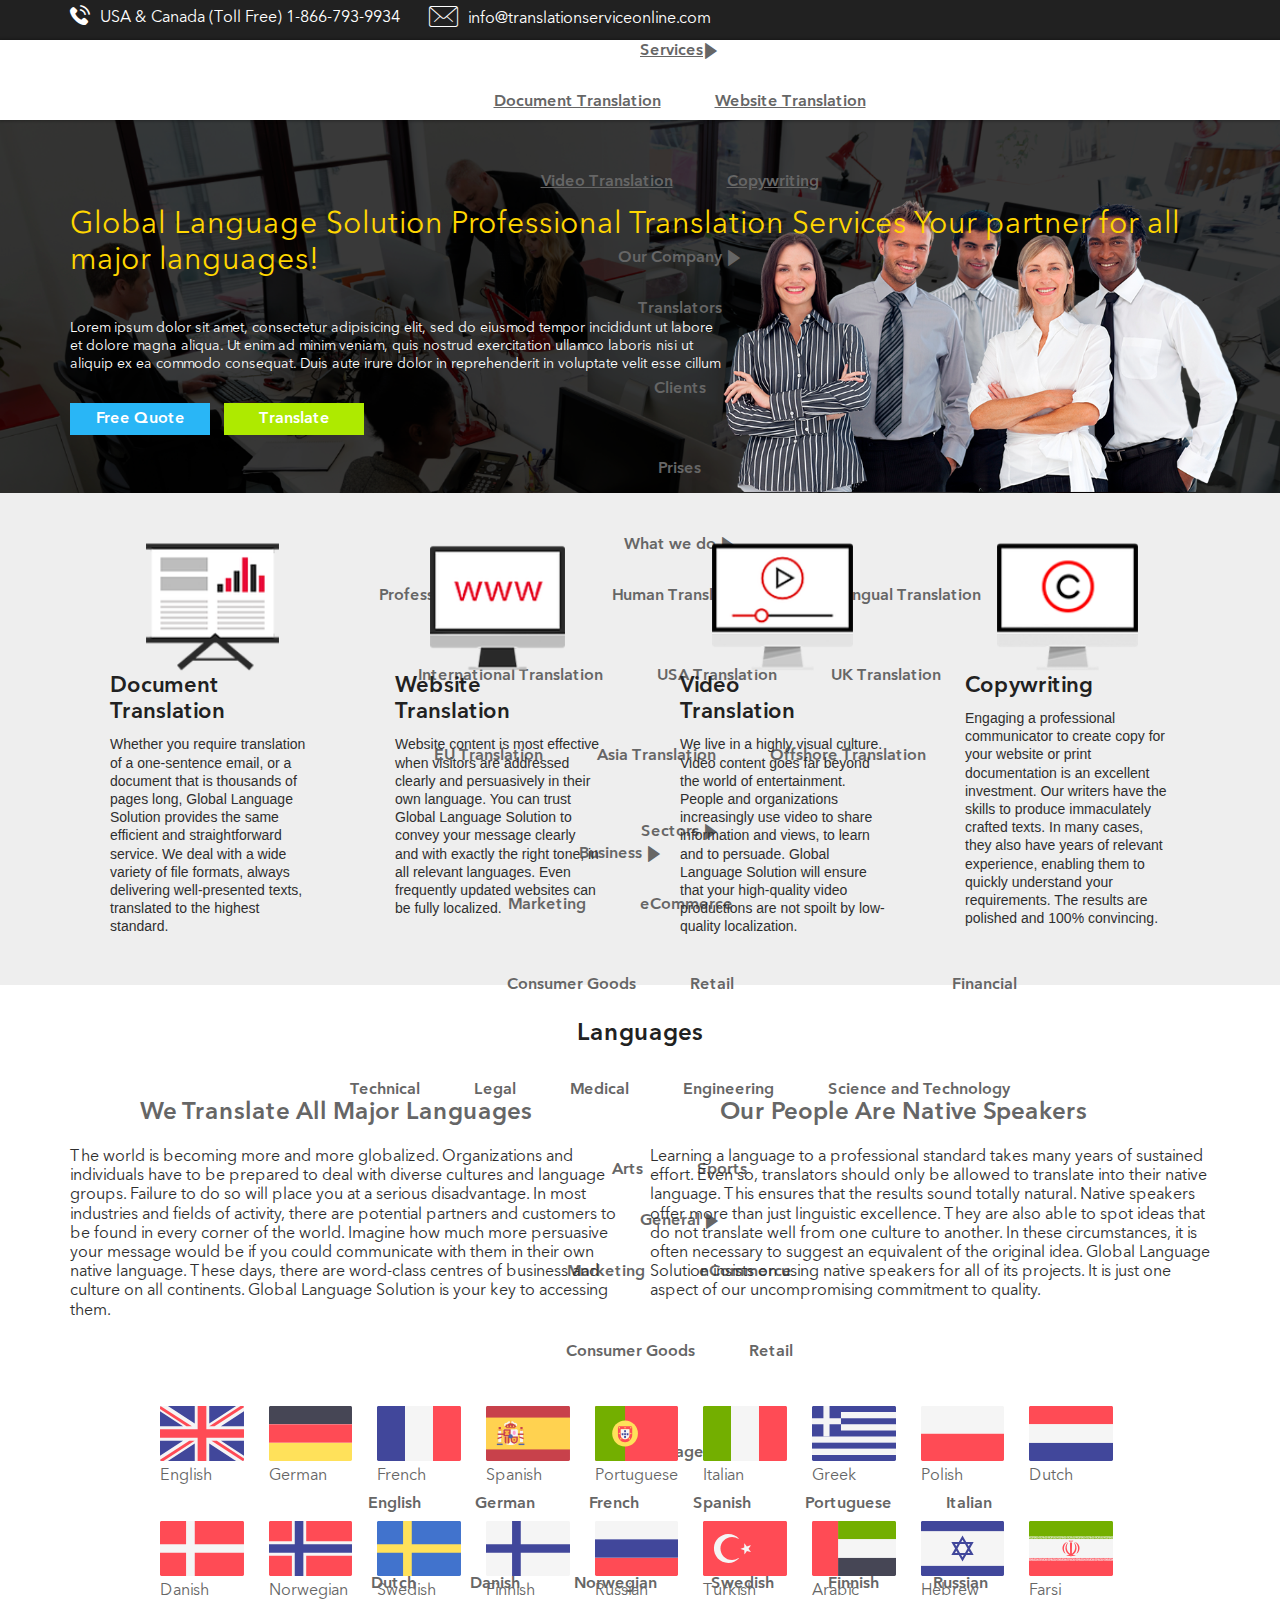
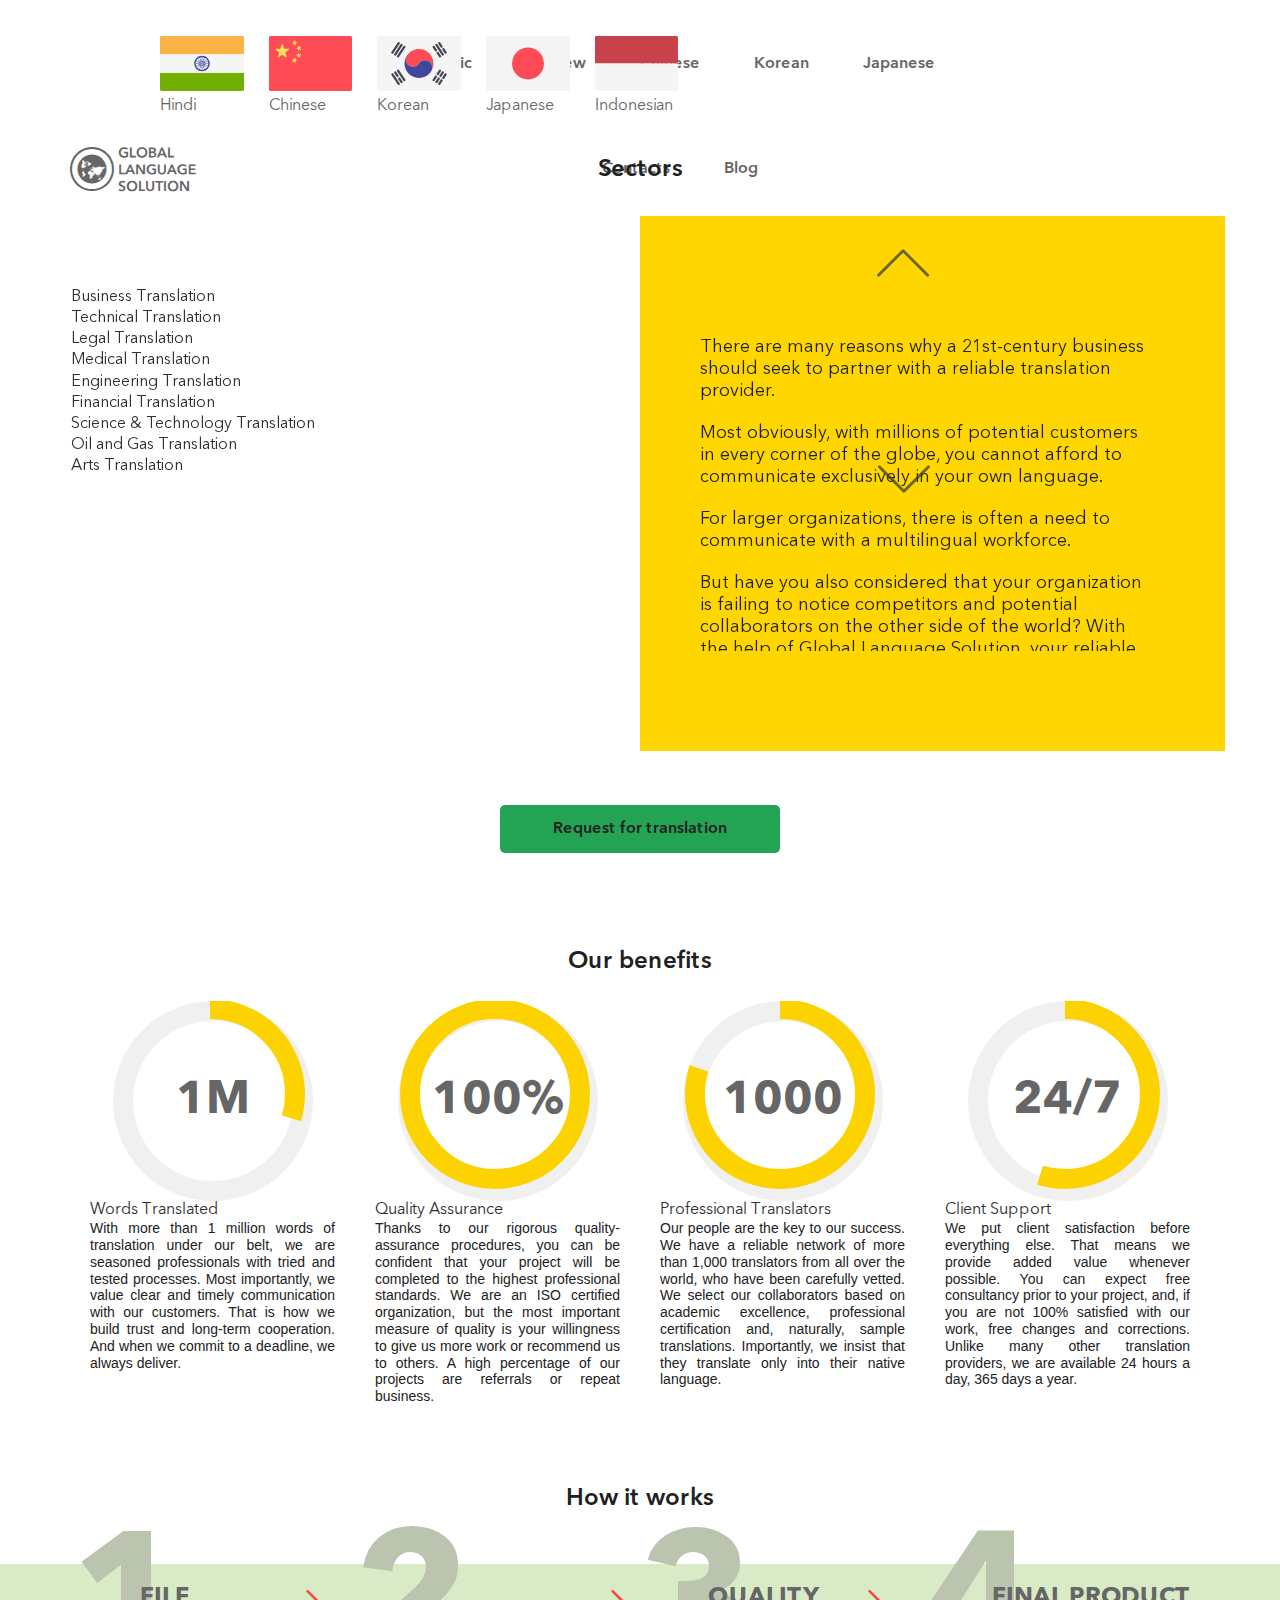
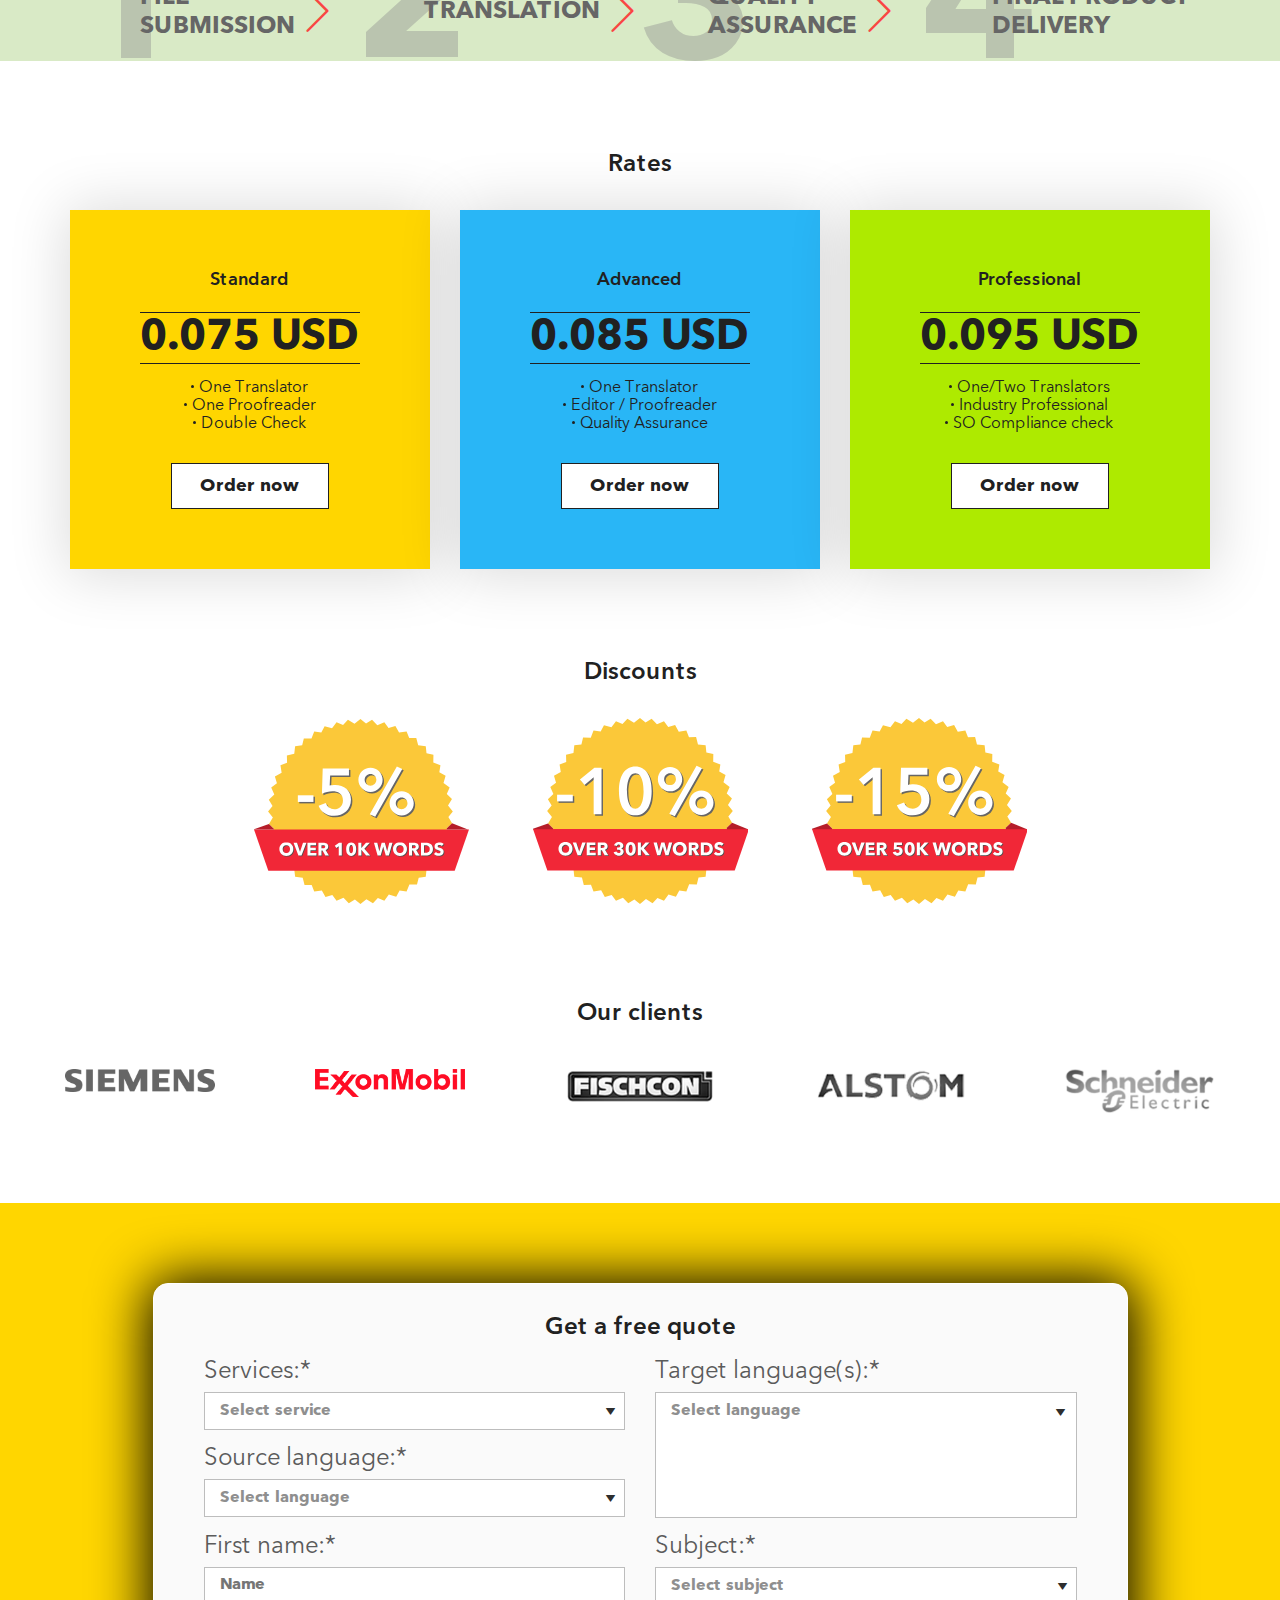
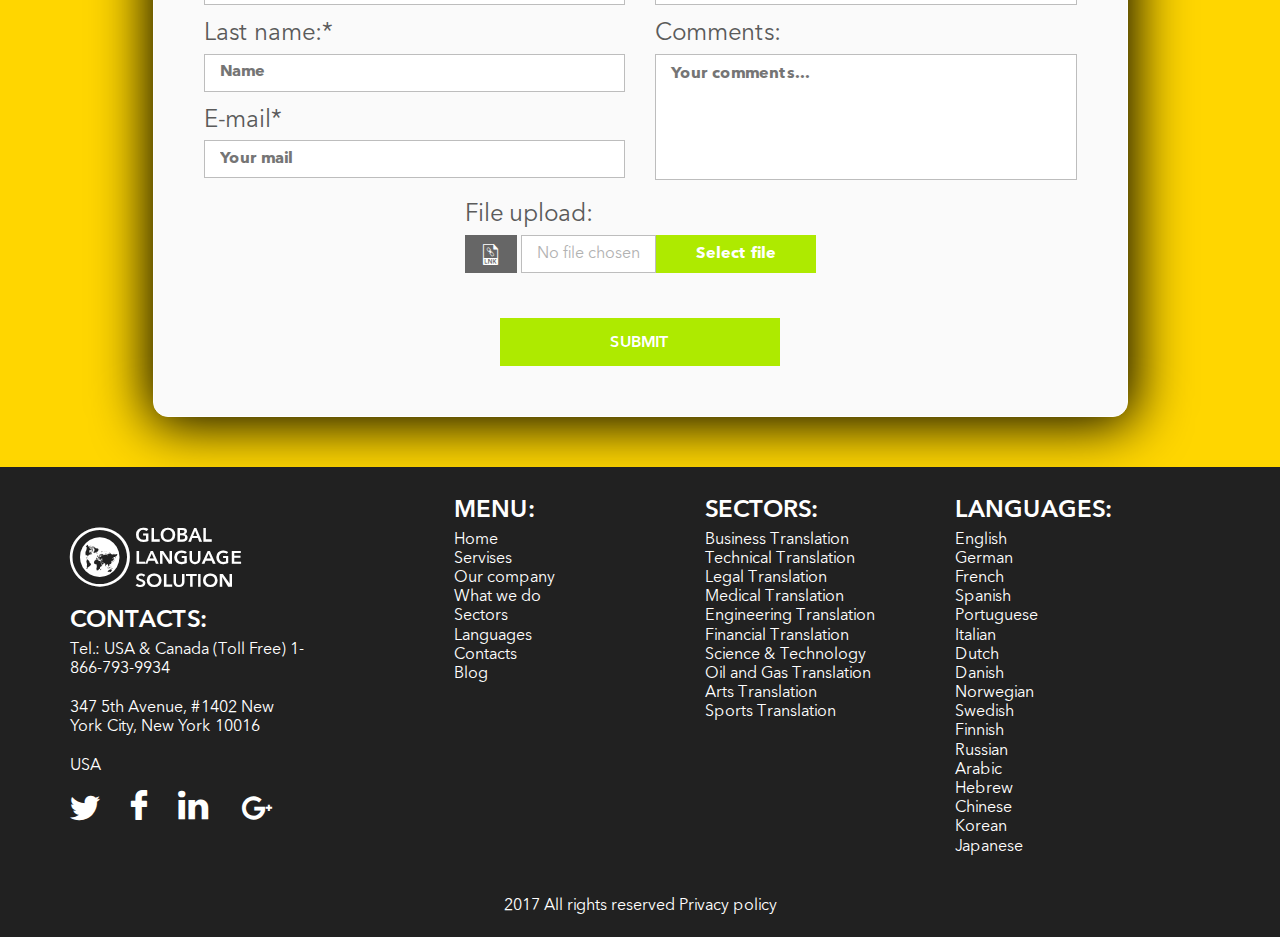
<file: index.html>
<!DOCTYPE html>
<html lang="en">
<head>
    <meta charset="UTF-8">
    <title>Document</title>
    <link rel="stylesheet" href="css/main.css">
</head>
<body>
<!--START HEADER-->
<header>
    <div class="head">
        <div class="container">
            <div class="row">
                <div class="col-lg-12 col-md-12 col-sm-12 col-xs-12">
                    <ul>
                        <li>
                            <a href="#"><i class="icon-telephone"></i>USA &#38; Canada (Toll Free) 1-866-793-9934</a>
                        </li>
                        <li>
                            <a href="#"><i class="icon-mail"></i>info@translationserviceonline.com</a>
                        </li>
                    </ul>
                </div>
            </div>
        </div>
    </div>
    <div class="menu">
        <div class="container">
            <div class="row">
                <div class="col-lg-12 col-md-12 col-sm-12 col-xs-12">
                    <div class="logo">
                        <a href="#"><i class="icon-LOGO"></i></a>
                    </div>
                    <ul>                                                                                         
                        <li class="active">
                            <a href="#">Services<i class="icon-play-button"></i></a>
                            <ul class="submenu">
                                <li>
                                    <a href="#">Document Translation</a>
                                </li>
                                <li>
                                    <a href="#">Website Translation</a>
                                </li>
                                <li>
                                    <a href="#">Video Translation</a>
                                </li>
                                <li>
                                    <a href="#">Copywriting</a>
                                </li>
                            </ul>
                        </li>
                        <li>
                            <a href="#">Our Company <i class="icon-play-button"></i></a>
                            <ul class="submenu">
                                <li>
                                    <a href="#">Translators</a>
                                </li>
                                <li>
                                    <a href="#">Clients</a>
                                </li>
                                <li>
                                    <a href="#">Prises</a>
                                </li>
                                
                            </ul>
                        </li>
                        <li>
                            <a href="#">What we do <i class="icon-play-button"></i></a>
                            <ul class="submenu">
                                <li>
                                    <a href="#">Professional Translation</a>
                                </li>
                                <li>
                                    <a href="#">Human Translation</a>
                                </li>
                                <li>
                                    <a href="#">Multilingual Translation</a>
                                </li>
                                <li>
                                    <a href="#">International Translation</a>
                                </li>
                                <li>
                                    <a href="#">USA Translation</a>
                                </li>
                                <li>
                                    <a href="#">UK Translation</a>
                                </li>
                                <li>
                                    <a href="#">EU Translation</a>
                                </li>
                                <li>
                                    <a href="#">Asia Translation</a>
                                </li>
                                <li>
                                    <a href="#">Offshore Translation</a>
                                </li>
                            </ul>
                        </li>
                        <li>
                            <a href="#">Sectors <i class="icon-play-button"></i></a>
                            <ul class="submenu">
                                <li>
                                    <a href="#">Business <i class="icon-play-button"></i></a>
                                    <ul class="submnu">
                                        <li>
                                            <a href="#">Marketing</a>
                                        </li>
                                        <li>
                                            <a href="#">eCommerce</a>
                                        </li>
                                        <li>
                                            <a href="#">Consumer Goods</a>
                                        </li>
                                        <li>
                                            <a href="#">Retail</a>
                                        </li>
                                    </ul>
                                </li>
                                <li>
                                    <a href="#">Financial</a>
                                </li>
                                <li>
                                    <a href="#">Technical</a>
                                </li>
                                <li>
                                    <a href="#">Legal</a>
                                </li>
                                <li>
                                    <a href="#">Medical</a>
                                </li>
                                <li>
                                    <a href="#">Engineering</a>
                                </li>
                                <li>
                                    <a href="#">Science and Technology</a>
                                </li>
                                <li>
                                    <a href="#">Arts</a>
                                </li>
                                <li>
                                    <a href="#">Sports</a>
                                </li>
                                <li>
                                    <a href="#">General <i class="icon-play-button"></i></a>
                                    <ul class="submnu">
                                        <li>
                                            <a href="#">Marketing</a>
                                        </li>
                                        <li>
                                            <a href="#">eCommerce</a>
                                        </li>
                                        <li>
                                            <a href="#">Consumer Goods</a>
                                        </li>
                                        <li>
                                            <a href="#">Retail</a>
                                        </li>
                                    </ul>
                                </li>
                            </ul>
                        </li>
                        <li>
                            <a href="#">Languages <i class="icon-play-button"></i></a>
                            <ul class="submenu">
                                <li>
                                    <a href="#">English</a>
                                </li>
                                <li>
                                    <a href="#">German</a>
                                </li>
                                <li>
                                    <a href="#">French</a>
                                </li>
                                <li>
                                    <a href="#">Spanish</a>
                                </li>
                                <li>
                                    <a href="#">Portuguese</a>
                                </li>
                                <li>
                                    <a href="#">Italian</a>
                                </li>
                                <li>
                                    <a href="#">Dutch</a>
                                </li>
                                <li>
                                    <a href="#">Danish</a>
                                </li>
                                <li>
                                    <a href="#">Norwegian</a>
                                </li>
                                <li>
                                    <a href="#">Swedish</a>
                                </li>
                                <li>
                                    <a href="#">Finnish</a>
                                </li>
                                <li>
                                    <a href="#">Russian</a>
                                </li>
                                <li>
                                    <a href="#">Arabic</a>
                                </li>
                                <li>
                                    <a href="#">Hebrew</a>
                                </li>
                                <li>
                                    <a href="#">Chinese</a>
                                </li>
                                <li>
                                    <a href="#">Korean</a>
                                </li>
                                   <li>
                                    <a href="#">Japanese</a>
                                </li>
                                
                            </ul>
                        </li>
                        <li>
                            <a href="#"><i></i>Contacts</a>
                        </li>
                        <li>
                            <a href="#"><i></i>Blog</a>
                        </li>
                    </ul>
                </div>
            </div>
        </div>
    </div>   
</header>
<!--END HEADER-->


<!--START CONTENT-->
<section class="home-page">
    
    <div class="banner" style="background-image:url(img_clients/banner.png);">
        <div class="container">
            <div class="row">
                <div class="col-lg-12 col-md-12 col-sm-12 col-xs-12">
                <div class="banner-content">
                    
                    <h1 class="title"><span>Global Language Solution</span> Professional Translation Services <b>Your partner for all major languages!</b></h1>
                    <p>Lorem ipsum dolor sit amet, consectetur adipisicing elit, sed do eiusmod tempor incididunt ut labore et dolore magna aliqua. Ut enim ad minim veniam, quis nostrud exercitation ullamco laboris nisi ut aliquip ex ea commodo consequat. Duis aute irure dolor in reprehenderit in voluptate velit esse cillum </p>
                    <div class="buttons">
                        <a href="#" class="button blue">Free Quote</a>
                        <a href="#" class="button green">Translate</a>
                    </div>
                </div>
                </div>
            </div>
        </div>
    </div>
    <div class="categories">
        <div class="container">
            <div class="row">
                <div class="col-lg-12 col-md-12 col-sm-12 col-xs-12">
                    <div class="items">
                        <div class="item">
                            <div>
                                <img src="img_clients/img-9.png" alt="#">
                                <h3 class="title">Document <br> Translation</h3>
                                <p>Whether you require translation of a one-sentence email, or a document that is thousands of pages long, Global Language Solution provides the same efficient and straightforward service. We deal with a wide variety of file formats, always delivering well-presented texts, translated to the highest standard.</p>
                            </div>
                        </div>
                        <div class="item">
                            <div>
                                <img src="img_clients/img-10.png" alt="#">
                                <h3 class="title">Website <br> Translation</h3>
                                <p>Website content is most effective when visitors are addressed clearly and persuasively in their own language. You can trust Global Language Solution to convey your message clearly and with exactly the right tone, in all relevant languages. Even frequently updated websites can be fully localized.</p>
                            </div>
                        </div>
                        <div class="item">
                            <div>
                                <img src="img_clients/img-11.png" alt="#">
                                <h3 class="title">Video <br> Translation</h3>
                                <p>We live in a highly visual culture. Video content goes far beyond the world of entertainment. People and organizations increasingly use video to share information and views, to learn and to persuade. Global Language Solution will ensure that your high-quality video productions are not spoilt by low-quality localization.</p>
                            </div>
                        </div>
                        <div class="item">
                            <div>
                                <img src="img_clients/img-12.png" alt="#">
                                <h3 class="title">Copywriting</h3>
                                <p>Engaging a professional communicator to create copy for your website or print documentation is an excellent investment. Our writers have the skills to produce immaculately crafted texts. In many cases, they also have years of relevant experience, enabling them to quickly understand your requirements. The results are polished and 100% convincing.</p>
                            </div>
                        </div>
                    </div>
                </div>
            </div>
        </div>
    </div>
    <div class="languages">
        <div class="container">
            <div class="row">
                <div class="col-lg-12 col-md-12 col-sm-12 col-xs-12">
                <div class="descriptions">
                    <h2 class="title">Languages</h2>
                    <div class="description">
                        <h3 class="title">We Translate All Major Languages</h3>
                        <p>The world is becoming more and more globalized. Organizations and individuals have to be prepared to deal with diverse cultures and language groups. Failure to do so will place you at a serious disadvantage. In most industries and fields of activity, there are potential partners and customers to be found in every corner of the world. Imagine how much more persuasive your message would be if you could communicate with them in their own native language. These days, there are word-class centres of business and culture on all continents. Global Language Solution is your key to accessing them.</p>
                    </div>
                    <div class="description">
                        <h3 class="title">Our People Are Native Speakers</h3>
                        <p>Learning a language to a professional standard takes many years of sustained effort. Even so, translators should only be allowed to translate into their native language. This ensures that the results sound totally natural. Native speakers offer more than just linguistic excellence. They are also able to spot ideas that do not translate well from one culture to another. In these circumstances, it is often necessary to suggest an equivalent of the original idea.  Global Language Solution insists on using native speakers for all of its projects. It is just one aspect of our uncompromising commitment to quality.</p>
                    </div>
                </div>
                <ul>
                    <li>
                        <a href="#"><img src="img/Flags/united-kingdom.svg" alt="#">English</a>
                    </li>
                    <li>
                        <a href="#"><img src="img/Flags/germany.svg" alt="#">German</a>
                    </li>
                    <li>
                        <a href="#"><img src="img/Flags/france.svg" alt="#">French</a>
                    </li>
                    <li>
                        <a href="#"><img src="img/Flags/spain.svg" alt="#">Spanish</a>
                    </li>
                    <li>
                        <a href="#"><img src="img/Flags/portugal.svg" alt="#">Portuguese</a>
                    </li>
                    <li>
                        <a href="#"><img src="img/Flags/italy.svg" alt="#">Italian</a>
                    </li>
                    <li>
                        <a href="#"><img src="img/Flags/greece.svg" alt="#">Greek</a>
                    </li>
                    <li>
                        <a href="#"><img src="img/Flags/poland.svg" alt="#">Polish</a>
                    </li>
                    <li>
                        <a href="#"><img src="img/Flags/netherlands.svg" alt="#">Dutch</a>
                    </li>
                    <li>
                        <a href="#"><img src="img/Flags/denmark.svg" alt="#">Danish</a>
                    </li>
                    <li>
                        <a href="#"><img src="img/Flags/norway.svg" alt="#">Norwegian</a>
                    </li>
                    <li>
                        <a href="#"><img src="img/Flags/sweden.svg" alt="#">Swedish</a>
                    </li>
                    <li>
                        <a href="#"><img src="img/Flags/finland.svg" alt="#">Finnish</a>
                    </li>
                    <li>
                        <a href="#"><img src="img/Flags/russia.svg" alt="#">Russian</a>
                    </li>
                    <li>
                        <a href="#"><img src="img/Flags/turkey.svg" alt="#">Turkish</a>
                    </li>
                    <li>
                        <a href="#"><img src="img/Flags/united-arab-emirates.svg" alt="#">Arabic</a>
                    </li>
                    <li>
                        <a href="#"><img src="img/Flags/israel.svg" alt="#">Hebrew</a>
                    </li>
                    <li>
                        <a href="#"><img src="img/Flags/iran.svg" alt="#">Farsi</a>
                    </li>
                    <li>
                        <a href="#"><img src="img/Flags/india.svg" alt="#">Hindi</a>
                    </li>
                    <li>
                        <a href="#"><img src="img/Flags/china.svg" alt="#">Chinese</a>
                    </li>
                    <li>
                        <a href="#"><img src="img/Flags/south-korea.svg" alt="#">Korean</a>
                    </li>
                    <li>
                        <a href="#"><img src="img/Flags/japan.svg" alt="#">Japanese</a>
                    </li>
                    <li>
                        <a href="#"><img src="img/Flags/indonesia.svg" alt="#">Indonesian</a>
                    </li>
                </ul>
                </div>
            </div>
        </div>
    </div>
    <div class="sectors">
        <div class="container">
            <div class="row">
                <div class="col-lg-12 col-md-12 col-sm-12 col-xs-12">
                    <h2 class="title">Sectors</h2>
                    <div class="slider">
                    <div class="slider-sectors slider-sectors-nav">
                        <div class="item-slider">
                            <h4 class="title">Business Translation</h4>
                        </div>
                        <div class="item-slider">
                            <h4 class="title">Technical Translation</h4>
                        </div>
                        <div class="item-slider">
                            <h4 class="title">Legal Translation</h4>
                        </div>
                        <div class="item-slider">
                            <h4 class="title">Medical Translation</h4>
                        </div>
                        <div class="item-slider">
                            <h4 class="title">Engineering Translation</h4>
                        </div>
                        <div class="item-slider">
                            <h4 class="title">Financial Translation</h4>
                        </div>
                        <div class="item-slider">
                            <h4 class="title">Science &#38; Technology Translation</h4>
                        </div>
                        <div class="item-slider">
                            <h4 class="title">Oil and Gas Translation</h4>
                        </div>
                        <div class="item-slider">
                            <h4 class="title">Arts Translation</h4>
                        </div>
                        <div class="item-slider">
                            <h4 class="title">Sports Translation</h4>
                        </div>
                    </div>
                    <div class="slider-sectors slider-sectors-content">
                        <div class="item-slider">
                            <div class="right-block">
                                <div class="content">
                                    <p>There are many reasons why a 21st-century business should seek to partner with a reliable translation provider.</p> 
                                    <p>Most obviously, with millions of potential customers in every corner of the globe, you cannot afford to communicate exclusively in your own language.</p>
                                    <p>For larger organizations, there is often a need to communicate with a multilingual workforce.</p>
                                    <p>But have you also considered that your organization is failing to notice competitors and potential collaborators on the other side of the world? With the help of Global Language Solution, your reliable translation partner, you can become a truly global business.</p>
                                </div>
                            </div>
                        </div>
                        <div class="item-slider">
                            <div class="right-block">
                                <div class="content">
                                    <p>Technical equipment and processes require clear documentation if they are to be accessible and safe.</p>
                                    <p>This is complicated by the fact that, in our globalized world, technical documents are often translated into multiple languages.</p> 
                                    <p>The consequences of creating an unclear or erroneous technical translation can be serious. At the very least, it could lead to a customer-service headache.</p>
                                    <p>But, with more critical technologies, poorly translated documents could even cause injury or death. It is therefore essential to work with a reliable language partner that applies rigorous quality assurance, as is the case with Global Language Solution.</p>
                                </div>
                            </div>
                        </div>
                        <div class="item-slider">
                            <div class="right-block">
                                <div class="content">
                                    <p>There are few areas of life where clear wording is more important than in the law.</p> 
                                    <p>Contracts, terms and conditions, legislative acts and court proceedings are just some of the document types that frequently require translation.</p>
                                    <p>Nuances of language can seriously affect the meaning of such texts. It is therefore crucial that legal translators are knowledgeable and experienced in the terminology and phrasing used by lawyers. Global Language Solution has an extensive network of these exceptional linguists.</p>
                                </div>
                            </div>
                        </div>
                        <div class="item-slider">
                            <div class="right-block">
                                <div class="content">
                                    <p>Case notes, research papers, drug-usage directions and journalism are just some of the medical document types that may require translation.</p>
                                    <p>Naturally, it is essential to avoid errors and ambiguities in any of them.</p>
                                    <p>Failure to do so could result in serious physical harm or even death.</p>
                                    <p>So, it is crucial to work with a reliable translation partner.</p> 
                                    <p>You can trust Global Language Solution to put medical translation work in the hands of appropriately qualified and experienced individuals.</p>
                                </div>
                            </div>
                        </div>
                        <div class="item-slider">
                            <div class="right-block">
                                <div class="content">
                                    <p>Engineering professionals use a great deal of specialist technical terminology.</p> 
                                    <p>Project documentation and other engineering-related materials can therefore represent quite a challenge for linguists.</p> 
                                    <p>Translators with sufficient knowledge to tackle this kind of work are few and far between.</p> 
                                    <p>Nevertheless, Global Language Solution has access to some extremely talented individuals who are more than capable of fulfilling that role.</p>
                                    <p>We are therefore well positioned to assist clients with their translation requirements in in most engineering contexts.</p>
                                </div>
                            </div>
                        </div>
                        <div class="item-slider">
                            <div class="right-block">
                                <div class="content">
                                    <p>The highly globalized nature of financial services makes it vital for players in the industry to establish a firm partnership with a translation provider.</p> 
                                    <p>Global Language Solution is proud to have financial institutions among its regular clients.</p> 
                                    <p>On a more general level, company financial documentation, including reports and submissions, also frequently require translation. This is particularly true for large multinational organizations with international shareholder bases.</p>
                                    <p>Every year, we help a growing list of clients with this highly responsible type of translation work.</p>
                                </div>
                            </div>
                        </div>
                        <div class="item-slider">
                            <div class="right-block">
                                <div class="content">
                                    <p>We are very proud that specialist scientific and technical translation services provided by Global Language Solution are helping to oil the cogs of research and development.</p> 
                                    <p>This highly exacting field of translation work requires a special kind of linguist – usually one with graduate qualifications in a relevant technical field.</p>
                                    <p>So, it is not every translation agency that can provide people with the necessary skills.</p>
                                    <p>The texts that we deal with include everything from peer-reviewed articles to patents.</p>
                                </div>
                            </div>
                        </div>
                        <div class="item-slider">
                            <div class="right-block">
                                <div class="content">
                                    <p>We provide translation services for a number of clients connected with fossil fuels.</p> 
                                    <p>That encompasses the fields of exploration, oil and gas processing and the energy markets.</p> 
                                    <p>The types of text that are handled by our translators are extremely diverse, and include technical documentation as well as complex legal and financial projects.</p> 
                                    <p>These dynamic industries span disparate areas of the globe, including the Middle East and Russia.</p> 
                                    <p>For the relevant language pairings, our list of translators has strength in depth.</p>
                                </div>
                            </div>
                        </div>
                        <div class="item-slider">
                            <div class="right-block">
                                <div class="content">
                                    <p>Translation projects associated with the arts and media often demand particular sensitivity to style.</p> 
                                    <p>A translator must be capable of appreciating the expressive aspects of a text, then finding a way to recreate the effect in another language.</p>
                                    <p>We select our translators for this type of work with great care, taking into account their academic qualifications and interests.</p> 
                                    <p>Given the large volume of translation associated with many media applications, such as subtitling, it is important that your language partner can offer scalability.</p>
                                    <p>With Global Language Solution, you can take that for granted.</p>
                                </div>
                            </div>
                        </div>
                        <div class="item-slider">
                            <div class="right-block">
                                <div class="content">
                                    <p>The world of sports translation is extremely diverse.</p> 
                                    <p>Each sport or event has its own specialist terminology, and it can take a lifetime to acquire it. ‘Bluffing’ would be impossible for a translator, as true fans would see through them in an instant.</p> 
                                    <p>We are experts at differentiating between translators who genuinely know their sport, and translators who don’t.</p>
                                    <p>As a useful value add, we are also well versed in the localization issues associated with sport.</p>
                                    <p>Try talking about ‘soccer’ in Europe and you will understand how import that is!</p>
                                </div>
                            </div>
                        </div>
                    </div>
                     
                    </div>
                    <a href="#" class="button green">Request for translation</a>    
                </div>
            </div>
        </div>
    </div>
    <div class="our-benefits">
        <div class="container">
            <div class="row">
                <div class="col-lg-12 col-md-12 col-sm-12 col-xs-12">
                    <h2 class="title">Our benefits</h2>
                    <div class="items">
                        <div class="item">
                            <figure class="chart" data-percent="25">
                                <figcaption>1M</figcaption>
                                <svg width="200" height="200">
                                    <circle class="outer" cx="97" cy="97" r="85" transform="rotate(-90, 95, 95)"/>
                                </svg>
                            </figure>
                            <h5 class="title">Words Translated</h5>
                            <p>With more than 1 million words of translation under our belt, we are seasoned professionals with tried and tested processes. Most importantly, we value clear and timely communication with our customers. That is how we build trust and long-term cooperation. And when we commit to a deadline, we always deliver.</p>
                        </div>
                        <div class="item">
                            <figure class="chart" data-percent="100">
                                <figcaption>100%</figcaption>
                                <svg width="200" height="200">
                                    <circle class="outer" cx="97" cy="97" r="85" transform="rotate(-90, 95, 95)"/>
                                </svg>
                            </figure>
                            <h5 class="title">Quality Assurance</h5>
                            <p>Thanks to our rigorous quality-assurance procedures, you can be confident that your project will be completed to the highest professional standards. We are an ISO certified organization, but the most important measure of quality is your willingness to give us more work or recommend us to others. A high percentage of our projects are referrals or repeat business.</p>
                        </div>
                        <div class="item">
                            <figure class="chart" data-percent="75">
                                <figcaption>1000</figcaption>
                                <svg width="200" height="200">
                                    <circle class="outer" cx="97" cy="97" r="85" transform="rotate(-90, 95, 95)"/>
                                </svg>
                            </figure>
                            <h5 class="title">Professional Translators</h5>
                            <p>Our people are the key to our success. We have a reliable network of more than 1,000 translators from all over the world, who have been carefully vetted. We select our collaborators based on academic excellence, professional certification and, naturally, sample translations. Importantly, we insist that they translate only into their native language.</p>
                        </div>
                        <div class="item">
                            <figure class="chart" data-percent="50">
                                <figcaption>24/7</figcaption>
                                <svg width="200" height="200">
                                    <circle class="outer" cx="97" cy="97" r="85" transform="rotate(-90, 95, 95)"/>
                                </svg>
                            </figure>
                            <h5 class="title">Client Support</h5>
                            <p>We put client satisfaction before everything else. That means we provide added value whenever possible. You can expect free consultancy prior to your project, and, if you are not 100% satisfied with our work, free changes and corrections. Unlike many other translation providers, we are available 24 hours a day, 365 days a year.</p>
                        </div>
                    </div>
                </div>
            </div>
        </div>
    </div>
    <div class="how-it-works-title">
        <div class="container">
            <div class="row">
                <div class="col-lg-12 col-md-12 col-sm-12 col-xs-12">
                    <h2 class="title">How it works</h2>
                </div>
            </div>
        </div>
    </div>
    <div class="how-it-works">
       <div class="container">
            <div class="row">
                <div class="col-lg-12 col-md-12 col-sm-12 col-xs-12">
                    <ul>
                        <li><span>1</span><p>File <br> Submission</p></li>
                        <li><span>2</span><p>Translation</p></li>
                        <li><span>3</span><p>Quality <br> Assurance</p></li>
                        <li><span>4</span><p>Final Product <br> Delivery</p></li>
                    </ul>
                </div>
           </div>
        </div>
    </div>
    <div class="rates">
        <div class="container">
            <div class="row">
                <div class="col-lg-12 col-md-12 col-sm-12 col-xs-12">
                    <h2 class="title">Rates</h2>
                    <div class="orders">
                        <div class="order yellow">
                            <h5 class="title">Standard</h5>
                            <h2 class="price">0.075 USD</h2>
                            <ul>
                                <li>One Translator</li>
                                <li>One Proofreader</li>
                                <li>Double Check</li> 
                            </ul>
                            <a href="#" class="button">Order now</a>
                        </div>
                        <div class="order blue">
                            <h5 class="title">Advanced</h5>
                            <h2 class="price">0.085 USD</h2>
                            <ul>
                                <li>One Translator</li>
                                <li>Editor / Proofreader</li>
                                <li>Quality Assurance</li>
                            </ul>
                            <a href="#" class="button">Order now</a>
                        </div>
                        <div class="order green">
                            <h5 class="title">Professional</h5>
                            <h2 class="price">0.095 USD</h2>
                            <ul>
                                <li>One/Two Translators</li>
                                <li>Industry Professional</li>
                                <li>SO Compliance check</li>
                            </ul>
                            <a href="#" class="button">Order now</a>
                        </div>
                    </div>
                </div>
            </div>
        </div>
    </div>
    <div class="discounts">
        <div class="container">
            <div class="row">
                <div class="col-lg-12 col-md-12 col-sm-12 col-xs-12">
                    <h2 class="title">Discounts</h2>
                    <div class="discount">
                        <img src="img/discount-5.svg" alt="#">
                    </div>
                    <div class="discount">
                        <img src="img/discount-10.svg" alt="#">
                    </div>
                    <div class="discount">
                        <img src="img/discount-15.svg" alt="#">
                    </div>
                </div>
            </div>
        </div>
    </div>
    <div class="our-clients">
       <div class="container-fluid">
            <div class="row">
                <div class="col-lg-12 col-md-12 col-sm-12 col-xs-12">
                    <h2 class="title">Our clients</h2>
                    <div class="clients-slider">
                        <div class="item">
                            <a href="#">
                                <img src="img_clients/simens.png" alt="#">
                            </a>
                        </div>
                        <div class="item">
                            <a href="#">
                                <img src="img_clients/exxonmobil.png" alt="#">
                            </a>
                        </div>
                        <div class="item">
                            <a href="#">
                                <img src="img_clients/fishcon.png" alt="#">
                            </a>
                        </div>
                        <div class="item">
                            <a href="#">
                                <img src="img_clients/alstom.png" alt="#">
                            </a>
                        </div>
                        <div class="item">
                            <a href="#">
                                <img src="img_clients/schneider.png" alt="#">
                            </a>
                        </div>
                    </div>
                </div>
           </div>
        </div>
    </div>
    <div class="form">
        <div class="container">
            <div class="row">
                <div class="col-lg-12 col-md-12 col-sm-12 col-xs-12">
                    <form>
                       <h2 class="title">Get a free quote</h2>
                        <div class="left-block">
                            <label>Services:*</label>
                            <div class="select services">
                                <p class="placeholder">Select service</p>
                                <div class="selects-options">
                                    <div class="radiobutton">
                                        <input type="radio" id="document_translation" name="services">
                                        <label for="document_translation">Document Translation</label>
                                    </div>
                                    <div class="radiobutton">
                                        <input type="radio" id="website_translation" name="services">
                                        <label for="website_translation">Website Translation</label>
                                    </div>
                                    <div class="radiobutton">
                                        <input type="radio" id="video_translation" name="services">   
                                        <label for="video_translation">Video Translation</label>
                                    </div>
                                    <div class="radiobutton">
                                        <input type="radio" id="copywriting" name="services">
                                        <label for="copywriting">Copywriting</label>
                                    </div>
                                </div>
                            </div>
                            <label>Source language:*</label>
                            <div class="select">
                                <p class="placeholder">Select language</p>
                                <div class="selects-options">
                                    <div class="radiobutton">
                                        <input type="radio" id="english" name="language">
                                        <label for="english">English</label>
                                    </div>
                                    <div class="radiobutton">
                                        <input type="radio" id="swedish" name="language">
                                        <label for="swedish">Swedish</label>
                                    </div>
                                    <div class="radiobutton">
                                        <input type="radio" id="german" name="language">
                                        <label for="german">German</label>
                                    </div>
                                    <div class="radiobutton">
                                        <input type="radio" id="finnish" name="language">
                                        <label for="finnish">Finnish</label>
                                    </div>
                                    <div class="radiobutton">
                                        <input type="radio" id="french" name="language">
                                        <label for="french">French</label>
                                    </div>
                                    <div class="radiobutton">
                                        <input type="radio" id="russian" name="language">
                                        <label for="russian">Russian</label>
                                    </div>
                                    <div class="radiobutton">
                                        <input type="radio" id="spanish" name="language">
                                        <label for="spanish">Spanish</label>
                                    </div>
                                    <div class="radiobutton">
                                        <input type="radio" id="arabic" name="language">
                                        <label for="arabic">Arabic</label>
                                    </div>
                                    <div class="radiobutton">
                                        <input type="radio" id="portuguese" name="language">
                                        <label for="portuguese">Portuguese</label>
                                    </div>
                                    <div class="radiobutton">
                                        <input type="radio" id="hebrew" name="language">
                                        <label for="hebrew">Hebrew</label>
                                    </div>
                                    <div class="radiobutton">
                                        <input type="radio" id="italian" name="language">
                                        <label for="italian">Italian</label>
                                    </div>
                                    <div class="radiobutton">
                                        <input type="radio" id="chinese" name="language">
                                        <label for="chinese">Chinese</label>
                                    </div>
                                    <div class="radiobutton">
                                        <input type="radio" id="dutch" name="language">
                                        <label for="dutch">Dutch</label>
                                    </div>
                                    <div class="radiobutton">
                                        <input type="radio" id="korean" name="language">
                                        <label for="korean">Korean</label>
                                    </div>
                                    <div class="radiobutton">
                                        <input type="radio" id="danish" name="language">
                                        <label for="danish">Danish</label>
                                    </div>
                                    <div class="radiobutton">
                                        <input type="radio" id="japanese" name="language">
                                        <label for="japanese">Japanese</label>
                                    </div>
                                    <div class="radiobutton">
                                        <input type="radio" id="norwegian" name="language">
                                        <label for="norwegian">Norwegian</label>
                                    </div>
                                </div>
                            </div>
                        </div>
                        <div class="right-block">
                            <label>Target language(s):*</label>
                            <div class="select target-language">
                                <p class="placeholder">Select language</p>
                                <div class="selects-options">
                                    <div class="checkbox">
                                        <input type="checkbox" id="target_english">
                                        <label for="target_english">English</label>
                                    </div>
                                    <div class="checkbox">
                                        <input type="checkbox" id="target_swedish">
                                        <label for="target_swedish">Swedish</label>
                                    </div>
                                    <div class="checkbox">
                                        <input type="checkbox" id="target_german">
                                        <label for="target_german">German</label>
                                    </div>
                                    <div class="checkbox">
                                        <input type="checkbox" id="target_finnish">
                                        <label for="target_finnish">Finnish</label>
                                    </div>
                                    <div class="checkbox">
                                        <input type="checkbox" id="target_french">
                                        <label for="target_french">French</label>
                                    </div>
                                    <div class="checkbox">
                                        <input type="checkbox" id="target_russian">
                                        <label for="target_russian">Russian</label>
                                    </div>
                                    <div class="checkbox">
                                        <input type="checkbox" id="target_spanish">
                                        <label for="target_spanish">Spanish</label>
                                    </div>
                                    <div class="checkbox">
                                        <input type="checkbox" id="target_arabic">
                                        <label for="target_arabic">Arabic</label>
                                    </div>
                                    <div class="checkbox">
                                        <input type="checkbox" id="target_portuguese">
                                        <label for="target_portuguese">Portuguese</label>
                                    </div>
                                    <div class="checkbox">
                                        <input type="checkbox" id="target_hebrew">
                                        <label for="target_hebrew">Hebrew</label>
                                    </div>
                                    <div class="checkbox">
                                        <input type="checkbox" id="target_italian">
                                        <label for="target_italian">Italian</label>
                                    </div>
                                    <div class="checkbox">
                                        <input type="checkbox" id="target_chinese">
                                        <label for="target_chinese">Chinese</label>
                                    </div>
                                    <div class="checkbox">
                                        <input type="checkbox" id="target_dutch">
                                        <label for="target_dutch">Dutch</label>
                                    </div>
                                    <div class="checkbox">
                                        <input type="checkbox" id="target_korean">
                                        <label for="target_korean">Korean</label>
                                    </div>
                                    <div class="checkbox">
                                        <input type="checkbox" id="target_danish">
                                        <label for="target_danish">Danish</label>
                                    </div>
                                    <div class="checkbox">
                                        <input type="checkbox" id="target_japanese">
                                        <label for="target_japanese">Japanese</label>
                                    </div>
                                    <div class="checkbox">
                                        <input type="checkbox" id="target_norwegian">
                                        <label for="target_norwegian">Norwegian</label>
                                    </div>
                                </div>
                            </div>
                        </div>
                        <div class="left-block">
                            <div class="input">
                                <label>First name:*</label>
                                <input type="text" placeholder="Name">
                            </div>
                            <div class="input">
                                <label>Last name:*</label>
                                <input type="text" placeholder="Name">
                            </div>
                            <div class="input">
                                <label>E-mail*</label>
                                <input type="text" placeholder="Your mail">
                            </div>
                        </div>
                        <div class="right-block">
                            <label>Subject:*</label>
                            <div class="select">
                                <p class="placeholder">Select subject</p>
                                <div class="selects-options">

                                    <div class="radiobutton">
                                        <input type="radio" id="business" name="subject">
                                        <label for="business">Business</label>
                                    </div>
                                    <div class="radiobutton">
                                        <input type="radio" id="legal" name="subject">
                                        <label for="legal">Legal</label>
                                    </div>

                                    <div class="radiobutton">
                                        <input type="radio" id="marketing" name="subject">
                                        <label for="marketing">Marketing</label>
                                    </div>
                                    <div class="radiobutton">
                                        <input type="radio" id="medical" name="subject">
                                        <label for="medical">Medical</label>
                                    </div>
                                   <div class="radiobutton">
                                        <input type="radio" id="ecommerce" name="subject">
                                        <label for="ecommerce">eCommerce</label>
                                    </div>

                                    <div class="radiobutton">
                                        <input type="radio" id="pharmaceutical" name="subject">
                                        <label for="pharmaceutical">Pharmaceutical</label>
                                    </div>

                                    <div class="radiobutton">
                                        <input type="radio" id="consumer_goods" name="subject">
                                        <label for="consumer_goods">Consumer Goods</label>
                                    </div>

                                    <div class="radiobutton">
                                        <input type="radio" id="engineering" name="subject">
                                        <label for="engineering">Engineering</label>
                                    </div>

                                    <div class="radiobutton">
                                        <input type="radio" id="retail" name="subject">
                                        <label for="retail">Retail</label>
                                    </div>

                                    <div class="radiobutton">
                                        <input type="radio" id="biotech" name="subject">
                                        <label for="biotech">Biotech</label>
                                    </div>

                                    <div class="radiobutton">
                                        <input type="radio" id="financial" name="subject">
                                        <label for="financial">Financial</label>
                                    </div>

                                    <div class="radiobutton">
                                        <input type="radio" id="science_and_technology" name="subject">
                                        <label for="science_and_technology">Science and <span>Technology</span></label>
                                    </div>

                                    <div class="radiobutton">
                                        <input type="radio" id="banking" name="subject">
                                        <label for="banking">Banking</label>
                                    </div>

                                    <div class="radiobutton">
                                        <input type="radio" id="technical" name="subject">
                                        <label for="technical">Technical</label>
                                    </div>

                                    <div class="radiobutton">
                                        <input type="radio" id="arts" name="subject">
                                        <label for="arts">Arts</label>
                                    </div>

                                    <div class="radiobutton">
                                        <input type="radio" id="industrial_equipment" name="subject">
                                        <label for="industrial_equipment">Industrial Equipment</label>
                                    </div>

                                    <div class="radiobutton">
                                        <input type="radio" id="sports" name="subject">
                                        <label for="sports">Sports</label>
                                    </div>

                                    <div class="radiobutton">
                                        <input type="radio" id="manufacturing" name="subject">
                                        <label for="manufacturing">Manufacturing</label>
                                    </div>

                                    <div class="radiobutton">
                                        <input type="radio" id="general" name="subject">
                                        <label for="general">General</label>
                                    </div>

                                    <div class="radiobutton">
                                        <input type="radio" id="oil_and_gas" name="subject">
                                        <label for="oil_and_gas">Oil and Gas</label>
                                    </div>

                                    <div class="radiobutton">
                                        <input type="radio" id="travel_tourism" name="subject">
                                        <label for="travel_tourism">Travel &#38; <span>Tourism</span></label>
                                    </div>

                                    <div class="radiobutton">
                                        <input type="radio" id="automotive" name="subject">
                                        <label for="automotive">Automotive</label>
                                    </div>

                                    <div class="radiobutton">
                                        <input type="radio" id="culinary_beverage" name="subject">
                                        <label for="culinary_beverage">Culinary &#38; <span>Beverage</span></label>
                                    </div>

                                    <div class="radiobutton">
                                        <input type="radio" id="telecom" name="subject"> 
                                        <label for="telecom">Telecom</label>
                                    </div>

                                    <div class="radiobutton">
                                        <input type="radio" id="journals_periodicals" name="subject">
                                        <label for="journals_periodicals">Journals &#38; Periodicals</label>
                                    </div>

                                    <div class="radiobutton">
                                        <input type="radio" id="information_technology" name="subject">
                                        <label for="information_technology">Information Technology</label>
                                    </div>

                                    <div class="radiobutton">
                                        <input type="radio" id="media_entertainment" name="subject">
                                        <label for="media_entertainment">Media &#38; <span>Entertainment</span></label>
                                    </div>
                                </div>
                            </div>
                            <div class="textarea">
                                <label>Comments:</label>
                                <textarea placeholder="Your comments..."></textarea>
                            </div>
                        </div>
                        <div class="file-upload">
                            <label>File upload:</label>
                            <div class="input file">
                                <label for="add-file" class="icon icon-lnk-file-format-symbol"></label>
                                <input type="file" id="add-file" class="add-file">
                                <label for="add-file" class="name-file">No file chosen</label>
                                <label for="add-file" class="files">Select file</label>
                            </div>
                        </div>
                        <input type="submit" class="button green" value="Submit">
                    </form>
                </div>
            </div>
        </div>
    </div>   
</section>
<!--END CONTENT-->

<!--START FOOTER-->
<footer>
    <div class="container">
        <div class="row">
            <div class="col-lg-12 col-md-12 col-sm-12 col-xs-12">
                <div class="left-block">
                    <div class="logo">
                        <a href="#"><i class="icon-LOGO"></i></a>
                    </div>
                    <h3 class="title">Contacts:</h3>
                    <a href="tel:1-866-793-9934">Tel.: USA &#38; Canada (Toll Free) 1-866-793-9934</a> 
                    <a href="#">347 5th Avenue, #1402 New York City, New York 10016</a>
                    <p>USA</p>
                    <ul class="soc">
                        <li>
                            <a href="#"><i class="icon-twitter-logo-silhouette"></i></a>
                        </li>
                        <li>
                            <a href="#"><i class="icon-fb-logo"></i></a>
                        </li>
                        <li>
                            <a href="#"><i class="icon-linkedinlogo"></i></a>
                        </li>
                        <li>
                            <a href="#"><i class="icon-google"></i></a>
                        </li>
                    </ul>
                </div>
                <div class="right-block">
                    <div class="mnu">
                        <h3 class="title">menu:</h3>
                        <ul>
                            <li>
                                <a href="#">Home</a>
                            </li>
                            <li>
                                <a href="#">Servises</a>
                            </li>
                            <li>
                                <a href="#">Our company</a>
                            </li>
                            <li>
                                <a href="#">What we do</a>
                            </li>
                            <li>
                                <a href="#">Sectors</a>
                            </li>
                            <li>
                                <a href="#">Languages</a>
                            </li>
                            <li>
                                <a href="#">Contacts</a>
                            </li>
                            <li>
                                <a href="#">Blog</a>
                            </li>
                        </ul>
                    </div>
                    <div class="mnu">
                        <h3 class="title">Sectors:</h3>
                        <ul>
                            <li>
                                <a href="#">Business Translation</a>
                            </li>
                            <li>
                                <a href="#">Technical Translation</a>
                            </li>
                            <li>
                                <a href="#">Legal Translation</a>
                            </li>
                            <li>
                                <a href="#">Medical Translation</a>
                            </li>
                            <li>
                                <a href="#">Engineering Translation</a>
                            </li>
                            <li>
                                <a href="#">Financial Translation</a>
                            </li>
                            <li>
                                <a href="#">Science &#38; Technology</a>
                            </li>
                            <li>
                                <a href="#">Oil and Gas Translation</a>
                            </li>
                            <li>
                                <a href="#">Arts Translation</a>
                            </li>
                            <li>
                                <a href="#">Sports Translation</a>
                            </li>
                        </ul>
                    </div>
                    <div class="mnu">
                        <h3 class="title">languages:</h3>
                        <ul>
                            <li>
                                <a href="#">English</a>
                            </li>
                            <li>
                                <a href="#">German</a>
                            </li>
                            <li>
                                <a href="#">French</a>
                            </li>
                            <li>
                                <a href="#">Spanish</a>
                            </li>
                            <li>
                                <a href="#">Portuguese</a>
                            </li>
                            <li>
                                <a href="#">Italian</a>
                            </li>
                            <li>
                                <a href="#">Dutch</a>
                            </li>
                            <li>
                                <a href="#">Danish</a>
                            </li>
                            <li>
                                <a href="#">Norwegian</a>
                            </li>
                            <li>
                                <a href="#">Swedish</a>
                            </li>
                            <li>
                                <a href="#">Finnish</a>
                            </li>
                            <li>
                                <a href="#">Russian</a>
                            </li>
                            <li>
                                <a href="#">Arabic</a>
                            </li>
                            <li>
                                <a href="#">Hebrew</a>
                            </li>
                            <li>
                                <a href="#">Chinese</a>
                            </li>
                            <li>
                                <a href="#">Korean</a>
                            </li>
                            <li>
                                <a href="#">Japanese</a>
                            </li>
                        </ul>
                    </div>
                </div>
                <p class="copiright">2017 All rights reserved   Privacy policy</p>
            </div>
        </div>
    </div>
</footer>
<!--END FOOTER-->
<script src="js/bild.js"></script>       
</body>
</html>
</file>
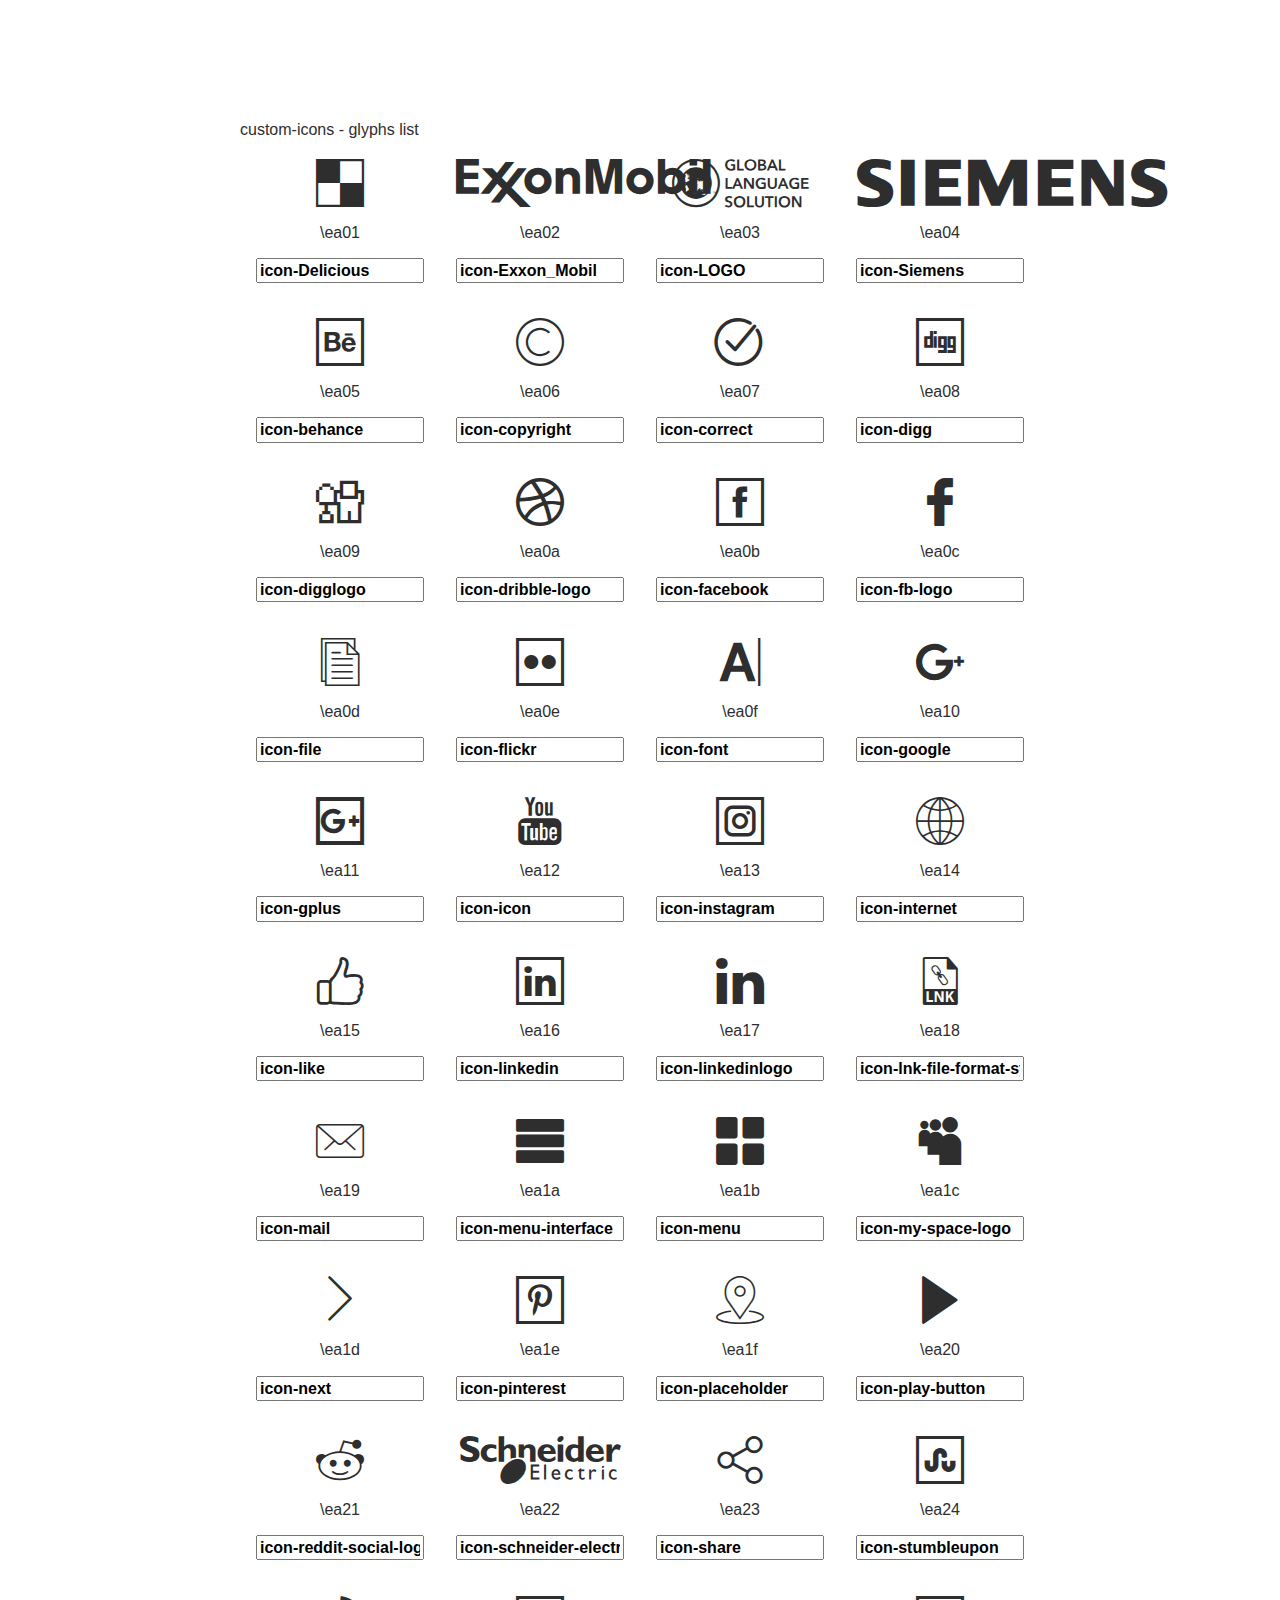
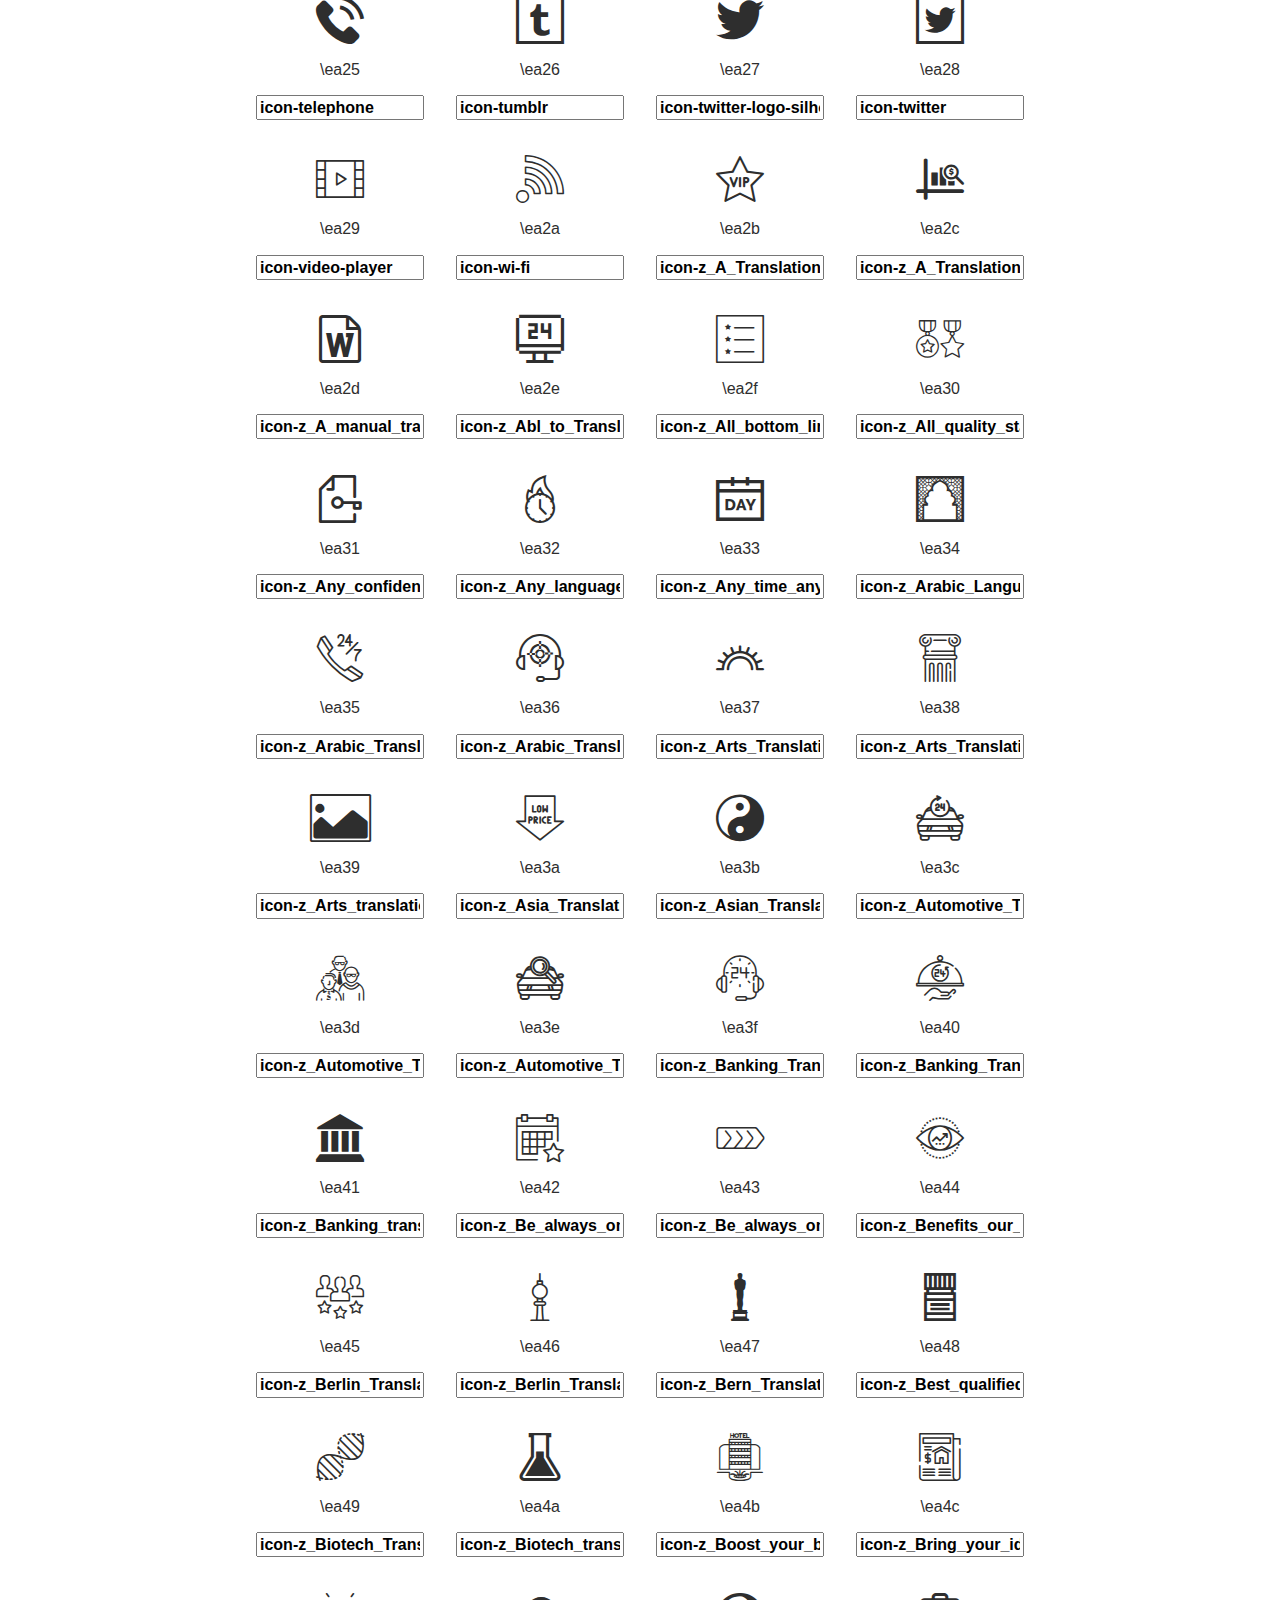
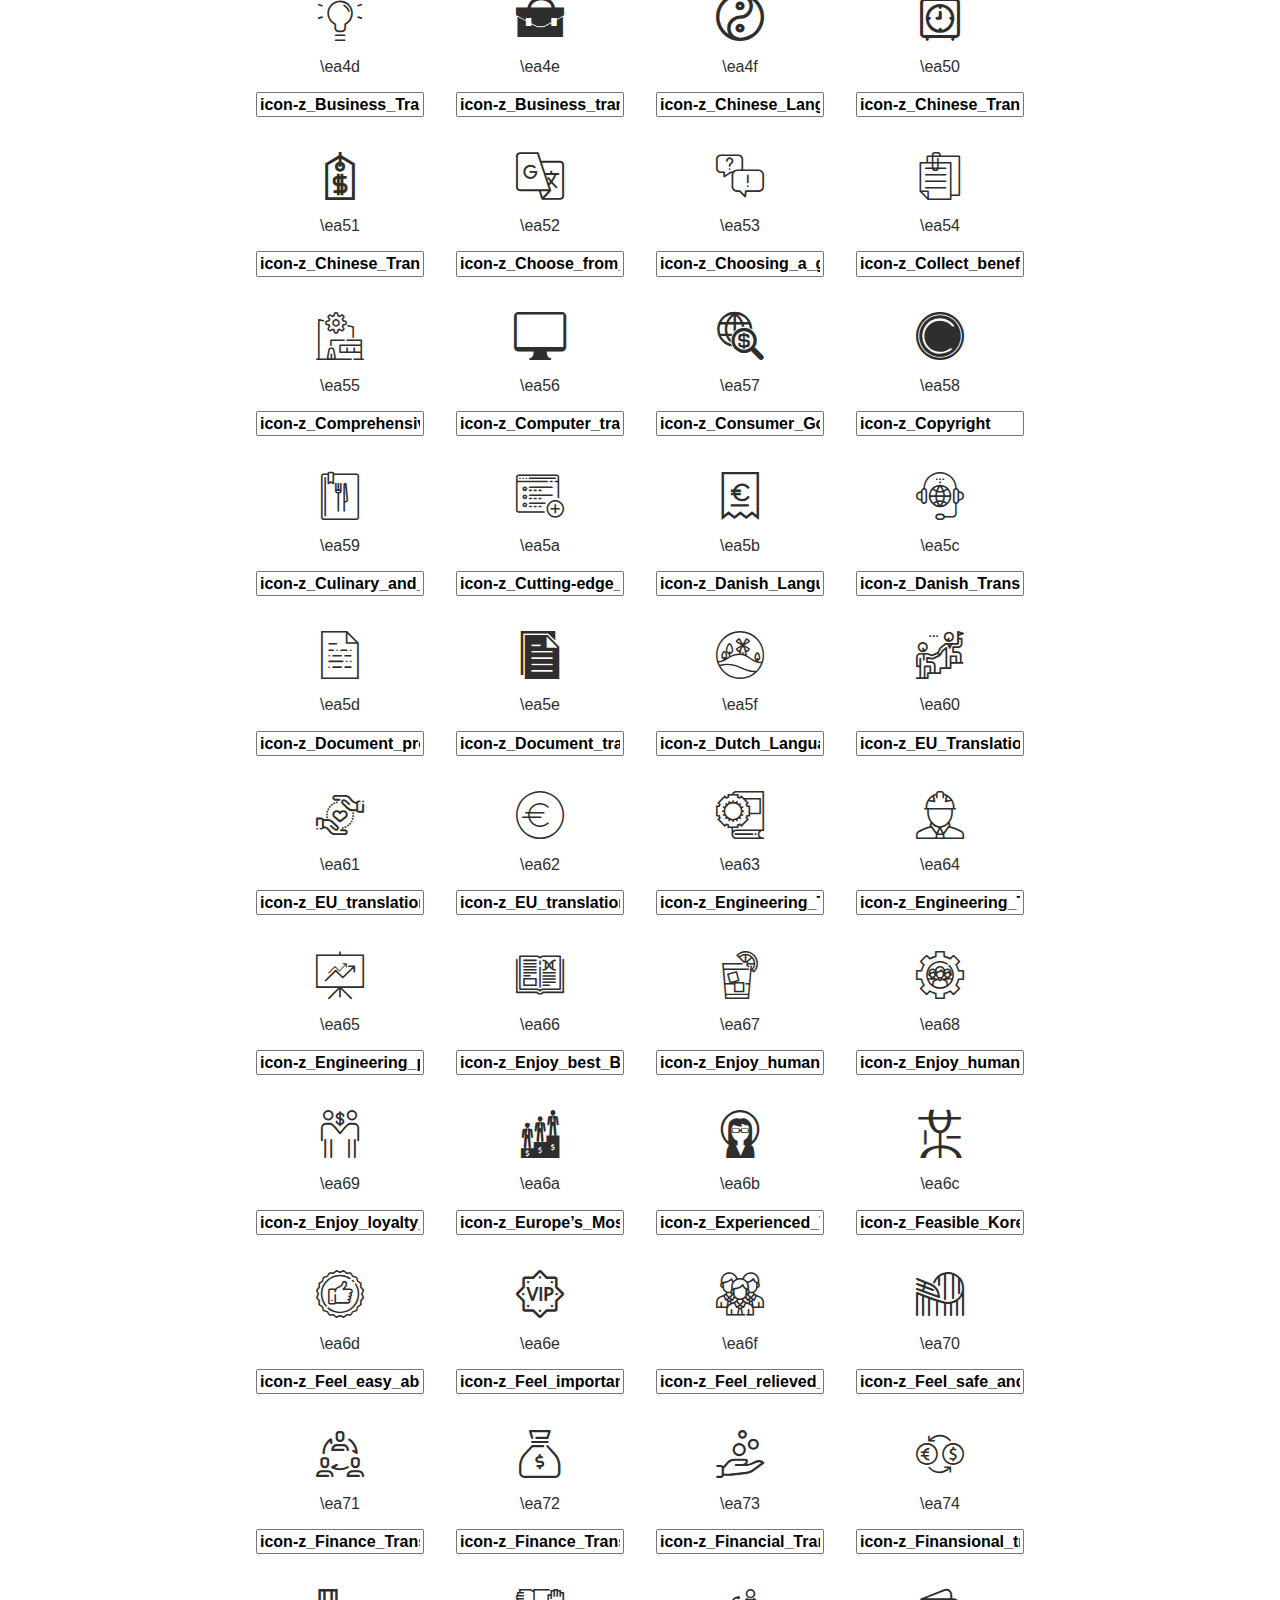
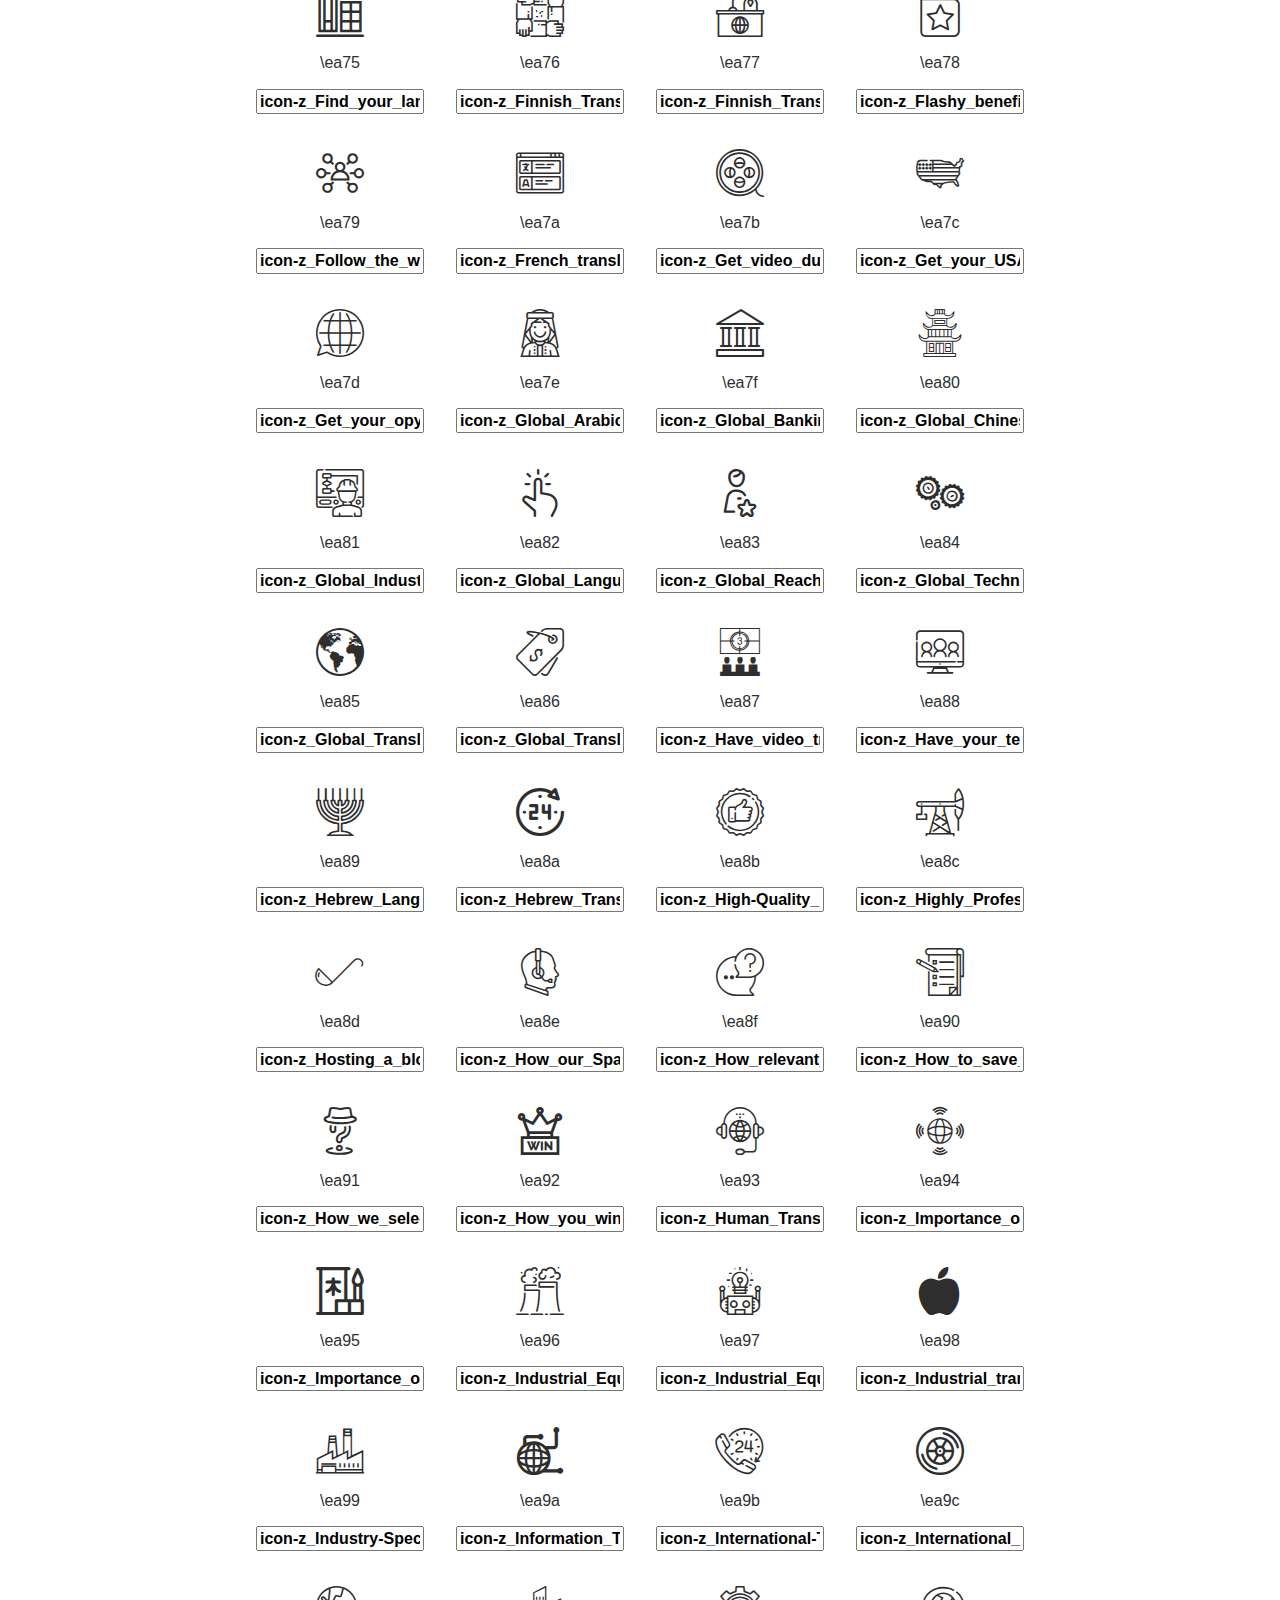
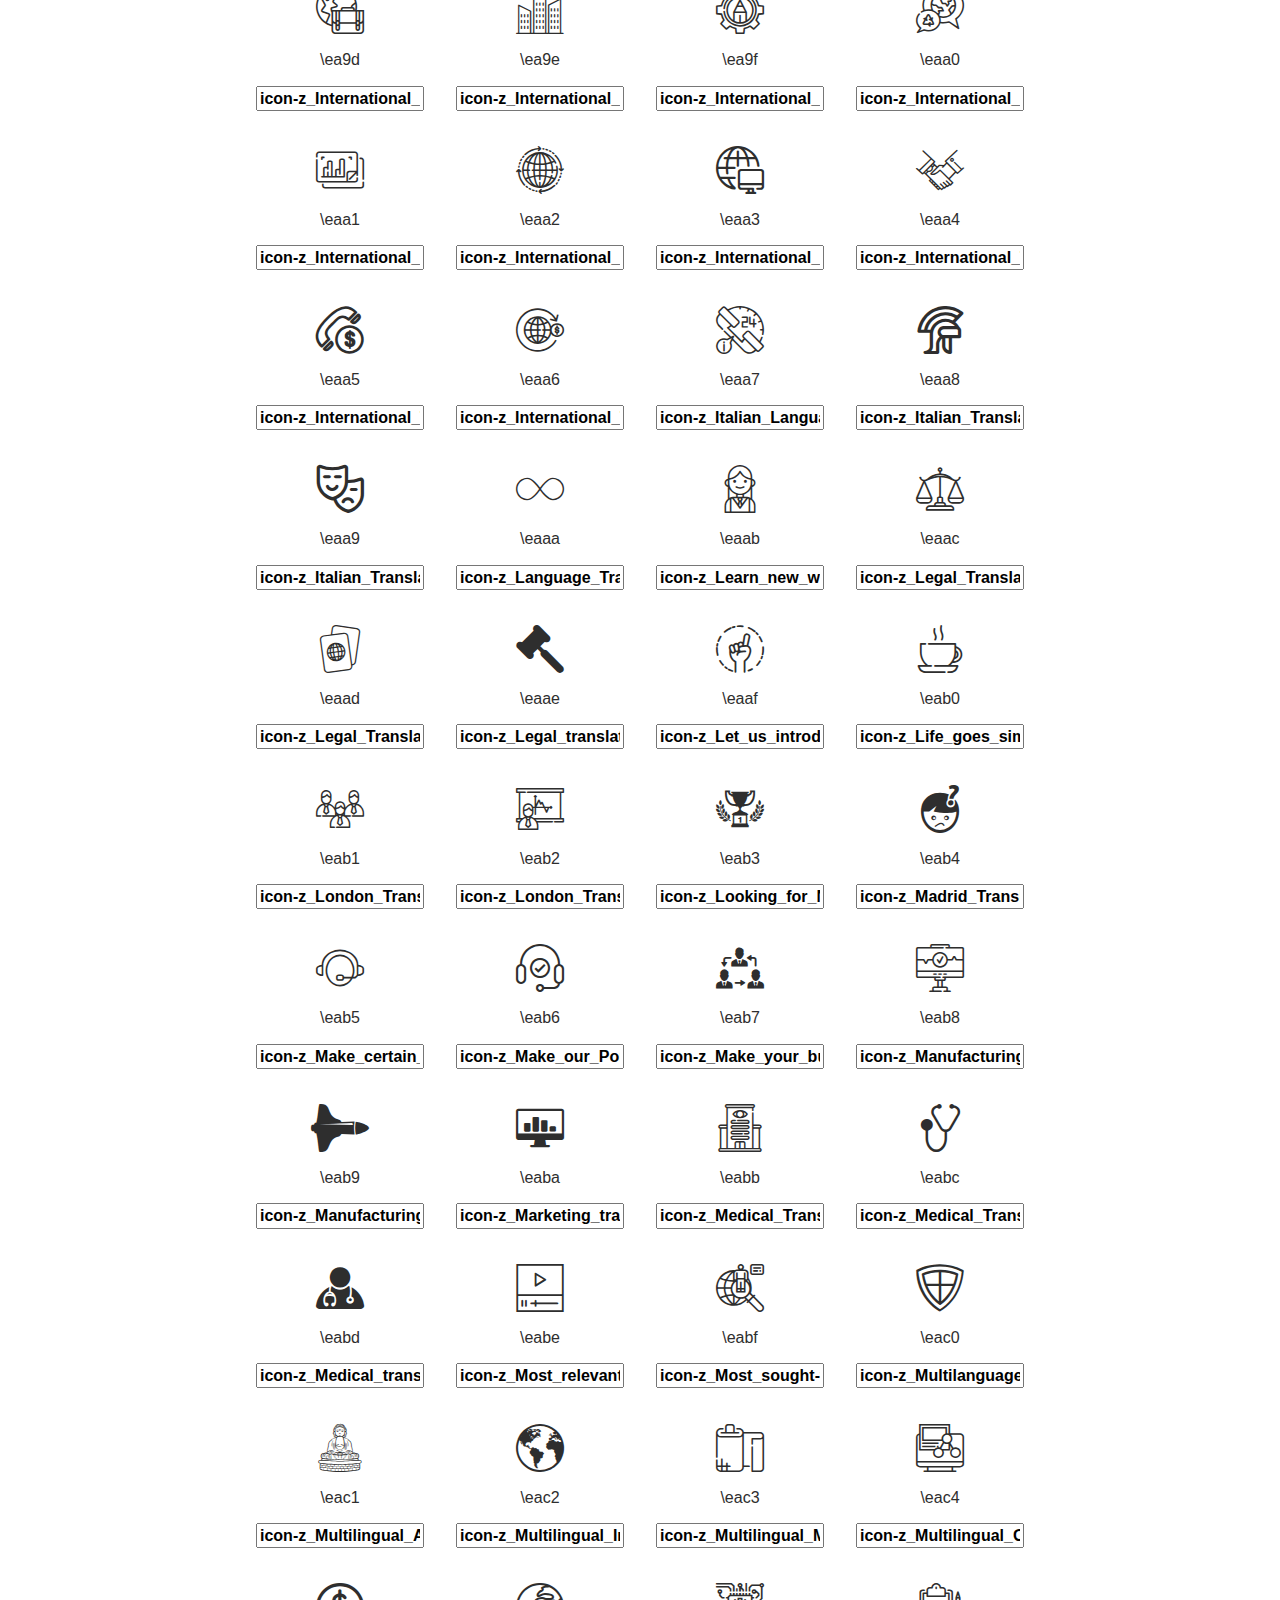
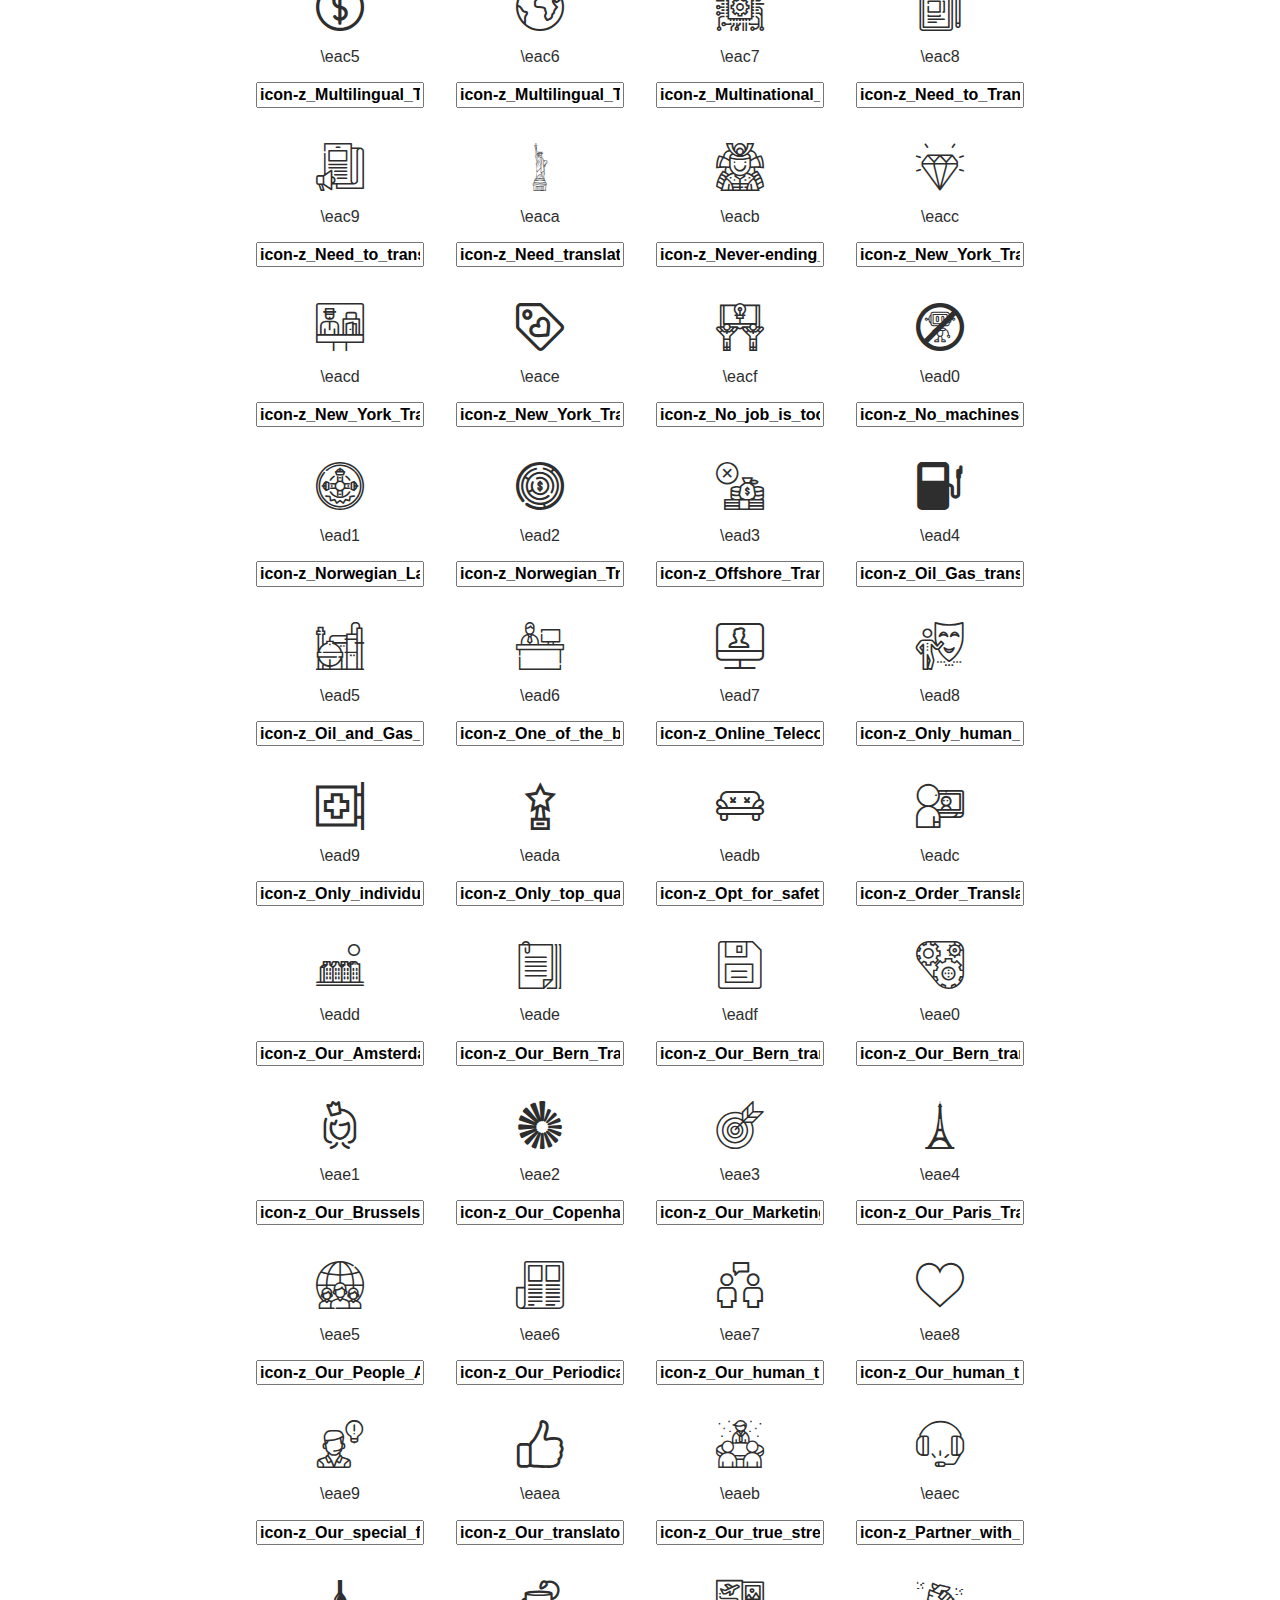
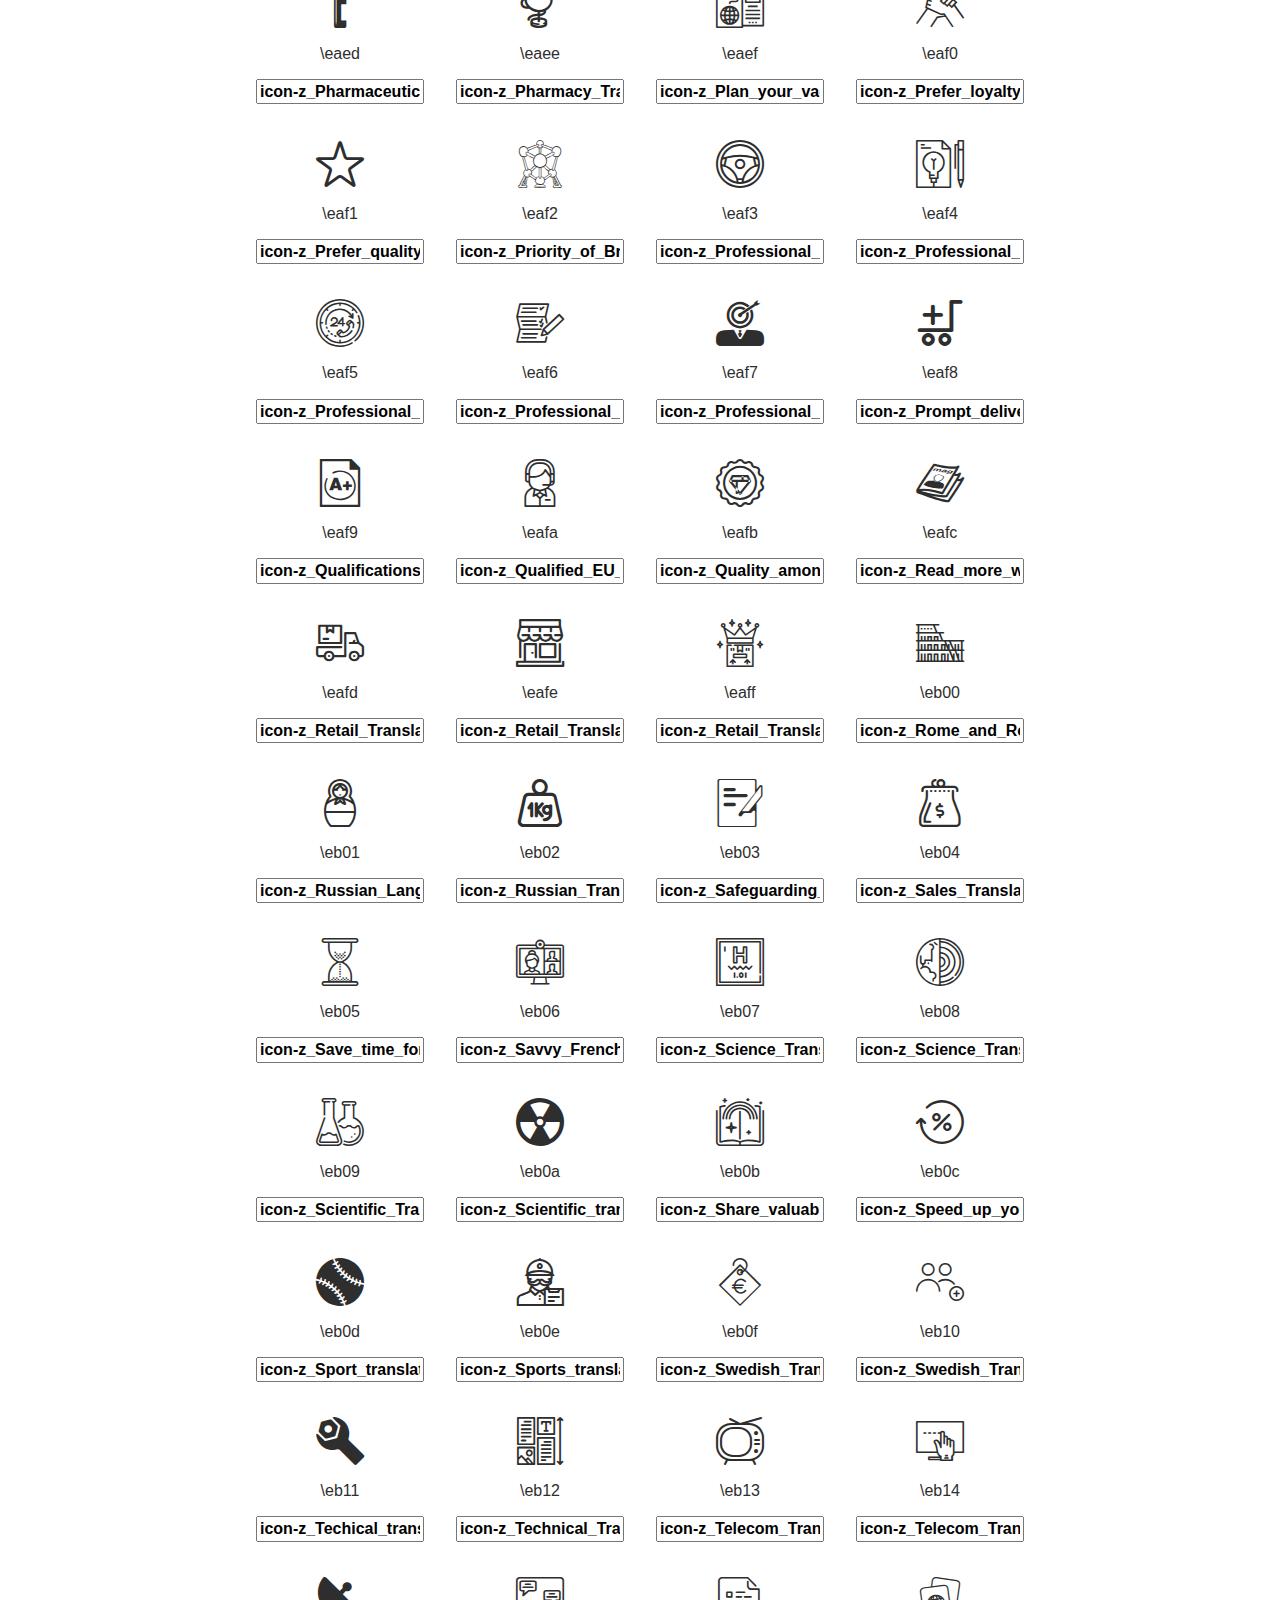
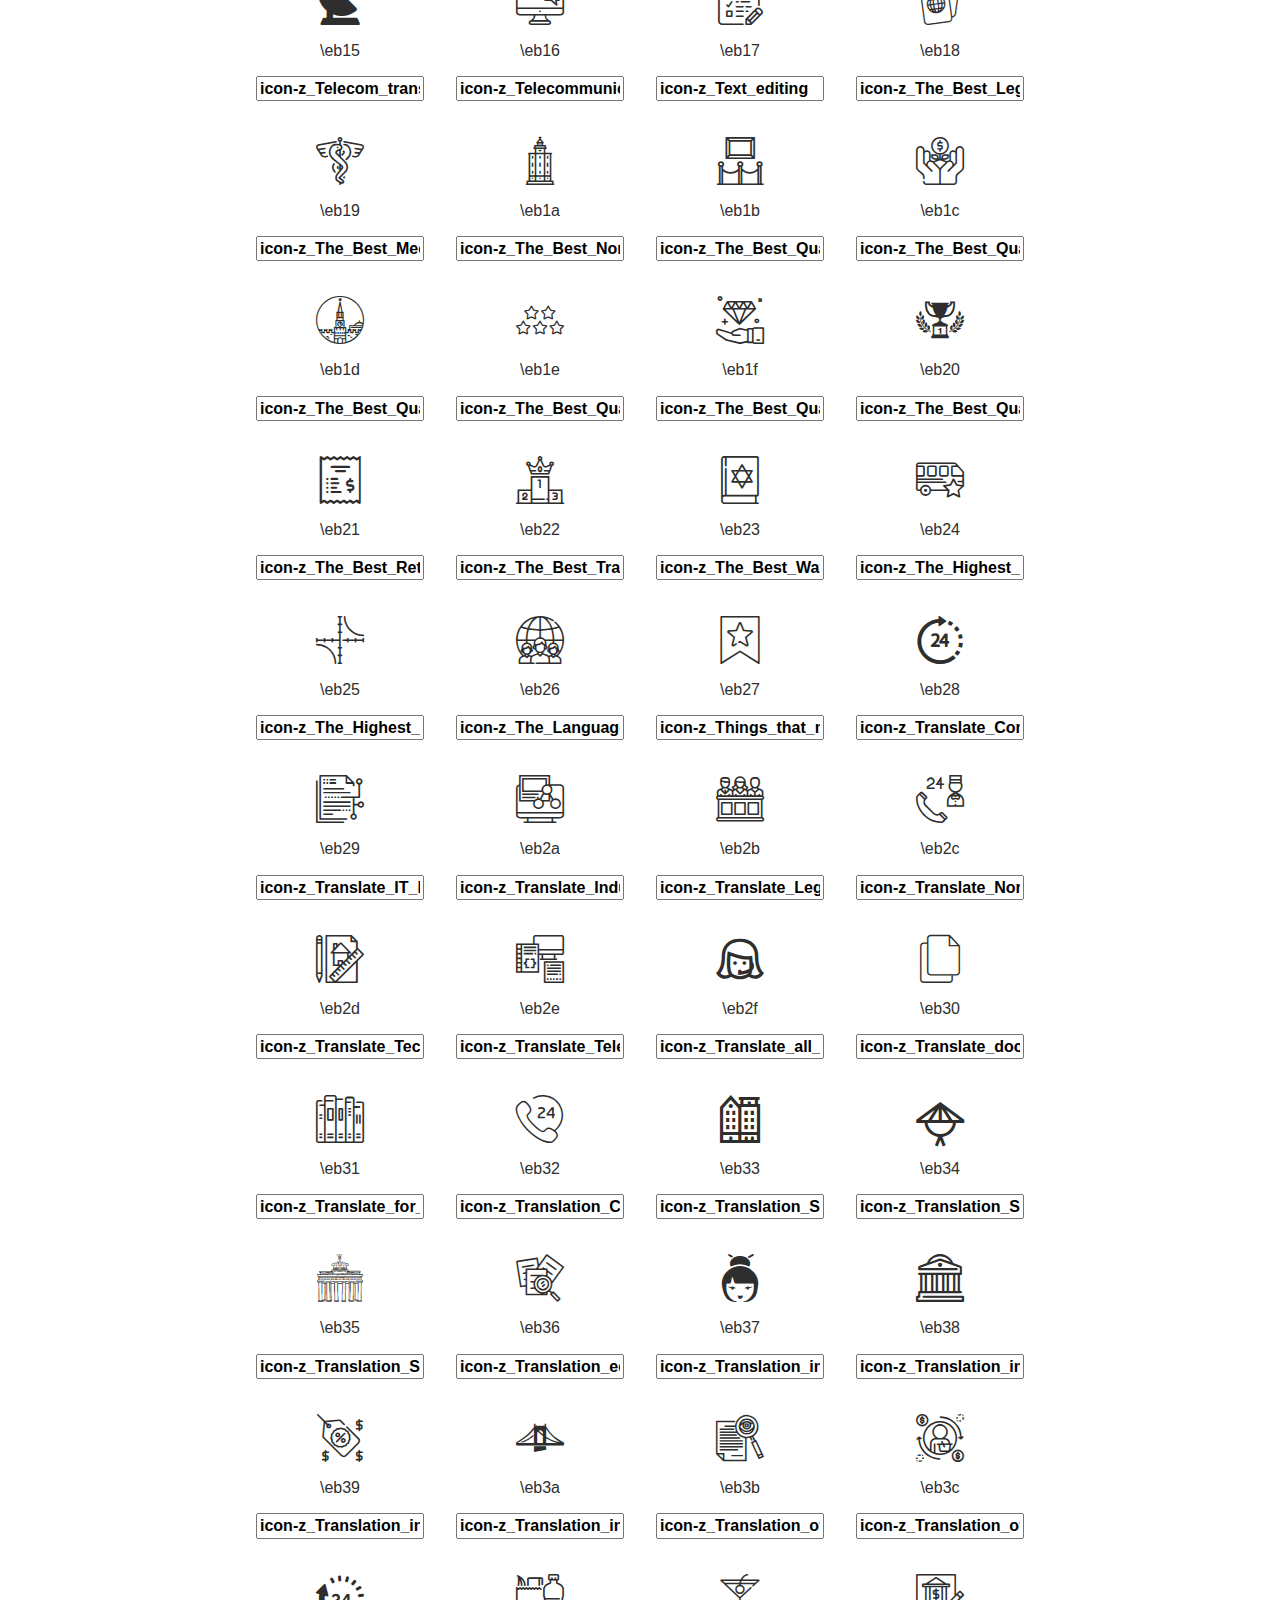
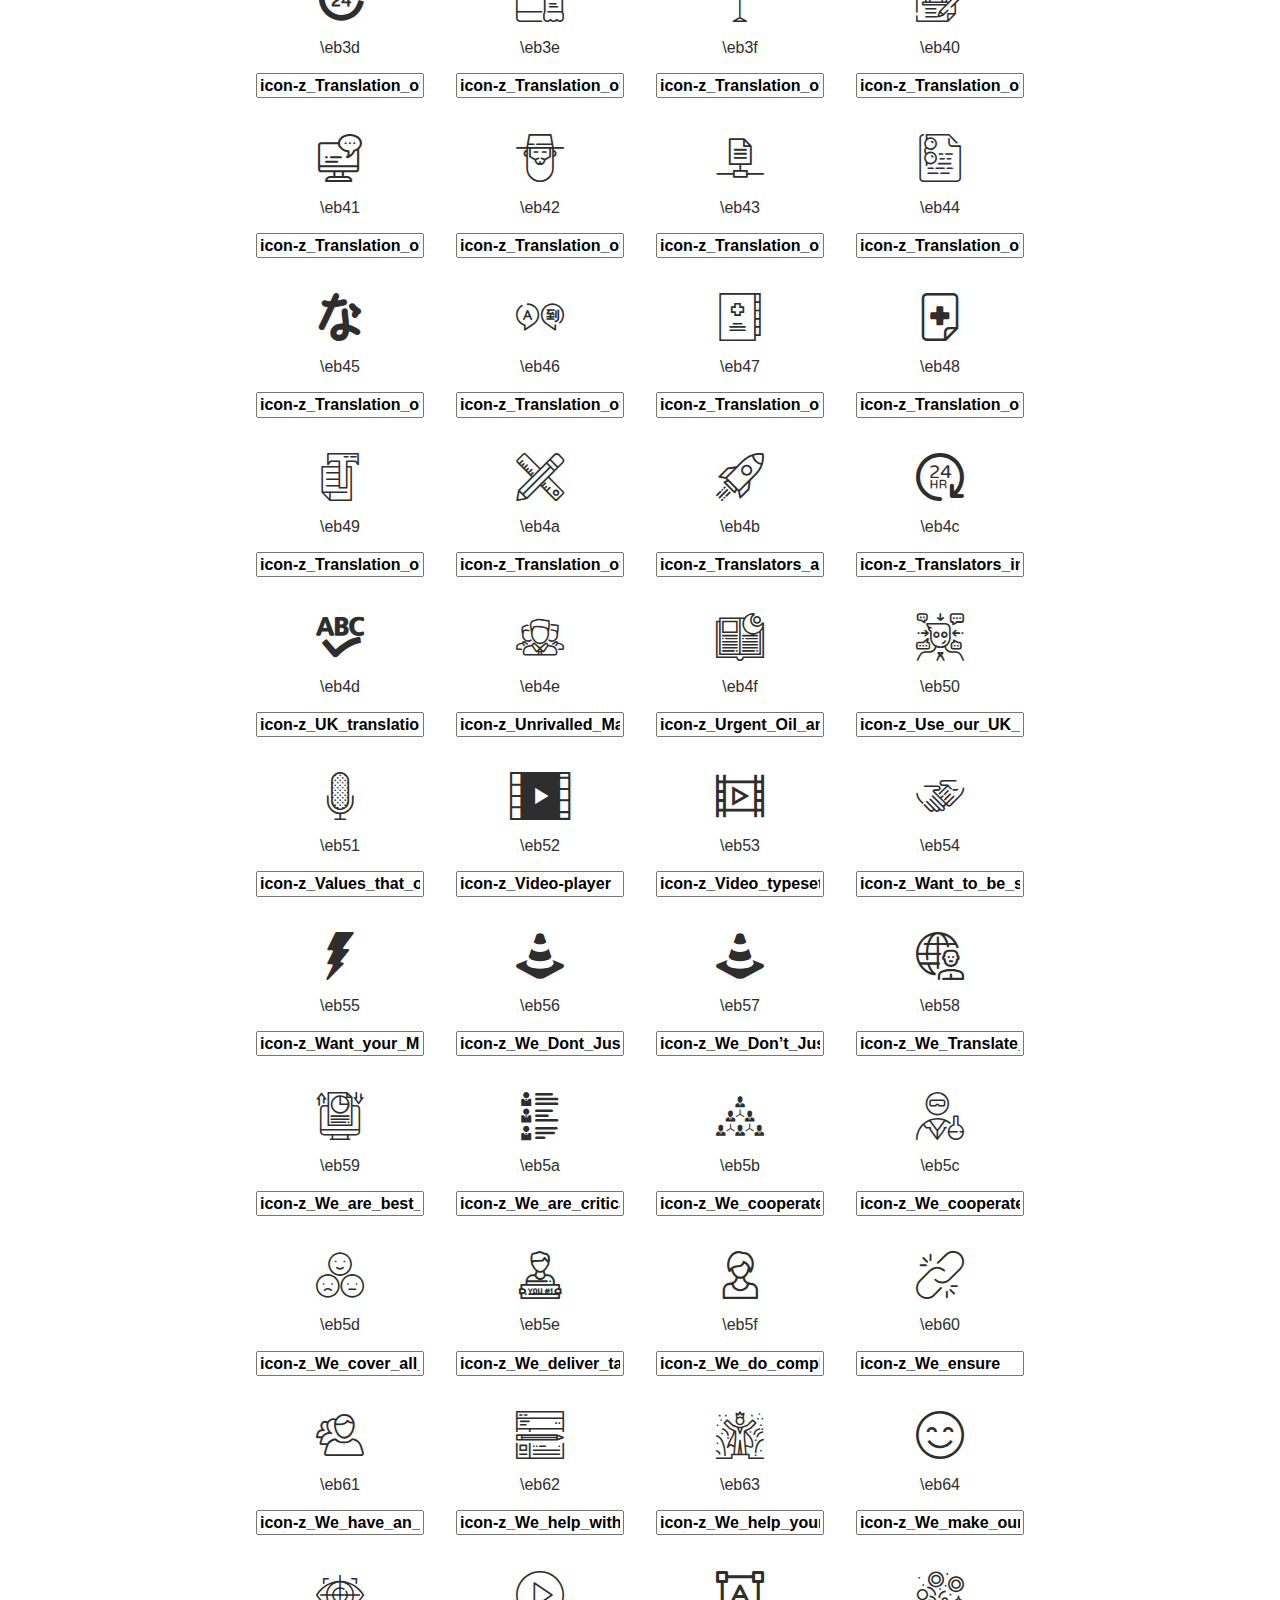
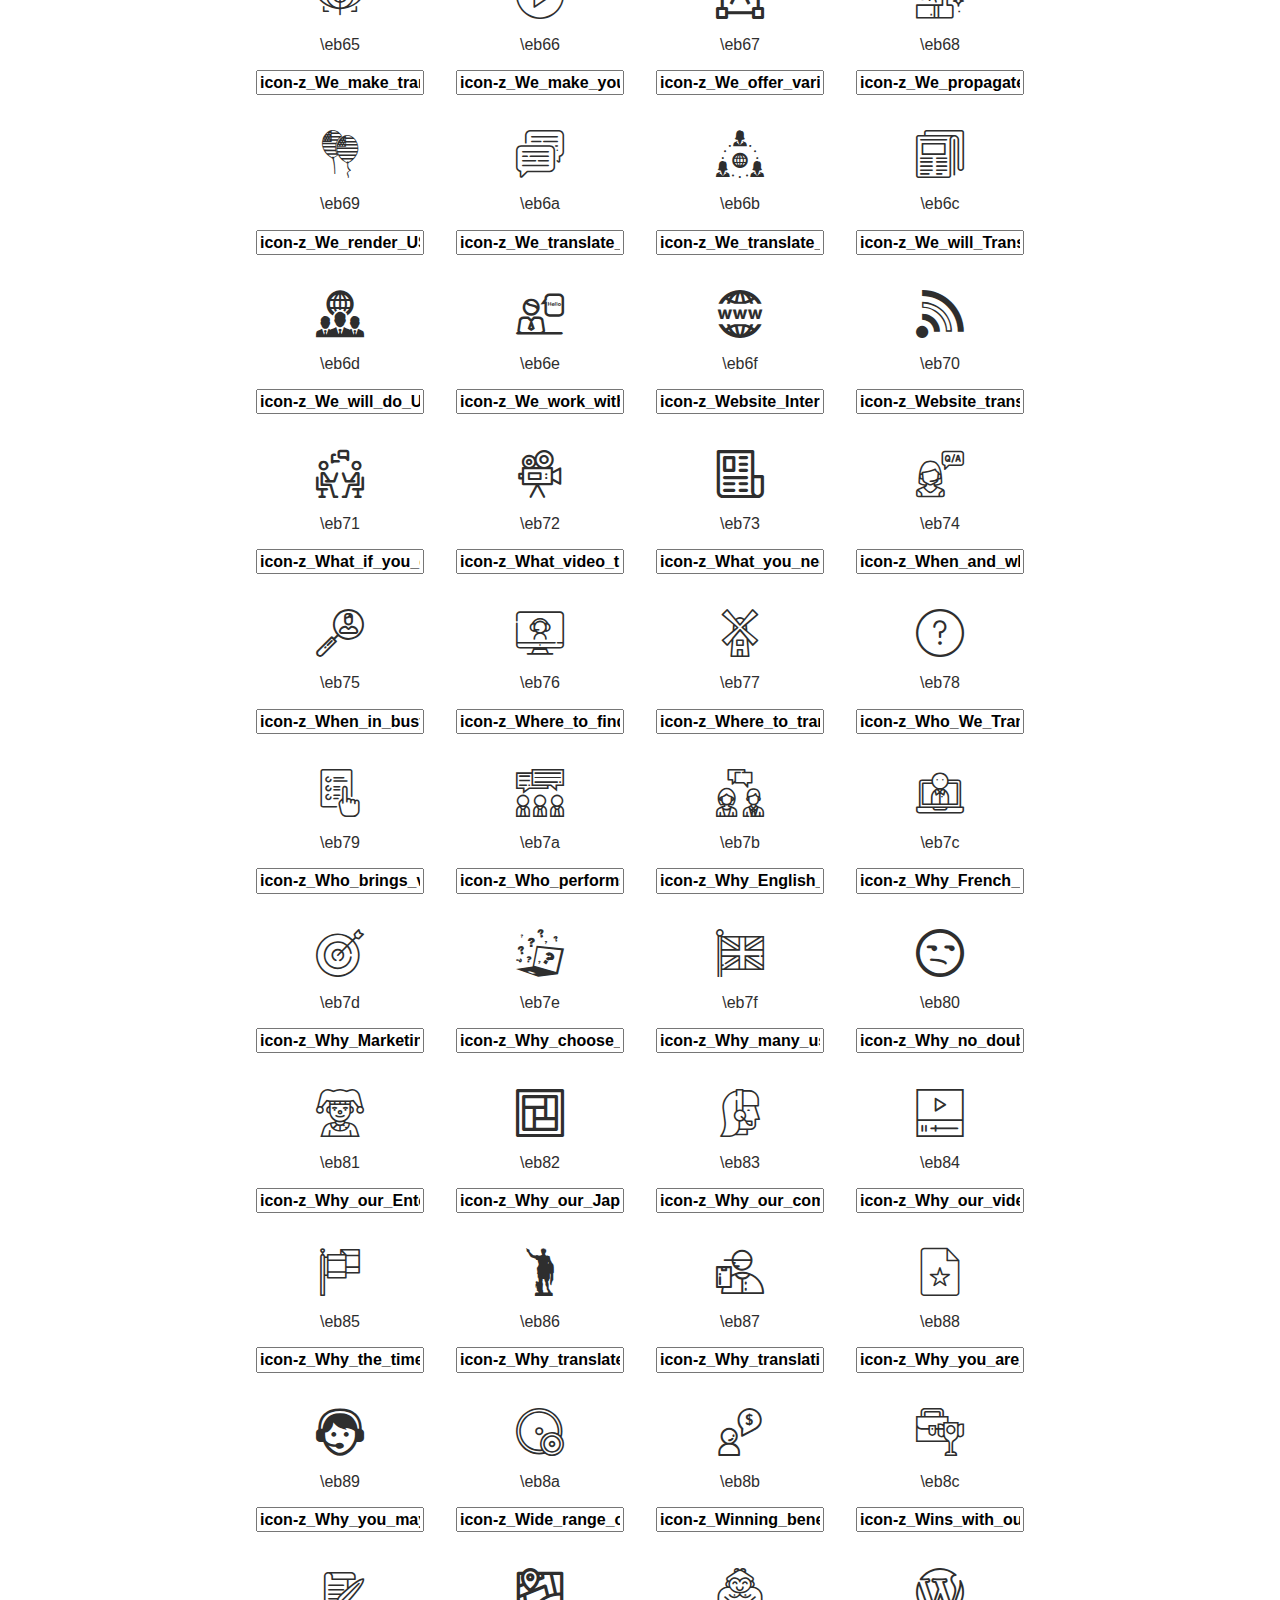
<file: preview/index.html>
<!doctype html>
<html lang="en">

<head>
    <meta charset="UTF-8">
    <title>
        custom-icons - glyphs list</title>

    <link rel="stylesheet" href="../css/main.css">
    <style>
        * {
            box-sizing: border-box;
        }

        body {
            font-family: Helvetica, Verdana, sans-serif;
        }

        .wrap {
            max-width: 800px;
            margin: 0 auto;
        }

        .glyphs-list {
            margin: 0;
            padding: 0;
            list-style: none
        }

        .glyphs-list li {
            float: left;
            width: 25%;
            padding: 16px;
            text-align: center;
        }

        .glyphs-list li:hover {
            cursor: default;
            background: #fafafa;
        }

        .glyphs-list li:nth-child(4n+1) {
            clear: left;
        }

        .glyphs-list i {
            font-size: 48px;
            line-height: 1;
        }

        .glyphs-list code {
            display: block;
            margin: 16px 0 0;
        }

        .glyphs-list input {
            display: block;
            width: 100%;
            margin: 16px 0 0;
        }

    </style>
</head>

<body>
    <div class="wrap">
        <h1>
            custom-icons - glyphs list</h1>
        <ul class="glyphs-list">
            
                <li>
                    <i class="icon-Delicious"></i>
                    <code>\ea01</code>
                    <input type="text" value="icon-Delicious" />
                </li>
                
                <li>
                    <i class="icon-Exxon_Mobil"></i>
                    <code>\ea02</code>
                    <input type="text" value="icon-Exxon_Mobil" />
                </li>
                
                <li>
                    <i class="icon-LOGO"></i>
                    <code>\ea03</code>
                    <input type="text" value="icon-LOGO" />
                </li>
                
                <li>
                    <i class="icon-Siemens"></i>
                    <code>\ea04</code>
                    <input type="text" value="icon-Siemens" />
                </li>
                
                <li>
                    <i class="icon-behance"></i>
                    <code>\ea05</code>
                    <input type="text" value="icon-behance" />
                </li>
                
                <li>
                    <i class="icon-copyright"></i>
                    <code>\ea06</code>
                    <input type="text" value="icon-copyright" />
                </li>
                
                <li>
                    <i class="icon-correct"></i>
                    <code>\ea07</code>
                    <input type="text" value="icon-correct" />
                </li>
                
                <li>
                    <i class="icon-digg"></i>
                    <code>\ea08</code>
                    <input type="text" value="icon-digg" />
                </li>
                
                <li>
                    <i class="icon-digglogo"></i>
                    <code>\ea09</code>
                    <input type="text" value="icon-digglogo" />
                </li>
                
                <li>
                    <i class="icon-dribble-logo"></i>
                    <code>\ea0a</code>
                    <input type="text" value="icon-dribble-logo" />
                </li>
                
                <li>
                    <i class="icon-facebook"></i>
                    <code>\ea0b</code>
                    <input type="text" value="icon-facebook" />
                </li>
                
                <li>
                    <i class="icon-fb-logo"></i>
                    <code>\ea0c</code>
                    <input type="text" value="icon-fb-logo" />
                </li>
                
                <li>
                    <i class="icon-file"></i>
                    <code>\ea0d</code>
                    <input type="text" value="icon-file" />
                </li>
                
                <li>
                    <i class="icon-flickr"></i>
                    <code>\ea0e</code>
                    <input type="text" value="icon-flickr" />
                </li>
                
                <li>
                    <i class="icon-font"></i>
                    <code>\ea0f</code>
                    <input type="text" value="icon-font" />
                </li>
                
                <li>
                    <i class="icon-google"></i>
                    <code>\ea10</code>
                    <input type="text" value="icon-google" />
                </li>
                
                <li>
                    <i class="icon-gplus"></i>
                    <code>\ea11</code>
                    <input type="text" value="icon-gplus" />
                </li>
                
                <li>
                    <i class="icon-icon"></i>
                    <code>\ea12</code>
                    <input type="text" value="icon-icon" />
                </li>
                
                <li>
                    <i class="icon-instagram"></i>
                    <code>\ea13</code>
                    <input type="text" value="icon-instagram" />
                </li>
                
                <li>
                    <i class="icon-internet"></i>
                    <code>\ea14</code>
                    <input type="text" value="icon-internet" />
                </li>
                
                <li>
                    <i class="icon-like"></i>
                    <code>\ea15</code>
                    <input type="text" value="icon-like" />
                </li>
                
                <li>
                    <i class="icon-linkedin"></i>
                    <code>\ea16</code>
                    <input type="text" value="icon-linkedin" />
                </li>
                
                <li>
                    <i class="icon-linkedinlogo"></i>
                    <code>\ea17</code>
                    <input type="text" value="icon-linkedinlogo" />
                </li>
                
                <li>
                    <i class="icon-lnk-file-format-symbol"></i>
                    <code>\ea18</code>
                    <input type="text" value="icon-lnk-file-format-symbol" />
                </li>
                
                <li>
                    <i class="icon-mail"></i>
                    <code>\ea19</code>
                    <input type="text" value="icon-mail" />
                </li>
                
                <li>
                    <i class="icon-menu-interface"></i>
                    <code>\ea1a</code>
                    <input type="text" value="icon-menu-interface" />
                </li>
                
                <li>
                    <i class="icon-menu"></i>
                    <code>\ea1b</code>
                    <input type="text" value="icon-menu" />
                </li>
                
                <li>
                    <i class="icon-my-space-logo"></i>
                    <code>\ea1c</code>
                    <input type="text" value="icon-my-space-logo" />
                </li>
                
                <li>
                    <i class="icon-next"></i>
                    <code>\ea1d</code>
                    <input type="text" value="icon-next" />
                </li>
                
                <li>
                    <i class="icon-pinterest"></i>
                    <code>\ea1e</code>
                    <input type="text" value="icon-pinterest" />
                </li>
                
                <li>
                    <i class="icon-placeholder"></i>
                    <code>\ea1f</code>
                    <input type="text" value="icon-placeholder" />
                </li>
                
                <li>
                    <i class="icon-play-button"></i>
                    <code>\ea20</code>
                    <input type="text" value="icon-play-button" />
                </li>
                
                <li>
                    <i class="icon-reddit-social-logo"></i>
                    <code>\ea21</code>
                    <input type="text" value="icon-reddit-social-logo" />
                </li>
                
                <li>
                    <i class="icon-schneider-electric"></i>
                    <code>\ea22</code>
                    <input type="text" value="icon-schneider-electric" />
                </li>
                
                <li>
                    <i class="icon-share"></i>
                    <code>\ea23</code>
                    <input type="text" value="icon-share" />
                </li>
                
                <li>
                    <i class="icon-stumbleupon"></i>
                    <code>\ea24</code>
                    <input type="text" value="icon-stumbleupon" />
                </li>
                
                <li>
                    <i class="icon-telephone"></i>
                    <code>\ea25</code>
                    <input type="text" value="icon-telephone" />
                </li>
                
                <li>
                    <i class="icon-tumblr"></i>
                    <code>\ea26</code>
                    <input type="text" value="icon-tumblr" />
                </li>
                
                <li>
                    <i class="icon-twitter-logo-silhouette"></i>
                    <code>\ea27</code>
                    <input type="text" value="icon-twitter-logo-silhouette" />
                </li>
                
                <li>
                    <i class="icon-twitter"></i>
                    <code>\ea28</code>
                    <input type="text" value="icon-twitter" />
                </li>
                
                <li>
                    <i class="icon-video-player"></i>
                    <code>\ea29</code>
                    <input type="text" value="icon-video-player" />
                </li>
                
                <li>
                    <i class="icon-wi-fi"></i>
                    <code>\ea2a</code>
                    <input type="text" value="icon-wi-fi" />
                </li>
                
                <li>
                    <i class="icon-z_A_Translation_Agency_with_Access_to_the_best_People"></i>
                    <code>\ea2b</code>
                    <input type="text" value="icon-z_A_Translation_Agency_with_Access_to_the_best_People" />
                </li>
                
                <li>
                    <i class="icon-z_A_Translation_Services_Company_That_Adds_Real_Value"></i>
                    <code>\ea2c</code>
                    <input type="text" value="icon-z_A_Translation_Services_Company_That_Adds_Real_Value" />
                </li>
                
                <li>
                    <i class="icon-z_A_manual_translation"></i>
                    <code>\ea2d</code>
                    <input type="text" value="icon-z_A_manual_translation" />
                </li>
                
                <li>
                    <i class="icon-z_Abl_to_Translate_to_Swedish_247"></i>
                    <code>\ea2e</code>
                    <input type="text" value="icon-z_Abl_to_Translate_to_Swedish_247" />
                </li>
                
                <li>
                    <i class="icon-z_All_bottom_lines_of_translation_in_UK_considered_with_us"></i>
                    <code>\ea2f</code>
                    <input type="text" value="icon-z_All_bottom_lines_of_translation_in_UK_considered_with_us" />
                </li>
                
                <li>
                    <i class="icon-z_All_quality_standards_observed_at_our_Bern_Translation_Agency"></i>
                    <code>\ea30</code>
                    <input type="text" value="icon-z_All_quality_standards_observed_at_our_Bern_Translation_Agency" />
                </li>
                
                <li>
                    <i class="icon-z_Any_confidential_documents_Translate_them_with_our_Copenhagen_Translation_Agency"></i>
                    <code>\ea31</code>
                    <input type="text" value="icon-z_Any_confidential_documents_Translate_them_with_our_Copenhagen_Translation_Agency" />
                </li>
                
                <li>
                    <i class="icon-z_Any_languages_and_deadlines_with_our_video_translating"></i>
                    <code>\ea32</code>
                    <input type="text" value="icon-z_Any_languages_and_deadlines_with_our_video_translating" />
                </li>
                
                <li>
                    <i class="icon-z_Any_time_any_day_this_is_about_our_language_translators"></i>
                    <code>\ea33</code>
                    <input type="text" value="icon-z_Any_time_any_day_this_is_about_our_language_translators" />
                </li>
                
                <li>
                    <i class="icon-z_Arabic_Language_Translation_for_Business"></i>
                    <code>\ea34</code>
                    <input type="text" value="icon-z_Arabic_Language_Translation_for_Business" />
                </li>
                
                <li>
                    <i class="icon-z_Arabic_Translation_247"></i>
                    <code>\ea35</code>
                    <input type="text" value="icon-z_Arabic_Translation_247" />
                </li>
                
                <li>
                    <i class="icon-z_Arabic_Translation_Company_for_Business_and_Private"></i>
                    <code>\ea36</code>
                    <input type="text" value="icon-z_Arabic_Translation_Company_for_Business_and_Private" />
                </li>
                
                <li>
                    <i class="icon-z_Arts_Translation_Agency_Worldwide"></i>
                    <code>\ea37</code>
                    <input type="text" value="icon-z_Arts_Translation_Agency_Worldwide" />
                </li>
                
                <li>
                    <i class="icon-z_Arts_Translation_for_Everyone"></i>
                    <code>\ea38</code>
                    <input type="text" value="icon-z_Arts_Translation_for_Everyone" />
                </li>
                
                <li>
                    <i class="icon-z_Arts_translation"></i>
                    <code>\ea39</code>
                    <input type="text" value="icon-z_Arts_translation" />
                </li>
                
                <li>
                    <i class="icon-z_Asia_Translation_Agencies_at_Reasonable_Prices"></i>
                    <code>\ea3a</code>
                    <input type="text" value="icon-z_Asia_Translation_Agencies_at_Reasonable_Prices" />
                </li>
                
                <li>
                    <i class="icon-z_Asian_Translation_for_Everyone"></i>
                    <code>\ea3b</code>
                    <input type="text" value="icon-z_Asian_Translation_for_Everyone" />
                </li>
                
                <li>
                    <i class="icon-z_Automotive_Translation_247"></i>
                    <code>\ea3c</code>
                    <input type="text" value="icon-z_Automotive_Translation_247" />
                </li>
                
                <li>
                    <i class="icon-z_Automotive_Translation_Agency_of_the_Global_Scale"></i>
                    <code>\ea3d</code>
                    <input type="text" value="icon-z_Automotive_Translation_Agency_of_the_Global_Scale" />
                </li>
                
                <li>
                    <i class="icon-z_Automotive_Translation_at_The_Best_Prices"></i>
                    <code>\ea3e</code>
                    <input type="text" value="icon-z_Automotive_Translation_at_The_Best_Prices" />
                </li>
                
                <li>
                    <i class="icon-z_Banking_Translation_247"></i>
                    <code>\ea3f</code>
                    <input type="text" value="icon-z_Banking_Translation_247" />
                </li>
                
                <li>
                    <i class="icon-z_Banking_Translation_in_English_247"></i>
                    <code>\ea40</code>
                    <input type="text" value="icon-z_Banking_Translation_in_English_247" />
                </li>
                
                <li>
                    <i class="icon-z_Banking_translation"></i>
                    <code>\ea41</code>
                    <input type="text" value="icon-z_Banking_translation" />
                </li>
                
                <li>
                    <i class="icon-z_Be_always_on_schedule_with_our_eCommerce_Translation_Company"></i>
                    <code>\ea42</code>
                    <input type="text" value="icon-z_Be_always_on_schedule_with_our_eCommerce_Translation_Company" />
                </li>
                
                <li>
                    <i class="icon-z_Be_always_on_time_with_our_IT_Translation_Agency"></i>
                    <code>\ea43</code>
                    <input type="text" value="icon-z_Be_always_on_time_with_our_IT_Translation_Agency" />
                </li>
                
                <li>
                    <i class="icon-z_Benefits_our_Translation_Company_EU_brings"></i>
                    <code>\ea44</code>
                    <input type="text" value="icon-z_Benefits_our_Translation_Company_EU_brings" />
                </li>
                
                <li>
                    <i class="icon-z_Berlin_Translation_Agency_for_Private_Customers"></i>
                    <code>\ea45</code>
                    <input type="text" value="icon-z_Berlin_Translation_Agency_for_Private_Customers" />
                </li>
                
                <li>
                    <i class="icon-z_Berlin_Translation_at_Affordable_Pricing"></i>
                    <code>\ea46</code>
                    <input type="text" value="icon-z_Berlin_Translation_at_Affordable_Pricing" />
                </li>
                
                <li>
                    <i class="icon-z_Bern_Translation_Services_to_cater_for_UNESCO_heritage"></i>
                    <code>\ea47</code>
                    <input type="text" value="icon-z_Bern_Translation_Services_to_cater_for_UNESCO_heritage" />
                </li>
                
                <li>
                    <i class="icon-z_Best_qualified_Pharmacy_Translators_and_proofreaders"></i>
                    <code>\ea48</code>
                    <input type="text" value="icon-z_Best_qualified_Pharmacy_Translators_and_proofreaders" />
                </li>
                
                <li>
                    <i class="icon-z_Biotech_Translation_Services_to_distribute_vital_knowledge_worldwide"></i>
                    <code>\ea49</code>
                    <input type="text" value="icon-z_Biotech_Translation_Services_to_distribute_vital_knowledge_worldwide" />
                </li>
                
                <li>
                    <i class="icon-z_Biotech_transl"></i>
                    <code>\ea4a</code>
                    <input type="text" value="icon-z_Biotech_transl" />
                </li>
                
                <li>
                    <i class="icon-z_Boost_your_business_with_our_Travel_and_Tourism_Translation_Services"></i>
                    <code>\ea4b</code>
                    <input type="text" value="icon-z_Boost_your_business_with_our_Travel_and_Tourism_Translation_Services" />
                </li>
                
                <li>
                    <i class="icon-z_Bring_your_ideas_to_the_public_with_our_Journals_Translation"></i>
                    <code>\ea4c</code>
                    <input type="text" value="icon-z_Bring_your_ideas_to_the_public_with_our_Journals_Translation" />
                </li>
                
                <li>
                    <i class="icon-z_Business_Translation_Agency_as_the_Solution"></i>
                    <code>\ea4d</code>
                    <input type="text" value="icon-z_Business_Translation_Agency_as_the_Solution" />
                </li>
                
                <li>
                    <i class="icon-z_Business_translation"></i>
                    <code>\ea4e</code>
                    <input type="text" value="icon-z_Business_translation" />
                </li>
                
                <li>
                    <i class="icon-z_Chinese_Language_Translation_at_Reasonable_Prices"></i>
                    <code>\ea4f</code>
                    <input type="text" value="icon-z_Chinese_Language_Translation_at_Reasonable_Prices" />
                </li>
                
                <li>
                    <i class="icon-z_Chinese_Translation_Agency_247"></i>
                    <code>\ea50</code>
                    <input type="text" value="icon-z_Chinese_Translation_Agency_247" />
                </li>
                
                <li>
                    <i class="icon-z_Chinese_Translation_at_the_Best_Prices"></i>
                    <code>\ea51</code>
                    <input type="text" value="icon-z_Chinese_Translation_at_the_Best_Prices" />
                </li>
                
                <li>
                    <i class="icon-z_Choose_from_a_variety_of_languages_and_subjects_for_translation_in_Brussels"></i>
                    <code>\ea52</code>
                    <input type="text" value="icon-z_Choose_from_a_variety_of_languages_and_subjects_for_translation_in_Brussels" />
                </li>
                
                <li>
                    <i class="icon-z_Choosing_a_good_English_Translation_Company_you_choose_success"></i>
                    <code>\ea53</code>
                    <input type="text" value="icon-z_Choosing_a_good_English_Translation_Company_you_choose_success" />
                </li>
                
                <li>
                    <i class="icon-z_Collect_benefits_with_our_Biotech_Translation_Company"></i>
                    <code>\ea54</code>
                    <input type="text" value="icon-z_Collect_benefits_with_our_Biotech_Translation_Company" />
                </li>
                
                <li>
                    <i class="icon-z_Comprehensive_Manufacturing_Translation_Services"></i>
                    <code>\ea55</code>
                    <input type="text" value="icon-z_Comprehensive_Manufacturing_Translation_Services" />
                </li>
                
                <li>
                    <i class="icon-z_Computer_translation"></i>
                    <code>\ea56</code>
                    <input type="text" value="icon-z_Computer_translation" />
                </li>
                
                <li>
                    <i class="icon-z_Consumer_Goods_Translation_for_International_Business"></i>
                    <code>\ea57</code>
                    <input type="text" value="icon-z_Consumer_Goods_Translation_for_International_Business" />
                </li>
                
                <li>
                    <i class="icon-z_Copyright"></i>
                    <code>\ea58</code>
                    <input type="text" value="icon-z_Copyright" />
                </li>
                
                <li>
                    <i class="icon-z_Culinary_and_Beverage_Translation_Services_to_promote_the_art_of_cooking"></i>
                    <code>\ea59</code>
                    <input type="text" value="icon-z_Culinary_and_Beverage_Translation_Services_to_promote_the_art_of_cooking" />
                </li>
                
                <li>
                    <i class="icon-z_Cutting-edge_websites_with_our_Translation_Company_Offshore"></i>
                    <code>\ea5a</code>
                    <input type="text" value="icon-z_Cutting-edge_websites_with_our_Translation_Company_Offshore" />
                </li>
                
                <li>
                    <i class="icon-z_Danish_Language_Translation_at_the_Best_Prices"></i>
                    <code>\ea5b</code>
                    <input type="text" value="icon-z_Danish_Language_Translation_at_the_Best_Prices" />
                </li>
                
                <li>
                    <i class="icon-z_Danish_Translation_Agency_in_the_Global_World"></i>
                    <code>\ea5c</code>
                    <input type="text" value="icon-z_Danish_Translation_Agency_in_the_Global_World" />
                </li>
                
                <li>
                    <i class="icon-z_Document_proofreading"></i>
                    <code>\ea5d</code>
                    <input type="text" value="icon-z_Document_proofreading" />
                </li>
                
                <li>
                    <i class="icon-z_Document_translation"></i>
                    <code>\ea5e</code>
                    <input type="text" value="icon-z_Document_translation" />
                </li>
                
                <li>
                    <i class="icon-z_Dutch_Language_Translation_Special_Aspects"></i>
                    <code>\ea5f</code>
                    <input type="text" value="icon-z_Dutch_Language_Translation_Special_Aspects" />
                </li>
                
                <li>
                    <i class="icon-z_EU_Translation_Services_among_the_market_leaders"></i>
                    <code>\ea60</code>
                    <input type="text" value="icon-z_EU_Translation_Services_among_the_market_leaders" />
                </li>
                
                <li>
                    <i class="icon-z_EU_translation_services_with_due_care_for_native_speakers"></i>
                    <code>\ea61</code>
                    <input type="text" value="icon-z_EU_translation_services_with_due_care_for_native_speakers" />
                </li>
                
                <li>
                    <i class="icon-z_EU_translation_to_and_from_all_European_Union_languages"></i>
                    <code>\ea62</code>
                    <input type="text" value="icon-z_EU_translation_to_and_from_all_European_Union_languages" />
                </li>
                
                <li>
                    <i class="icon-z_Engineering_Translation_Agency_of_Full_Cycle"></i>
                    <code>\ea63</code>
                    <input type="text" value="icon-z_Engineering_Translation_Agency_of_Full_Cycle" />
                </li>
                
                <li>
                    <i class="icon-z_Engineering_Translation_Company_for_Business"></i>
                    <code>\ea64</code>
                    <input type="text" value="icon-z_Engineering_Translation_Company_for_Business" />
                </li>
                
                <li>
                    <i class="icon-z_Engineering_presentation"></i>
                    <code>\ea65</code>
                    <input type="text" value="icon-z_Engineering_presentation" />
                </li>
                
                <li>
                    <i class="icon-z_Enjoy_best_Biotech_Translation_by_our_human_translators"></i>
                    <code>\ea66</code>
                    <input type="text" value="icon-z_Enjoy_best_Biotech_Translation_by_our_human_translators" />
                </li>
                
                <li>
                    <i class="icon-z_Enjoy_human_Culinary_and_Beverage_Translation_and_say_no_to_robots"></i>
                    <code>\ea67</code>
                    <input type="text" value="icon-z_Enjoy_human_Culinary_and_Beverage_Translation_and_say_no_to_robots" />
                </li>
                
                <li>
                    <i class="icon-z_Enjoy_human_translation_with_our_IT_Translators"></i>
                    <code>\ea68</code>
                    <input type="text" value="icon-z_Enjoy_human_translation_with_our_IT_Translators" />
                </li>
                
                <li>
                    <i class="icon-z_Enjoy_loyalty_and_trust_with_our_eCommerce_Translation_Agency"></i>
                    <code>\ea69</code>
                    <input type="text" value="icon-z_Enjoy_loyalty_and_trust_with_our_eCommerce_Translation_Agency" />
                </li>
                
                <li>
                    <i class="icon-z_Europe’s_Most_Cost-effective_Translation_Company"></i>
                    <code>\ea6a</code>
                    <input type="text" value="icon-z_Europe’s_Most_Cost-effective_Translation_Company" />
                </li>
                
                <li>
                    <i class="icon-z_Experienced_Translators_in_Berlin"></i>
                    <code>\ea6b</code>
                    <input type="text" value="icon-z_Experienced_Translators_in_Berlin" />
                </li>
                
                <li>
                    <i class="icon-z_Feasible_Korean_translation_in_whatever_complex_area"></i>
                    <code>\ea6c</code>
                    <input type="text" value="icon-z_Feasible_Korean_translation_in_whatever_complex_area" />
                </li>
                
                <li>
                    <i class="icon-z_Feel_easy_about_time_and_quality_with_our_translators_in_Paris"></i>
                    <code>\ea6d</code>
                    <input type="text" value="icon-z_Feel_easy_about_time_and_quality_with_our_translators_in_Paris" />
                </li>
                
                <li>
                    <i class="icon-z_Feel_important_with_our_French_Translation_Company"></i>
                    <code>\ea6e</code>
                    <input type="text" value="icon-z_Feel_important_with_our_French_Translation_Company" />
                </li>
                
                <li>
                    <i class="icon-z_Feel_relieved_with_our_offshore_translation_team"></i>
                    <code>\ea6f</code>
                    <input type="text" value="icon-z_Feel_relieved_with_our_offshore_translation_team" />
                </li>
                
                <li>
                    <i class="icon-z_Feel_safe_and_secure_with_our_Media_and_Entertainment_Translators"></i>
                    <code>\ea70</code>
                    <input type="text" value="icon-z_Feel_safe_and_secure_with_our_Media_and_Entertainment_Translators" />
                </li>
                
                <li>
                    <i class="icon-z_Finance_Translation_Company_for_Everyone"></i>
                    <code>\ea71</code>
                    <input type="text" value="icon-z_Finance_Translation_Company_for_Everyone" />
                </li>
                
                <li>
                    <i class="icon-z_Finance_Translation_Services"></i>
                    <code>\ea72</code>
                    <input type="text" value="icon-z_Finance_Translation_Services" />
                </li>
                
                <li>
                    <i class="icon-z_Financial_Translation_for_Business"></i>
                    <code>\ea73</code>
                    <input type="text" value="icon-z_Financial_Translation_for_Business" />
                </li>
                
                <li>
                    <i class="icon-z_Finansional_translation"></i>
                    <code>\ea74</code>
                    <input type="text" value="icon-z_Finansional_translation" />
                </li>
                
                <li>
                    <i class="icon-z_Find_your_language_and_niche_with_our_Journals_and_Periodicals_Translators"></i>
                    <code>\ea75</code>
                    <input type="text" value="icon-z_Find_your_language_and_niche_with_our_Journals_and_Periodicals_Translators" />
                </li>
                
                <li>
                    <i class="icon-z_Finnish_Translation_Agency_for_Everyone"></i>
                    <code>\ea76</code>
                    <input type="text" value="icon-z_Finnish_Translation_Agency_for_Everyone" />
                </li>
                
                <li>
                    <i class="icon-z_Finnish_Translation_Services_for_Private_Customers"></i>
                    <code>\ea77</code>
                    <input type="text" value="icon-z_Finnish_Translation_Services_for_Private_Customers" />
                </li>
                
                <li>
                    <i class="icon-z_Flashy_benefits_with_our_General_Translation_Company"></i>
                    <code>\ea78</code>
                    <input type="text" value="icon-z_Flashy_benefits_with_our_General_Translation_Company" />
                </li>
                
                <li>
                    <i class="icon-z_Follow_the_world_with_Media_and_Entertainment_Translation_Services"></i>
                    <code>\ea79</code>
                    <input type="text" value="icon-z_Follow_the_world_with_Media_and_Entertainment_Translation_Services" />
                </li>
                
                <li>
                    <i class="icon-z_French_translation_do-it-yourself_or_professional"></i>
                    <code>\ea7a</code>
                    <input type="text" value="icon-z_French_translation_do-it-yourself_or_professional" />
                </li>
                
                <li>
                    <i class="icon-z_Get_video_dubbing_from_the_biggest_talents"></i>
                    <code>\ea7b</code>
                    <input type="text" value="icon-z_Get_video_dubbing_from_the_biggest_talents" />
                </li>
                
                <li>
                    <i class="icon-z_Get_your_USA_translation_in_any_area"></i>
                    <code>\ea7c</code>
                    <input type="text" value="icon-z_Get_your_USA_translation_in_any_area" />
                </li>
                
                <li>
                    <i class="icon-z_Get_your_opywriting_service_in_the_language"></i>
                    <code>\ea7d</code>
                    <input type="text" value="icon-z_Get_your_opywriting_service_in_the_language" />
                </li>
                
                <li>
                    <i class="icon-z_Global_Arabic_Translation_Agency"></i>
                    <code>\ea7e</code>
                    <input type="text" value="icon-z_Global_Arabic_Translation_Agency" />
                </li>
                
                <li>
                    <i class="icon-z_Global_Banking_Translation_Company"></i>
                    <code>\ea7f</code>
                    <input type="text" value="icon-z_Global_Banking_Translation_Company" />
                </li>
                
                <li>
                    <i class="icon-z_Global_Chinese_Translation_Company"></i>
                    <code>\ea80</code>
                    <input type="text" value="icon-z_Global_Chinese_Translation_Company" />
                </li>
                
                <li>
                    <i class="icon-z_Global_Industrial_Equipment_Translation_Agency"></i>
                    <code>\ea81</code>
                    <input type="text" value="icon-z_Global_Industrial_Equipment_Translation_Agency" />
                </li>
                
                <li>
                    <i class="icon-z_Global_Language_at_a_Click"></i>
                    <code>\ea82</code>
                    <input type="text" value="icon-z_Global_Language_at_a_Click" />
                </li>
                
                <li>
                    <i class="icon-z_Global_Reach-out_for_Success"></i>
                    <code>\ea83</code>
                    <input type="text" value="icon-z_Global_Reach-out_for_Success" />
                </li>
                
                <li>
                    <i class="icon-z_Global_Technical_Translation_Company"></i>
                    <code>\ea84</code>
                    <input type="text" value="icon-z_Global_Technical_Translation_Company" />
                </li>
                
                <li>
                    <i class="icon-z_Global_Translation_in_a_Global_World"></i>
                    <code>\ea85</code>
                    <input type="text" value="icon-z_Global_Translation_in_a_Global_World" />
                </li>
                
                <li>
                    <i class="icon-z_Global_Translators_at_Reasonable_Prices"></i>
                    <code>\ea86</code>
                    <input type="text" value="icon-z_Global_Translators_at_Reasonable_Prices" />
                </li>
                
                <li>
                    <i class="icon-z_Have_video_translation_and_attract_more_viewers"></i>
                    <code>\ea87</code>
                    <input type="text" value="icon-z_Have_video_translation_and_attract_more_viewers" />
                </li>
                
                <li>
                    <i class="icon-z_Have_your_texts_translated_by_smartest_Culinary_and_Beverage_Translators"></i>
                    <code>\ea88</code>
                    <input type="text" value="icon-z_Have_your_texts_translated_by_smartest_Culinary_and_Beverage_Translators" />
                </li>
                
                <li>
                    <i class="icon-z_Hebrew_Language_Translation_of_Top_Quality"></i>
                    <code>\ea89</code>
                    <input type="text" value="icon-z_Hebrew_Language_Translation_of_Top_Quality" />
                </li>
                
                <li>
                    <i class="icon-z_Hebrew_Translation_Company-247"></i>
                    <code>\ea8a</code>
                    <input type="text" value="icon-z_Hebrew_Translation_Company-247" />
                </li>
                
                <li>
                    <i class="icon-z_High-Quality_Language_Translation"></i>
                    <code>\ea8b</code>
                    <input type="text" value="icon-z_High-Quality_Language_Translation" />
                </li>
                
                <li>
                    <i class="icon-z_Highly_Professional_Oil_and_Gas_Translation"></i>
                    <code>\ea8c</code>
                    <input type="text" value="icon-z_Highly_Professional_Oil_and_Gas_Translation" />
                </li>
                
                <li>
                    <i class="icon-z_Hosting_a_blog_or_a_website_Attract_users_with_our_Culinary_Translation_Company"></i>
                    <code>\ea8d</code>
                    <input type="text" value="icon-z_Hosting_a_blog_or_a_website_Attract_users_with_our_Culinary_Translation_Company" />
                </li>
                
                <li>
                    <i class="icon-z_How_our_Spanish_translators_can_speed_up_your_communication"></i>
                    <code>\ea8e</code>
                    <input type="text" value="icon-z_How_our_Spanish_translators_can_speed_up_your_communication" />
                </li>
                
                <li>
                    <i class="icon-z_How_relevant_is_German_translation_today"></i>
                    <code>\ea8f</code>
                    <input type="text" value="icon-z_How_relevant_is_German_translation_today" />
                </li>
                
                <li>
                    <i class="icon-z_How_to_save_efforts_on_your_translation_of_English_documents"></i>
                    <code>\ea90</code>
                    <input type="text" value="icon-z_How_to_save_efforts_on_your_translation_of_English_documents" />
                </li>
                
                <li>
                    <i class="icon-z_How_we_select_our_translators_in_Rome"></i>
                    <code>\ea91</code>
                    <input type="text" value="icon-z_How_we_select_our_translators_in_Rome" />
                </li>
                
                <li>
                    <i class="icon-z_How_you_win_with_our_human_translation_services"></i>
                    <code>\ea92</code>
                    <input type="text" value="icon-z_How_you_win_with_our_human_translation_services" />
                </li>
                
                <li>
                    <i class="icon-z_Human_Translation_Globally"></i>
                    <code>\ea93</code>
                    <input type="text" value="icon-z_Human_Translation_Globally" />
                </li>
                
                <li>
                    <i class="icon-z_Importance_of_Translation_Services_in_English_today"></i>
                    <code>\ea94</code>
                    <input type="text" value="icon-z_Importance_of_Translation_Services_in_English_today" />
                </li>
                
                <li>
                    <i class="icon-z_Importance_of_smart_Korean_language_translation"></i>
                    <code>\ea95</code>
                    <input type="text" value="icon-z_Importance_of_smart_Korean_language_translation" />
                </li>
                
                <li>
                    <i class="icon-z_Industrial_Equipment_Translation_Company_for_Business"></i>
                    <code>\ea96</code>
                    <input type="text" value="icon-z_Industrial_Equipment_Translation_Company_for_Business" />
                </li>
                
                <li>
                    <i class="icon-z_Industrial_Equipment_Translation_at_the_Best_Prices"></i>
                    <code>\ea97</code>
                    <input type="text" value="icon-z_Industrial_Equipment_Translation_at_the_Best_Prices" />
                </li>
                
                <li>
                    <i class="icon-z_Industrial_translation"></i>
                    <code>\ea98</code>
                    <input type="text" value="icon-z_Industrial_translation" />
                </li>
                
                <li>
                    <i class="icon-z_Industry-Specific_Translation_in_Business"></i>
                    <code>\ea99</code>
                    <input type="text" value="icon-z_Industry-Specific_Translation_in_Business" />
                </li>
                
                <li>
                    <i class="icon-z_Information_Technology_Translation_Services_to_keep_up_with_the_times"></i>
                    <code>\ea9a</code>
                    <input type="text" value="icon-z_Information_Technology_Translation_Services_to_keep_up_with_the_times" />
                </li>
                
                <li>
                    <i class="icon-z_International-Translation-Services-247"></i>
                    <code>\ea9b</code>
                    <input type="text" value="icon-z_International-Translation-Services-247" />
                </li>
                
                <li>
                    <i class="icon-z_International_Automotive_Translation_Company"></i>
                    <code>\ea9c</code>
                    <input type="text" value="icon-z_International_Automotive_Translation_Company" />
                </li>
                
                <li>
                    <i class="icon-z_International_Danish_Translation_Company"></i>
                    <code>\ea9d</code>
                    <input type="text" value="icon-z_International_Danish_Translation_Company" />
                </li>
                
                <li>
                    <i class="icon-z_International_Dutch_Translation_Company"></i>
                    <code>\ea9e</code>
                    <input type="text" value="icon-z_International_Dutch_Translation_Company" />
                </li>
                
                <li>
                    <i class="icon-z_International_Engineering_Translation_Company"></i>
                    <code>\ea9f</code>
                    <input type="text" value="icon-z_International_Engineering_Translation_Company" />
                </li>
                
                <li>
                    <i class="icon-z_International_Finnish_Translation_Company"></i>
                    <code>\eaa0</code>
                    <input type="text" value="icon-z_International_Finnish_Translation_Company" />
                </li>
                
                <li>
                    <i class="icon-z_International_Manufacturing_Translation_Agency"></i>
                    <code>\eaa1</code>
                    <input type="text" value="icon-z_International_Manufacturing_Translation_Agency" />
                </li>
                
                <li>
                    <i class="icon-z_International_Multilanguage_Consumer_Translation_Company"></i>
                    <code>\eaa2</code>
                    <input type="text" value="icon-z_International_Multilanguage_Consumer_Translation_Company" />
                </li>
                
                <li>
                    <i class="icon-z_International_Retail_Translation_Agency"></i>
                    <code>\eaa3</code>
                    <input type="text" value="icon-z_International_Retail_Translation_Agency" />
                </li>
                
                <li>
                    <i class="icon-z_International_Translation_Company_for_Everyone"></i>
                    <code>\eaa4</code>
                    <input type="text" value="icon-z_International_Translation_Company_for_Everyone" />
                </li>
                
                <li>
                    <i class="icon-z_International_Translation_Services_247_at_Reasonable_Prices"></i>
                    <code>\eaa5</code>
                    <input type="text" value="icon-z_International_Translation_Services_247_at_Reasonable_Prices" />
                </li>
                
                <li>
                    <i class="icon-z_International_Translation_for_Business"></i>
                    <code>\eaa6</code>
                    <input type="text" value="icon-z_International_Translation_for_Business" />
                </li>
                
                <li>
                    <i class="icon-z_Italian_Language_Translation_247"></i>
                    <code>\eaa7</code>
                    <input type="text" value="icon-z_Italian_Language_Translation_247" />
                </li>
                
                <li>
                    <i class="icon-z_Italian_Translation_Agency_of_International_Scale"></i>
                    <code>\eaa8</code>
                    <input type="text" value="icon-z_Italian_Translation_Agency_of_International_Scale" />
                </li>
                
                <li>
                    <i class="icon-z_Italian_Translation_Services_for_the_Arts"></i>
                    <code>\eaa9</code>
                    <input type="text" value="icon-z_Italian_Translation_Services_for_the_Arts" />
                </li>
                
                <li>
                    <i class="icon-z_Language_Translation_Unlimited"></i>
                    <code>\eaaa</code>
                    <input type="text" value="icon-z_Language_Translation_Unlimited" />
                </li>
                
                <li>
                    <i class="icon-z_Learn_new_with_the_help_of_our_general_translators"></i>
                    <code>\eaab</code>
                    <input type="text" value="icon-z_Learn_new_with_the_help_of_our_general_translators" />
                </li>
                
                <li>
                    <i class="icon-z_Legal_Translation_Agency_for_Business"></i>
                    <code>\eaac</code>
                    <input type="text" value="icon-z_Legal_Translation_Agency_for_Business" />
                </li>
                
                <li>
                    <i class="icon-z_Legal_Translation_at_Reasonable_Prices"></i>
                    <code>\eaad</code>
                    <input type="text" value="icon-z_Legal_Translation_at_Reasonable_Prices" />
                </li>
                
                <li>
                    <i class="icon-z_Legal_translation"></i>
                    <code>\eaae</code>
                    <input type="text" value="icon-z_Legal_translation" />
                </li>
                
                <li>
                    <i class="icon-z_Let_us_introduce_a_one_of_a_kind_Madrid_Translation_Agency"></i>
                    <code>\eaaf</code>
                    <input type="text" value="icon-z_Let_us_introduce_a_one_of_a_kind_Madrid_Translation_Agency" />
                </li>
                
                <li>
                    <i class="icon-z_Life_goes_simple_with_professional_Paris_Translation_Services"></i>
                    <code>\eab0</code>
                    <input type="text" value="icon-z_Life_goes_simple_with_professional_Paris_Translation_Services" />
                </li>
                
                <li>
                    <i class="icon-z_London_Translation_Services_for_Everyone"></i>
                    <code>\eab1</code>
                    <input type="text" value="icon-z_London_Translation_Services_for_Everyone" />
                </li>
                
                <li>
                    <i class="icon-z_London_Translation_for_Business"></i>
                    <code>\eab2</code>
                    <input type="text" value="icon-z_London_Translation_for_Business" />
                </li>
                
                <li>
                    <i class="icon-z_Looking_for_No1"></i>
                    <code>\eab3</code>
                    <input type="text" value="icon-z_Looking_for_No1" />
                </li>
                
                <li>
                    <i class="icon-z_Madrid_Translation_Services_wanted_or_not"></i>
                    <code>\eab4</code>
                    <input type="text" value="icon-z_Madrid_Translation_Services_wanted_or_not" />
                </li>
                
                <li>
                    <i class="icon-z_Make_certain_your_Marketing_Translator_is_a_guru"></i>
                    <code>\eab5</code>
                    <input type="text" value="icon-z_Make_certain_your_Marketing_Translator_is_a_guru" />
                </li>
                
                <li>
                    <i class="icon-z_Make_our_Portuguese_translators_your_most_reliable_assistants"></i>
                    <code>\eab6</code>
                    <input type="text" value="icon-z_Make_our_Portuguese_translators_your_most_reliable_assistants" />
                </li>
                
                <li>
                    <i class="icon-z_Make_your_business_multilingual_with_our_Translation_Agency_UK"></i>
                    <code>\eab7</code>
                    <input type="text" value="icon-z_Make_your_business_multilingual_with_our_Translation_Agency_UK" />
                </li>
                
                <li>
                    <i class="icon-z_Manufacturing_Translation_in_English_and_Multilingual"></i>
                    <code>\eab8</code>
                    <input type="text" value="icon-z_Manufacturing_Translation_in_English_and_Multilingual" />
                </li>
                
                <li>
                    <i class="icon-z_Manufacturing_translation"></i>
                    <code>\eab9</code>
                    <input type="text" value="icon-z_Manufacturing_translation" />
                </li>
                
                <li>
                    <i class="icon-z_Marketing_translation"></i>
                    <code>\eaba</code>
                    <input type="text" value="icon-z_Marketing_translation" />
                </li>
                
                <li>
                    <i class="icon-z_Medical_Translation_Agency"></i>
                    <code>\eabb</code>
                    <input type="text" value="icon-z_Medical_Translation_Agency" />
                </li>
                
                <li>
                    <i class="icon-z_Medical_Translation_Company"></i>
                    <code>\eabc</code>
                    <input type="text" value="icon-z_Medical_Translation_Company" />
                </li>
                
                <li>
                    <i class="icon-z_Medical_translation"></i>
                    <code>\eabd</code>
                    <input type="text" value="icon-z_Medical_translation" />
                </li>
                
                <li>
                    <i class="icon-z_Most_relevant_video_subtitling_in_the_market"></i>
                    <code>\eabe</code>
                    <input type="text" value="icon-z_Most_relevant_video_subtitling_in_the_market" />
                </li>
                
                <li>
                    <i class="icon-z_Most_sought-for_market_translations_with_our_Marketing_Translators"></i>
                    <code>\eabf</code>
                    <input type="text" value="icon-z_Most_sought-for_market_translations_with_our_Marketing_Translators" />
                </li>
                
                <li>
                    <i class="icon-z_Multilanguage_Translation_for_Every_Purpose"></i>
                    <code>\eac0</code>
                    <input type="text" value="icon-z_Multilanguage_Translation_for_Every_Purpose" />
                </li>
                
                <li>
                    <i class="icon-z_Multilingual_Asia_Translation_Company"></i>
                    <code>\eac1</code>
                    <input type="text" value="icon-z_Multilingual_Asia_Translation_Company" />
                </li>
                
                <li>
                    <i class="icon-z_Multilingual_International_Translation_Company"></i>
                    <code>\eac2</code>
                    <input type="text" value="icon-z_Multilingual_International_Translation_Company" />
                </li>
                
                <li>
                    <i class="icon-z_Multilingual_Manufacturing_Translation_Company"></i>
                    <code>\eac3</code>
                    <input type="text" value="icon-z_Multilingual_Manufacturing_Translation_Company" />
                </li>
                
                <li>
                    <i class="icon-z_Multilingual_Oil_and_Gas_Translation_Company"></i>
                    <code>\eac4</code>
                    <input type="text" value="icon-z_Multilingual_Oil_and_Gas_Translation_Company" />
                </li>
                
                <li>
                    <i class="icon-z_Multilingual_Translation_in_Business"></i>
                    <code>\eac5</code>
                    <input type="text" value="icon-z_Multilingual_Translation_in_Business" />
                </li>
                
                <li>
                    <i class="icon-z_Multilingual_Translation_in_the_Global_World"></i>
                    <code>\eac6</code>
                    <input type="text" value="icon-z_Multilingual_Translation_in_the_Global_World" />
                </li>
                
                <li>
                    <i class="icon-z_Multinational_Industrial_Equipment_Translation_Services"></i>
                    <code>\eac7</code>
                    <input type="text" value="icon-z_Multinational_Industrial_Equipment_Translation_Services" />
                </li>
                
                <li>
                    <i class="icon-z_Need_to_Translate_Biotech_Document_We_do_it_best"></i>
                    <code>\eac8</code>
                    <input type="text" value="icon-z_Need_to_Translate_Biotech_Document_We_do_it_best" />
                </li>
                
                <li>
                    <i class="icon-z_Need_to_translate_Portuguese_document_Dont_hesitate_to_contact_us"></i>
                    <code>\eac9</code>
                    <input type="text" value="icon-z_Need_to_translate_Portuguese_document_Dont_hesitate_to_contact_us" />
                </li>
                
                <li>
                    <i class="icon-z_Need_translation_in_USA_Nothing_is_easier_if_you_choose_us"></i>
                    <code>\eaca</code>
                    <input type="text" value="icon-z_Need_translation_in_USA_Nothing_is_easier_if_you_choose_us" />
                </li>
                
                <li>
                    <i class="icon-z_Never-ending_call_for_Translation_Services_in_Japanese"></i>
                    <code>\eacb</code>
                    <input type="text" value="icon-z_Never-ending_call_for_Translation_Services_in_Japanese" />
                </li>
                
                <li>
                    <i class="icon-z_New_York_Translation_Agency_as_the_Solution"></i>
                    <code>\eacc</code>
                    <input type="text" value="icon-z_New_York_Translation_Agency_as_the_Solution" />
                </li>
                
                <li>
                    <i class="icon-z_New_York_Translation_for_Business_and_Private_Clients"></i>
                    <code>\eacd</code>
                    <input type="text" value="icon-z_New_York_Translation_for_Business_and_Private_Clients" />
                </li>
                
                <li>
                    <i class="icon-z_New_York_Translators_at_Good_Prices"></i>
                    <code>\eace</code>
                    <input type="text" value="icon-z_New_York_Translators_at_Good_Prices" />
                </li>
                
                <li>
                    <i class="icon-z_No_job_is_too_tough_with_our_translation_of_eCommerce_Documents"></i>
                    <code>\eacf</code>
                    <input type="text" value="icon-z_No_job_is_too_tough_with_our_translation_of_eCommerce_Documents" />
                </li>
                
                <li>
                    <i class="icon-z_No_machines–only_human_translators"></i>
                    <code>\ead0</code>
                    <input type="text" value="icon-z_No_machines–only_human_translators" />
                </li>
                
                <li>
                    <i class="icon-z_Norwegian_Language_Translation_for_Business"></i>
                    <code>\ead1</code>
                    <input type="text" value="icon-z_Norwegian_Language_Translation_for_Business" />
                </li>
                
                <li>
                    <i class="icon-z_Norwegian_Translation_Agency_as_the_Solution"></i>
                    <code>\ead2</code>
                    <input type="text" value="icon-z_Norwegian_Translation_Agency_as_the_Solution" />
                </li>
                
                <li>
                    <i class="icon-z_Offshore_Translation_Services_for_any_and_all_budgets"></i>
                    <code>\ead3</code>
                    <input type="text" value="icon-z_Offshore_Translation_Services_for_any_and_all_budgets" />
                </li>
                
                <li>
                    <i class="icon-z_Oil_Gas_translation"></i>
                    <code>\ead4</code>
                    <input type="text" value="icon-z_Oil_Gas_translation" />
                </li>
                
                <li>
                    <i class="icon-z_Oil_and_Gas_Translation_Agency_as_the_Solution"></i>
                    <code>\ead5</code>
                    <input type="text" value="icon-z_Oil_and_Gas_Translation_Agency_as_the_Solution" />
                </li>
                
                <li>
                    <i class="icon-z_One_of_the_best_London_Translation_Companies"></i>
                    <code>\ead6</code>
                    <input type="text" value="icon-z_One_of_the_best_London_Translation_Companies" />
                </li>
                
                <li>
                    <i class="icon-z_Online_Telecom_Translation_Company"></i>
                    <code>\ead7</code>
                    <input type="text" value="icon-z_Online_Telecom_Translation_Company" />
                </li>
                
                <li>
                    <i class="icon-z_Only_human_Media_Translation_to_get_authenticity"></i>
                    <code>\ead8</code>
                    <input type="text" value="icon-z_Only_human_Media_Translation_to_get_authenticity" />
                </li>
                
                <li>
                    <i class="icon-z_Only_individual_solutions_with_our_Pharmaceutical_Translation_Services"></i>
                    <code>\ead9</code>
                    <input type="text" value="icon-z_Only_individual_solutions_with_our_Pharmaceutical_Translation_Services" />
                </li>
                
                <li>
                    <i class="icon-z_Only_top_quality_with_our_Sports_Translation_Company"></i>
                    <code>\eada</code>
                    <input type="text" value="icon-z_Only_top_quality_with_our_Sports_Translation_Company" />
                </li>
                
                <li>
                    <i class="icon-z_Opt_for_safety_and_relax_with_our_Brussels_translators"></i>
                    <code>\eadb</code>
                    <input type="text" value="icon-z_Opt_for_safety_and_relax_with_our_Brussels_translators" />
                </li>
                
                <li>
                    <i class="icon-z_Order_Translation_of_Media_Documents_from_best_experts"></i>
                    <code>\eadc</code>
                    <input type="text" value="icon-z_Order_Translation_of_Media_Documents_from_best_experts" />
                </li>
                
                <li>
                    <i class="icon-z_Our_Amsterdam_Translation_Agency_is_a_must-try_for_quality_seekers"></i>
                    <code>\eadd</code>
                    <input type="text" value="icon-z_Our_Amsterdam_Translation_Agency_is_a_must-try_for_quality_seekers" />
                </li>
                
                <li>
                    <i class="icon-z_Our_Bern_Translation_Services_to_translate_documents"></i>
                    <code>\eade</code>
                    <input type="text" value="icon-z_Our_Bern_Translation_Services_to_translate_documents" />
                </li>
                
                <li>
                    <i class="icon-z_Our_Bern_translators_to_be_your_time_savers"></i>
                    <code>\eadf</code>
                    <input type="text" value="icon-z_Our_Bern_translators_to_be_your_time_savers" />
                </li>
                
                <li>
                    <i class="icon-z_Our_Bern_translators_to_say_no_to_machines"></i>
                    <code>\eae0</code>
                    <input type="text" value="icon-z_Our_Bern_translators_to_say_no_to_machines" />
                </li>
                
                <li>
                    <i class="icon-z_Our_Brussels_Translation_Company_we_comply–you_confide"></i>
                    <code>\eae1</code>
                    <input type="text" value="icon-z_Our_Brussels_Translation_Company_we_comply–you_confide" />
                </li>
                
                <li>
                    <i class="icon-z_Our_Copenhagen_translators_cater_for_top_requested_industries"></i>
                    <code>\eae2</code>
                    <input type="text" value="icon-z_Our_Copenhagen_translators_cater_for_top_requested_industries" />
                </li>
                
                <li>
                    <i class="icon-z_Our_Marketing_Translation_Company_adds_points_to_your_success"></i>
                    <code>\eae3</code>
                    <input type="text" value="icon-z_Our_Marketing_Translation_Company_adds_points_to_your_success" />
                </li>
                
                <li>
                    <i class="icon-z_Our_Paris_Translation_Company_as_a_home_for_all_your_translations"></i>
                    <code>\eae4</code>
                    <input type="text" value="icon-z_Our_Paris_Translation_Company_as_a_home_for_all_your_translations" />
                </li>
                
                <li>
                    <i class="icon-z_Our_People_Are_Native_Speakers"></i>
                    <code>\eae5</code>
                    <input type="text" value="icon-z_Our_People_Are_Native_Speakers" />
                </li>
                
                <li>
                    <i class="icon-z_Our_Periodicals_Translation_Agency_your_perfectly_translated_publication"></i>
                    <code>\eae6</code>
                    <input type="text" value="icon-z_Our_Periodicals_Translation_Agency_your_perfectly_translated_publication" />
                </li>
                
                <li>
                    <i class="icon-z_Our_human_translation_is_clear_to_any_human"></i>
                    <code>\eae7</code>
                    <input type="text" value="icon-z_Our_human_translation_is_clear_to_any_human" />
                </li>
                
                <li>
                    <i class="icon-z_Our_human_translators_inspire_customers_to_come_back"></i>
                    <code>\eae8</code>
                    <input type="text" value="icon-z_Our_human_translators_inspire_customers_to_come_back" />
                </li>
                
                <li>
                    <i class="icon-z_Our_special_focus_translation_of_Spanish_documents"></i>
                    <code>\eae9</code>
                    <input type="text" value="icon-z_Our_special_focus_translation_of_Spanish_documents" />
                </li>
                
                <li>
                    <i class="icon-z_Our_translators_make_your_texts_native-like"></i>
                    <code>\eaea</code>
                    <input type="text" value="icon-z_Our_translators_make_your_texts_native-like" />
                </li>
                
                <li>
                    <i class="icon-z_Our_true_strength–human_translation_in_Madrid"></i>
                    <code>\eaeb</code>
                    <input type="text" value="icon-z_Our_true_strength–human_translation_in_Madrid" />
                </li>
                
                <li>
                    <i class="icon-z_Partner_with_an_Established_Translation_Services_Agency"></i>
                    <code>\eaec</code>
                    <input type="text" value="icon-z_Partner_with_an_Established_Translation_Services_Agency" />
                </li>
                
                <li>
                    <i class="icon-z_Pharmaceutical_translation"></i>
                    <code>\eaed</code>
                    <input type="text" value="icon-z_Pharmaceutical_translation" />
                </li>
                
                <li>
                    <i class="icon-z_Pharmacy_Translation_to_save_someones_life"></i>
                    <code>\eaee</code>
                    <input type="text" value="icon-z_Pharmacy_Translation_to_save_someones_life" />
                </li>
                
                <li>
                    <i class="icon-z_Plan_your_vacations_with_our_Travel_Translation_Company"></i>
                    <code>\eaef</code>
                    <input type="text" value="icon-z_Plan_your_vacations_with_our_Travel_Translation_Company" />
                </li>
                
                <li>
                    <i class="icon-z_Prefer_loyalty_to_indifference_with_our_Brussels_Translation_Agency"></i>
                    <code>\eaf0</code>
                    <input type="text" value="icon-z_Prefer_loyalty_to_indifference_with_our_Brussels_Translation_Agency" />
                </li>
                
                <li>
                    <i class="icon-z_Prefer_quality_Our_human_Copenhagen_translation_will_be_a_win"></i>
                    <code>\eaf1</code>
                    <input type="text" value="icon-z_Prefer_quality_Our_human_Copenhagen_translation_will_be_a_win" />
                </li>
                
                <li>
                    <i class="icon-z_Priority_of_Brussels_Translation_Services_for_Belgium"></i>
                    <code>\eaf2</code>
                    <input type="text" value="icon-z_Priority_of_Brussels_Translation_Services_for_Belgium" />
                </li>
                
                <li>
                    <i class="icon-z_Professional_Automotive_Translation_Services"></i>
                    <code>\eaf3</code>
                    <input type="text" value="icon-z_Professional_Automotive_Translation_Services" />
                </li>
                
                <li>
                    <i class="icon-z_Professional_Dutch_Translation_Services"></i>
                    <code>\eaf4</code>
                    <input type="text" value="icon-z_Professional_Dutch_Translation_Services" />
                </li>
                
                <li>
                    <i class="icon-z_Professional_Translation_of_Danish_Documents_247"></i>
                    <code>\eaf5</code>
                    <input type="text" value="icon-z_Professional_Translation_of_Danish_Documents_247" />
                </li>
                
                <li>
                    <i class="icon-z_Professional_Translation_of_Russian_Documents"></i>
                    <code>\eaf6</code>
                    <input type="text" value="icon-z_Professional_Translation_of_Russian_Documents" />
                </li>
                
                <li>
                    <i class="icon-z_Professional_translation"></i>
                    <code>\eaf7</code>
                    <input type="text" value="icon-z_Professional_translation" />
                </li>
                
                <li>
                    <i class="icon-z_Prompt_delivery_from_our_Pharmacy_Translation_Company"></i>
                    <code>\eaf8</code>
                    <input type="text" value="icon-z_Prompt_delivery_from_our_Pharmacy_Translation_Company" />
                </li>
                
                <li>
                    <i class="icon-z_Qualifications_and_Working_Practices"></i>
                    <code>\eaf9</code>
                    <input type="text" value="icon-z_Qualifications_and_Working_Practices" />
                </li>
                
                <li>
                    <i class="icon-z_Qualified_EU_translation_to_promote_your_operations"></i>
                    <code>\eafa</code>
                    <input type="text" value="icon-z_Qualified_EU_translation_to_promote_your_operations" />
                </li>
                
                <li>
                    <i class="icon-z_Quality_among_the_best_USA_Translation_Agencies"></i>
                    <code>\eafb</code>
                    <input type="text" value="icon-z_Quality_among_the_best_USA_Translation_Agencies" />
                </li>
                
                <li>
                    <i class="icon-z_Read_more_with_Journals_and_Periodicals_Translation_Services"></i>
                    <code>\eafc</code>
                    <input type="text" value="icon-z_Read_more_with_Journals_and_Periodicals_Translation_Services" />
                </li>
                
                <li>
                    <i class="icon-z_Retail_Translation_Company_of_the_21st_Century"></i>
                    <code>\eafd</code>
                    <input type="text" value="icon-z_Retail_Translation_Company_of_the_21st_Century" />
                </li>
                
                <li>
                    <i class="icon-z_Retail_Translation_Services"></i>
                    <code>\eafe</code>
                    <input type="text" value="icon-z_Retail_Translation_Services" />
                </li>
                
                <li>
                    <i class="icon-z_Retail_Translation_of_the_Highest_Quality"></i>
                    <code>\eaff</code>
                    <input type="text" value="icon-z_Retail_Translation_of_the_Highest_Quality" />
                </li>
                
                <li>
                    <i class="icon-z_Rome_and_Rome_Translation_Services_two_things_tied_close"></i>
                    <code>\eb00</code>
                    <input type="text" value="icon-z_Rome_and_Rome_Translation_Services_two_things_tied_close" />
                </li>
                
                <li>
                    <i class="icon-z_Russian_Language_Translation_by_Native_Speakers"></i>
                    <code>\eb01</code>
                    <input type="text" value="icon-z_Russian_Language_Translation_by_Native_Speakers" />
                </li>
                
                <li>
                    <i class="icon-z_Russian_Translation_Company_of_Global_Scale"></i>
                    <code>\eb02</code>
                    <input type="text" value="icon-z_Russian_Translation_Company_of_Global_Scale" />
                </li>
                
                <li>
                    <i class="icon-z_Safeguarding_the_quality_of_your_writings"></i>
                    <code>\eb03</code>
                    <input type="text" value="icon-z_Safeguarding_the_quality_of_your_writings" />
                </li>
                
                <li>
                    <i class="icon-z_Sales_Translation_in_line_with_the_Best_Standards"></i>
                    <code>\eb04</code>
                    <input type="text" value="icon-z_Sales_Translation_in_line_with_the_Best_Standards" />
                </li>
                
                <li>
                    <i class="icon-z_Save_time_for_fun_with_our_translation_in_Amsterdam"></i>
                    <code>\eb05</code>
                    <input type="text" value="icon-z_Save_time_for_fun_with_our_translation_in_Amsterdam" />
                </li>
                
                <li>
                    <i class="icon-z_Savvy_French_translators_to_make_your_translations_valuable"></i>
                    <code>\eb06</code>
                    <input type="text" value="icon-z_Savvy_French_translators_to_make_your_translations_valuable" />
                </li>
                
                <li>
                    <i class="icon-z_Science_Translation_Agency"></i>
                    <code>\eb07</code>
                    <input type="text" value="icon-z_Science_Translation_Agency" />
                </li>
                
                <li>
                    <i class="icon-z_Science_Translation_Company_at_Your_Service"></i>
                    <code>\eb08</code>
                    <input type="text" value="icon-z_Science_Translation_Company_at_Your_Service" />
                </li>
                
                <li>
                    <i class="icon-z_Scientific_Translation_in_the_21st_Century"></i>
                    <code>\eb09</code>
                    <input type="text" value="icon-z_Scientific_Translation_in_the_21st_Century" />
                </li>
                
                <li>
                    <i class="icon-z_Scientific_translation"></i>
                    <code>\eb0a</code>
                    <input type="text" value="icon-z_Scientific_translation" />
                </li>
                
                <li>
                    <i class="icon-z_Share_valuable_experience_using_our_general_translations"></i>
                    <code>\eb0b</code>
                    <input type="text" value="icon-z_Share_valuable_experience_using_our_general_translations" />
                </li>
                
                <li>
                    <i class="icon-z_Speed_up_your"></i>
                    <code>\eb0c</code>
                    <input type="text" value="icon-z_Speed_up_your" />
                </li>
                
                <li>
                    <i class="icon-z_Sport_translation"></i>
                    <code>\eb0d</code>
                    <input type="text" value="icon-z_Sport_translation" />
                </li>
                
                <li>
                    <i class="icon-z_Sports_translation_is_easy_with_true_experts"></i>
                    <code>\eb0e</code>
                    <input type="text" value="icon-z_Sports_translation_is_easy_with_true_experts" />
                </li>
                
                <li>
                    <i class="icon-z_Swedish_Translation_at_Reasonable_Prices"></i>
                    <code>\eb0f</code>
                    <input type="text" value="icon-z_Swedish_Translation_at_Reasonable_Prices" />
                </li>
                
                <li>
                    <i class="icon-z_Swedish_Translators_for_Everyone"></i>
                    <code>\eb10</code>
                    <input type="text" value="icon-z_Swedish_Translators_for_Everyone" />
                </li>
                
                <li>
                    <i class="icon-z_Techical_translation"></i>
                    <code>\eb11</code>
                    <input type="text" value="icon-z_Techical_translation" />
                </li>
                
                <li>
                    <i class="icon-z_Technical_Translation_Company_for_Business"></i>
                    <code>\eb12</code>
                    <input type="text" value="icon-z_Technical_Translation_Company_for_Business" />
                </li>
                
                <li>
                    <i class="icon-z_Telecom_Translation_Agency_for_Business"></i>
                    <code>\eb13</code>
                    <input type="text" value="icon-z_Telecom_Translation_Agency_for_Business" />
                </li>
                
                <li>
                    <i class="icon-z_Telecom_Translator_Available_Online"></i>
                    <code>\eb14</code>
                    <input type="text" value="icon-z_Telecom_Translator_Available_Online" />
                </li>
                
                <li>
                    <i class="icon-z_Telecom_translation"></i>
                    <code>\eb15</code>
                    <input type="text" value="icon-z_Telecom_translation" />
                </li>
                
                <li>
                    <i class="icon-z_Telecommunication_Translation_in_English_and_Other_Languages"></i>
                    <code>\eb16</code>
                    <input type="text" value="icon-z_Telecommunication_Translation_in_English_and_Other_Languages" />
                </li>
                
                <li>
                    <i class="icon-z_Text_editing"></i>
                    <code>\eb17</code>
                    <input type="text" value="icon-z_Text_editing" />
                </li>
                
                <li>
                    <i class="icon-z_The_Best_Legal_Translators"></i>
                    <code>\eb18</code>
                    <input type="text" value="icon-z_The_Best_Legal_Translators" />
                </li>
                
                <li>
                    <i class="icon-z_The_Best_Medical_Translation_Company"></i>
                    <code>\eb19</code>
                    <input type="text" value="icon-z_The_Best_Medical_Translation_Company" />
                </li>
                
                <li>
                    <i class="icon-z_The_Best_Norwegian_Translation_Services"></i>
                    <code>\eb1a</code>
                    <input type="text" value="icon-z_The_Best_Norwegian_Translation_Services" />
                </li>
                
                <li>
                    <i class="icon-z_The_Best_Quality_of_Arts_Translation"></i>
                    <code>\eb1b</code>
                    <input type="text" value="icon-z_The_Best_Quality_of_Arts_Translation" />
                </li>
                
                <li>
                    <i class="icon-z_The_Best_Quality_of_Banking_Translation"></i>
                    <code>\eb1c</code>
                    <input type="text" value="icon-z_The_Best_Quality_of_Banking_Translation" />
                </li>
                
                <li>
                    <i class="icon-z_The_Best_Quality_of_Russian_Translation"></i>
                    <code>\eb1d</code>
                    <input type="text" value="icon-z_The_Best_Quality_of_Russian_Translation" />
                </li>
                
                <li>
                    <i class="icon-z_The_Best_Quality_of_Sales_Translation"></i>
                    <code>\eb1e</code>
                    <input type="text" value="icon-z_The_Best_Quality_of_Sales_Translation" />
                </li>
                
                <li>
                    <i class="icon-z_The_Best_Quality_of_Swedish_Translation_Services"></i>
                    <code>\eb1f</code>
                    <input type="text" value="icon-z_The_Best_Quality_of_Swedish_Translation_Services" />
                </li>
                
                <li>
                    <i class="icon-z_The_Best_Quality_of_Translation_in_Germany"></i>
                    <code>\eb20</code>
                    <input type="text" value="icon-z_The_Best_Quality_of_Translation_in_Germany" />
                </li>
                
                <li>
                    <i class="icon-z_The_Best_Retail_Translation_Services"></i>
                    <code>\eb21</code>
                    <input type="text" value="icon-z_The_Best_Retail_Translation_Services" />
                </li>
                
                <li>
                    <i class="icon-z_The_Best_Translation_in_New_York"></i>
                    <code>\eb22</code>
                    <input type="text" value="icon-z_The_Best_Translation_in_New_York" />
                </li>
                
                <li>
                    <i class="icon-z_The_Best_Way_to_Translate_Hebrew_Document"></i>
                    <code>\eb23</code>
                    <input type="text" value="icon-z_The_Best_Way_to_Translate_Hebrew_Document" />
                </li>
                
                <li>
                    <i class="icon-z_The_Highest_Quality_of_Automotive_Translation_Services"></i>
                    <code>\eb24</code>
                    <input type="text" value="icon-z_The_Highest_Quality_of_Automotive_Translation_Services" />
                </li>
                
                <li>
                    <i class="icon-z_The_Highest_Quality_of_Engineering_Translation"></i>
                    <code>\eb25</code>
                    <input type="text" value="icon-z_The_Highest_Quality_of_Engineering_Translation" />
                </li>
                
                <li>
                    <i class="icon-z_The_Languages_We_Translate"></i>
                    <code>\eb26</code>
                    <input type="text" value="icon-z_The_Languages_We_Translate" />
                </li>
                
                <li>
                    <i class="icon-z_Things_that_make_our_Translation_Services_in_Spanish_especially_attractive"></i>
                    <code>\eb27</code>
                    <input type="text" value="icon-z_Things_that_make_our_Translation_Services_in_Spanish_especially_attractive" />
                </li>
                
                <li>
                    <i class="icon-z_Translate_Commodities_Texts_and_Documents_247"></i>
                    <code>\eb28</code>
                    <input type="text" value="icon-z_Translate_Commodities_Texts_and_Documents_247" />
                </li>
                
                <li>
                    <i class="icon-z_Translate_IT_Documents_or_whatever_IT_stuff–we_can_do_it_for_you"></i>
                    <code>\eb29</code>
                    <input type="text" value="icon-z_Translate_IT_Documents_or_whatever_IT_stuff–we_can_do_it_for_you" />
                </li>
                
                <li>
                    <i class="icon-z_Translate_Industrial_Equipment_Document_Without_Delay"></i>
                    <code>\eb2a</code>
                    <input type="text" value="icon-z_Translate_Industrial_Equipment_Document_Without_Delay" />
                </li>
                
                <li>
                    <i class="icon-z_Translate_Legal_Documents_for_Everyone"></i>
                    <code>\eb2b</code>
                    <input type="text" value="icon-z_Translate_Legal_Documents_for_Everyone" />
                </li>
                
                <li>
                    <i class="icon-z_Translate_Norwegian_Document_247"></i>
                    <code>\eb2c</code>
                    <input type="text" value="icon-z_Translate_Norwegian_Document_247" />
                </li>
                
                <li>
                    <i class="icon-z_Translate_Technical_Documents_with_Professionals"></i>
                    <code>\eb2d</code>
                    <input type="text" value="icon-z_Translate_Technical_Documents_with_Professionals" />
                </li>
                
                <li>
                    <i class="icon-z_Translate_Telecommunication_Document"></i>
                    <code>\eb2e</code>
                    <input type="text" value="icon-z_Translate_Telecommunication_Document" />
                </li>
                
                <li>
                    <i class="icon-z_Translate_all_major_areas_with_our_eCommerce_Translators"></i>
                    <code>\eb2f</code>
                    <input type="text" value="icon-z_Translate_all_major_areas_with_our_eCommerce_Translators" />
                </li>
                
                <li>
                    <i class="icon-z_Translate_documents_with_our_Paris_Translation_Agency"></i>
                    <code>\eb30</code>
                    <input type="text" value="icon-z_Translate_documents_with_our_Paris_Translation_Agency" />
                </li>
                
                <li>
                    <i class="icon-z_Translate_for_fun_and_pleasure_with_our_General_Translation_Services"></i>
                    <code>\eb31</code>
                    <input type="text" value="icon-z_Translate_for_fun_and_pleasure_with_our_General_Translation_Services" />
                </li>
                
                <li>
                    <i class="icon-z_Translation_Company_Asia"></i>
                    <code>\eb32</code>
                    <input type="text" value="icon-z_Translation_Company_Asia" />
                </li>
                
                <li>
                    <i class="icon-z_Translation_Services_in_Amsterdam_enjoy_a_growing_market"></i>
                    <code>\eb33</code>
                    <input type="text" value="icon-z_Translation_Services_in_Amsterdam_enjoy_a_growing_market" />
                </li>
                
                <li>
                    <i class="icon-z_Translation_Services_in_Asia_247_at_Reasonable_Prices"></i>
                    <code>\eb34</code>
                    <input type="text" value="icon-z_Translation_Services_in_Asia_247_at_Reasonable_Prices" />
                </li>
                
                <li>
                    <i class="icon-z_Translation_Services_in_Berlin"></i>
                    <code>\eb35</code>
                    <input type="text" value="icon-z_Translation_Services_in_Berlin" />
                </li>
                
                <li>
                    <i class="icon-z_Translation_editing"></i>
                    <code>\eb36</code>
                    <input type="text" value="icon-z_Translation_editing" />
                </li>
                
                <li>
                    <i class="icon-z_Translation_in_Asia_and_for_Asia"></i>
                    <code>\eb37</code>
                    <input type="text" value="icon-z_Translation_in_Asia_and_for_Asia" />
                </li>
                
                <li>
                    <i class="icon-z_Translation_in_Financial_Sector"></i>
                    <code>\eb38</code>
                    <input type="text" value="icon-z_Translation_in_Financial_Sector" />
                </li>
                
                <li>
                    <i class="icon-z_Translation_in_London_at_Reasonable_Prices"></i>
                    <code>\eb39</code>
                    <input type="text" value="icon-z_Translation_in_London_at_Reasonable_Prices" />
                </li>
                
                <li>
                    <i class="icon-z_Translation_in_New_York_for_Everyone"></i>
                    <code>\eb3a</code>
                    <input type="text" value="icon-z_Translation_in_New_York_for_Everyone" />
                </li>
                
                <li>
                    <i class="icon-z_Translation_of_Arts_Documents"></i>
                    <code>\eb3b</code>
                    <input type="text" value="icon-z_Translation_of_Arts_Documents" />
                </li>
                
                <li>
                    <i class="icon-z_Translation_of_Banking_Documents_at_Reasonable_Prices"></i>
                    <code>\eb3c</code>
                    <input type="text" value="icon-z_Translation_of_Banking_Documents_at_Reasonable_Prices" />
                </li>
                
                <li>
                    <i class="icon-z_Translation_of_Business_Documents"></i>
                    <code>\eb3d</code>
                    <input type="text" value="icon-z_Translation_of_Business_Documents" />
                </li>
                
                <li>
                    <i class="icon-z_Translation_of_Consumer_Goods_Texts_at_Reasonable_Prices"></i>
                    <code>\eb3e</code>
                    <input type="text" value="icon-z_Translation_of_Consumer_Goods_Texts_at_Reasonable_Prices" />
                </li>
                
                <li>
                    <i class="icon-z_Translation_of_Culinary_Documents_A_picnic_for_our_team"></i>
                    <code>\eb3f</code>
                    <input type="text" value="icon-z_Translation_of_Culinary_Documents_A_picnic_for_our_team" />
                </li>
                
                <li>
                    <i class="icon-z_Translation_of_Dutch_Documents_for_Corporate_Clients"></i>
                    <code>\eb40</code>
                    <input type="text" value="icon-z_Translation_of_Dutch_Documents_for_Corporate_Clients" />
                </li>
                
                <li>
                    <i class="icon-z_Translation_of_Finnish_Documents_for_Business"></i>
                    <code>\eb41</code>
                    <input type="text" value="icon-z_Translation_of_Finnish_Documents_for_Business" />
                </li>
                
                <li>
                    <i class="icon-z_Translation_of_Hebrew_Documents_is_Our_Specialty"></i>
                    <code>\eb42</code>
                    <input type="text" value="icon-z_Translation_of_Hebrew_Documents_is_Our_Specialty" />
                </li>
                
                <li>
                    <i class="icon-z_Translation_of_IT_Documents_to_facilitate_technical_processes"></i>
                    <code>\eb43</code>
                    <input type="text" value="icon-z_Translation_of_IT_Documents_to_facilitate_technical_processes" />
                </li>
                
                <li>
                    <i class="icon-z_Translation_of_Italian_Documents_for_Business"></i>
                    <code>\eb44</code>
                    <input type="text" value="icon-z_Translation_of_Italian_Documents_for_Business" />
                </li>
                
                <li>
                    <i class="icon-z_Translation_of_Japanese_documents_too_hard_Not_for_us"></i>
                    <code>\eb45</code>
                    <input type="text" value="icon-z_Translation_of_Japanese_documents_too_hard_Not_for_us" />
                </li>
                
                <li>
                    <i class="icon-z_Translation_of_Korean_documents_stress-free"></i>
                    <code>\eb46</code>
                    <input type="text" value="icon-z_Translation_of_Korean_documents_stress-free" />
                </li>
                
                <li>
                    <i class="icon-z_Translation_of_Medical_Documents"></i>
                    <code>\eb47</code>
                    <input type="text" value="icon-z_Translation_of_Medical_Documents" />
                </li>
                
                <li>
                    <i class="icon-z_Translation_of_Pharmacy_Documents_to_make_your_business_work"></i>
                    <code>\eb48</code>
                    <input type="text" value="icon-z_Translation_of_Pharmacy_Documents_to_make_your_business_work" />
                </li>
                
                <li>
                    <i class="icon-z_Translation_of_Scientific_Documents"></i>
                    <code>\eb49</code>
                    <input type="text" value="icon-z_Translation_of_Scientific_Documents" />
                </li>
                
                <li>
                    <i class="icon-z_Translation_of_Technical_Documents"></i>
                    <code>\eb4a</code>
                    <input type="text" value="icon-z_Translation_of_Technical_Documents" />
                </li>
                
                <li>
                    <i class="icon-z_Translators_among_the_best-skilled_of_EU_Translation_Agencies"></i>
                    <code>\eb4b</code>
                    <input type="text" value="icon-z_Translators_among_the_best-skilled_of_EU_Translation_Agencies" />
                </li>
                
                <li>
                    <i class="icon-z_Translators_in_London_Available_247"></i>
                    <code>\eb4c</code>
                    <input type="text" value="icon-z_Translators_in_London_Available_247" />
                </li>
                
                <li>
                    <i class="icon-z_UK_translation_for_business_is_as_easy_as_abc"></i>
                    <code>\eb4d</code>
                    <input type="text" value="icon-z_UK_translation_for_business_is_as_easy_as_abc" />
                </li>
                
                <li>
                    <i class="icon-z_Unrivalled_Madrid_translators_work_with_us_come_and_try"></i>
                    <code>\eb4e</code>
                    <input type="text" value="icon-z_Unrivalled_Madrid_translators_work_with_us_come_and_try" />
                </li>
                
                <li>
                    <i class="icon-z_Urgent_Oil_and_Gas_Translation_Services"></i>
                    <code>\eb4f</code>
                    <input type="text" value="icon-z_Urgent_Oil_and_Gas_Translation_Services" />
                </li>
                
                <li>
                    <i class="icon-z_Use_our_UK_Translation_Services_for_personal_needs"></i>
                    <code>\eb50</code>
                    <input type="text" value="icon-z_Use_our_UK_Translation_Services_for_personal_needs" />
                </li>
                
                <li>
                    <i class="icon-z_Values_that_our_video_voice_over_company_adds_to_your_business"></i>
                    <code>\eb51</code>
                    <input type="text" value="icon-z_Values_that_our_video_voice_over_company_adds_to_your_business" />
                </li>
                
                <li>
                    <i class="icon-z_Video-player"></i>
                    <code>\eb52</code>
                    <input type="text" value="icon-z_Video-player" />
                </li>
                
                <li>
                    <i class="icon-z_Video_typesetting_in_line_with_global_trends"></i>
                    <code>\eb53</code>
                    <input type="text" value="icon-z_Video_typesetting_in_line_with_global_trends" />
                </li>
                
                <li>
                    <i class="icon-z_Want_to_be_secure_with_translation_in_Italy_Contact_us"></i>
                    <code>\eb54</code>
                    <input type="text" value="icon-z_Want_to_be_secure_with_translation_in_Italy_Contact_us" />
                </li>
                
                <li>
                    <i class="icon-z_Want_your_Madrid_translation_flash_like_Enjoy_our_fast_delivery"></i>
                    <code>\eb55</code>
                    <input type="text" value="icon-z_Want_your_Madrid_translation_flash_like_Enjoy_our_fast_delivery" />
                </li>
                
                <li>
                    <i class="icon-z_We_Dont_Just_Translate_Languages"></i>
                    <code>\eb56</code>
                    <input type="text" value="icon-z_We_Dont_Just_Translate_Languages" />
                </li>
                
                <li>
                    <i class="icon-z_We_Don’t_Just_Translate_Languages"></i>
                    <code>\eb57</code>
                    <input type="text" value="icon-z_We_Don’t_Just_Translate_Languages" />
                </li>
                
                <li>
                    <i class="icon-z_We_Translate_All_Major_Languages"></i>
                    <code>\eb58</code>
                    <input type="text" value="icon-z_We_Translate_All_Major_Languages" />
                </li>
                
                <li>
                    <i class="icon-z_We_are_best_in_the_market_to_translate_Marketing_Documents"></i>
                    <code>\eb59</code>
                    <input type="text" value="icon-z_We_are_best_in_the_market_to_translate_Marketing_Documents" />
                </li>
                
                <li>
                    <i class="icon-z_We_are_critical_in_selection_of_our_translators_in_Copenhagen"></i>
                    <code>\eb5a</code>
                    <input type="text" value="icon-z_We_are_critical_in_selection_of_our_translators_in_Copenhagen" />
                </li>
                
                <li>
                    <i class="icon-z_We_cooperate_with_a_reliable_crew_of_freelance_translators"></i>
                    <code>\eb5b</code>
                    <input type="text" value="icon-z_We_cooperate_with_a_reliable_crew_of_freelance_translators" />
                </li>
                
                <li>
                    <i class="icon-z_We_cooperate_with_expert_Biotech_Translators"></i>
                    <code>\eb5c</code>
                    <input type="text" value="icon-z_We_cooperate_with_expert_Biotech_Translators" />
                </li>
                
                <li>
                    <i class="icon-z_We_cover_all_major_topics_with_human_translation"></i>
                    <code>\eb5d</code>
                    <input type="text" value="icon-z_We_cover_all_major_topics_with_human_translation" />
                </li>
                
                <li>
                    <i class="icon-z_We_deliver_tailored_Sports_Translation_Services"></i>
                    <code>\eb5e</code>
                    <input type="text" value="icon-z_We_deliver_tailored_Sports_Translation_Services" />
                </li>
                
                <li>
                    <i class="icon-z_We_do_complex_and_urgent_translations_for_you"></i>
                    <code>\eb5f</code>
                    <input type="text" value="icon-z_We_do_complex_and_urgent_translations_for_you" />
                </li>
                
                <li>
                    <i class="icon-z_We_ensure"></i>
                    <code>\eb60</code>
                    <input type="text" value="icon-z_We_ensure" />
                </li>
                
                <li>
                    <i class="icon-z_We_have_an_expert_team_of_in_house_translators"></i>
                    <code>\eb61</code>
                    <input type="text" value="icon-z_We_have_an_expert_team_of_in_house_translators" />
                </li>
                
                <li>
                    <i class="icon-z_We_help_with_Translation_of_Tourism_Documents_to_smooth_your_travel"></i>
                    <code>\eb62</code>
                    <input type="text" value="icon-z_We_help_with_Translation_of_Tourism_Documents_to_smooth_your_travel" />
                </li>
                
                <li>
                    <i class="icon-z_We_help_your_business_to_go_multi-language"></i>
                    <code>\eb63</code>
                    <input type="text" value="icon-z_We_help_your_business_to_go_multi-language" />
                </li>
                
                <li>
                    <i class="icon-z_We_make_our_customers_happy"></i>
                    <code>\eb64</code>
                    <input type="text" value="icon-z_We_make_our_customers_happy" />
                </li>
                
                <li>
                    <i class="icon-z_We_make_translation_in_offshore_countries_a_reality"></i>
                    <code>\eb65</code>
                    <input type="text" value="icon-z_We_make_translation_in_offshore_countries_a_reality" />
                </li>
                
                <li>
                    <i class="icon-z_We_make_your_videos_available_to_a_wider_public"></i>
                    <code>\eb66</code>
                    <input type="text" value="icon-z_We_make_your_videos_available_to_a_wider_public" />
                </li>
                
                <li>
                    <i class="icon-z_We_offer_variety_of_languages"></i>
                    <code>\eb67</code>
                    <input type="text" value="icon-z_We_offer_variety_of_languages" />
                </li>
                
                <li>
                    <i class="icon-z_We_propagate_proficiency_and_flexibility"></i>
                    <code>\eb68</code>
                    <input type="text" value="icon-z_We_propagate_proficiency_and_flexibility" />
                </li>
                
                <li>
                    <i class="icon-z_We_render_USA_Translation_Services_fast_and_fair"></i>
                    <code>\eb69</code>
                    <input type="text" value="icon-z_We_render_USA_Translation_Services_fast_and_fair" />
                </li>
                
                <li>
                    <i class="icon-z_We_translate_to_all_most_frequent_languages"></i>
                    <code>\eb6a</code>
                    <input type="text" value="icon-z_We_translate_to_all_most_frequent_languages" />
                </li>
                
                <li>
                    <i class="icon-z_We_translate_to_most_international_languages"></i>
                    <code>\eb6b</code>
                    <input type="text" value="icon-z_We_translate_to_most_international_languages" />
                </li>
                
                <li>
                    <i class="icon-z_We_will_Translate_Periodicals_Document_for_your_any_needs"></i>
                    <code>\eb6c</code>
                    <input type="text" value="icon-z_We_will_Translate_Periodicals_Document_for_your_any_needs" />
                </li>
                
                <li>
                    <i class="icon-z_We_will_do_UK_translation_to_the_language_you_want"></i>
                    <code>\eb6d</code>
                    <input type="text" value="icon-z_We_will_do_UK_translation_to_the_language_you_want" />
                </li>
                
                <li>
                    <i class="icon-z_We_work_with_languages_you_need"></i>
                    <code>\eb6e</code>
                    <input type="text" value="icon-z_We_work_with_languages_you_need" />
                </li>
                
                <li>
                    <i class="icon-z_Website_International_Translation"></i>
                    <code>\eb6f</code>
                    <input type="text" value="icon-z_Website_International_Translation" />
                </li>
                
                <li>
                    <i class="icon-z_Website_translation"></i>
                    <code>\eb70</code>
                    <input type="text" value="icon-z_Website_translation" />
                </li>
                
                <li>
                    <i class="icon-z_What_if_you_choose_our_Portuguese_Translation_Company"></i>
                    <code>\eb71</code>
                    <input type="text" value="icon-z_What_if_you_choose_our_Portuguese_Translation_Company" />
                </li>
                
                <li>
                    <i class="icon-z_What_video_translation_services_will_go_easy_on_you"></i>
                    <code>\eb72</code>
                    <input type="text" value="icon-z_What_video_translation_services_will_go_easy_on_you" />
                </li>
                
                <li>
                    <i class="icon-z_What_you_need_for_translation_of_German_documents"></i>
                    <code>\eb73</code>
                    <input type="text" value="icon-z_What_you_need_for_translation_of_German_documents" />
                </li>
                
                <li>
                    <i class="icon-z_When_and_why_you_may_need_help_of_our_German_Translation_Agency"></i>
                    <code>\eb74</code>
                    <input type="text" value="icon-z_When_and_why_you_may_need_help_of_our_German_Translation_Agency" />
                </li>
                
                <li>
                    <i class="icon-z_When_in_busy_translation_search_our_Rome_Translation_Company_is_here"></i>
                    <code>\eb75</code>
                    <input type="text" value="icon-z_When_in_busy_translation_search_our_Rome_Translation_Company_is_here" />
                </li>
                
                <li>
                    <i class="icon-z_Where_to_find_best_Translation_Services_in_German"></i>
                    <code>\eb76</code>
                    <input type="text" value="icon-z_Where_to_find_best_Translation_Services_in_German" />
                </li>
                
                <li>
                    <i class="icon-z_Where_to_translate_documents_At_our_Amsterdam_Translation_Company"></i>
                    <code>\eb77</code>
                    <input type="text" value="icon-z_Where_to_translate_documents_At_our_Amsterdam_Translation_Company" />
                </li>
                
                <li>
                    <i class="icon-z_Who_We_Translate_Languages_For"></i>
                    <code>\eb78</code>
                    <input type="text" value="icon-z_Who_We_Translate_Languages_For" />
                </li>
                
                <li>
                    <i class="icon-z_Who_brings_value_to_your_orders_Our_Amsterdam_translators_do"></i>
                    <code>\eb79</code>
                    <input type="text" value="icon-z_Who_brings_value_to_your_orders_Our_Amsterdam_translators_do" />
                </li>
                
                <li>
                    <i class="icon-z_Who_performs_German_language_translation_for_you"></i>
                    <code>\eb7a</code>
                    <input type="text" value="icon-z_Who_performs_German_language_translation_for_you" />
                </li>
                
                <li>
                    <i class="icon-z_Why_English_translation_is_better_with_our_professionals"></i>
                    <code>\eb7b</code>
                    <input type="text" value="icon-z_Why_English_translation_is_better_with_our_professionals" />
                </li>
                
                <li>
                    <i class="icon-z_Why_French_language_translation_is_a_big_deal"></i>
                    <code>\eb7c</code>
                    <input type="text" value="icon-z_Why_French_language_translation_is_a_big_deal" />
                </li>
                
                <li>
                    <i class="icon-z_Why_Marketing_Translation_Services_are_some-of_top_requested_today"></i>
                    <code>\eb7d</code>
                    <input type="text" value="icon-z_Why_Marketing_Translation_Services_are_some-of_top_requested_today" />
                </li>
                
                <li>
                    <i class="icon-z_Why_choose_our_proofreading_company"></i>
                    <code>\eb7e</code>
                    <input type="text" value="icon-z_Why_choose_our_proofreading_company" />
                </li>
                
                <li>
                    <i class="icon-z_Why_many_users_choose_our_Translation_Agency_UK"></i>
                    <code>\eb7f</code>
                    <input type="text" value="icon-z_Why_many_users_choose_our_Translation_Agency_UK" />
                </li>
                
                <li>
                    <i class="icon-z_Why_no_doubt_in_importance_of_Copenhagen_Translation_Services"></i>
                    <code>\eb80</code>
                    <input type="text" value="icon-z_Why_no_doubt_in_importance_of_Copenhagen_Translation_Services" />
                </li>
                
                <li>
                    <i class="icon-z_Why_our_Entertainment_Translation_Agency_is_a_No1_choice"></i>
                    <code>\eb81</code>
                    <input type="text" value="icon-z_Why_our_Entertainment_Translation_Agency_is_a_No1_choice" />
                </li>
                
                <li>
                    <i class="icon-z_Why_our_Japanese_Translation_Company_is_a_safe_bet"></i>
                    <code>\eb82</code>
                    <input type="text" value="icon-z_Why_our_Japanese_Translation_Company_is_a_safe_bet" />
                </li>
                
                <li>
                    <i class="icon-z_Why_our_community_needs_Portuguese_Translation_Services"></i>
                    <code>\eb83</code>
                    <input type="text" value="icon-z_Why_our_community_needs_Portuguese_Translation_Services" />
                </li>
                
                <li>
                    <i class="icon-z_Why_our_video_translation_services"></i>
                    <code>\eb84</code>
                    <input type="text" value="icon-z_Why_our_video_translation_services" />
                </li>
                
                <li>
                    <i class="icon-z_Why_the_time_of_Spanish_translation_is_never_up"></i>
                    <code>\eb85</code>
                    <input type="text" value="icon-z_Why_the_time_of_Spanish_translation_is_never_up" />
                </li>
                
                <li>
                    <i class="icon-z_Why_translate_with_our_Translation_Services_in_Rome"></i>
                    <code>\eb86</code>
                    <input type="text" value="icon-z_Why_translate_with_our_Translation_Services_in_Rome" />
                </li>
                
                <li>
                    <i class="icon-z_Why_translation_of_sports_documents_is_so_specific"></i>
                    <code>\eb87</code>
                    <input type="text" value="icon-z_Why_translation_of_sports_documents_is_so_specific" />
                </li>
                
                <li>
                    <i class="icon-z_Why_you_are_safe_with_our_Translation_Services_in_Paris"></i>
                    <code>\eb88</code>
                    <input type="text" value="icon-z_Why_you_are_safe_with_our_Translation_Services_in_Paris" />
                </li>
                
                <li>
                    <i class="icon-z_Why_you_may_need_a_language_translator"></i>
                    <code>\eb89</code>
                    <input type="text" value="icon-z_Why_you_may_need_a_language_translator" />
                </li>
                
                <li>
                    <i class="icon-z_Wide_range_of_sports_fields–opt_for_yours"></i>
                    <code>\eb8a</code>
                    <input type="text" value="icon-z_Wide_range_of_sports_fields–opt_for_yours" />
                </li>
                
                <li>
                    <i class="icon-z_Winning_benefits_of_our_French_Translation_Services"></i>
                    <code>\eb8b</code>
                    <input type="text" value="icon-z_Winning_benefits_of_our_French_Translation_Services" />
                </li>
                
                <li>
                    <i class="icon-z_Wins_with_our_Korean_Translation_Company"></i>
                    <code>\eb8c</code>
                    <input type="text" value="icon-z_Wins_with_our_Korean_Translation_Company" />
                </li>
                
                <li>
                    <i class="icon-z_With_our_copywriting"></i>
                    <code>\eb8d</code>
                    <input type="text" value="icon-z_With_our_copywriting" />
                </li>
                
                <li>
                    <i class="icon-z_World_gets_closer_with_our_Tourism_Translation_Services"></i>
                    <code>\eb8e</code>
                    <input type="text" value="icon-z_World_gets_closer_with_our_Tourism_Translation_Services" />
                </li>
                
                <li>
                    <i class="icon-z_You_feel_care_with_our_Japanese_Translation_Agency"></i>
                    <code>\eb8f</code>
                    <input type="text" value="icon-z_You_feel_care_with_our_Japanese_Translation_Agency" />
                </li>
                
                <li>
                    <i class="icon-z_Your_blogs_and_websites_shine_with_our_Travel_and_Tourism_Translators"></i>
                    <code>\eb90</code>
                    <input type="text" value="icon-z_Your_blogs_and_websites_shine_with_our_Travel_and_Tourism_Translators" />
                </li>
                
                <li>
                    <i class="icon-z_Your_counterparty_will_appreciate_our_USA_translation_high"></i>
                    <code>\eb91</code>
                    <input type="text" value="icon-z_Your_counterparty_will_appreciate_our_USA_translation_high" />
                </li>
                
                <li>
                    <i class="icon-z_Your_publications"></i>
                    <code>\eb92</code>
                    <input type="text" value="icon-z_Your_publications" />
                </li>
                
                <li>
                    <i class="icon-z_Your_viewers"></i>
                    <code>\eb93</code>
                    <input type="text" value="icon-z_Your_viewers" />
                </li>
                
                <li>
                    <i class="icon-z_any-styles-any-layouts-we-can-do-it-all"></i>
                    <code>\eb94</code>
                    <input type="text" value="icon-z_any-styles-any-layouts-we-can-do-it-all" />
                </li>
                
                <li>
                    <i class="icon-z_automotive_translation"></i>
                    <code>\eb95</code>
                    <input type="text" value="icon-z_automotive_translation" />
                </li>
                
                <li>
                    <i class="icon-z_be_one_of_kind"></i>
                    <code>\eb96</code>
                    <input type="text" value="icon-z_be_one_of_kind" />
                </li>
                
                <li>
                    <i class="icon-z_best"></i>
                    <code>\eb97</code>
                    <input type="text" value="icon-z_best" />
                </li>
                
                <li>
                    <i class="icon-z_boost-your-business"></i>
                    <code>\eb98</code>
                    <input type="text" value="icon-z_boost-your-business" />
                </li>
                
                <li>
                    <i class="icon-z_eCommerce_Translation_Services_on_a_global_wanted_list"></i>
                    <code>\eb99</code>
                    <input type="text" value="icon-z_eCommerce_Translation_Services_on_a_global_wanted_list" />
                </li>
                
                <li>
                    <i class="icon-z_experts-at-hand"></i>
                    <code>\eb9a</code>
                    <input type="text" value="icon-z_experts-at-hand" />
                </li>
                
                <li>
                    <i class="icon-z_get-website-translating"></i>
                    <code>\eb9b</code>
                    <input type="text" value="icon-z_get-website-translating" />
                </li>
                
                <li>
                    <i class="icon-z_immiediately"></i>
                    <code>\eb9c</code>
                    <input type="text" value="icon-z_immiediately" />
                </li>
                
                <li>
                    <i class="icon-z_let-your-website-translation-be-clear-on-every-continent"></i>
                    <code>\eb9d</code>
                    <input type="text" value="icon-z_let-your-website-translation-be-clear-on-every-continent" />
                </li>
                
                <li>
                    <i class="icon-z_media_translation"></i>
                    <code>\eb9e</code>
                    <input type="text" value="icon-z_media_translation" />
                </li>
                
                <li>
                    <i class="icon-z_our-website-translators"></i>
                    <code>\eb9f</code>
                    <input type="text" value="icon-z_our-website-translators" />
                </li>
                
                <li>
                    <i class="icon-z_parents"></i>
                    <code>\eba0</code>
                    <input type="text" value="icon-z_parents" />
                </li>
                
                <li>
                    <i class="icon-z_speaking"></i>
                    <code>\eba1</code>
                    <input type="text" value="icon-z_speaking" />
                </li>
                
                <li>
                    <i class="icon-z_time-effort"></i>
                    <code>\eba2</code>
                    <input type="text" value="icon-z_time-effort" />
                </li>
                
                <li>
                    <i class="icon-z_translator"></i>
                    <code>\eba3</code>
                    <input type="text" value="icon-z_translator" />
                </li>
                
                <li>
                    <i class="icon-z_worldwide"></i>
                    <code>\eba4</code>
                    <input type="text" value="icon-z_worldwide" />
                </li>
                
        </ul>
    </div>
</body>

</html>
</file>
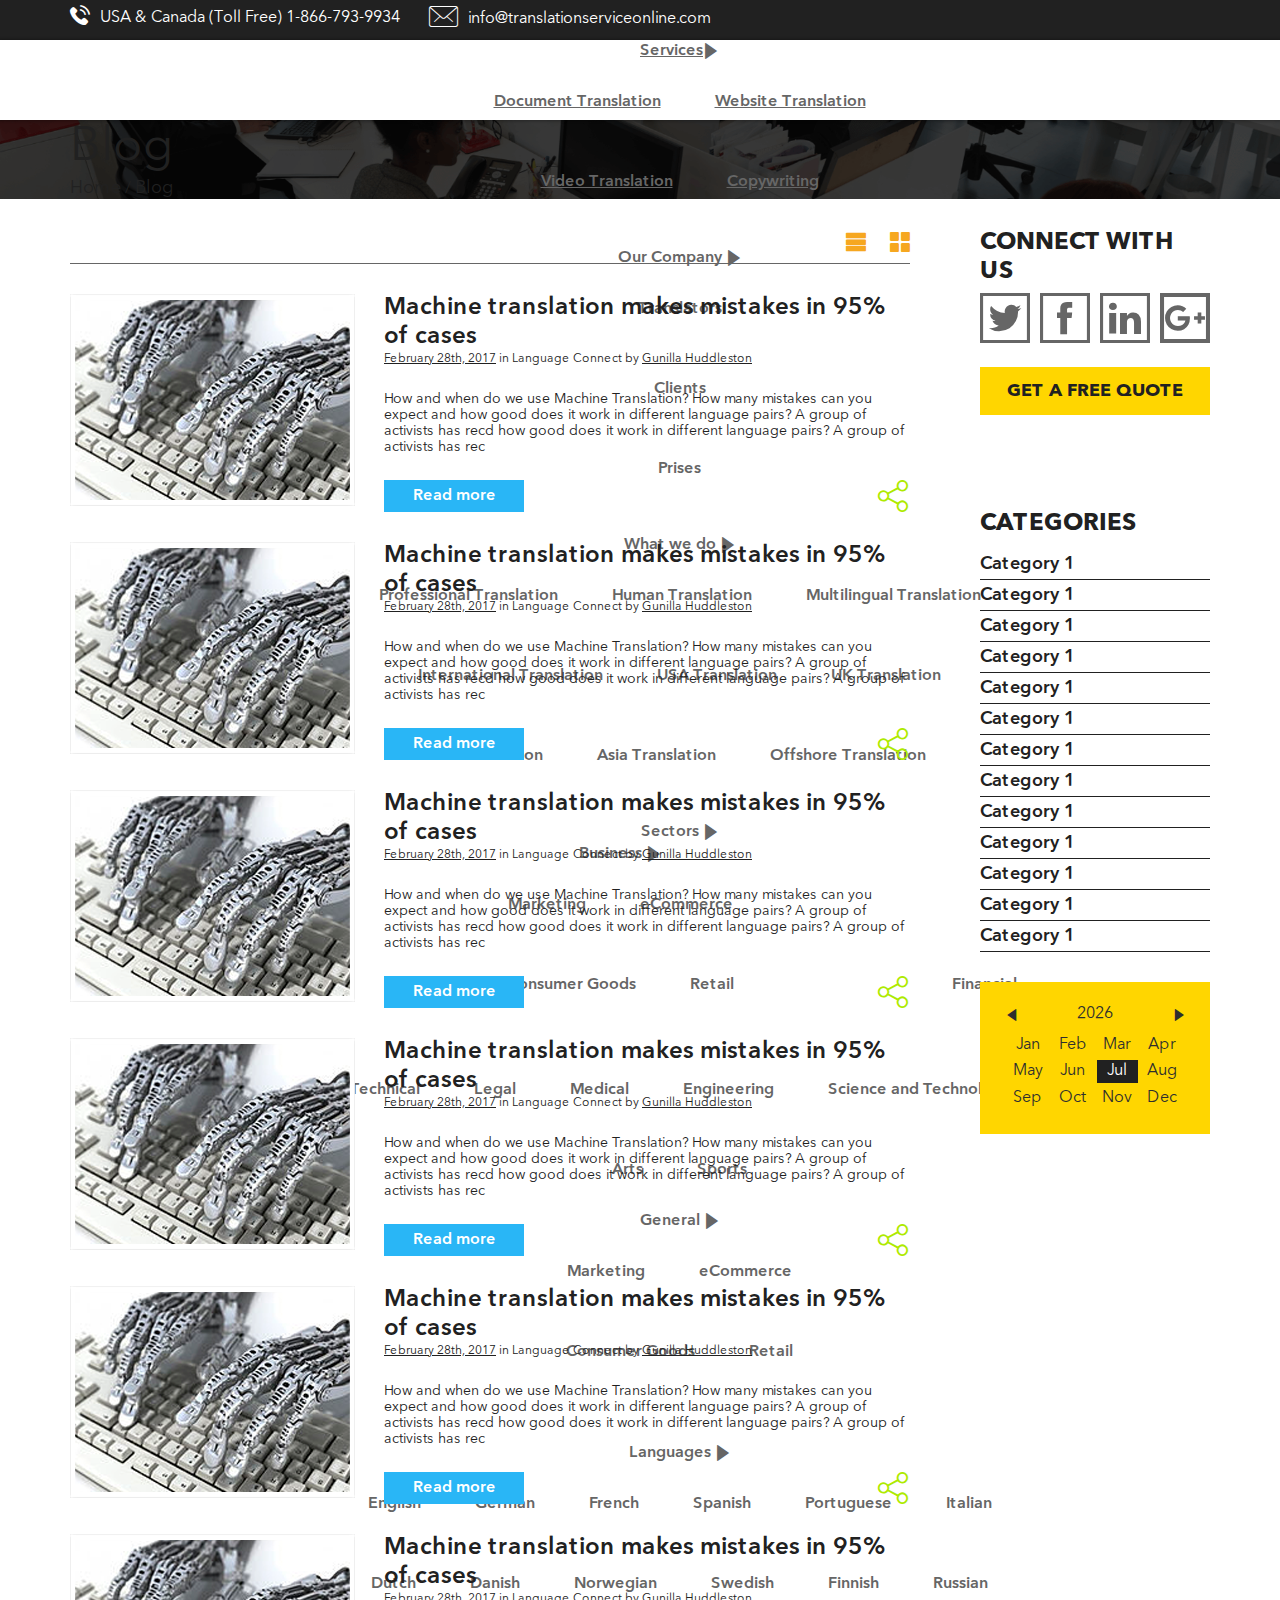
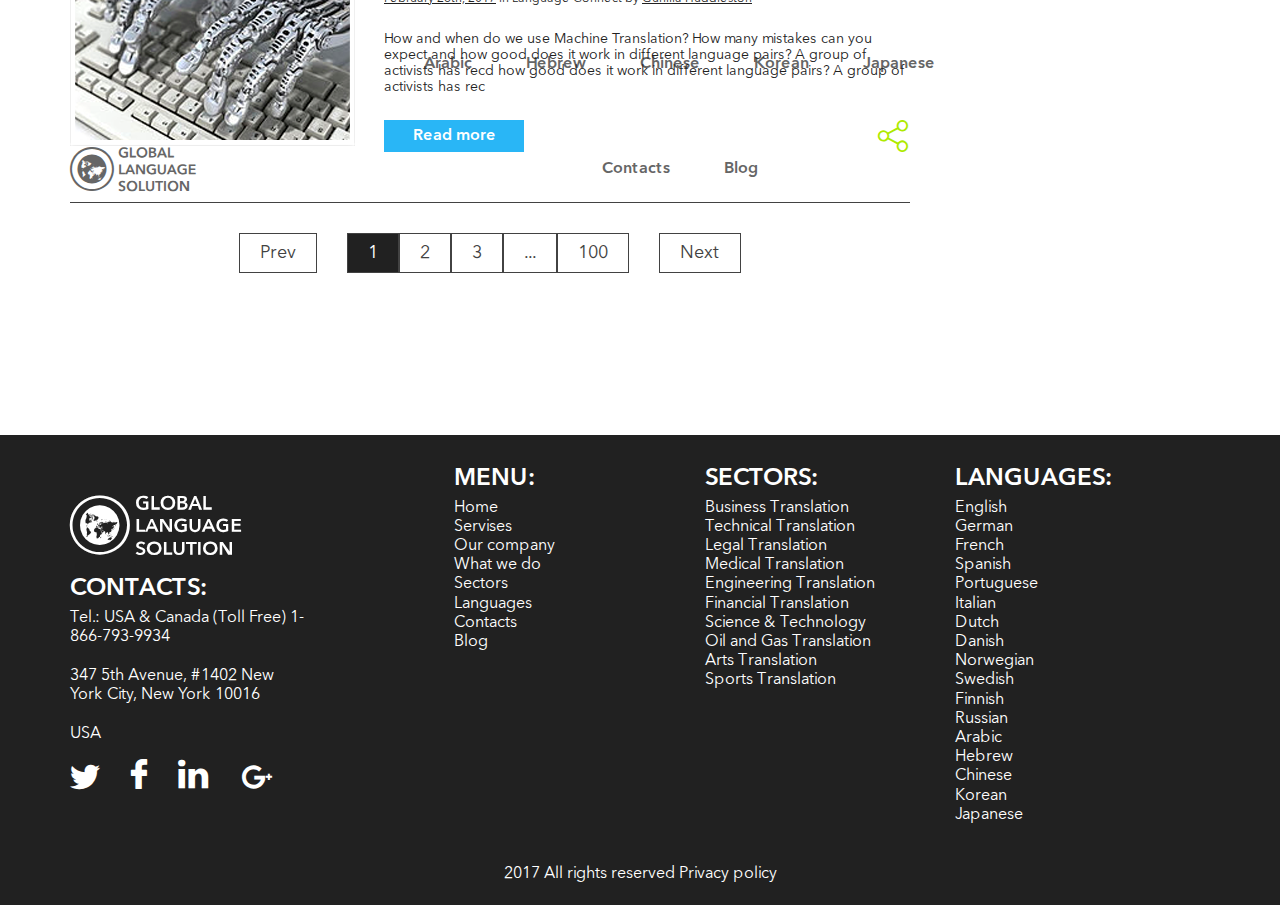
<file: blog.html>
<!DOCTYPE html>
<html lang="en">
<head>
    <meta charset="UTF-8">
    <title>Document</title>
    <link rel="stylesheet" href="css/main.css">
</head>
<body>
<!--START HEADER-->
<header>
    <div class="head">
        <div class="container">
            <div class="row">
                <div class="col-lg-12 col-md-12 col-sm-12 col-xs-12">
                    <ul>
                        <li>
                            <a href="#"><i class="icon-telephone"></i>USA &#38; Canada (Toll Free) 1-866-793-9934</a>
                        </li>
                        <li>
                            <a href="#"><i class="icon-mail"></i>info@translationserviceonline.com</a>
                        </li>
                    </ul>
                </div>
            </div>
        </div>
    </div>
    <div class="menu">
        <div class="container">
            <div class="row">
                <div class="col-lg-12 col-md-12 col-sm-12 col-xs-12">
                    <div class="logo">
                        <a href="#"><i class="icon-LOGO"></i></a>
                    </div>
                    <ul>                                                                                         
                        <li class="active">
                            <a href="#">Services<i class="icon-play-button"></i></a>
                            <ul class="submenu">
                                <li>
                                    <a href="#">Document Translation</a>
                                </li>
                                <li>
                                    <a href="#">Website Translation</a>
                                </li>
                                <li>
                                    <a href="#">Video Translation</a>
                                </li>
                                <li>
                                    <a href="#">Copywriting</a>
                                </li>
                            </ul>
                        </li>
                        <li>
                            <a href="#">Our Company <i class="icon-play-button"></i></a>
                            <ul class="submenu">
                                <li>
                                    <a href="#">Translators</a>
                                </li>
                                <li>
                                    <a href="#">Clients</a>
                                </li>
                                <li>
                                    <a href="#">Prises</a>
                                </li>
                                
                            </ul>
                        </li>
                        <li>
                            <a href="#">What we do <i class="icon-play-button"></i></a>
                            <ul class="submenu">
                                <li>
                                    <a href="#">Professional Translation</a>
                                </li>
                                <li>
                                    <a href="#">Human Translation</a>
                                </li>
                                <li>
                                    <a href="#">Multilingual Translation</a>
                                </li>
                                <li>
                                    <a href="#">International Translation</a>
                                </li>
                                <li>
                                    <a href="#">USA Translation</a>
                                </li>
                                <li>
                                    <a href="#">UK Translation</a>
                                </li>
                                <li>
                                    <a href="#">EU Translation</a>
                                </li>
                                <li>
                                    <a href="#">Asia Translation</a>
                                </li>
                                <li>
                                    <a href="#">Offshore Translation</a>
                                </li>
                            </ul>
                        </li>
                        <li>
                            <a href="#">Sectors <i class="icon-play-button"></i></a>
                            <ul class="submenu">
                                <li>
                                    <a href="#">Business <i class="icon-play-button"></i></a>
                                    <ul class="submnu">
                                        <li>
                                            <a href="#">Marketing</a>
                                        </li>
                                        <li>
                                            <a href="#">eCommerce</a>
                                        </li>
                                        <li>
                                            <a href="#">Consumer Goods</a>
                                        </li>
                                        <li>
                                            <a href="#">Retail</a>
                                        </li>
                                    </ul>
                                </li>
                                <li>
                                    <a href="#">Financial</a>
                                </li>
                                <li>
                                    <a href="#">Technical</a>
                                </li>
                                <li>
                                    <a href="#">Legal</a>
                                </li>
                                <li>
                                    <a href="#">Medical</a>
                                </li>
                                <li>
                                    <a href="#">Engineering</a>
                                </li>
                                <li>
                                    <a href="#">Science and Technology</a>
                                </li>
                                <li>
                                    <a href="#">Arts</a>
                                </li>
                                <li>
                                    <a href="#">Sports</a>
                                </li>
                                <li>
                                    <a href="#">General <i class="icon-play-button"></i></a>
                                    <ul class="submnu">
                                        <li>
                                            <a href="#">Marketing</a>
                                        </li>
                                        <li>
                                            <a href="#">eCommerce</a>
                                        </li>
                                        <li>
                                            <a href="#">Consumer Goods</a>
                                        </li>
                                        <li>
                                            <a href="#">Retail</a>
                                        </li>
                                    </ul>
                                </li>
                            </ul>
                        </li>
                        <li>
                            <a href="#">Languages <i class="icon-play-button"></i></a>
                            <ul class="submenu">
                                <li>
                                    <a href="#">English</a>
                                </li>
                                <li>
                                    <a href="#">German</a>
                                </li>
                                <li>
                                    <a href="#">French</a>
                                </li>
                                <li>
                                    <a href="#">Spanish</a>
                                </li>
                                <li>
                                    <a href="#">Portuguese</a>
                                </li>
                                <li>
                                    <a href="#">Italian</a>
                                </li>
                                <li>
                                    <a href="#">Dutch</a>
                                </li>
                                <li>
                                    <a href="#">Danish</a>
                                </li>
                                <li>
                                    <a href="#">Norwegian</a>
                                </li>
                                <li>
                                    <a href="#">Swedish</a>
                                </li>
                                <li>
                                    <a href="#">Finnish</a>
                                </li>
                                <li>
                                    <a href="#">Russian</a>
                                </li>
                                <li>
                                    <a href="#">Arabic</a>
                                </li>
                                <li>
                                    <a href="#">Hebrew</a>
                                </li>
                                <li>
                                    <a href="#">Chinese</a>
                                </li>
                                <li>
                                    <a href="#">Korean</a>
                                </li>
                                   <li>
                                    <a href="#">Japanese</a>
                                </li>
                                
                            </ul>
                        </li>
                        <li>
                            <a href="#"><i></i>Contacts</a>
                        </li>
                        <li>
                            <a href="#"><i></i>Blog</a>
                        </li>
                    </ul>
                </div>
            </div>
        </div>
    </div>   
</header>
<!--END HEADER-->


<!--START CONTENT-->
<section class="blog-page">
    <div class="title green">  
        <div class="container">
            <div class="row">
                <div class="col-lg-12 col-md-12 col-sm-12 col-xs-12">
                    <h1 class="title">Blog</h1>
                    <ul>
                        <li>
                            <a href="#">Home</a>
                        </li>
                        <li>
                            <a href="#">Blog</a>
                        </li>
                    </ul>
                </div>
            </div>
        </div>
    </div>
   <div class="container">
       <div class="row">
           <div class="col-lg-12 col-md-12 col-sm-12 col-xs-12">
                
                <div class="content-blog">
                    <ul class="blog-menu">
                        <li>
                            <a href="#">
                                <i class="icon-menu-interface"></i>
                            </a>
                        </li>
                        <li>
                            <a href="#">
                                <i class="icon-menu"></i>
                            </a>
                        </li>
                    </ul>
                    <div class="blog-items">
                        <div class="blog-item">
                            <img src="img_clients/photo-5.png" alt="#">
                            <div class="description-blog">
                                <h2 class="title">Machine translation makes mistakes in 95% of cases</h2>
                                <p><a href="#">February 28th, 2017</a> in Language Connect by <a href="#">Gunilla Huddleston</a></p>
                                <p class="text">How and when do we use Machine Translation? How many mistakes can you expect and how good does it work in different language pairs? A group of activists has recd how good does it work in different language pairs? A group of activists has rec</p>
                                <a href="#" class="button blue">Read more</a>
                                <div class="share">
                                    <i class="icon-share"></i>
                                    <ul class="share-menu">
                                        <li>
                                            <a href="#"><i class="icon-twitter"></i>Twitter</a>
                                        </li>
                                        <li>
                                            <a href="#"><i class="icon-facebook"></i>Facebook</a>
                                        </li>
                                        <li>
                                            <a href="#"><i class="icon-linkedin"></i>Linkedin</a>
                                        </li>
                                        <li>
                                            <a href="#"><i class="icon-gplus"></i>Google+</a>
                                        </li>
                                        <li>
                                            <a href="#"><i class="icon-pinterest"></i>Pinterest</a>
                                        </li>
                                        <li>
                                            <a href="#"><i class="icon-behance"></i>Behance</a>
                                        </li>
                                        <li>
                                            <a href="#"><i class="icon-digg"></i>Digg</a>
                                        </li>
                                        <li>
                                            <a href="#"><i class="icon-dribble-logo"></i>Dribbble</a>
                                        </li>
                                        <li>
                                            <a href="#"><i class="icon-digglogo"></i>digg.it</a>
                                        </li>
                                        <li>
                                            <a href="#"><i class="icon-instagram"></i>Instagram</a>
                                        </li>
                                        <li>
                                            <a href="#"><i class="icon-Delicious"></i>Delicious</a>
                                        </li>
                                        <li>
                                            <a href="#"><i class="icon-icon"></i>Youtube</a>
                                        </li>
                                        <li>
                                            <a href="#"><i class="icon-reddit-social-logo"></i>Reddit</a>
                                        </li>
                                        <li>
                                            <a href="#"><i class="icon-my-space-logo"></i>My space</a>
                                        </li>
                                        <li>
                                            <a href="#"><i class="icon-flickr"></i>Flickr</a>
                                        </li>
                                        <li>
                                            <a href="#"><i class="icon-stumbleupon"></i>Stumbleupon</a>
                                        </li>
                                    </ul>
                                </div>
                            </div>
                        </div>
                        <div class="blog-item">
                            <img src="img_clients/photo-5.png" alt="#">
                            <div class="description-blog">
                                <h2 class="title">Machine translation makes mistakes in 95% of cases</h2>
                                <p><a href="#">February 28th, 2017</a> in Language Connect by <a href="#">Gunilla Huddleston</a></p>
                                <p class="text">How and when do we use Machine Translation? How many mistakes can you expect and how good does it work in different language pairs? A group of activists has recd how good does it work in different language pairs? A group of activists has rec</p>
                                <a href="#" class="button blue">Read more</a>
                                <div class="share">
                                    <i class="icon-share"></i>
                                    <ul class="share-menu">
                                        <li>
                                            <a href="#"><i class="icon-twitter"></i>Twitter</a>
                                        </li>
                                        <li>
                                            <a href="#"><i class="icon-facebook"></i>Facebook</a>
                                        </li>
                                        <li>
                                            <a href="#"><i class="icon-linkedin"></i>Linkedin</a>
                                        </li>
                                        <li>
                                            <a href="#"><i class="icon-gplus"></i>Google+</a>
                                        </li>
                                        <li>
                                            <a href="#"><i class="icon-pinterest"></i>Pinterest</a>
                                        </li>
                                        <li>
                                            <a href="#"><i class="icon-behance"></i>Behance</a>
                                        </li>
                                        <li>
                                            <a href="#"><i class="icon-digg"></i>Digg</a>
                                        </li>
                                        <li>
                                            <a href="#"><i class="icon-dribble-logo"></i>Dribbble</a>
                                        </li>
                                        <li>
                                            <a href="#"><i class="icon-digglogo"></i>digg.it</a>
                                        </li>
                                        <li>
                                            <a href="#"><i class="icon-instagram"></i>Instagram</a>
                                        </li>
                                        <li>
                                            <a href="#"><i class="icon-Delicious"></i>Delicious</a>
                                        </li>
                                        <li>
                                            <a href="#"><i class="icon-icon"></i>Youtube</a>
                                        </li>
                                        <li>
                                            <a href="#"><i class="icon-reddit-social-logo"></i>Reddit</a>
                                        </li>
                                        <li>
                                            <a href="#"><i class="icon-my-space-logo"></i>My space</a>
                                        </li>
                                        <li>
                                            <a href="#"><i class="icon-flickr"></i>Flickr</a>
                                        </li>
                                        <li>
                                            <a href="#"><i class="icon-stumbleupon"></i>Stumbleupon</a>
                                        </li>
                                    </ul>
                                </div>
                            </div>
                        </div>
                        <div class="blog-item">
                            <img src="img_clients/photo-5.png" alt="#">
                            <div class="description-blog">
                                <h2 class="title">Machine translation makes mistakes in 95% of cases</h2>
                                <p><a href="#">February 28th, 2017</a> in Language Connect by <a href="#">Gunilla Huddleston</a></p>
                                <p class="text">How and when do we use Machine Translation? How many mistakes can you expect and how good does it work in different language pairs? A group of activists has recd how good does it work in different language pairs? A group of activists has rec</p>
                                <a href="#" class="button blue">Read more</a>
                                <div class="share">
                                    <i class="icon-share"></i>
                                    <ul class="share-menu">
                                        <li>
                                            <a href="#"><i class="icon-twitter"></i>Twitter</a>
                                        </li>
                                        <li>
                                            <a href="#"><i class="icon-facebook"></i>Facebook</a>
                                        </li>
                                        <li>
                                            <a href="#"><i class="icon-linkedin"></i>Linkedin</a>
                                        </li>
                                        <li>
                                            <a href="#"><i class="icon-gplus"></i>Google+</a>
                                        </li>
                                        <li>
                                            <a href="#"><i class="icon-pinterest"></i>Pinterest</a>
                                        </li>
                                        <li>
                                            <a href="#"><i class="icon-behance"></i>Behance</a>
                                        </li>
                                        <li>
                                            <a href="#"><i class="icon-digg"></i>Digg</a>
                                        </li>
                                        <li>
                                            <a href="#"><i class="icon-dribble-logo"></i>Dribbble</a>
                                        </li>
                                        <li>
                                            <a href="#"><i class="icon-digglogo"></i>digg.it</a>
                                        </li>
                                        <li>
                                            <a href="#"><i class="icon-instagram"></i>Instagram</a>
                                        </li>
                                        <li>
                                            <a href="#"><i class="icon-Delicious"></i>Delicious</a>
                                        </li>
                                        <li>
                                            <a href="#"><i class="icon-icon"></i>Youtube</a>
                                        </li>
                                        <li>
                                            <a href="#"><i class="icon-reddit-social-logo"></i>Reddit</a>
                                        </li>
                                        <li>
                                            <a href="#"><i class="icon-my-space-logo"></i>My space</a>
                                        </li>
                                        <li>
                                            <a href="#"><i class="icon-flickr"></i>Flickr</a>
                                        </li>
                                        <li>
                                            <a href="#"><i class="icon-stumbleupon"></i>Stumbleupon</a>
                                        </li>
                                    </ul>
                                </div>
                            </div>
                        </div>
                        <div class="blog-item">
                            <img src="img_clients/photo-5.png" alt="#">
                            <div class="description-blog">
                                <h2 class="title">Machine translation makes mistakes in 95% of cases</h2>
                                <p><a href="#">February 28th, 2017</a> in Language Connect by <a href="#">Gunilla Huddleston</a></p>
                                <p class="text">How and when do we use Machine Translation? How many mistakes can you expect and how good does it work in different language pairs? A group of activists has recd how good does it work in different language pairs? A group of activists has rec</p>
                                <a href="#" class="button blue">Read more</a>
                                <div class="share">
                                    <i class="icon-share"></i>
                                    <ul class="share-menu">
                                        <li>
                                            <a href="#"><i class="icon-twitter"></i>Twitter</a>
                                        </li>
                                        <li>
                                            <a href="#"><i class="icon-facebook"></i>Facebook</a>
                                        </li>
                                        <li>
                                            <a href="#"><i class="icon-linkedin"></i>Linkedin</a>
                                        </li>
                                        <li>
                                            <a href="#"><i class="icon-gplus"></i>Google+</a>
                                        </li>
                                        <li>
                                            <a href="#"><i class="icon-pinterest"></i>Pinterest</a>
                                        </li>
                                        <li>
                                            <a href="#"><i class="icon-behance"></i>Behance</a>
                                        </li>
                                        <li>
                                            <a href="#"><i class="icon-digg"></i>Digg</a>
                                        </li>
                                        <li>
                                            <a href="#"><i class="icon-dribble-logo"></i>Dribbble</a>
                                        </li>
                                        <li>
                                            <a href="#"><i class="icon-digglogo"></i>digg.it</a>
                                        </li>
                                        <li>
                                            <a href="#"><i class="icon-instagram"></i>Instagram</a>
                                        </li>
                                        <li>
                                            <a href="#"><i class="icon-Delicious"></i>Delicious</a>
                                        </li>
                                        <li>
                                            <a href="#"><i class="icon-icon"></i>Youtube</a>
                                        </li>
                                        <li>
                                            <a href="#"><i class="icon-reddit-social-logo"></i>Reddit</a>
                                        </li>
                                        <li>
                                            <a href="#"><i class="icon-my-space-logo"></i>My space</a>
                                        </li>
                                        <li>
                                            <a href="#"><i class="icon-flickr"></i>Flickr</a>
                                        </li>
                                        <li>
                                            <a href="#"><i class="icon-stumbleupon"></i>Stumbleupon</a>
                                        </li>
                                    </ul>
                                </div>
                            </div>
                        </div>
                        <div class="blog-item">
                            <img src="img_clients/photo-5.png" alt="#">
                            <div class="description-blog">
                                <h2 class="title">Machine translation makes mistakes in 95% of cases</h2>
                                <p><a href="#">February 28th, 2017</a> in Language Connect by <a href="#">Gunilla Huddleston</a></p>
                                <p class="text">How and when do we use Machine Translation? How many mistakes can you expect and how good does it work in different language pairs? A group of activists has recd how good does it work in different language pairs? A group of activists has rec</p>
                                <a href="#" class="button blue">Read more</a>
                                <div class="share">
                                    <i class="icon-share"></i>
                                    <ul class="share-menu">
                                        <li>
                                            <a href="#"><i class="icon-twitter"></i>Twitter</a>
                                        </li>
                                        <li>
                                            <a href="#"><i class="icon-facebook"></i>Facebook</a>
                                        </li>
                                        <li>
                                            <a href="#"><i class="icon-linkedin"></i>Linkedin</a>
                                        </li>
                                        <li>
                                            <a href="#"><i class="icon-gplus"></i>Google+</a>
                                        </li>
                                        <li>
                                            <a href="#"><i class="icon-pinterest"></i>Pinterest</a>
                                        </li>
                                        <li>
                                            <a href="#"><i class="icon-behance"></i>Behance</a>
                                        </li>
                                        <li>
                                            <a href="#"><i class="icon-digg"></i>Digg</a>
                                        </li>
                                        <li>
                                            <a href="#"><i class="icon-dribble-logo"></i>Dribbble</a>
                                        </li>
                                        <li>
                                            <a href="#"><i class="icon-digglogo"></i>digg.it</a>
                                        </li>
                                        <li>
                                            <a href="#"><i class="icon-instagram"></i>Instagram</a>
                                        </li>
                                        <li>
                                            <a href="#"><i class="icon-Delicious"></i>Delicious</a>
                                        </li>
                                        <li>
                                            <a href="#"><i class="icon-icon"></i>Youtube</a>
                                        </li>
                                        <li>
                                            <a href="#"><i class="icon-reddit-social-logo"></i>Reddit</a>
                                        </li>
                                        <li>
                                            <a href="#"><i class="icon-my-space-logo"></i>My space</a>
                                        </li>
                                        <li>
                                            <a href="#"><i class="icon-flickr"></i>Flickr</a>
                                        </li>
                                        <li>
                                            <a href="#"><i class="icon-stumbleupon"></i>Stumbleupon</a>
                                        </li>
                                    </ul>
                                </div>
                            </div>
                        </div>
                        <div class="blog-item">
                            <img src="img_clients/photo-5.png" alt="#">
                            <div class="description-blog">
                                <h2 class="title">Machine translation makes mistakes in 95% of cases</h2>
                                <p><a href="#">February 28th, 2017</a> in Language Connect by <a href="#">Gunilla Huddleston</a></p>
                                <p class="text">How and when do we use Machine Translation? How many mistakes can you expect and how good does it work in different language pairs? A group of activists has recd how good does it work in different language pairs? A group of activists has rec</p>
                                <a href="#" class="button blue">Read more</a>
                                <div class="share">
                                    <i class="icon-share"></i>
                                    <ul class="share-menu">
                                        <li>
                                            <a href="#"><i class="icon-twitter"></i>Twitter</a>
                                        </li>
                                        <li>
                                            <a href="#"><i class="icon-facebook"></i>Facebook</a>
                                        </li>
                                        <li>
                                            <a href="#"><i class="icon-linkedin"></i>Linkedin</a>
                                        </li>
                                        <li>
                                            <a href="#"><i class="icon-gplus"></i>Google+</a>
                                        </li>
                                        <li>
                                            <a href="#"><i class="icon-pinterest"></i>Pinterest</a>
                                        </li>
                                        <li>
                                            <a href="#"><i class="icon-behance"></i>Behance</a>
                                        </li>
                                        <li>
                                            <a href="#"><i class="icon-digg"></i>Digg</a>
                                        </li>
                                        <li>
                                            <a href="#"><i class="icon-dribble-logo"></i>Dribbble</a>
                                        </li>
                                        <li>
                                            <a href="#"><i class="icon-digglogo"></i>digg.it</a>
                                        </li>
                                        <li>
                                            <a href="#"><i class="icon-instagram"></i>Instagram</a>
                                        </li>
                                        <li>
                                            <a href="#"><i class="icon-Delicious"></i>Delicious</a>
                                        </li>
                                        <li>
                                            <a href="#"><i class="icon-icon"></i>Youtube</a>
                                        </li>
                                        <li>
                                            <a href="#"><i class="icon-reddit-social-logo"></i>Reddit</a>
                                        </li>
                                        <li>
                                            <a href="#"><i class="icon-my-space-logo"></i>My space</a>
                                        </li>
                                        <li>
                                            <a href="#"><i class="icon-flickr"></i>Flickr</a>
                                        </li>
                                        <li>
                                            <a href="#"><i class="icon-stumbleupon"></i>Stumbleupon</a>
                                        </li>
                                    </ul>
                                </div>
                            </div>
                        </div>
                    </div>
                    <hr class="sline">
                    <div class="pagination">
                        <ul>
                            <li class="prev">
                                <a href="#">Prev</a>
                            </li>
                            <li class="active">
                                <a href="#">1</a>
                            </li>
                            <li>
                                <a href="#">2</a>
                            </li>
                            <li>
                                <a href="#">3</a>
                            </li>
                            <li class="disabled">
                                <a href="#">...</a>
                            </li>
                            <li>
                                <a href="#">100</a>
                            </li>
                            <li class="next">
                                <a href="#">Next</a>
                            </li>
                        </ul>
                    </div>
                </div>
                <div class="sitebar">
                    <h2 class="title">Connect with us</h2>
                    <ul class="soc">
                        <li>
                            <a href="#">
                                <i class="icon-twitter"></i>
                            </a>
                        </li>
                        <li>
                            <a href="#">
                                <i class="icon-facebook"></i>
                            </a>
                        </li>
                        <li>
                            <a href="#">
                                <i class="icon-linkedin"></i>
                            </a>
                        </li>
                        <li>
                            <a href="#">
                                <i class="icon-gplus"></i>
                            </a>
                        </li>
                    </ul>
                    <a href="#" class="button yellow">get a free quote</a>
                    <h2 class="title">Categories</h2>
                    <ul class="cat">
                        <li>
                            <a href="#">Category 1</a>
                        </li>
                        <li>
                            <a href="#">Category 1</a>
                        </li>
                        <li>
                            <a href="#">Category 1</a>
                        </li>
                        <li>
                            <a href="#">Category 1</a>
                        </li>
                        <li>
                            <a href="#">Category 1</a>
                        </li>
                        <li>
                            <a href="#">Category 1</a>
                        </li>
                        <li>
                            <a href="#">Category 1</a>
                        </li>
                        <li>
                            <a href="#">Category 1</a>
                        </li>
                        <li>
                            <a href="#">Category 1</a>
                        </li>
                        <li>
                            <a href="#">Category 1</a>
                        </li>
                        <li>
                            <a href="#">Category 1</a>
                        </li>
                        <li>
                            <a href="#">Category 1</a>
                        </li>
                        <li>
                            <a href="#">Category 1</a>
                        </li>
                    </ul>
                    <div class="months"></div>
                </div>
           </div>
       </div>
   </div>
</section>
<!--END CONTENT-->

<!--START FOOTER-->
<footer>
    <div class="container">
        <div class="row">
            <div class="col-lg-12 col-md-12 col-sm-12 col-xs-12">
                <div class="left-block">
                    <div class="logo">
                        <a href="#"><i class="icon-LOGO"></i></a>
                    </div>
                    <h3 class="title">Contacts:</h3>
                    <a href="tel:1-866-793-9934">Tel.: USA &#38; Canada (Toll Free) 1-866-793-9934</a> 
                    <a href="#">347 5th Avenue, #1402 New York City, New York 10016</a>
                    <p>USA</p>
                    <ul class="soc">
                        <li>
                            <a href="#"><i class="icon-twitter-logo-silhouette"></i></a>
                        </li>
                        <li>
                            <a href="#"><i class="icon-fb-logo"></i></a>
                        </li>
                        <li>
                            <a href="#"><i class="icon-linkedinlogo"></i></a>
                        </li>
                        <li>
                            <a href="#"><i class="icon-google"></i></a>
                        </li>
                    </ul>
                </div>
                <div class="right-block">
                    <div class="mnu">
                        <h3 class="title">menu:</h3>
                        <ul>
                            <li>
                                <a href="#">Home</a>
                            </li>
                            <li>
                                <a href="#">Servises</a>
                            </li>
                            <li>
                                <a href="#">Our company</a>
                            </li>
                            <li>
                                <a href="#">What we do</a>
                            </li>
                            <li>
                                <a href="#">Sectors</a>
                            </li>
                            <li>
                                <a href="#">Languages</a>
                            </li>
                            <li>
                                <a href="#">Contacts</a>
                            </li>
                            <li>
                                <a href="#">Blog</a>
                            </li>
                        </ul>
                    </div>
                    <div class="mnu">
                        <h3 class="title">Sectors:</h3>
                        <ul>
                            <li>
                                <a href="#">Business Translation</a>
                            </li>
                            <li>
                                <a href="#">Technical Translation</a>
                            </li>
                            <li>
                                <a href="#">Legal Translation</a>
                            </li>
                            <li>
                                <a href="#">Medical Translation</a>
                            </li>
                            <li>
                                <a href="#">Engineering Translation</a>
                            </li>
                            <li>
                                <a href="#">Financial Translation</a>
                            </li>
                            <li>
                                <a href="#">Science &#38; Technology</a>
                            </li>
                            <li>
                                <a href="#">Oil and Gas Translation</a>
                            </li>
                            <li>
                                <a href="#">Arts Translation</a>
                            </li>
                            <li>
                                <a href="#">Sports Translation</a>
                            </li>
                        </ul>
                    </div>
                    <div class="mnu">
                        <h3 class="title">languages:</h3>
                        <ul>
                            <li>
                                <a href="#">English</a>
                            </li>
                            <li>
                                <a href="#">German</a>
                            </li>
                            <li>
                                <a href="#">French</a>
                            </li>
                            <li>
                                <a href="#">Spanish</a>
                            </li>
                            <li>
                                <a href="#">Portuguese</a>
                            </li>
                            <li>
                                <a href="#">Italian</a>
                            </li>
                            <li>
                                <a href="#">Dutch</a>
                            </li>
                            <li>
                                <a href="#">Danish</a>
                            </li>
                            <li>
                                <a href="#">Norwegian</a>
                            </li>
                            <li>
                                <a href="#">Swedish</a>
                            </li>
                            <li>
                                <a href="#">Finnish</a>
                            </li>
                            <li>
                                <a href="#">Russian</a>
                            </li>
                            <li>
                                <a href="#">Arabic</a>
                            </li>
                            <li>
                                <a href="#">Hebrew</a>
                            </li>
                            <li>
                                <a href="#">Chinese</a>
                            </li>
                            <li>
                                <a href="#">Korean</a>
                            </li>
                            <li>
                                <a href="#">Japanese</a>
                            </li>
                        </ul>
                    </div>
                </div>
                <p class="copiright">2017 All rights reserved   Privacy policy</p>
            </div>
        </div>
    </div>
</footer>
<!--END FOOTER-->
<script src="js/bild.js"></script>       
</body>
</html>
</file>
<file: css/main.css>
html
{
    font-family: sans-serif;
    -ms-text-size-adjust: 100%;
    -webkit-text-size-adjust: 100%
}

body
{
    margin: 0
}

article,
aside,
details,
figcaption,
figure,
footer,
header,
hgroup,
main,
menu,
nav,
section,
summary
{
    display: block
}

audio,
canvas,
progress,
video
{
    display: inline-block;
    vertical-align: baseline
}

audio:not([controls])
{
    display: none;
    height: 0
}

[hidden],
template
{
    display: none
}

a
{
    background-color: transparent
}

a:active,
a:hover
{
    outline: 0
}

abbr[title]
{
    border-bottom: 1px dotted
}

b,
strong
{
    font-weight: bold
}

dfn
{
    font-style: italic
}

h1
{
    font-size: 2em;
    margin: 0.67em 0
}

mark
{
    background: #ff0;
    color: #000
}

small
{
    font-size: 80%
}

sub,
sup
{
    font-size: 75%;
    line-height: 0;
    position: relative;
    vertical-align: baseline
}

sup
{
    top: -0.5em
}

sub
{
    bottom: -0.25em
}

img
{
    border: 0
}

svg:not(:root)
{
    overflow: hidden
}

figure
{
    margin: 1em 40px
}

hr
{
    box-sizing: content-box;
    height: 0
}

pre
{
    overflow: auto
}

code,
kbd,
pre,
samp
{
    font-family: monospace, monospace;
    font-size: 1em
}

button,
input,
optgroup,
select,
textarea
{
    color: inherit;
    font: inherit;
    margin: 0
}

button
{
    overflow: visible
}

button,
select
{
    text-transform: none
}

button,
html input[type="button"],
input[type="reset"],
input[type="submit"]
{
    -webkit-appearance: button;
    cursor: pointer
}

button[disabled],
html input[disabled]
{
    cursor: default
}

button::-moz-focus-inner,
input::-moz-focus-inner
{
    border: 0;
    padding: 0
}

input
{
    line-height: normal
}

input[type="checkbox"],
input[type="radio"]
{
    box-sizing: border-box;
    padding: 0
}

input[type="number"]::-webkit-inner-spin-button,
input[type="number"]::-webkit-outer-spin-button
{
    height: auto
}

input[type="search"]
{
    -webkit-appearance: textfield;
    box-sizing: content-box
}

input[type="search"]::-webkit-search-cancel-button,
input[type="search"]::-webkit-search-decoration
{
    -webkit-appearance: none
}

fieldset
{
    border: 1px solid #c0c0c0;
    margin: 0 2px;
    padding: 0.35em 0.625em 0.75em
}

legend
{
    border: 0;
    padding: 0
}

textarea
{
    overflow: auto
}

optgroup
{
    font-weight: bold
}

table
{
    border-collapse: collapse;
    border-spacing: 0
}

td,
th
{
    padding: 0
}

*
{
    box-sizing: border-box
}

*:before,
*:after
{
    box-sizing: border-box
}

html
{
    font-size: 10px;
    -webkit-tap-highlight-color: rgba(0, 0, 0, 0)
}

body
{
    font-family: "Helvetica Neue", Helvetica, Arial, sans-serif;
    font-size: 14px;
    line-height: 1.42857143;
    color: #333;
    background-color: #fff
}

input,
button,
select,
textarea
{
    font-family: inherit;
    font-size: inherit;
    line-height: inherit
}

a
{
    color: #337ab7;
    text-decoration: none
}

a:focus
{
    outline: thin dotted;
    outline: 5px auto -webkit-focus-ring-color;
    outline-offset: -2px
}

figure
{
    margin: 0
}

img
{
    vertical-align: middle
}

.img-responsive
{
    display: block;
    max-width: 100%;
    height: auto
}

.img-rounded
{
    border-radius: 6px
}

.img-thumbnail
{
    padding: 4px;
    line-height: 1.42857143;
    background-color: #fff;
    border: 1px solid #ddd;
    border-radius: 4px;
    transition: all .2s ease-in-out;
    display: inline-block;
    max-width: 100%;
    height: auto
}

.img-circle
{
    border-radius: 50%
}

hr
{
    margin-top: 20px;
    margin-bottom: 20px;
    border: 0;
    border-top: 1px solid #eee
}

.sr-only
{
    position: absolute;
    width: 1px;
    height: 1px;
    margin: -1px;
    padding: 0;
    overflow: hidden;
    clip: rect(0, 0, 0, 0);
    border: 0
}

.sr-only-focusable:active,
.sr-only-focusable:focus
{
    position: static;
    width: auto;
    height: auto;
    margin: 0;
    overflow: visible;
    clip: auto
}

.container
{
    margin-right: auto;
    margin-left: auto;
    padding-left: 15px;
    padding-right: 15px
}

@media (min-width:768px)
{
    .container
    {
        width: 750px
    }
}

@media (min-width:992px)
{
    .container
    {
        width: 970px
    }
}

@media (min-width:1200px)
{
    .container
    {
        width: 1170px
    }
}

.container-fluid
{
    margin-right: auto;
    margin-left: auto;
    padding-left: 15px;
    padding-right: 15px
}

.row
{
    margin-left: -15px;
    margin-right: -15px
}

.col-xs-1,
.col-sm-1,
.col-md-1,
.col-lg-1,
.col-xs-2,
.col-sm-2,
.col-md-2,
.col-lg-2,
.col-xs-3,
.col-sm-3,
.col-md-3,
.col-lg-3,
.col-xs-4,
.col-sm-4,
.col-md-4,
.col-lg-4,
.col-xs-5,
.col-sm-5,
.col-md-5,
.col-lg-5,
.col-xs-6,
.col-sm-6,
.col-md-6,
.col-lg-6,
.col-xs-7,
.col-sm-7,
.col-md-7,
.col-lg-7,
.col-xs-8,
.col-sm-8,
.col-md-8,
.col-lg-8,
.col-xs-9,
.col-sm-9,
.col-md-9,
.col-lg-9,
.col-xs-10,
.col-sm-10,
.col-md-10,
.col-lg-10,
.col-xs-11,
.col-sm-11,
.col-md-11,
.col-lg-11,
.col-xs-12,
.col-sm-12,
.col-md-12,
.col-lg-12
{
    position: relative;
    min-height: 1px;
    padding-left: 15px;
    padding-right: 15px
}

.col-xs-1,
.col-xs-2,
.col-xs-3,
.col-xs-4,
.col-xs-5,
.col-xs-6,
.col-xs-7,
.col-xs-8,
.col-xs-9,
.col-xs-10,
.col-xs-11,
.col-xs-12
{
    float: left
}

.col-xs-12
{
    width: 100%
}

.col-xs-11
{
    width: 91.66666667%
}

.col-xs-10
{
    width: 83.33333333%
}

.col-xs-9
{
    width: 75%
}

.col-xs-8
{
    width: 66.66666667%
}

.col-xs-7
{
    width: 58.33333333%
}

.col-xs-6
{
    width: 50%
}

.col-xs-5
{
    width: 41.66666667%
}

.col-xs-4
{
    width: 33.33333333%
}

.col-xs-3
{
    width: 25%
}

.col-xs-2
{
    width: 16.66666667%
}

.col-xs-1
{
    width: 8.33333333%
}

.col-xs-pull-12
{
    right: 100%
}

.col-xs-pull-11
{
    right: 91.66666667%
}

.col-xs-pull-10
{
    right: 83.33333333%
}

.col-xs-pull-9
{
    right: 75%
}

.col-xs-pull-8
{
    right: 66.66666667%
}

.col-xs-pull-7
{
    right: 58.33333333%
}

.col-xs-pull-6
{
    right: 50%
}

.col-xs-pull-5
{
    right: 41.66666667%
}

.col-xs-pull-4
{
    right: 33.33333333%
}

.col-xs-pull-3
{
    right: 25%
}

.col-xs-pull-2
{
    right: 16.66666667%
}

.col-xs-pull-1
{
    right: 8.33333333%
}

.col-xs-pull-0
{
    right: auto
}

.col-xs-push-12
{
    left: 100%
}

.col-xs-push-11
{
    left: 91.66666667%
}

.col-xs-push-10
{
    left: 83.33333333%
}

.col-xs-push-9
{
    left: 75%
}

.col-xs-push-8
{
    left: 66.66666667%
}

.col-xs-push-7
{
    left: 58.33333333%
}

.col-xs-push-6
{
    left: 50%
}

.col-xs-push-5
{
    left: 41.66666667%
}

.col-xs-push-4
{
    left: 33.33333333%
}

.col-xs-push-3
{
    left: 25%
}

.col-xs-push-2
{
    left: 16.66666667%
}

.col-xs-push-1
{
    left: 8.33333333%
}

.col-xs-push-0
{
    left: auto
}

.col-xs-offset-12
{
    margin-left: 100%
}

.col-xs-offset-11
{
    margin-left: 91.66666667%
}

.col-xs-offset-10
{
    margin-left: 83.33333333%
}

.col-xs-offset-9
{
    margin-left: 75%
}

.col-xs-offset-8
{
    margin-left: 66.66666667%
}

.col-xs-offset-7
{
    margin-left: 58.33333333%
}

.col-xs-offset-6
{
    margin-left: 50%
}

.col-xs-offset-5
{
    margin-left: 41.66666667%
}

.col-xs-offset-4
{
    margin-left: 33.33333333%
}

.col-xs-offset-3
{
    margin-left: 25%
}

.col-xs-offset-2
{
    margin-left: 16.66666667%
}

.col-xs-offset-1
{
    margin-left: 8.33333333%
}

.col-xs-offset-0
{
    margin-left: 0
}

@media (min-width:768px)
{
    .col-sm-1,
    .col-sm-2,
    .col-sm-3,
    .col-sm-4,
    .col-sm-5,
    .col-sm-6,
    .col-sm-7,
    .col-sm-8,
    .col-sm-9,
    .col-sm-10,
    .col-sm-11,
    .col-sm-12
    {
        float: left
    }
    .col-sm-12
    {
        width: 100%
    }
    .col-sm-11
    {
        width: 91.66666667%
    }
    .col-sm-10
    {
        width: 83.33333333%
    }
    .col-sm-9
    {
        width: 75%
    }
    .col-sm-8
    {
        width: 66.66666667%
    }
    .col-sm-7
    {
        width: 58.33333333%
    }
    .col-sm-6
    {
        width: 50%
    }
    .col-sm-5
    {
        width: 41.66666667%
    }
    .col-sm-4
    {
        width: 33.33333333%
    }
    .col-sm-3
    {
        width: 25%
    }
    .col-sm-2
    {
        width: 16.66666667%
    }
    .col-sm-1
    {
        width: 8.33333333%
    }
    .col-sm-pull-12
    {
        right: 100%
    }
    .col-sm-pull-11
    {
        right: 91.66666667%
    }
    .col-sm-pull-10
    {
        right: 83.33333333%
    }
    .col-sm-pull-9
    {
        right: 75%
    }
    .col-sm-pull-8
    {
        right: 66.66666667%
    }
    .col-sm-pull-7
    {
        right: 58.33333333%
    }
    .col-sm-pull-6
    {
        right: 50%
    }
    .col-sm-pull-5
    {
        right: 41.66666667%
    }
    .col-sm-pull-4
    {
        right: 33.33333333%
    }
    .col-sm-pull-3
    {
        right: 25%
    }
    .col-sm-pull-2
    {
        right: 16.66666667%
    }
    .col-sm-pull-1
    {
        right: 8.33333333%
    }
    .col-sm-pull-0
    {
        right: auto
    }
    .col-sm-push-12
    {
        left: 100%
    }
    .col-sm-push-11
    {
        left: 91.66666667%
    }
    .col-sm-push-10
    {
        left: 83.33333333%
    }
    .col-sm-push-9
    {
        left: 75%
    }
    .col-sm-push-8
    {
        left: 66.66666667%
    }
    .col-sm-push-7
    {
        left: 58.33333333%
    }
    .col-sm-push-6
    {
        left: 50%
    }
    .col-sm-push-5
    {
        left: 41.66666667%
    }
    .col-sm-push-4
    {
        left: 33.33333333%
    }
    .col-sm-push-3
    {
        left: 25%
    }
    .col-sm-push-2
    {
        left: 16.66666667%
    }
    .col-sm-push-1
    {
        left: 8.33333333%
    }
    .col-sm-push-0
    {
        left: auto
    }
    .col-sm-offset-12
    {
        margin-left: 100%
    }
    .col-sm-offset-11
    {
        margin-left: 91.66666667%
    }
    .col-sm-offset-10
    {
        margin-left: 83.33333333%
    }
    .col-sm-offset-9
    {
        margin-left: 75%
    }
    .col-sm-offset-8
    {
        margin-left: 66.66666667%
    }
    .col-sm-offset-7
    {
        margin-left: 58.33333333%
    }
    .col-sm-offset-6
    {
        margin-left: 50%
    }
    .col-sm-offset-5
    {
        margin-left: 41.66666667%
    }
    .col-sm-offset-4
    {
        margin-left: 33.33333333%
    }
    .col-sm-offset-3
    {
        margin-left: 25%
    }
    .col-sm-offset-2
    {
        margin-left: 16.66666667%
    }
    .col-sm-offset-1
    {
        margin-left: 8.33333333%
    }
    .col-sm-offset-0
    {
        margin-left: 0
    }
}

@media (min-width:992px)
{
    .col-md-1,
    .col-md-2,
    .col-md-3,
    .col-md-4,
    .col-md-5,
    .col-md-6,
    .col-md-7,
    .col-md-8,
    .col-md-9,
    .col-md-10,
    .col-md-11,
    .col-md-12
    {
        float: left
    }
    .col-md-12
    {
        width: 100%
    }
    .col-md-11
    {
        width: 91.66666667%
    }
    .col-md-10
    {
        width: 83.33333333%
    }
    .col-md-9
    {
        width: 75%
    }
    .col-md-8
    {
        width: 66.66666667%
    }
    .col-md-7
    {
        width: 58.33333333%
    }
    .col-md-6
    {
        width: 50%
    }
    .col-md-5
    {
        width: 41.66666667%
    }
    .col-md-4
    {
        width: 33.33333333%
    }
    .col-md-3
    {
        width: 25%
    }
    .col-md-2
    {
        width: 16.66666667%
    }
    .col-md-1
    {
        width: 8.33333333%
    }
    .col-md-pull-12
    {
        right: 100%
    }
    .col-md-pull-11
    {
        right: 91.66666667%
    }
    .col-md-pull-10
    {
        right: 83.33333333%
    }
    .col-md-pull-9
    {
        right: 75%
    }
    .col-md-pull-8
    {
        right: 66.66666667%
    }
    .col-md-pull-7
    {
        right: 58.33333333%
    }
    .col-md-pull-6
    {
        right: 50%
    }
    .col-md-pull-5
    {
        right: 41.66666667%
    }
    .col-md-pull-4
    {
        right: 33.33333333%
    }
    .col-md-pull-3
    {
        right: 25%
    }
    .col-md-pull-2
    {
        right: 16.66666667%
    }
    .col-md-pull-1
    {
        right: 8.33333333%
    }
    .col-md-pull-0
    {
        right: auto
    }
    .col-md-push-12
    {
        left: 100%
    }
    .col-md-push-11
    {
        left: 91.66666667%
    }
    .col-md-push-10
    {
        left: 83.33333333%
    }
    .col-md-push-9
    {
        left: 75%
    }
    .col-md-push-8
    {
        left: 66.66666667%
    }
    .col-md-push-7
    {
        left: 58.33333333%
    }
    .col-md-push-6
    {
        left: 50%
    }
    .col-md-push-5
    {
        left: 41.66666667%
    }
    .col-md-push-4
    {
        left: 33.33333333%
    }
    .col-md-push-3
    {
        left: 25%
    }
    .col-md-push-2
    {
        left: 16.66666667%
    }
    .col-md-push-1
    {
        left: 8.33333333%
    }
    .col-md-push-0
    {
        left: auto
    }
    .col-md-offset-12
    {
        margin-left: 100%
    }
    .col-md-offset-11
    {
        margin-left: 91.66666667%
    }
    .col-md-offset-10
    {
        margin-left: 83.33333333%
    }
    .col-md-offset-9
    {
        margin-left: 75%
    }
    .col-md-offset-8
    {
        margin-left: 66.66666667%
    }
    .col-md-offset-7
    {
        margin-left: 58.33333333%
    }
    .col-md-offset-6
    {
        margin-left: 50%
    }
    .col-md-offset-5
    {
        margin-left: 41.66666667%
    }
    .col-md-offset-4
    {
        margin-left: 33.33333333%
    }
    .col-md-offset-3
    {
        margin-left: 25%
    }
    .col-md-offset-2
    {
        margin-left: 16.66666667%
    }
    .col-md-offset-1
    {
        margin-left: 8.33333333%
    }
    .col-md-offset-0
    {
        margin-left: 0
    }
}

@media (min-width:1200px)
{
    .col-lg-1,
    .col-lg-2,
    .col-lg-3,
    .col-lg-4,
    .col-lg-5,
    .col-lg-6,
    .col-lg-7,
    .col-lg-8,
    .col-lg-9,
    .col-lg-10,
    .col-lg-11,
    .col-lg-12
    {
        float: left
    }
    .col-lg-12
    {
        width: 100%
    }
    .col-lg-11
    {
        width: 91.66666667%
    }
    .col-lg-10
    {
        width: 83.33333333%
    }
    .col-lg-9
    {
        width: 75%
    }
    .col-lg-8
    {
        width: 66.66666667%
    }
    .col-lg-7
    {
        width: 58.33333333%
    }
    .col-lg-6
    {
        width: 50%
    }
    .col-lg-5
    {
        width: 41.66666667%
    }
    .col-lg-4
    {
        width: 33.33333333%
    }
    .col-lg-3
    {
        width: 25%
    }
    .col-lg-2
    {
        width: 16.66666667%
    }
    .col-lg-1
    {
        width: 8.33333333%
    }
    .col-lg-pull-12
    {
        right: 100%
    }
    .col-lg-pull-11
    {
        right: 91.66666667%
    }
    .col-lg-pull-10
    {
        right: 83.33333333%
    }
    .col-lg-pull-9
    {
        right: 75%
    }
    .col-lg-pull-8
    {
        right: 66.66666667%
    }
    .col-lg-pull-7
    {
        right: 58.33333333%
    }
    .col-lg-pull-6
    {
        right: 50%
    }
    .col-lg-pull-5
    {
        right: 41.66666667%
    }
    .col-lg-pull-4
    {
        right: 33.33333333%
    }
    .col-lg-pull-3
    {
        right: 25%
    }
    .col-lg-pull-2
    {
        right: 16.66666667%
    }
    .col-lg-pull-1
    {
        right: 8.33333333%
    }
    .col-lg-pull-0
    {
        right: auto
    }
    .col-lg-push-12
    {
        left: 100%
    }
    .col-lg-push-11
    {
        left: 91.66666667%
    }
    .col-lg-push-10
    {
        left: 83.33333333%
    }
    .col-lg-push-9
    {
        left: 75%
    }
    .col-lg-push-8
    {
        left: 66.66666667%
    }
    .col-lg-push-7
    {
        left: 58.33333333%
    }
    .col-lg-push-6
    {
        left: 50%
    }
    .col-lg-push-5
    {
        left: 41.66666667%
    }
    .col-lg-push-4
    {
        left: 33.33333333%
    }
    .col-lg-push-3
    {
        left: 25%
    }
    .col-lg-push-2
    {
        left: 16.66666667%
    }
    .col-lg-push-1
    {
        left: 8.33333333%
    }
    .col-lg-push-0
    {
        left: auto
    }
    .col-lg-offset-12
    {
        margin-left: 100%
    }
    .col-lg-offset-11
    {
        margin-left: 91.66666667%
    }
    .col-lg-offset-10
    {
        margin-left: 83.33333333%
    }
    .col-lg-offset-9
    {
        margin-left: 75%
    }
    .col-lg-offset-8
    {
        margin-left: 66.66666667%
    }
    .col-lg-offset-7
    {
        margin-left: 58.33333333%
    }
    .col-lg-offset-6
    {
        margin-left: 50%
    }
    .col-lg-offset-5
    {
        margin-left: 41.66666667%
    }
    .col-lg-offset-4
    {
        margin-left: 33.33333333%
    }
    .col-lg-offset-3
    {
        margin-left: 25%
    }
    .col-lg-offset-2
    {
        margin-left: 16.66666667%
    }
    .col-lg-offset-1
    {
        margin-left: 8.33333333%
    }
    .col-lg-offset-0
    {
        margin-left: 0
    }
}

.clearfix:before,
.clearfix:after,
.container:before,
.container:after,
.container-fluid:before,
.container-fluid:after,
.row:before,
.row:after
{
    content: " ";
    display: table
}

.clearfix:after,
.container:after,
.container-fluid:after,
.row:after
{
    clear: both
}

.center-block
{
    display: block;
    margin-left: auto;
    margin-right: auto
}

.pull-right
{
    float: right !important
}

.pull-left
{
    float: left !important
}

.hide
{
    display: none !important
}

.show
{
    display: block !important
}

.invisible
{
    visibility: hidden
}

.text-hide
{
    font: 0/0 a;
    color: transparent;
    text-shadow: none;
    background-color: transparent;
    border: 0
}

.hidden
{
    display: none !important;
    visibility: hidden !important
}

.affix
{
    position: fixed
}

/*
@-ms-viewport
{
    width: device-width
}
*/

.visible-xs,
.visible-sm,
.visible-md,
.visible-lg
{
    display: none !important
}

.visible-xs-block,
.visible-xs-inline,
.visible-xs-inline-block,
.visible-sm-block,
.visible-sm-inline,
.visible-sm-inline-block,
.visible-md-block,
.visible-md-inline,
.visible-md-inline-block,
.visible-lg-block,
.visible-lg-inline,
.visible-lg-inline-block
{
    display: none !important
}

@media (max-width:767px)
{
    .visible-xs
    {
        display: block !important
    }
    table.visible-xs
    {
        display: table
    }
    tr.visible-xs
    {
        display: table-row !important
    }
    th.visible-xs,
    td.visible-xs
    {
        display: table-cell !important
    }
}

@media (max-width:767px)
{
    .visible-xs-block
    {
        display: block !important
    }
}

@media (max-width:767px)
{
    .visible-xs-inline
    {
        display: inline !important
    }
}

@media (max-width:767px)
{
    .visible-xs-inline-block
    {
        display: inline-block !important
    }
}

@media (min-width:768px) and (max-width:991px)
{
    .visible-sm
    {
        display: block !important
    }
    table.visible-sm
    {
        display: table
    }
    tr.visible-sm
    {
        display: table-row !important
    }
    th.visible-sm,
    td.visible-sm
    {
        display: table-cell !important
    }
}

@media (min-width:768px) and (max-width:991px)
{
    .visible-sm-block
    {
        display: block !important
    }
}

@media (min-width:768px) and (max-width:991px)
{
    .visible-sm-inline
    {
        display: inline !important
    }
}

@media (min-width:768px) and (max-width:991px)
{
    .visible-sm-inline-block
    {
        display: inline-block !important
    }
}

@media (min-width:992px) and (max-width:1199px)
{
    .visible-md
    {
        display: block !important
    }
    table.visible-md
    {
        display: table
    }
    tr.visible-md
    {
        display: table-row !important
    }
    th.visible-md,
    td.visible-md
    {
        display: table-cell !important
    }
}

@media (min-width:992px) and (max-width:1199px)
{
    .visible-md-block
    {
        display: block !important
    }
}

@media (min-width:992px) and (max-width:1199px)
{
    .visible-md-inline
    {
        display: inline !important
    }
}

@media (min-width:992px) and (max-width:1199px)
{
    .visible-md-inline-block
    {
        display: inline-block !important
    }
}

@media (min-width:1200px)
{
    .visible-lg
    {
        display: block !important
    }
    table.visible-lg
    {
        display: table
    }
    tr.visible-lg
    {
        display: table-row !important
    }
    th.visible-lg,
    td.visible-lg
    {
        display: table-cell !important
    }
}

@media (min-width:1200px)
{
    .visible-lg-block
    {
        display: block !important
    }
}

@media (min-width:1200px)
{
    .visible-lg-inline
    {
        display: inline !important
    }
}

@media (min-width:1200px)
{
    .visible-lg-inline-block
    {
        display: inline-block !important
    }
}

@media (max-width:767px)
{
    .hidden-xs
    {
        display: none !important
    }
}

@media (min-width:768px) and (max-width:991px)
{
    .hidden-sm
    {
        display: none !important
    }
}

@media (min-width:992px) and (max-width:1199px)
{
    .hidden-md
    {
        display: none !important
    }
}

@media (min-width:1200px)
{
    .hidden-lg
    {
        display: none !important
    }
}

.visible-print
{
    display: none !important
}

@media print
{
    .visible-print
    {
        display: block !important
    }
    table.visible-print
    {
        display: table
    }
    tr.visible-print
    {
        display: table-row !important
    }
    th.visible-print,
    td.visible-print
    {
        display: table-cell !important
    }
}

.visible-print-block
{
    display: none !important
}

@media print
{
    .visible-print-block
    {
        display: block !important
    }
}

.visible-print-inline
{
    display: none !important
}

@media print
{
    .visible-print-inline
    {
        display: inline !important
    }
}

.visible-print-inline-block
{
    display: none !important
}

@media print
{
    .visible-print-inline-block
    {
        display: inline-block !important
    }
}

@media print
{
    .hidden-print
    {
        display: none !important
    }
}
@font-face
{
    font-family: 'custom-icons';
    src: url('../fonts/custom-icons.eot?1502262739005');
    src: url('../fonts/custom-icons.eot?#iefix-1502262739005') format('embedded-opentype'), url('../fonts/custom-icons.woff2?1502262739005') format('woff2'), url('../fonts/custom-icons.woff?1502262739005') format('woff'), url('../fonts/custom-icons.ttf?1502262739005') format('truetype');
    font-weight: normal;
    font-style: normal;
}

[class^='icon-']:before,
[class*=' icon-']:before
{
    font-family: 'custom-icons';
    display: inline-block;
    vertical-align: middle;
    line-height: 1;
    font-weight: normal;
    font-style: normal;
    speak: none;
    text-decoration: inherit;
    font-size: inherit;
    text-transform: none;
    text-rendering: optimizeLegibility;
    -webkit-font-smoothing: antialiased;
    -moz-osx-font-smoothing: grayscale;
}
/*Glyphs list*/

.icon-Delicious:before {
        content: '\ea01';
    }
    .icon-Exxon_Mobil:before {
        content: '\ea02';
    }
    .icon-LOGO:before {
        content: '\ea03';
    }
    .icon-Siemens:before {
        content: '\ea04';
    }
    .icon-behance:before {
        content: '\ea05';
    }
    .icon-copyright:before {
        content: '\ea06';
    }
    .icon-correct:before {
        content: '\ea07';
    }
    .icon-digg:before {
        content: '\ea08';
    }
    .icon-digglogo:before {
        content: '\ea09';
    }
    .icon-dribble-logo:before {
        content: '\ea0a';
    }
    .icon-facebook:before {
        content: '\ea0b';
    }
    .icon-fb-logo:before {
        content: '\ea0c';
    }
    .icon-file:before {
        content: '\ea0d';
    }
    .icon-flickr:before {
        content: '\ea0e';
    }
    .icon-font:before {
        content: '\ea0f';
    }
    .icon-google:before {
        content: '\ea10';
    }
    .icon-gplus:before {
        content: '\ea11';
    }
    .icon-icon:before {
        content: '\ea12';
    }
    .icon-instagram:before {
        content: '\ea13';
    }
    .icon-internet:before {
        content: '\ea14';
    }
    .icon-like:before {
        content: '\ea15';
    }
    .icon-linkedin:before {
        content: '\ea16';
    }
    .icon-linkedinlogo:before {
        content: '\ea17';
    }
    .icon-lnk-file-format-symbol:before {
        content: '\ea18';
    }
    .icon-mail:before {
        content: '\ea19';
    }
    .icon-menu-interface:before {
        content: '\ea1a';
    }
    .icon-menu:before {
        content: '\ea1b';
    }
    .icon-my-space-logo:before {
        content: '\ea1c';
    }
    .icon-next:before {
        content: '\ea1d';
    }
    .icon-pinterest:before {
        content: '\ea1e';
    }
    .icon-placeholder:before {
        content: '\ea1f';
    }
    .icon-play-button:before {
        content: '\ea20';
    }
    .icon-reddit-social-logo:before {
        content: '\ea21';
    }
    .icon-schneider-electric:before {
        content: '\ea22';
    }
    .icon-share:before {
        content: '\ea23';
    }
    .icon-stumbleupon:before {
        content: '\ea24';
    }
    .icon-telephone:before {
        content: '\ea25';
    }
    .icon-tumblr:before {
        content: '\ea26';
    }
    .icon-twitter-logo-silhouette:before {
        content: '\ea27';
    }
    .icon-twitter:before {
        content: '\ea28';
    }
    .icon-video-player:before {
        content: '\ea29';
    }
    .icon-wi-fi:before {
        content: '\ea2a';
    }
    .icon-z_A_Translation_Agency_with_Access_to_the_best_People:before {
        content: '\ea2b';
    }
    .icon-z_A_Translation_Services_Company_That_Adds_Real_Value:before {
        content: '\ea2c';
    }
    .icon-z_A_manual_translation:before {
        content: '\ea2d';
    }
    .icon-z_Abl_to_Translate_to_Swedish_247:before {
        content: '\ea2e';
    }
    .icon-z_All_bottom_lines_of_translation_in_UK_considered_with_us:before {
        content: '\ea2f';
    }
    .icon-z_All_quality_standards_observed_at_our_Bern_Translation_Agency:before {
        content: '\ea30';
    }
    .icon-z_Any_confidential_documents_Translate_them_with_our_Copenhagen_Translation_Agency:before {
        content: '\ea31';
    }
    .icon-z_Any_languages_and_deadlines_with_our_video_translating:before {
        content: '\ea32';
    }
    .icon-z_Any_time_any_day_this_is_about_our_language_translators:before {
        content: '\ea33';
    }
    .icon-z_Arabic_Language_Translation_for_Business:before {
        content: '\ea34';
    }
    .icon-z_Arabic_Translation_247:before {
        content: '\ea35';
    }
    .icon-z_Arabic_Translation_Company_for_Business_and_Private:before {
        content: '\ea36';
    }
    .icon-z_Arts_Translation_Agency_Worldwide:before {
        content: '\ea37';
    }
    .icon-z_Arts_Translation_for_Everyone:before {
        content: '\ea38';
    }
    .icon-z_Arts_translation:before {
        content: '\ea39';
    }
    .icon-z_Asia_Translation_Agencies_at_Reasonable_Prices:before {
        content: '\ea3a';
    }
    .icon-z_Asian_Translation_for_Everyone:before {
        content: '\ea3b';
    }
    .icon-z_Automotive_Translation_247:before {
        content: '\ea3c';
    }
    .icon-z_Automotive_Translation_Agency_of_the_Global_Scale:before {
        content: '\ea3d';
    }
    .icon-z_Automotive_Translation_at_The_Best_Prices:before {
        content: '\ea3e';
    }
    .icon-z_Banking_Translation_247:before {
        content: '\ea3f';
    }
    .icon-z_Banking_Translation_in_English_247:before {
        content: '\ea40';
    }
    .icon-z_Banking_translation:before {
        content: '\ea41';
    }
    .icon-z_Be_always_on_schedule_with_our_eCommerce_Translation_Company:before {
        content: '\ea42';
    }
    .icon-z_Be_always_on_time_with_our_IT_Translation_Agency:before {
        content: '\ea43';
    }
    .icon-z_Benefits_our_Translation_Company_EU_brings:before {
        content: '\ea44';
    }
    .icon-z_Berlin_Translation_Agency_for_Private_Customers:before {
        content: '\ea45';
    }
    .icon-z_Berlin_Translation_at_Affordable_Pricing:before {
        content: '\ea46';
    }
    .icon-z_Bern_Translation_Services_to_cater_for_UNESCO_heritage:before {
        content: '\ea47';
    }
    .icon-z_Best_qualified_Pharmacy_Translators_and_proofreaders:before {
        content: '\ea48';
    }
    .icon-z_Biotech_Translation_Services_to_distribute_vital_knowledge_worldwide:before {
        content: '\ea49';
    }
    .icon-z_Biotech_transl:before {
        content: '\ea4a';
    }
    .icon-z_Boost_your_business_with_our_Travel_and_Tourism_Translation_Services:before {
        content: '\ea4b';
    }
    .icon-z_Bring_your_ideas_to_the_public_with_our_Journals_Translation:before {
        content: '\ea4c';
    }
    .icon-z_Business_Translation_Agency_as_the_Solution:before {
        content: '\ea4d';
    }
    .icon-z_Business_translation:before {
        content: '\ea4e';
    }
    .icon-z_Chinese_Language_Translation_at_Reasonable_Prices:before {
        content: '\ea4f';
    }
    .icon-z_Chinese_Translation_Agency_247:before {
        content: '\ea50';
    }
    .icon-z_Chinese_Translation_at_the_Best_Prices:before {
        content: '\ea51';
    }
    .icon-z_Choose_from_a_variety_of_languages_and_subjects_for_translation_in_Brussels:before {
        content: '\ea52';
    }
    .icon-z_Choosing_a_good_English_Translation_Company_you_choose_success:before {
        content: '\ea53';
    }
    .icon-z_Collect_benefits_with_our_Biotech_Translation_Company:before {
        content: '\ea54';
    }
    .icon-z_Comprehensive_Manufacturing_Translation_Services:before {
        content: '\ea55';
    }
    .icon-z_Computer_translation:before {
        content: '\ea56';
    }
    .icon-z_Consumer_Goods_Translation_for_International_Business:before {
        content: '\ea57';
    }
    .icon-z_Consumer_Goods_translation:before {
        content: '\ea58';
    }
    .icon-z_Copyright:before {
        content: '\ea59';
    }
    .icon-z_Culinary_and_Beverage_Translation_Services_to_promote_the_art_of_cooking:before {
        content: '\ea5a';
    }
    .icon-z_Culinary_translation:before {
        content: '\ea5b';
    }
    .icon-z_Cutting-edge_websites_with_our_Translation_Company_Offshore:before {
        content: '\ea5c';
    }
    .icon-z_Danish_Language_Translation_at_the_Best_Prices:before {
        content: '\ea5d';
    }
    .icon-z_Danish_Translation_Agency_in_the_Global_World:before {
        content: '\ea5e';
    }
    .icon-z_Document_proofreading:before {
        content: '\ea5f';
    }
    .icon-z_Document_translation:before {
        content: '\ea60';
    }
    .icon-z_Dutch_Language_Translation_Special_Aspects:before {
        content: '\ea61';
    }
    .icon-z_EU_Translation_Services_among_the_market_leaders:before {
        content: '\ea62';
    }
    .icon-z_EU_translation_services_with_due_care_for_native_speakers:before {
        content: '\ea63';
    }
    .icon-z_EU_translation_to_and_from_all_European_Union_languages:before {
        content: '\ea64';
    }
    .icon-z_Ecommerce_translation:before {
        content: '\ea65';
    }
    .icon-z_Engineering_Translation_Agency_of_Full_Cycle:before {
        content: '\ea66';
    }
    .icon-z_Engineering_Translation_Company_for_Business:before {
        content: '\ea67';
    }
    .icon-z_Engineering_presentation:before {
        content: '\ea68';
    }
    .icon-z_Enjoy_best_Biotech_Translation_by_our_human_translators:before {
        content: '\ea69';
    }
    .icon-z_Enjoy_human_Culinary_and_Beverage_Translation_and_say_no_to_robots:before {
        content: '\ea6a';
    }
    .icon-z_Enjoy_human_translation_with_our_IT_Translators:before {
        content: '\ea6b';
    }
    .icon-z_Enjoy_loyalty_and_trust_with_our_eCommerce_Translation_Agency:before {
        content: '\ea6c';
    }
    .icon-z_Europe’s_Most_Cost-effective_Translation_Company:before {
        content: '\ea6d';
    }
    .icon-z_Experienced_Translators_in_Berlin:before {
        content: '\ea6e';
    }
    .icon-z_Feasible_Korean_translation_in_whatever_complex_area:before {
        content: '\ea6f';
    }
    .icon-z_Feel_easy_about_time_and_quality_with_our_translators_in_Paris:before {
        content: '\ea70';
    }
    .icon-z_Feel_important_with_our_French_Translation_Company:before {
        content: '\ea71';
    }
    .icon-z_Feel_relieved_with_our_offshore_translation_team:before {
        content: '\ea72';
    }
    .icon-z_Feel_safe_and_secure_with_our_Media_and_Entertainment_Translators:before {
        content: '\ea73';
    }
    .icon-z_Finance_Translation_Company_for_Everyone:before {
        content: '\ea74';
    }
    .icon-z_Finance_Translation_Services:before {
        content: '\ea75';
    }
    .icon-z_Financial_Translation_for_Business:before {
        content: '\ea76';
    }
    .icon-z_Finansional_translation:before {
        content: '\ea77';
    }
    .icon-z_Find_your_language_and_niche_with_our_Journals_and_Periodicals_Translators:before {
        content: '\ea78';
    }
    .icon-z_Finnish_Translation_Agency_for_Everyone:before {
        content: '\ea79';
    }
    .icon-z_Finnish_Translation_Services_for_Private_Customers:before {
        content: '\ea7a';
    }
    .icon-z_Flashy_benefits_with_our_General_Translation_Company:before {
        content: '\ea7b';
    }
    .icon-z_Follow_the_world_with_Media_and_Entertainment_Translation_Services:before {
        content: '\ea7c';
    }
    .icon-z_French_translation_do-it-yourself_or_professional:before {
        content: '\ea7d';
    }
    .icon-z_General_translation:before {
        content: '\ea7e';
    }
    .icon-z_Get_video_dubbing_from_the_biggest_talents:before {
        content: '\ea7f';
    }
    .icon-z_Get_your_USA_translation_in_any_area:before {
        content: '\ea80';
    }
    .icon-z_Get_your_opywriting_service_in_the_language:before {
        content: '\ea81';
    }
    .icon-z_Global_Arabic_Translation_Agency:before {
        content: '\ea82';
    }
    .icon-z_Global_Banking_Translation_Company:before {
        content: '\ea83';
    }
    .icon-z_Global_Chinese_Translation_Company:before {
        content: '\ea84';
    }
    .icon-z_Global_Industrial_Equipment_Translation_Agency:before {
        content: '\ea85';
    }
    .icon-z_Global_Language_at_a_Click:before {
        content: '\ea86';
    }
    .icon-z_Global_Reach-out_for_Success:before {
        content: '\ea87';
    }
    .icon-z_Global_Technical_Translation_Company:before {
        content: '\ea88';
    }
    .icon-z_Global_Translation_in_a_Global_World:before {
        content: '\ea89';
    }
    .icon-z_Global_Translators_at_Reasonable_Prices:before {
        content: '\ea8a';
    }
    .icon-z_Have_video_translation_and_attract_more_viewers:before {
        content: '\ea8b';
    }
    .icon-z_Have_your_texts_translated_by_smartest_Culinary_and_Beverage_Translators:before {
        content: '\ea8c';
    }
    .icon-z_Hebrew_Language_Translation_of_Top_Quality:before {
        content: '\ea8d';
    }
    .icon-z_Hebrew_Translation_Company-247:before {
        content: '\ea8e';
    }
    .icon-z_High-Quality_Language_Translation:before {
        content: '\ea8f';
    }
    .icon-z_Highly_Professional_Oil_and_Gas_Translation:before {
        content: '\ea90';
    }
    .icon-z_Hosting_a_blog_or_a_website_Attract_users_with_our_Culinary_Translation_Company:before {
        content: '\ea91';
    }
    .icon-z_How_our_Spanish_translators_can_speed_up_your_communication:before {
        content: '\ea92';
    }
    .icon-z_How_relevant_is_German_translation_today:before {
        content: '\ea93';
    }
    .icon-z_How_to_save_efforts_on_your_translation_of_English_documents:before {
        content: '\ea94';
    }
    .icon-z_How_we_select_our_translators_in_Rome:before {
        content: '\ea95';
    }
    .icon-z_How_you_win_with_our_human_translation_services:before {
        content: '\ea96';
    }
    .icon-z_Human_Translation_Globally:before {
        content: '\ea97';
    }
    .icon-z_Importance_of_Translation_Services_in_English_today:before {
        content: '\ea98';
    }
    .icon-z_Importance_of_smart_Korean_language_translation:before {
        content: '\ea99';
    }
    .icon-z_Industrial_Equipment_Translation_Company_for_Business:before {
        content: '\ea9a';
    }
    .icon-z_Industrial_Equipment_Translation_at_the_Best_Prices:before {
        content: '\ea9b';
    }
    .icon-z_Industrial_translation:before {
        content: '\ea9c';
    }
    .icon-z_Industry-Specific_Translation_in_Business:before {
        content: '\ea9d';
    }
    .icon-z_Information_Technology_Translation_Services_to_keep_up_with_the_times:before {
        content: '\ea9e';
    }
    .icon-z_International-Translation-Services-247:before {
        content: '\ea9f';
    }
    .icon-z_International_Automotive_Translation_Company:before {
        content: '\eaa0';
    }
    .icon-z_International_Danish_Translation_Company:before {
        content: '\eaa1';
    }
    .icon-z_International_Dutch_Translation_Company:before {
        content: '\eaa2';
    }
    .icon-z_International_Engineering_Translation_Company:before {
        content: '\eaa3';
    }
    .icon-z_International_Finnish_Translation_Company:before {
        content: '\eaa4';
    }
    .icon-z_International_Manufacturing_Translation_Agency:before {
        content: '\eaa5';
    }
    .icon-z_International_Multilanguage_Consumer_Translation_Company:before {
        content: '\eaa6';
    }
    .icon-z_International_Retail_Translation_Agency:before {
        content: '\eaa7';
    }
    .icon-z_International_Translation_Company_for_Everyone:before {
        content: '\eaa8';
    }
    .icon-z_International_Translation_Services_247_at_Reasonable_Prices:before {
        content: '\eaa9';
    }
    .icon-z_International_Translation_for_Business:before {
        content: '\eaaa';
    }
    .icon-z_Italian_Language_Translation_247:before {
        content: '\eaab';
    }
    .icon-z_Italian_Translation_Agency_of_International_Scale:before {
        content: '\eaac';
    }
    .icon-z_Italian_Translation_Services_for_the_Arts:before {
        content: '\eaad';
    }
    .icon-z_Journalist_and_Periodical_translation:before {
        content: '\eaae';
    }
    .icon-z_Language_Translation_Unlimited:before {
        content: '\eaaf';
    }
    .icon-z_Learn_new_with_the_help_of_our_general_translators:before {
        content: '\eab0';
    }
    .icon-z_Legal_Translation_Agency_for_Business:before {
        content: '\eab1';
    }
    .icon-z_Legal_Translation_at_Reasonable_Prices:before {
        content: '\eab2';
    }
    .icon-z_Legal_translation:before {
        content: '\eab3';
    }
    .icon-z_Let_us_introduce_a_one_of_a_kind_Madrid_Translation_Agency:before {
        content: '\eab4';
    }
    .icon-z_Life_goes_simple_with_professional_Paris_Translation_Services:before {
        content: '\eab5';
    }
    .icon-z_London_Translation_Services_for_Everyone:before {
        content: '\eab6';
    }
    .icon-z_London_Translation_for_Business:before {
        content: '\eab7';
    }
    .icon-z_Looking_for_No1:before {
        content: '\eab8';
    }
    .icon-z_Madrid_Translation_Services_wanted_or_not:before {
        content: '\eab9';
    }
    .icon-z_Make_certain_your_Marketing_Translator_is_a_guru:before {
        content: '\eaba';
    }
    .icon-z_Make_our_Portuguese_translators_your_most_reliable_assistants:before {
        content: '\eabb';
    }
    .icon-z_Make_your_business_multilingual_with_our_Translation_Agency_UK:before {
        content: '\eabc';
    }
    .icon-z_Manufacturing_Translation_in_English_and_Multilingual:before {
        content: '\eabd';
    }
    .icon-z_Manufacturing_translation:before {
        content: '\eabe';
    }
    .icon-z_Marketing_translation:before {
        content: '\eabf';
    }
    .icon-z_Medical_Translation_Agency:before {
        content: '\eac0';
    }
    .icon-z_Medical_Translation_Company:before {
        content: '\eac1';
    }
    .icon-z_Medical_translation:before {
        content: '\eac2';
    }
    .icon-z_Most_relevant_video_subtitling_in_the_market:before {
        content: '\eac3';
    }
    .icon-z_Most_sought-for_market_translations_with_our_Marketing_Translators:before {
        content: '\eac4';
    }
    .icon-z_Multilanguage_Translation_for_Every_Purpose:before {
        content: '\eac5';
    }
    .icon-z_Multilingual_Asia_Translation_Company:before {
        content: '\eac6';
    }
    .icon-z_Multilingual_International_Translation_Company:before {
        content: '\eac7';
    }
    .icon-z_Multilingual_Manufacturing_Translation_Company:before {
        content: '\eac8';
    }
    .icon-z_Multilingual_Oil_and_Gas_Translation_Company:before {
        content: '\eac9';
    }
    .icon-z_Multilingual_Translation_in_Business:before {
        content: '\eaca';
    }
    .icon-z_Multilingual_Translation_in_the_Global_World:before {
        content: '\eacb';
    }
    .icon-z_Multinational_Industrial_Equipment_Translation_Services:before {
        content: '\eacc';
    }
    .icon-z_Need_to_Translate_Biotech_Document_We_do_it_best:before {
        content: '\eacd';
    }
    .icon-z_Need_to_translate_Portuguese_document_Dont_hesitate_to_contact_us:before {
        content: '\eace';
    }
    .icon-z_Need_translation_in_USA_Nothing_is_easier_if_you_choose_us:before {
        content: '\eacf';
    }
    .icon-z_Never-ending_call_for_Translation_Services_in_Japanese:before {
        content: '\ead0';
    }
    .icon-z_New_York_Translation_Agency_as_the_Solution:before {
        content: '\ead1';
    }
    .icon-z_New_York_Translation_for_Business_and_Private_Clients:before {
        content: '\ead2';
    }
    .icon-z_New_York_Translators_at_Good_Prices:before {
        content: '\ead3';
    }
    .icon-z_No_job_is_too_tough_with_our_translation_of_eCommerce_Documents:before {
        content: '\ead4';
    }
    .icon-z_No_machines–only_human_translators:before {
        content: '\ead5';
    }
    .icon-z_Norwegian_Language_Translation_for_Business:before {
        content: '\ead6';
    }
    .icon-z_Norwegian_Translation_Agency_as_the_Solution:before {
        content: '\ead7';
    }
    .icon-z_Offshore_Translation_Services_for_any_and_all_budgets:before {
        content: '\ead8';
    }
    .icon-z_Oil_Gas_translation:before {
        content: '\ead9';
    }
    .icon-z_Oil_and_Gas_Translation_Agency_as_the_Solution:before {
        content: '\eada';
    }
    .icon-z_One_of_the_best_London_Translation_Companies:before {
        content: '\eadb';
    }
    .icon-z_Online_Telecom_Translation_Company:before {
        content: '\eadc';
    }
    .icon-z_Only_human_Media_Translation_to_get_authenticity:before {
        content: '\eadd';
    }
    .icon-z_Only_individual_solutions_with_our_Pharmaceutical_Translation_Services:before {
        content: '\eade';
    }
    .icon-z_Only_top_quality_with_our_Sports_Translation_Company:before {
        content: '\eadf';
    }
    .icon-z_Opt_for_safety_and_relax_with_our_Brussels_translators:before {
        content: '\eae0';
    }
    .icon-z_Order_Translation_of_Media_Documents_from_best_experts:before {
        content: '\eae1';
    }
    .icon-z_Our_Amsterdam_Translation_Agency_is_a_must-try_for_quality_seekers:before {
        content: '\eae2';
    }
    .icon-z_Our_Bern_Translation_Services_to_translate_documents:before {
        content: '\eae3';
    }
    .icon-z_Our_Bern_translators_to_be_your_time_savers:before {
        content: '\eae4';
    }
    .icon-z_Our_Bern_translators_to_say_no_to_machines:before {
        content: '\eae5';
    }
    .icon-z_Our_Brussels_Translation_Company_we_comply–you_confide:before {
        content: '\eae6';
    }
    .icon-z_Our_Copenhagen_translators_cater_for_top_requested_industries:before {
        content: '\eae7';
    }
    .icon-z_Our_Marketing_Translation_Company_adds_points_to_your_success:before {
        content: '\eae8';
    }
    .icon-z_Our_Paris_Translation_Company_as_a_home_for_all_your_translations:before {
        content: '\eae9';
    }
    .icon-z_Our_People_Are_Native_Speakers:before {
        content: '\eaea';
    }
    .icon-z_Our_Periodicals_Translation_Agency_your_perfectly_translated_publication:before {
        content: '\eaeb';
    }
    .icon-z_Our_human_translation_is_clear_to_any_human:before {
        content: '\eaec';
    }
    .icon-z_Our_human_translators_inspire_customers_to_come_back:before {
        content: '\eaed';
    }
    .icon-z_Our_special_focus_translation_of_Spanish_documents:before {
        content: '\eaee';
    }
    .icon-z_Our_translators_make_your_texts_native-like:before {
        content: '\eaef';
    }
    .icon-z_Our_true_strength–human_translation_in_Madrid:before {
        content: '\eaf0';
    }
    .icon-z_Partner_with_an_Established_Translation_Services_Agency:before {
        content: '\eaf1';
    }
    .icon-z_Pharmaceutical_translation:before {
        content: '\eaf2';
    }
    .icon-z_Pharmacy_Translation_to_save_someones_life:before {
        content: '\eaf3';
    }
    .icon-z_Plan_your_vacations_with_our_Travel_Translation_Company:before {
        content: '\eaf4';
    }
    .icon-z_Prefer_loyalty_to_indifference_with_our_Brussels_Translation_Agency:before {
        content: '\eaf5';
    }
    .icon-z_Prefer_quality_Our_human_Copenhagen_translation_will_be_a_win:before {
        content: '\eaf6';
    }
    .icon-z_Priority_of_Brussels_Translation_Services_for_Belgium:before {
        content: '\eaf7';
    }
    .icon-z_Professional_Automotive_Translation_Services:before {
        content: '\eaf8';
    }
    .icon-z_Professional_Dutch_Translation_Services:before {
        content: '\eaf9';
    }
    .icon-z_Professional_Translation_of_Danish_Documents_247:before {
        content: '\eafa';
    }
    .icon-z_Professional_Translation_of_Russian_Documents:before {
        content: '\eafb';
    }
    .icon-z_Professional_translation:before {
        content: '\eafc';
    }
    .icon-z_Prompt_delivery_from_our_Pharmacy_Translation_Company:before {
        content: '\eafd';
    }
    .icon-z_Qualifications_and_Working_Practices:before {
        content: '\eafe';
    }
    .icon-z_Qualified_EU_translation_to_promote_your_operations:before {
        content: '\eaff';
    }
    .icon-z_Quality_among_the_best_USA_Translation_Agencies:before {
        content: '\eb00';
    }
    .icon-z_Read_more_with_Journals_and_Periodicals_Translation_Services:before {
        content: '\eb01';
    }
    .icon-z_Retail_Translation_Company_of_the_21st_Century:before {
        content: '\eb02';
    }
    .icon-z_Retail_Translation_Services:before {
        content: '\eb03';
    }
    .icon-z_Retail_Translation_of_the_Highest_Quality:before {
        content: '\eb04';
    }
    .icon-z_Retail_translation:before {
        content: '\eb05';
    }
    .icon-z_Rome_and_Rome_Translation_Services_two_things_tied_close:before {
        content: '\eb06';
    }
    .icon-z_Russian_Language_Translation_by_Native_Speakers:before {
        content: '\eb07';
    }
    .icon-z_Russian_Translation_Company_of_Global_Scale:before {
        content: '\eb08';
    }
    .icon-z_Safeguarding_the_quality_of_your_writings:before {
        content: '\eb09';
    }
    .icon-z_Sales_Translation_in_line_with_the_Best_Standards:before {
        content: '\eb0a';
    }
    .icon-z_Save_time_for_fun_with_our_translation_in_Amsterdam:before {
        content: '\eb0b';
    }
    .icon-z_Savvy_French_translators_to_make_your_translations_valuable:before {
        content: '\eb0c';
    }
    .icon-z_Science_Translation_Agency:before {
        content: '\eb0d';
    }
    .icon-z_Science_Translation_Company_at_Your_Service:before {
        content: '\eb0e';
    }
    .icon-z_Scientific_Translation_in_the_21st_Century:before {
        content: '\eb0f';
    }
    .icon-z_Scientific_translation:before {
        content: '\eb10';
    }
    .icon-z_Share_valuable_experience_using_our_general_translations:before {
        content: '\eb11';
    }
    .icon-z_Speed_up_your:before {
        content: '\eb12';
    }
    .icon-z_Sport_translation:before {
        content: '\eb13';
    }
    .icon-z_Sports_translation_is_easy_with_true_experts:before {
        content: '\eb14';
    }
    .icon-z_Swedish_Translation_at_Reasonable_Prices:before {
        content: '\eb15';
    }
    .icon-z_Swedish_Translators_for_Everyone:before {
        content: '\eb16';
    }
    .icon-z_Techical_translation:before {
        content: '\eb17';
    }
    .icon-z_Technical_Translation_Company_for_Business:before {
        content: '\eb18';
    }
    .icon-z_Telecom_Translation_Agency_for_Business:before {
        content: '\eb19';
    }
    .icon-z_Telecom_Translator_Available_Online:before {
        content: '\eb1a';
    }
    .icon-z_Telecom_translation:before {
        content: '\eb1b';
    }
    .icon-z_Telecommunication_Translation_in_English_and_Other_Languages:before {
        content: '\eb1c';
    }
    .icon-z_Text_editing:before {
        content: '\eb1d';
    }
    .icon-z_The_Best_Legal_Translators:before {
        content: '\eb1e';
    }
    .icon-z_The_Best_Medical_Translation_Company:before {
        content: '\eb1f';
    }
    .icon-z_The_Best_Norwegian_Translation_Services:before {
        content: '\eb20';
    }
    .icon-z_The_Best_Quality_of_Arts_Translation:before {
        content: '\eb21';
    }
    .icon-z_The_Best_Quality_of_Banking_Translation:before {
        content: '\eb22';
    }
    .icon-z_The_Best_Quality_of_Russian_Translation:before {
        content: '\eb23';
    }
    .icon-z_The_Best_Quality_of_Sales_Translation:before {
        content: '\eb24';
    }
    .icon-z_The_Best_Quality_of_Swedish_Translation_Services:before {
        content: '\eb25';
    }
    .icon-z_The_Best_Quality_of_Translation_in_Germany:before {
        content: '\eb26';
    }
    .icon-z_The_Best_Retail_Translation_Services:before {
        content: '\eb27';
    }
    .icon-z_The_Best_Translation_in_New_York:before {
        content: '\eb28';
    }
    .icon-z_The_Best_Way_to_Translate_Hebrew_Document:before {
        content: '\eb29';
    }
    .icon-z_The_Highest_Quality_of_Automotive_Translation_Services:before {
        content: '\eb2a';
    }
    .icon-z_The_Highest_Quality_of_Engineering_Translation:before {
        content: '\eb2b';
    }
    .icon-z_The_Languages_We_Translate:before {
        content: '\eb2c';
    }
    .icon-z_Things_that_make_our_Translation_Services_in_Spanish_especially_attractive:before {
        content: '\eb2d';
    }
    .icon-z_Translate_Commodities_Texts_and_Documents_247:before {
        content: '\eb2e';
    }
    .icon-z_Translate_IT_Documents_or_whatever_IT_stuff–we_can_do_it_for_you:before {
        content: '\eb2f';
    }
    .icon-z_Translate_Industrial_Equipment_Document_Without_Delay:before {
        content: '\eb30';
    }
    .icon-z_Translate_Legal_Documents_for_Everyone:before {
        content: '\eb31';
    }
    .icon-z_Translate_Norwegian_Document_247:before {
        content: '\eb32';
    }
    .icon-z_Translate_Technical_Documents_with_Professionals:before {
        content: '\eb33';
    }
    .icon-z_Translate_Telecommunication_Document:before {
        content: '\eb34';
    }
    .icon-z_Translate_all_major_areas_with_our_eCommerce_Translators:before {
        content: '\eb35';
    }
    .icon-z_Translate_documents_with_our_Paris_Translation_Agency:before {
        content: '\eb36';
    }
    .icon-z_Translate_for_fun_and_pleasure_with_our_General_Translation_Services:before {
        content: '\eb37';
    }
    .icon-z_Translation_Company_Asia:before {
        content: '\eb38';
    }
    .icon-z_Translation_Services_in_Amsterdam_enjoy_a_growing_market:before {
        content: '\eb39';
    }
    .icon-z_Translation_Services_in_Asia_247_at_Reasonable_Prices:before {
        content: '\eb3a';
    }
    .icon-z_Translation_Services_in_Berlin:before {
        content: '\eb3b';
    }
    .icon-z_Translation_editing:before {
        content: '\eb3c';
    }
    .icon-z_Translation_in_Asia_and_for_Asia:before {
        content: '\eb3d';
    }
    .icon-z_Translation_in_Financial_Sector:before {
        content: '\eb3e';
    }
    .icon-z_Translation_in_London_at_Reasonable_Prices:before {
        content: '\eb3f';
    }
    .icon-z_Translation_in_New_York_for_Everyone:before {
        content: '\eb40';
    }
    .icon-z_Translation_of_Arts_Documents:before {
        content: '\eb41';
    }
    .icon-z_Translation_of_Banking_Documents_at_Reasonable_Prices:before {
        content: '\eb42';
    }
    .icon-z_Translation_of_Business_Documents:before {
        content: '\eb43';
    }
    .icon-z_Translation_of_Consumer_Goods_Texts_at_Reasonable_Prices:before {
        content: '\eb44';
    }
    .icon-z_Translation_of_Culinary_Documents_A_picnic_for_our_team:before {
        content: '\eb45';
    }
    .icon-z_Translation_of_Dutch_Documents_for_Corporate_Clients:before {
        content: '\eb46';
    }
    .icon-z_Translation_of_Finnish_Documents_for_Business:before {
        content: '\eb47';
    }
    .icon-z_Translation_of_Hebrew_Documents_is_Our_Specialty:before {
        content: '\eb48';
    }
    .icon-z_Translation_of_IT_Documents_to_facilitate_technical_processes:before {
        content: '\eb49';
    }
    .icon-z_Translation_of_Italian_Documents_for_Business:before {
        content: '\eb4a';
    }
    .icon-z_Translation_of_Japanese_documents_too_hard_Not_for_us:before {
        content: '\eb4b';
    }
    .icon-z_Translation_of_Korean_documents_stress-free:before {
        content: '\eb4c';
    }
    .icon-z_Translation_of_Medical_Documents:before {
        content: '\eb4d';
    }
    .icon-z_Translation_of_Pharmacy_Documents_to_make_your_business_work:before {
        content: '\eb4e';
    }
    .icon-z_Translation_of_Scientific_Documents:before {
        content: '\eb4f';
    }
    .icon-z_Translation_of_Technical_Documents:before {
        content: '\eb50';
    }
    .icon-z_Translators_among_the_best-skilled_of_EU_Translation_Agencies:before {
        content: '\eb51';
    }
    .icon-z_Translators_in_London_Available_247:before {
        content: '\eb52';
    }
    .icon-z_Travel_and_tourism_translation:before {
        content: '\eb53';
    }
    .icon-z_UK_translation_for_business_is_as_easy_as_abc:before {
        content: '\eb54';
    }
    .icon-z_Unrivalled_Madrid_translators_work_with_us_come_and_try:before {
        content: '\eb55';
    }
    .icon-z_Urgent_Oil_and_Gas_Translation_Services:before {
        content: '\eb56';
    }
    .icon-z_Use_our_UK_Translation_Services_for_personal_needs:before {
        content: '\eb57';
    }
    .icon-z_Values_that_our_video_voice_over_company_adds_to_your_business:before {
        content: '\eb58';
    }
    .icon-z_Video-player:before {
        content: '\eb59';
    }
    .icon-z_Video_typesetting_in_line_with_global_trends:before {
        content: '\eb5a';
    }
    .icon-z_Want_to_be_secure_with_translation_in_Italy_Contact_us:before {
        content: '\eb5b';
    }
    .icon-z_Want_your_Madrid_translation_flash_like_Enjoy_our_fast_delivery:before {
        content: '\eb5c';
    }
    .icon-z_We_Dont_Just_Translate_Languages:before {
        content: '\eb5d';
    }
    .icon-z_We_Don’t_Just_Translate_Languages:before {
        content: '\eb5e';
    }
    .icon-z_We_Translate_All_Major_Languages:before {
        content: '\eb5f';
    }
    .icon-z_We_are_best_in_the_market_to_translate_Marketing_Documents:before {
        content: '\eb60';
    }
    .icon-z_We_are_critical_in_selection_of_our_translators_in_Copenhagen:before {
        content: '\eb61';
    }
    .icon-z_We_cooperate_with_a_reliable_crew_of_freelance_translators:before {
        content: '\eb62';
    }
    .icon-z_We_cooperate_with_expert_Biotech_Translators:before {
        content: '\eb63';
    }
    .icon-z_We_cover_all_major_topics_with_human_translation:before {
        content: '\eb64';
    }
    .icon-z_We_deliver_tailored_Sports_Translation_Services:before {
        content: '\eb65';
    }
    .icon-z_We_do_complex_and_urgent_translations_for_you:before {
        content: '\eb66';
    }
    .icon-z_We_ensure:before {
        content: '\eb67';
    }
    .icon-z_We_have_an_expert_team_of_in_house_translators:before {
        content: '\eb68';
    }
    .icon-z_We_help_with_Translation_of_Tourism_Documents_to_smooth_your_travel:before {
        content: '\eb69';
    }
    .icon-z_We_help_your_business_to_go_multi-language:before {
        content: '\eb6a';
    }
    .icon-z_We_make_our_customers_happy:before {
        content: '\eb6b';
    }
    .icon-z_We_make_translation_in_offshore_countries_a_reality:before {
        content: '\eb6c';
    }
    .icon-z_We_make_your_videos_available_to_a_wider_public:before {
        content: '\eb6d';
    }
    .icon-z_We_offer_variety_of_languages:before {
        content: '\eb6e';
    }
    .icon-z_We_propagate_proficiency_and_flexibility:before {
        content: '\eb6f';
    }
    .icon-z_We_render_USA_Translation_Services_fast_and_fair:before {
        content: '\eb70';
    }
    .icon-z_We_translate_to_all_most_frequent_languages:before {
        content: '\eb71';
    }
    .icon-z_We_translate_to_most_international_languages:before {
        content: '\eb72';
    }
    .icon-z_We_will_Translate_Periodicals_Document_for_your_any_needs:before {
        content: '\eb73';
    }
    .icon-z_We_will_do_UK_translation_to_the_language_you_want:before {
        content: '\eb74';
    }
    .icon-z_We_work_with_languages_you_need:before {
        content: '\eb75';
    }
    .icon-z_Website_International_Translation:before {
        content: '\eb76';
    }
    .icon-z_Website_translation:before {
        content: '\eb77';
    }
    .icon-z_What_if_you_choose_our_Portuguese_Translation_Company:before {
        content: '\eb78';
    }
    .icon-z_What_video_translation_services_will_go_easy_on_you:before {
        content: '\eb79';
    }
    .icon-z_What_you_need_for_translation_of_German_documents:before {
        content: '\eb7a';
    }
    .icon-z_When_and_why_you_may_need_help_of_our_German_Translation_Agency:before {
        content: '\eb7b';
    }
    .icon-z_When_in_busy_translation_search_our_Rome_Translation_Company_is_here:before {
        content: '\eb7c';
    }
    .icon-z_Where_to_find_best_Translation_Services_in_German:before {
        content: '\eb7d';
    }
    .icon-z_Where_to_translate_documents_At_our_Amsterdam_Translation_Company:before {
        content: '\eb7e';
    }
    .icon-z_Who_We_Translate_Languages_For:before {
        content: '\eb7f';
    }
    .icon-z_Who_brings_value_to_your_orders_Our_Amsterdam_translators_do:before {
        content: '\eb80';
    }
    .icon-z_Who_performs_German_language_translation_for_you:before {
        content: '\eb81';
    }
    .icon-z_Why_English_translation_is_better_with_our_professionals:before {
        content: '\eb82';
    }
    .icon-z_Why_French_language_translation_is_a_big_deal:before {
        content: '\eb83';
    }
    .icon-z_Why_Marketing_Translation_Services_are_some-of_top_requested_today:before {
        content: '\eb84';
    }
    .icon-z_Why_choose_our_proofreading_company:before {
        content: '\eb85';
    }
    .icon-z_Why_many_users_choose_our_Translation_Agency_UK:before {
        content: '\eb86';
    }
    .icon-z_Why_no_doubt_in_importance_of_Copenhagen_Translation_Services:before {
        content: '\eb87';
    }
    .icon-z_Why_our_Entertainment_Translation_Agency_is_a_No1_choice:before {
        content: '\eb88';
    }
    .icon-z_Why_our_Japanese_Translation_Company_is_a_safe_bet:before {
        content: '\eb89';
    }
    .icon-z_Why_our_community_needs_Portuguese_Translation_Services:before {
        content: '\eb8a';
    }
    .icon-z_Why_our_video_translation_services:before {
        content: '\eb8b';
    }
    .icon-z_Why_the_time_of_Spanish_translation_is_never_up:before {
        content: '\eb8c';
    }
    .icon-z_Why_translate_with_our_Translation_Services_in_Rome:before {
        content: '\eb8d';
    }
    .icon-z_Why_translation_of_sports_documents_is_so_specific:before {
        content: '\eb8e';
    }
    .icon-z_Why_you_are_safe_with_our_Translation_Services_in_Paris:before {
        content: '\eb8f';
    }
    .icon-z_Why_you_may_need_a_language_translator:before {
        content: '\eb90';
    }
    .icon-z_Wide_range_of_sports_fields–opt_for_yours:before {
        content: '\eb91';
    }
    .icon-z_Winning_benefits_of_our_French_Translation_Services:before {
        content: '\eb92';
    }
    .icon-z_Wins_with_our_Korean_Translation_Company:before {
        content: '\eb93';
    }
    .icon-z_With_our_copywriting:before {
        content: '\eb94';
    }
    .icon-z_World_gets_closer_with_our_Tourism_Translation_Services:before {
        content: '\eb95';
    }
    .icon-z_You_feel_care_with_our_Japanese_Translation_Agency:before {
        content: '\eb96';
    }
    .icon-z_Your_blogs_and_websites_shine_with_our_Travel_and_Tourism_Translators:before {
        content: '\eb97';
    }
    .icon-z_Your_counterparty_will_appreciate_our_USA_translation_high:before {
        content: '\eb98';
    }
    .icon-z_Your_publications:before {
        content: '\eb99';
    }
    .icon-z_Your_viewers:before {
        content: '\eb9a';
    }
    .icon-z_any-styles-any-layouts-we-can-do-it-all:before {
        content: '\eb9b';
    }
    .icon-z_automotive_translation:before {
        content: '\eb9c';
    }
    .icon-z_be_one_of_kind:before {
        content: '\eb9d';
    }
    .icon-z_best:before {
        content: '\eb9e';
    }
    .icon-z_boost-your-business:before {
        content: '\eb9f';
    }
    .icon-z_eCommerce_Translation_Services_on_a_global_wanted_list:before {
        content: '\eba0';
    }
    .icon-z_experts-at-hand:before {
        content: '\eba1';
    }
    .icon-z_get-website-translating:before {
        content: '\eba2';
    }
    .icon-z_immiediately:before {
        content: '\eba3';
    }
    .icon-z_let-your-website-translation-be-clear-on-every-continent:before {
        content: '\eba4';
    }
    .icon-z_media_translation:before {
        content: '\eba5';
    }
    .icon-z_our-website-translators:before {
        content: '\eba6';
    }
    .icon-z_parents:before {
        content: '\eba7';
    }
    .icon-z_speaking:before {
        content: '\eba8';
    }
    .icon-z_time-effort:before {
        content: '\eba9';
    }
    .icon-z_translator:before {
        content: '\ebaa';
    }
    .icon-z_worldwide:before {
        content: '\ebab';
    }
.slick-slider
{
    position: relative;
    display: block;
    box-sizing: border-box;
    -webkit-user-select: none;
    -moz-user-select: none;
    -ms-user-select: none;
    user-select: none;
    -webkit-touch-callout: none;
    -khtml-user-select: none;
    -ms-touch-action: pan-y;
    touch-action: pan-y;
    -webkit-tap-highlight-color: transparent;
}

.slick-list
{
    position: relative;
    display: block;
    overflow: hidden;
    margin: 0;
    padding: 0;
}

.slick-list:focus
{
    outline: none;
}

.slick-list.dragging
{
    cursor: pointer;
    cursor: hand;
}

.slick-slider .slick-track,
.slick-slider .slick-list
{
    -webkit-transform: translate3d(0, 0, 0);
    transform: translate3d(0, 0, 0);
}

.slick-track
{
    position: relative;
    top: 0;
    left: 0;
    display: block;
}

.slick-track:before,
.slick-track:after
{
    display: table;
    content: '';
}

.slick-track:after
{
    clear: both;
}

.slick-loading .slick-track
{
    visibility: hidden;
}

.slick-slide
{
    display: none;
    float: left;
    height: 100%;
    min-height: 1px;
}

[dir='rtl'] .slick-slide
{
    float: right;
}

.slick-slide img
{
    display: block;
}

.slick-slide.slick-loading img
{
    display: none;
}

.slick-slide.dragging img
{
    pointer-events: none;
}

.slick-initialized .slick-slide
{
    display: block;
}

.slick-loading .slick-slide
{
    visibility: hidden;
}

.slick-vertical .slick-slide
{
    display: block;
    height: auto;
    border: 1px solid transparent;
}

.slick-arrow.slick-hidden
{
    display: none;
}

.slick-prev,
.slick-next
{
    font-size: 0;
    line-height: 0;
    position: absolute;
    display: block;
    width: 56px;
    height: 56px;
    padding: 0;
    cursor: pointer;
    color: transparent;
    border: none;
    outline: none;
    background: transparent;
    z-index: 10;
}

.slick-prev:hover,
.slick-prev:focus,
.slick-next:hover,
.slick-next:focus
{
    color: transparent;
    outline: none;
    background: transparent;
}

.slick-prev:hover:before,
.slick-prev:focus:before,
.slick-next:hover:before,
.slick-next:focus:before
{
    opacity: 1;
}

.slick-prev.slick-disabled:before,
.slick-next.slick-disabled:before
{
    opacity: .25;
}

.slick-prev:before,
.slick-next:before
{
    font-family: 'custom-icons';
    font-size: 56px;
    line-height: 1;
    opacity: .75;
    color: #3E3E3E;
}

.slick-prev
{
    -webkit-transform: rotate(-90deg) translateY(-50%);
    transform: rotate(-90deg) translateY(-50%);
    top: -50px;
    right: 249.5px;
}

[dir='rtl'] .slick-prev
{
    right: -25px;
    left: auto;
}

.slick-prev:before
{
    content: '\ea1d';
}

[dir='rtl'] .slick-prev:before
{
    content: '→';
}

.slick-next
{
    -webkit-transform: rotate(90deg) translateY(50%);
    transform: rotate(90deg) translateY(50%);
    top: 88%;
    right: 252.5px;
}

[dir='rtl'] .slick-next
{
    right: auto;
    left: -25px;
}

.slick-next:before
{
    content: '\ea1d';
}

[dir='rtl'] .slick-next:before
{
    content: '←';
}

.slick-dotted.slick-slider
{
    margin-bottom: 30px;
}

.slick-dots
{
    position: absolute;
    bottom: -25px;
    display: block;
    width: 100%;
    padding: 0;
    margin: 0;
    list-style: none;
    text-align: center;
}

.slick-dots li
{
    position: relative;
    display: inline-block;
    width: 20px;
    height: 20px;
    margin: 0 5px;
    padding: 0;
    cursor: pointer;
}

.slick-dots li button
{
    font-size: 0;
    line-height: 0;
    display: block;
    width: 20px;
    height: 20px;
    padding: 5px;
    cursor: pointer;
    color: transparent;
    border: 0;
    outline: none;
    background: transparent;
}

.slick-dots li button:hover,
.slick-dots li button:focus
{
    outline: none;
}

.slick-dots li button:hover:before,
.slick-dots li button:focus:before
{
    opacity: 1;
}

.slick-dots li button:before
{
    font-family: 'slick';
    font-size: 6px;
    line-height: 20px;
    position: absolute;
    top: 0;
    left: 0;
    width: 20px;
    height: 20px;
    content: '•';
    text-align: center;
    opacity: .25;
    color: black;
    -webkit-font-smoothing: antialiased;
    -moz-osx-font-smoothing: grayscale;
}

.slick-dots li.slick-active button:before
{
    opacity: .75;
    color: black;
}

.datepicker
{
    padding: 4px;
    border-radius: 4px;
    direction: ltr
}

.datepicker-inline
{
    width: 220px
}

.datepicker-rtl
{
    direction: rtl
}

.datepicker-rtl.dropdown-menu
{
    left: auto
}

.datepicker-rtl table tr td span
{
    float: right
}

.datepicker-dropdown
{
    top: 0;
    left: 0
}

.datepicker-dropdown:before
{
    content: '';
    display: inline-block;
    border-left: 7px solid transparent;
    border-right: 7px solid transparent;
    border-bottom: 7px solid #999;
    border-top: 0;
    border-bottom-color: rgba(0, 0, 0, .2);
    position: absolute
}

.datepicker-dropdown:after
{
    content: '';
    display: inline-block;
    border-left: 6px solid transparent;
    border-right: 6px solid transparent;
    border-bottom: 6px solid #fff;
    border-top: 0;
    position: absolute
}

.datepicker-dropdown.datepicker-orient-left:before
{
    left: 6px
}

.datepicker-dropdown.datepicker-orient-left:after
{
    left: 7px
}

.datepicker-dropdown.datepicker-orient-right:before
{
    right: 6px
}

.datepicker-dropdown.datepicker-orient-right:after
{
    right: 7px
}

.datepicker-dropdown.datepicker-orient-bottom:before
{
    top: -7px
}

.datepicker-dropdown.datepicker-orient-bottom:after
{
    top: -6px
}

.datepicker-dropdown.datepicker-orient-top:before
{
    bottom: -7px;
    border-bottom: 0;
    border-top: 7px solid #999
}

.datepicker-dropdown.datepicker-orient-top:after
{
    bottom: -6px;
    border-bottom: 0;
    border-top: 6px solid #fff
}

.datepicker table
{
    margin: 0;
    -webkit-touch-callout: none;
    -webkit-user-select: none;
    -moz-user-select: none;
    -ms-user-select: none;
    user-select: none
}

.datepicker td,
.datepicker th
{
    text-align: center;
    width: 20px;
    height: 20px;
    border-radius: 4px;
    border: none
}

.table-striped .datepicker table tr td,
.table-striped .datepicker table tr th
{
    background-color: transparent
}

.datepicker table tr td.day.focused,
.datepicker table tr td.day:hover
{
    background: #eee;
    cursor: pointer
}

.datepicker table tr td.new,
.datepicker table tr td.old
{
    color: #999
}

.datepicker table tr td.disabled,
.datepicker table tr td.disabled:hover
{
    background: 0 0;
    color: #999;
    cursor: default
}

.datepicker table tr td.highlighted
{
    background: #d9edf7;
    border-radius: 0
}

.datepicker table tr td.today,
.datepicker table tr td.today.disabled,
.datepicker table tr td.today.disabled:hover,
.datepicker table tr td.today:hover
{
    background-color: #fde19a;
    background-image: linear-gradient(to bottom, #fdd49a, #fdf59a);
    background-repeat: repeat-x;
    filter: progid: DXImageTransform.Microsoft.gradient(startColorstr='#fdd49a', endColorstr='#fdf59a', GradientType=0);
    border-color: #fdf59a #fdf59a #fbed50;
    border-color: rgba(0, 0, 0, .1) rgba(0, 0, 0, .1) rgba(0, 0, 0, .25);
    filter: progid: DXImageTransform.Microsoft.gradient(enabled=false);
    color: #000
}

.datepicker table tr td.today.active,
.datepicker table tr td.today.disabled,
.datepicker table tr td.today.disabled.active,
.datepicker table tr td.today.disabled.disabled,
.datepicker table tr td.today.disabled:active,
.datepicker table tr td.today.disabled:hover,
.datepicker table tr td.today.disabled:hover.active,
.datepicker table tr td.today.disabled:hover.disabled,
.datepicker table tr td.today.disabled:hover:active,
.datepicker table tr td.today.disabled:hover:hover,
.datepicker table tr td.today.disabled:hover[disabled],
.datepicker table tr td.today.disabled[disabled],
.datepicker table tr td.today:active,
.datepicker table tr td.today:hover,
.datepicker table tr td.today:hover.active,
.datepicker table tr td.today:hover.disabled,
.datepicker table tr td.today:hover:active,
.datepicker table tr td.today:hover:hover,
.datepicker table tr td.today:hover[disabled],
.datepicker table tr td.today[disabled]
{
    background-color: #fdf59a
}

.datepicker table tr td.today.active,
.datepicker table tr td.today.disabled.active,
.datepicker table tr td.today.disabled:active,
.datepicker table tr td.today.disabled:hover.active,
.datepicker table tr td.today.disabled:hover:active,
.datepicker table tr td.today:active,
.datepicker table tr td.today:hover.active,
.datepicker table tr td.today:hover:active
{
    background-color: #fbf069\9
}

.datepicker table tr td.today:hover:hover
{
    color: #000
}

.datepicker table tr td.today.active:hover
{
    color: #fff
}

.datepicker table tr td.range,
.datepicker table tr td.range.disabled,
.datepicker table tr td.range.disabled:hover,
.datepicker table tr td.range:hover
{
    background: #eee;
    border-radius: 0
}

.datepicker table tr td.range.today,
.datepicker table tr td.range.today.disabled,
.datepicker table tr td.range.today.disabled:hover,
.datepicker table tr td.range.today:hover
{
    background-color: #f3d17a;
    background-image: linear-gradient(to bottom, #f3c17a, #f3e97a);
    background-repeat: repeat-x;
    filter: progid: DXImageTransform.Microsoft.gradient(startColorstr='#f3c17a', endColorstr='#f3e97a', GradientType=0);
    border-color: #f3e97a #f3e97a #edde34;
    border-color: rgba(0, 0, 0, .1) rgba(0, 0, 0, .1) rgba(0, 0, 0, .25);
    filter: progid: DXImageTransform.Microsoft.gradient(enabled=false);
    border-radius: 0
}

.datepicker table tr td.range.today.active,
.datepicker table tr td.range.today.disabled,
.datepicker table tr td.range.today.disabled.active,
.datepicker table tr td.range.today.disabled.disabled,
.datepicker table tr td.range.today.disabled:active,
.datepicker table tr td.range.today.disabled:hover,
.datepicker table tr td.range.today.disabled:hover.active,
.datepicker table tr td.range.today.disabled:hover.disabled,
.datepicker table tr td.range.today.disabled:hover:active,
.datepicker table tr td.range.today.disabled:hover:hover,
.datepicker table tr td.range.today.disabled:hover[disabled],
.datepicker table tr td.range.today.disabled[disabled],
.datepicker table tr td.range.today:active,
.datepicker table tr td.range.today:hover,
.datepicker table tr td.range.today:hover.active,
.datepicker table tr td.range.today:hover.disabled,
.datepicker table tr td.range.today:hover:active,
.datepicker table tr td.range.today:hover:hover,
.datepicker table tr td.range.today:hover[disabled],
.datepicker table tr td.range.today[disabled]
{
    background-color: #f3e97a
}

.datepicker table tr td.range.today.active,
.datepicker table tr td.range.today.disabled.active,
.datepicker table tr td.range.today.disabled:active,
.datepicker table tr td.range.today.disabled:hover.active,
.datepicker table tr td.range.today.disabled:hover:active,
.datepicker table tr td.range.today:active,
.datepicker table tr td.range.today:hover.active,
.datepicker table tr td.range.today:hover:active
{
    background-color: #efe24b\9
}

.datepicker table tr td.selected,
.datepicker table tr td.selected.disabled,
.datepicker table tr td.selected.disabled:hover,
.datepicker table tr td.selected:hover
{
    background-color: #9e9e9e;
    background-image: linear-gradient(to bottom, #b3b3b3, grey);
    background-repeat: repeat-x;
    filter: progid: DXImageTransform.Microsoft.gradient(startColorstr='#b3b3b3', endColorstr='#808080', GradientType=0);
    border-color: grey grey #595959;
    border-color: rgba(0, 0, 0, .1) rgba(0, 0, 0, .1) rgba(0, 0, 0, .25);
    filter: progid: DXImageTransform.Microsoft.gradient(enabled=false);
    color: #fff;
    text-shadow: 0 -1px 0 rgba(0, 0, 0, .25)
}

.datepicker table tr td.selected.active,
.datepicker table tr td.selected.disabled,
.datepicker table tr td.selected.disabled.active,
.datepicker table tr td.selected.disabled.disabled,
.datepicker table tr td.selected.disabled:active,
.datepicker table tr td.selected.disabled:hover,
.datepicker table tr td.selected.disabled:hover.active,
.datepicker table tr td.selected.disabled:hover.disabled,
.datepicker table tr td.selected.disabled:hover:active,
.datepicker table tr td.selected.disabled:hover:hover,
.datepicker table tr td.selected.disabled:hover[disabled],
.datepicker table tr td.selected.disabled[disabled],
.datepicker table tr td.selected:active,
.datepicker table tr td.selected:hover,
.datepicker table tr td.selected:hover.active,
.datepicker table tr td.selected:hover.disabled,
.datepicker table tr td.selected:hover:active,
.datepicker table tr td.selected:hover:hover,
.datepicker table tr td.selected:hover[disabled],
.datepicker table tr td.selected[disabled]
{
    background-color: grey
}

.datepicker table tr td.selected.active,
.datepicker table tr td.selected.disabled.active,
.datepicker table tr td.selected.disabled:active,
.datepicker table tr td.selected.disabled:hover.active,
.datepicker table tr td.selected.disabled:hover:active,
.datepicker table tr td.selected:active,
.datepicker table tr td.selected:hover.active,
.datepicker table tr td.selected:hover:active
{
    background-color: #666\9
}

.datepicker table tr td.active,
.datepicker table tr td.active.disabled,
.datepicker table tr td.active.disabled:hover,
.datepicker table tr td.active:hover
{
    background-color: #006dcc;
    background-image: linear-gradient(to bottom, #08c, #04c);
    background-repeat: repeat-x;
    filter: progid: DXImageTransform.Microsoft.gradient(startColorstr='#08c', endColorstr='#0044cc', GradientType=0);
    border-color: #04c #04c #002a80;
    border-color: rgba(0, 0, 0, .1) rgba(0, 0, 0, .1) rgba(0, 0, 0, .25);
    filter: progid: DXImageTransform.Microsoft.gradient(enabled=false);
    color: #fff;
    text-shadow: 0 -1px 0 rgba(0, 0, 0, .25)
}

.datepicker table tr td.active.active,
.datepicker table tr td.active.disabled,
.datepicker table tr td.active.disabled.active,
.datepicker table tr td.active.disabled.disabled,
.datepicker table tr td.active.disabled:active,
.datepicker table tr td.active.disabled:hover,
.datepicker table tr td.active.disabled:hover.active,
.datepicker table tr td.active.disabled:hover.disabled,
.datepicker table tr td.active.disabled:hover:active,
.datepicker table tr td.active.disabled:hover:hover,
.datepicker table tr td.active.disabled:hover[disabled],
.datepicker table tr td.active.disabled[disabled],
.datepicker table tr td.active:active,
.datepicker table tr td.active:hover,
.datepicker table tr td.active:hover.active,
.datepicker table tr td.active:hover.disabled,
.datepicker table tr td.active:hover:active,
.datepicker table tr td.active:hover:hover,
.datepicker table tr td.active:hover[disabled],
.datepicker table tr td.active[disabled]
{
    background-color: #04c
}

.datepicker table tr td.active.active,
.datepicker table tr td.active.disabled.active,
.datepicker table tr td.active.disabled:active,
.datepicker table tr td.active.disabled:hover.active,
.datepicker table tr td.active.disabled:hover:active,
.datepicker table tr td.active:active,
.datepicker table tr td.active:hover.active,
.datepicker table tr td.active:hover:active
{
    background-color: #039\9
}

.datepicker table tr td span
{
    display: block;
    width: 23%;
    height: 54px;
    line-height: 54px;
    float: left;
    margin: 1%;
    cursor: pointer;
    border-radius: 4px
}

.datepicker table tr td span.focused,
.datepicker table tr td span:hover
{
    background: #eee
}

.datepicker table tr td span.disabled,
.datepicker table tr td span.disabled:hover
{
    background: 0 0;
    color: #999;
    cursor: default
}

.datepicker table tr td span.active,
.datepicker table tr td span.active.disabled,
.datepicker table tr td span.active.disabled:hover,
.datepicker table tr td span.active:hover
{
    background-color: #006dcc;
    background-image: linear-gradient(to bottom, #08c, #04c);
    background-repeat: repeat-x;
    filter: progid: DXImageTransform.Microsoft.gradient(startColorstr='#08c', endColorstr='#0044cc', GradientType=0);
    border-color: #04c #04c #002a80;
    border-color: rgba(0, 0, 0, .1) rgba(0, 0, 0, .1) rgba(0, 0, 0, .25);
    filter: progid: DXImageTransform.Microsoft.gradient(enabled=false);
    color: #fff;
    text-shadow: 0 -1px 0 rgba(0, 0, 0, .25)
}

.datepicker table tr td span.active.active,
.datepicker table tr td span.active.disabled,
.datepicker table tr td span.active.disabled.active,
.datepicker table tr td span.active.disabled.disabled,
.datepicker table tr td span.active.disabled:active,
.datepicker table tr td span.active.disabled:hover,
.datepicker table tr td span.active.disabled:hover.active,
.datepicker table tr td span.active.disabled:hover.disabled,
.datepicker table tr td span.active.disabled:hover:active,
.datepicker table tr td span.active.disabled:hover:hover,
.datepicker table tr td span.active.disabled:hover[disabled],
.datepicker table tr td span.active.disabled[disabled],
.datepicker table tr td span.active:active,
.datepicker table tr td span.active:hover,
.datepicker table tr td span.active:hover.active,
.datepicker table tr td span.active:hover.disabled,
.datepicker table tr td span.active:hover:active,
.datepicker table tr td span.active:hover:hover,
.datepicker table tr td span.active:hover[disabled],
.datepicker table tr td span.active[disabled]
{
    background-color: #04c
}

.datepicker table tr td span.active.active,
.datepicker table tr td span.active.disabled.active,
.datepicker table tr td span.active.disabled:active,
.datepicker table tr td span.active.disabled:hover.active,
.datepicker table tr td span.active.disabled:hover:active,
.datepicker table tr td span.active:active,
.datepicker table tr td span.active:hover.active,
.datepicker table tr td span.active:hover:active
{
    background-color: #039\9
}

.datepicker table tr td span.new,
.datepicker table tr td span.old
{
    color: #999
}

.datepicker .datepicker-switch
{
    width: 145px
}

.datepicker .datepicker-switch,
.datepicker .next,
.datepicker .prev,
.datepicker tfoot tr th
{
    cursor: pointer
}

.datepicker .datepicker-switch:hover,
.datepicker .next:hover,
.datepicker .prev:hover,
.datepicker tfoot tr th:hover
{
    background: #eee
}

.datepicker .next.disabled,
.datepicker .prev.disabled
{
    visibility: hidden
}

.datepicker .cw
{
    font-size: 10px;
    width: 12px;
    padding: 0 2px 0 5px;
    vertical-align: middle
}

.input-append.date .add-on,
.input-prepend.date .add-on
{
    cursor: pointer
}

.input-append.date .add-on i,
.input-prepend.date .add-on i
{
    margin-top: 3px
}

.input-daterange input
{
    text-align: center
}

.input-daterange input:first-child
{
    border-radius: 3px 0 0 3px
}

.input-daterange input:last-child
{
    border-radius: 0 3px 3px 0
}

.input-daterange .add-on
{
    display: inline-block;
    width: auto;
    min-width: 16px;
    height: 20px;
    padding: 4px 5px;
    font-weight: 400;
    line-height: 20px;
    text-align: center;
    text-shadow: 0 1px 0 #fff;
    vertical-align: middle;
    background-color: #eee;
    border: 1px solid #ccc;
    margin-left: -5px;
    margin-right: -5px
}

.datepicker.dropdown-menu
{
    position: absolute;
    top: 100%;
    left: 0;
    z-index: 1000;
    float: left;
    display: none;
    min-width: 160px;
    list-style: none;
    background-color: #fff;
    border: 1px solid #ccc;
    border: 1px solid rgba(0, 0, 0, .2);
    border-radius: 5px;
    box-shadow: 0 5px 10px rgba(0, 0, 0, .2);
    background-clip: padding-box;
    *border-right-width: 2px;
    *border-bottom-width: 2px;
    color: #333;
    font-size: 13px;
    line-height: 20px
}

.datepicker.datepicker-inline td,
.datepicker.datepicker-inline th,
.datepicker.dropdown-menu td,
.datepicker.dropdown-menu th
{
    padding: 4px 5px
}

html
{
    box-sizing: border-box;
}

*,
*:before,
*:after
{
    box-sizing: inherit;
}

img
{
    box-sizing: content-box;
}

html,
body,
div,
span,
applet,
object,
iframe,
h1,
h2,
h3,
h4,
h5,
h6,
p,
blockquote,
pre,
a,
abbr,
acronym,
address,
big,
cite,
code,
del,
dfn,
em,
img,
ins,
kbd,
q,
s,
samp,
small,
strike,
strong,
sub,
sup,
tt,
var,
b,
u,
i,
center,
dl,
dt,
dd,
ol,
ul,
li,
fieldset,
form,
label,
legend,
table,
caption,
tbody,
tfoot,
thead,
tr,
th,
td,
article,
aside,
canvas,
details,
embed,
figure,
figcaption,
footer,
header,
hgroup,
menu,
nav,
output,
ruby,
section,
summary,
time,
mark,
audio,
video
{
    margin: 0;
    padding: 0;
    border: 0;
    font-size: 100%;
    font: inherit;
    vertical-align: baseline;
}

article,
aside,
details,
figcaption,
figure,
footer,
header,
hgroup,
menu,
nav,
section
{
    display: block;
}

*
{
    outline: 0 none;
}

body
{
    line-height: 1.2;
    background: #fff;
    font-family: 'AvenirNextLTPro';
    color: #2e2e2e;
    font-weight: 400;
    font-style: normal;
    font-size: 16px;
    position: relative;
    min-height: 100vh;
    padding-bottom: 450px;
    padding-top: 120px;
}

ol,
ul
{
    list-style: none;
}

blockquote,
q
{
    quotes: none;
}

blockquote:before,
blockquote:after,
q:before,
q:after
{
    content: '';
    content: none;
}

table
{
    border-collapse: collapse;
    border-spacing: 0;
}

@font-face
{
    font-family: 'AvenirNextLTPro';
    src: url('../fonts/AvenirNextLTPro-Bold/AvenirNextLTPro-Bold.eot');
    src: url('../fonts/AvenirNextLTPro-Bold/AvenirNextLTPro-Bold.eot?#iefix') format('embedded-opentype'), url('../fonts/AvenirNextLTPro-Bold/AvenirNextLTPro-Bold.woff') format('woff'), url('../fonts/AvenirNextLTPro-Bold/AvenirNextLTPro-Bold.ttf') format('truetype'), url('../fonts/AvenirNextLTPro-Bold/AvenirNextLTPro-Bold.svg#FontName') format('svg');
    font-style: normal;
    font-weight: 700;
}

@font-face
{
    font-family: 'AvenirNextLTPro';
    src: url('../fonts/AvenirNextLTPro-Demi/AvenirNextLTPro-Demi.eot');
    src: url('../fonts/AvenirNextLTPro-Demi/AvenirNextLTPro-Demi.eot?#iefix') format('embedded-opentype'), url('../fonts/AvenirNextLTPro-Demi/AvenirNextLTPro-Demi.woff') format('woff'), url('../fonts/AvenirNextLTPro-Demi/AvenirNextLTPro-Demi.ttf') format('truetype'), url('../fonts/AvenirNextLTPro-Demi/AvenirNextLTPro-Demi.svg#FontName') format('svg');
    font-style: normal;
    font-weight: 500;
}

@font-face
{
    font-family: 'AvenirNextLTPro';
    src: url('../fonts/AvenirNextLTPro-DemiIt/AvenirNextLTPro-DemiIt.eot');
    src: url('../fonts/AvenirNextLTPro-DemiIt/AvenirNextLTPro-DemiIt.eot?#iefix') format('embedded-opentype'), url('../fonts/AvenirNextLTPro-DemiIt/AvenirNextLTPro-DemiIt.woff') format('woff'), url('../fonts/AvenirNextLTPro-DemiIt/AvenirNextLTPro-DemiIt.ttf') format('truetype'), url('../fonts/AvenirNextLTPro-DemiIt/AvenirNextLTPro-DemiIt.svg#FontName') format('svg');
    font-style: italic;
    font-weight: 500;
}

@font-face
{
    font-family: 'AvenirNextLTPro';
    src: url('../fonts/AvenirNextLTPro-It/AvenirNextLTPro-It.eot');
    src: url('../fonts/AvenirNextLTPro-It/AvenirNextLTPro-It.eot?#iefix') format('embedded-opentype'), url('../fonts/AvenirNextLTPro-It/AvenirNextLTPro-It.woff') format('woff'), url('../fonts/AvenirNextLTPro-It/AvenirNextLTPro-It.ttf') format('truetype'), url('../fonts/AvenirNextLTPro-It/AvenirNextLTPro-It.svg#FontName') format('svg');
    font-style: italic;
    font-weight: 400;
}

@font-face
{
    font-family: 'AvenirNextLTPro';
    src: url('../fonts/AvenirNextLTPro-Regular/AvenirNextLTPro-Regular.eot');
    src: url('../fonts/AvenirNextLTPro-Regular/AvenirNextLTPro-Regular.eot?#iefix') format('embedded-opentype'), url('../fonts/AvenirNextLTPro-Regular/AvenirNextLTPro-Regular.woff') format('woff'), url('../fonts/AvenirNextLTPro-Regular/AvenirNextLTPro-Regular.ttf') format('truetype'), url('../fonts/AvenirNextLTPro-Regular/AvenirNextLTPro-Regular.svg#FontName') format('svg');
    font-style: normal;
    font-weight: 400;
}

@font-face
{
    font-family: 'Garamond';
    src: url('../fonts/Garamond/Garamond.eot');
    src: url('../fonts/Garamond/Garamond.eot?#iefix') format('embedded-opentype'), url('../fonts/Garamond/Garamond.woff') format('woff'), url('../fonts/Garamond/Garamond.ttf') format('truetype'), url('../fonts/Garamond/Garamond.svg#FontName') format('svg');
    font-style: normal;
    font-weight: 400;
}

@font-face
{
    font-family: 'Garamond';
    src: url('../fonts/Garamond-Bold/Garamond-Bold.eot');
    src: url('../fonts/Garamond-Bold/Garamond-Bold.eot?#iefix') format('embedded-opentype'), url('../fonts/Garamond-Bold/Garamond-Bold.woff') format('woff'), url('../fonts/Garamond-Bold/Garamond-Bold.ttf') format('truetype'), url('../fonts/Garamond-Bold/Garamond-Bold.svg#FontName') format('svg');
    font-style: normal;
    font-weight: 700;
}

header
{
    position: absolute;
    top: 0;
    left: 0;
    right: 0;
}

header .head
{
    background: #212121;
    line-height: 32px;
    height: 40px;
}

header .head li:last-of-type i
{
    font-size: 29px;
}

header .head li
{
    display: inline-block;
    margin-right: 25px;
}

header .head li a
{
    color: #fff;
    vertical-align: middle;
}

header .head li i
{
    font-size: 20px;
    margin-right: 10px;
}

header .head li:first-of-type i {}

header .head li:first-of-type i:before
{
    position: relative;
    top: -2px;
}

header .menu
{
    height: 80px;
    line-height: 80px;
    box-shadow: 0 0 3px 1px rgba(0, 0, 0, .3);
}

header .menu li:hover a
{
    text-decoration: underline;
}

header .menu .logo
{
    display: inline-block;
    vertical-align: middle;
}

header .menu .logo img
{
    width: 130px;
    height: 46px;
    margin-top: 0px;
}

header .menu .logo a
{
    display: block;
}

header .menu .logo a i
{
    font-size: 44px;
}

header .menu ul
{
    display: inline-block;
    width: calc(100% - 179px);
    text-align: center;
    position: relative;
}

header .menu li
{
    display: inline-block;
    padding: 0 25px 25px;
    position: relative
}

header .menu li.active a
{
    text-decoration: underline;
}

header .menu a
{
    color: #666666;
    font-size: 16px;
    font-weight: 500;
    display: block;
    line-height: 22px;
    width: 100%;
}

header .menu .menu-item-has-children {}

header .menu .menu-item-has-children > a
{
    position: relative;
}

header .menu .menu-item-has-children > a:after
{
    content: '\ea20';
    position: relative;
    display: inline-block;
    -webkit-transform: rotate(90deg);
    transform: rotate(90deg);
    font-size: 10px;
    margin-left: 5px;
    font-family: 'custom-icons';
}

header .menu .sub-menu
{
    position: absolute;
    top: 25px;
    left: 0;
    z-index: 10;
    width: 220px;
    text-align: left;
    padding: 0px 0;
    background: rgba(177, 177, 177, .9);
    display: none;
    box-shadow: 0 0 4px 1px rgba(0, 0, 0, .3);
}

header .menu .sub-menu li
{
    padding: 10px 0
}

header .menu .sub-menu li:hover
{
    background: #fff;
}

header .menu .sub-menu li:hover a
{
    color: #666;
}

header .menu .sub-menu a
{
    color: #fff;
    padding: 10px 0px;
}

header .menu .sub-menu .sub-menu
{
    position: absolute;
    width: 220px;
    top: 0px;
    padding: 0;
    text-align: left;
    border-left: 0px solid #000;
    background: rgba(177, 177, 177, .9);
    display: none;
    margin-left: 220px;
}

header .menu .sub-menu .sub-menu li
{
    padding: 0 10px;
}

header .menu .sub-menu .sub-menu li a
{
    color: #fff;
}

header .menu .sub-menu .sub-menu li:hover a
{
    color: #666;
}

header .menu .sub-menu li
{
    display: block;
    line-height: 1.3;
    margin: 0;
    padding: 0 10px;
}

header .menu .sub-menu li a
{
    text-decoration: none;
}

header .menu .sub-menu:hover > a
{
    text-decoration: underline;
}

header .menu .sub-menu:hover .submnu
{
    display: block;
}

header .menu.fixed-header
{
    position: fixed;
    left: 0;
    right: 0;
    top: 0;
    background: #fff;
    z-index: 10000;
}

.submit:focus
{
    background-color: #7fab00;
}

.chart[data-percent='25'] .outer
{
    stroke-dashoffset: 401;
    -webkit-animation: show25 2s;
    animation: show25 2s;
}

.chart[data-percent='50'] .outer
{
    stroke-dashoffset: 267;
    -webkit-animation: show50 2s;
    animation: show50 2s;
}

.chart[data-percent='75'] .outer
{
    stroke-dashoffset: 133;
    -webkit-animation: show75 2s;
    animation: show75 2s;
}

.chart[data-percent='100'] .outer
{
    stroke-dashoffset: 0;
    -webkit-animation: show100 2s;
    animation: show100 2s;
}

.button.blue:focus
{
    background-color: #0d47a1;
}

.button.wghite
{
    background-color: #fff;
    color: #212121 !important;
}

.button.wghite:hover
{
    background-color: #616161;
    color: #fff;
}

.button.wghite:focus
{
    background-color: #212121;
    color: #fff;
}

.button.yellow
{
    background-color: #ffd600;
}

.button.yellow:hover
{
    background-color: #d6b400;
}

.button.yellow:focus
{
    background-color: #ffa000;
}

.button.green
{
    background-color: #aeea00;
}

.button.green:hover
{
    background-color: #99cd02;
}

.button.green:focus
{
    background-color: #7fab00;
}

div.title
{
    background-image: url(../img_clients/banner-2.png);
    background-size: cover;
    background-position: center bottom;
}

div.title .bg-op
{
    background-color: rgba(255, 214, 0, .7);
    padding: 50px 0 40px;
    height: 160px;
}

div.title h1.title
{
    color: #212121;
    font-size: 48px;
    font-weight: 400;
    font-family: 'AvenirNextLTPro';
}

div.title ul li:last-of-type:after
{
    display: none;
}

div.title ul li
{
    display: inline-block;
    vertical-align: top;
}

div.title ul li a
{
    color: #212121;
    font-size: 18px;
    font-weight: 400;
}

div.title ul li:after
{
    content: '/';
    display: inline-block;
    color: #212121;
}

div.title.green .bg-op
{
    background-color: rgba(174, 234, 0, .7);
}

.descriptions-block
{
    padding-bottom: 15px;
}

.descriptions-block .left-block
{
    width: calc(100% - 450px);
    float: left;
}

.descriptions-block .right-block
{
    width: 450px;
    float: left;
}

.descriptions-block .right-block
{
    padding: 20px 0 0 15px;
}

.descriptions-block img
{
    width: 100%;
    height: auto;
    box-shadow: 0px 1px 9.3px 0.7px rgba(0, 0, 0, .8);
}

.descriptions-block .left-block ul
{
    padding: 30px 15px 0 0;
}

.descriptions-block .left-block ul li
{
    color: #666666;
    font-size: 16px;
    line-height: 18px;
    margin-bottom: 25px;
    padding-left: 70px;
    position: relative;
    line-height: 1.4;
}

.descriptions-block .left-block ul li strong
{
    font-weight: 700;
}

.descriptions-block .left-block ul li:before
{
    position: absolute;
    left: 0;
    font-size: 38px;
    color: #5FDB4B;
    font-style: normal;
    top: 3px;
}

.descriptions-block .left-block .buttons
{
    padding-left: 70px;
    margin-top: 35px;
}

.descriptions-block .left-block .buttons .button {}

.descriptions-block .left-block .buttons .button.green
{
    margin-left: 15px;
}

.button
{
    width: 140px;
    height: 32px;
    line-height: 32px;
    color: #fff;
    font-size: 16px;
    font-weight: 500;
    display: inline-block;
    text-align: center;
    transition: all 0.5s ease
}

.button.blue
{
    background-color: #29b6f6;
}

.button.blue:hover
{
    background-color: #1e88e5;
}

.categories,
.areas-of-expertise
{
    background: #eee;
    padding: 50px 0 20px;
}

.categories h2.title,
.areas-of-expertise h2.title
{
    color: #212121;
    font-size: 24px;
    font-weight: 700;
    text-align: center;
    margin-bottom: 40px;
}

.categories a.button,
.areas-of-expertise a.button
{
    font-size: 18px;
    font-weight: 700;
    max-width: 350px;
    width: 100%;
    height: 48px;
    line-height: 48px;
    text-transform: uppercase;
    display: table;
    margin: 0 auto;
}

.categories img,
.areas-of-expertise img
{
    height: 130px;
    margin-bottom: 10px;
}

.categories li,
.categories p,
.areas-of-expertise li,
.areas-of-expertise p
{
    font-size: 14px;
    font-family: 'Arial';
    margin-bottom: 0px;
    line-height: 1.3;
}

.categories li a,
.areas-of-expertise li a
{
    font-size: 14px;
    font-family: 'Arial';
    line-height: 1.3;
    color: #212121;
}

.categories a,
.areas-of-expertise a
{
    color: #212121;
    display: block
}

.categories a:hover,
.areas-of-expertise a:hover
{
    opacity: 0.6;
}

.areas-of-expertise img
{
    display: table;
    margin: 0 auto 10px;
}

.items
{
    display: -moz-flex;
    display: -ms-flex;
    display: -o-flex;
    display: -webkit-box;
    display: -ms-flexbox;
    display: flex;
    -ms-flex-wrap: wrap;
    flex-wrap: wrap;
}

.items .item
{
    float: left;
    width: 25%;
    margin-bottom: 30px;
}

.items .item div
{
    padding: 0 20px;
}

.items .item h3.title
{
    color: #212121;
    font-size: 22px;
    font-weight: 500;
    margin-bottom: 10px;
}

.items .item li
{
    position: relative;
    padding-left: 10px;
}

.items .item li p
{
    font-family: 'AvenirNextLTPro';
    color: #212121;
    font-size: 14px;
    font-weight: 400;
    line-height: 16px;
    display: inline-block;
    vertical-align: middle;
}

.items .item li:before
{
    content: '';
    display: inline-block;
    margin-right: 5px;
    width: 4px;
    height: 4px;
    border-radius: 50%;
    background: #212121;
    vertical-align: middle;
    position: absolute;
    left: 0;
    top: 8px;
}

.languages .descriptions h3.title
{
    text-align: center;
}

.languages .descriptions i {}

.languages .descriptions i:before
{
    display: inline-block !important;
    line-height: 0;
}

.descriptions
{
    display: -moz-flex;
    display: -ms-flex;
    display: -o-flex;
    display: -webkit-box;
    display: -ms-flexbox;
    display: flex;
    -ms-flex-wrap: wrap;
    flex-wrap: wrap;
    clear: both;
}

.descriptions .description
{
    width: 50%;
    float: left;
}

.descriptions h3.title
{
    color: #666666;
    font-size: 24px;
    font-weight: 500;
    margin-bottom: 20px;
}

.descriptions h3.title i {}

.descriptions h3.title i:before
{
    font-size: 60px;
    display: table;
    margin-bottom: 15px;
    color: #F6A720;
}

.translation
{
    padding: 25px 0 30px;
}

.translation i
{
    display: table
}

.translation i:before
{
    font-size: 60px;
    color: #F6A720;
    margin-bottom: 15px;
}

.translation h3.title
{
    font-weight: 500;
    color: #212121;
    font-size: 24px;
    margin: 10px 0 15px;
}

.translation p
{
    color: #212121;
    font-size: 16px;
    font-weight: 400;
    margin-bottom: 20px;
    font-family: 'Arial';
}

.translation .description
{
    margin-bottom: 0px
}

.translation .description:nth-of-type(2n-1)
{
    padding-right: 100px;
}

.icon-z_Translation_Services_in_Asia_247_at_Reasonable_Prices {}

.icon-z_Translation_Services_in_Asia_247_at_Reasonable_Prices:before
{
    position: relative;
    top: 5px;
}

.languages
{
    padding: 35px 0 40px;
}

.languages .description:nth-of-type(2n-1)
{
    padding-right: 10px;
}

.languages h2.title
{
    color: #212121;
    font-size: 24px;
    font-weight: 500;
    display: block;
    text-align: center;
    width: 100%;
    margin-bottom: 50px;
}

.languages i {}

.languages i:before
{
    font-size: 60px;
    color: #F6A720;
    margin-right: 30px;
}

.languages .description h2.title
{
    color: #666666;
    font-size: 24px;
    font-weight: 500;
    margin-bottom: 20px;
}

.languages .description p
{
    margin-bottom: 20px;
}

.languages .description h3.title,
.languages .description h2.title
{
    text-align: left;
    position: relative;
    padding-left: 70px;
}

.languages .description h3.title i,
.languages .description h2.title i {}

.languages .description h3.title i:before,
.languages .description h2.title i:before
{
    position: absolute;
    top: 50%;
    -webkit-transform: translateY(-50%);
    transform: translateY(-50%);
    left: 0;
}

.languages .description:nth-of-type(2n)
{
    padding-left: 10px;
}

.languages a.button
{
    width: 280px;
    height: 48px;
    line-height: 48px;
    color: #fff;
    display: table;
    margin: 30px auto 0;
    clear: both;
}

.languages ul
{
    margin-top: 30px;
    padding: 0 90px;
}

.languages ul li:nth-of-type(9n)
{
    margin-right: 0;
}

.languages ul li
{
    width: calc(100% / 9 - 23px);
    float: left;
    margin: 35px 25px 0 0;
}

.languages ul li a
{
    font-family: 'AvenirNextLTPro';
    color: #666;
    font-size: 16px;
    font-weight: 400;
}

.languages ul li img
{
    width: 100%;
}

.languages ul li:hover a
{
    color: #3c459f;
    text-decoration: underline;
}

.languages ul + .descriptions
{
    margin: 50px 0;
    float: inherit;
}

.checkbox,
.radiobutton
{
    width: 50%;
    float: left;
    position: relative;
}

.checkbox input,
.radiobutton input {}

.checkbox input[type="checkbox"],
.checkbox input[type="radio"],
.radiobutton input[type="checkbox"],
.radiobutton input[type="radio"]
{
    display: none;
}

.checkbox input[type="checkbox"]:checked,
.checkbox input[type="radio"]:checked,
.radiobutton input[type="checkbox"]:checked,
.radiobutton input[type="radio"]:checked {}

.checkbox input[type="checkbox"]:checked + label,
.checkbox input[type="radio"]:checked + label,
.radiobutton input[type="checkbox"]:checked + label,
.radiobutton input[type="radio"]:checked + label {}

.checkbox input[type="checkbox"]:checked + label:before,
.checkbox input[type="radio"]:checked + label:before,
.radiobutton input[type="checkbox"]:checked + label:before,
.radiobutton input[type="radio"]:checked + label:before
{
    content: '✔';
}

.checkbox label,
.radiobutton label
{
    vertical-align: middle;
    cursor: pointer;
    font-size: 14px !important;
    margin-top: 10px !important;
    padding-left: 20px
}

.checkbox label:before,
.radiobutton label:before
{
    content: '';
    position: absolute;
    display: inline-block;
    width: 12px;
    height: 12px;
    border: 1px solid #65656b;
    margin-right: 10px;
    line-height: 10px;
    font-size: 10px;
    text-align: center;
    vertical-align: middle;
    top: -2px;
    left: 0;
    top: 12px;
}

.form
{
    background-color: #ffd600;
    padding: 80px 0 70px;
}

.form .select.target-language
{
    height: 126px;
}

.form .select.target-language .placeholder
{
    max-height: 123px;
    overflow: auto;
    margin-right: -15px;
    padding-right: 30px;
}

.form .select.target-language:after
{
    top: 52px;
    right: -47px;
    background: #fff;
    width: 122px;
    height: 20px;
    padding-top: 7px;
    padding-left: 14px;
    pointer-events: none;
}

.form .select:after
{
    content: '\ea20';
    position: absolute;
    font-family: 'custom-icons';
    -webkit-transform: rotate(90deg);
    transform: rotate(90deg);
    z-index: 10;
    font-size: 9px;
    top: 13px;
    right: 10px;
}

.form .select.open .selects-options
{
    display: -moz-flex;
    display: -ms-flex;
    display: -o-flex;
    display: -webkit-box;
    display: -ms-flexbox;
    display: flex;
    -webkit-box-orient: horizontal;
    -webkit-box-direction: normal;
    -ms-flex-direction: row;
    flex-direction: row;
    -ms-flex-wrap: wrap;
    flex-wrap: wrap;
}

.form h2.title
{
    color: #212121;
    font-size: 24px;
    font-weight: 500;
    text-align: center;
}

.form .left-block,
.form .right-block
{
    width: calc(100% / 2 - 15px);
    float: left;
}

.form .right-block
{
    margin-left: 30px;
}

.form form
{
    border-radius: 15px;
    border: 1px solid #fff;
    background-color: #fafafa;
    box-shadow: 1px 2px 55.8px 4.2px #000000;
    display: table;
    margin: 0 auto;
    max-width: 975px;
    width: 100%;
    padding: 30px 50px 50px;
}

.form input {}

.form input[type="text"],
.form input[type="email"]
{
    border: 1px solid #bdbdbd;
    background-color: #ffffff;
    width: 100%;
    height: 38px;
    max-width: 100%;
    padding: 0 15px;
}

.form textarea
{
    border: 1px solid #bdbdbd;
    background-color: #ffffff;
    width: 100%;
    height: 126px;
    max-width: 100%;
    resize: none;
    padding: 10px 15px;
}

.form label
{
    color: #5b5b5b;
    font-size: 24px;
    font-weight: 400;
    display: block;
    margin-top: 15px;
    margin-bottom: 5px;
}

.form .selects-options
{
    display: none;
    position: absolute;
    background: #fff;
    z-index: 100;
    left: -1px;
    right: -1px;
    top: 37px;
    border: 1px solid #bdbdbd;
    padding: 10px 15px;
}

.form .select
{
    border: 1px solid #bdbdbd;
    background-color: #ffffff;
    width: 100%;
    height: 38px;
    max-width: 100%;
    padding: 0 15px;
    position: relative;
    cursor: pointer;
}

.form .select p
{
    line-height: 36px
}

.form .select p.placeholder
{
    color: #8f8f8f;
    font-weight: bold;
}

.form .select.services .radiobutton
{
    width: 100% !important;
}

.form .input {}

.form .input.file .files:focus
{
    background-color: #7fab00;
}

.form .input.file input {}

.form .input.file input[type="file"]
{
    display: none;
}

.form .input.file .name-file
{
    border: 1px solid #bdbdbd;
    background-color: #ffffff;
    height: 38px;
    padding: 0 15px;
    line-height: 36px;
    font-family: 'AvenirNextLTPro';
    color: #b2b2b2;
    font-size: 16px;
    font-weight: 400;
    display: inline-block;
    vertical-align: middle;
    cursor: pointer;
    margin-top: 0;
    overflow: hidden;
    text-overflow: ellipsis;
}

.form .input.file .files
{
    font-size: 16px;
    font-weight: 700;
    line-height: 38px;
    display: inline-block;
    background-color: #aeea00;
    width: 160px;
    height: 38px;
    vertical-align: middle;
    text-align: center;
    color: #fff;
    margin-left: -4px;
    cursor: pointer;
    margin-top: 0;
    transition: all 0.5s ease
}

.form .input.file .files:hover
{
    background-color: #99cd02;
}

.form .input.file .icon
{
    border: 1px solid #666;
    background-color: #666;
    width: 52px;
    height: 38px;
    vertical-align: middle;
    font-size: 21px;
    color: #fff;
    padding: 0;
    text-align: center;
    line-height: 38px;
    display: inline-block;
    margin-top: 0;
    cursor: pointer;
    transition: all 0.5s ease
}

.form .input.file .icon:hover
{
    background: #454444;
}

.form .file-upload
{
    display: table;
    margin: 10px auto 0;
}

.form .button
{
    background-color: #aeea00;
    width: 280px;
    height: 48px;
    text-transform: uppercase;
    line-height: 48px;
    border: none;
    display: table;
    margin: 40px auto 0;
}

.banner
{
    background-repeat: no-repeat;
    background-size: cover;
    color: #fff;
    padding: 6.8vw 0 4.5vw;
    background-position: center;
}

.banner h2.title
{
    font-family: 'AvenirNextLTPro';
    font-size: 48px;
    font-weight: 400;
    margin-bottom: 0px;
}

.banner h2.title span
{
    font-size: 36px;
    font-family: 'AvenirNextLTPro';
    display: block;
}

.banner h1.title
{
    font-family: 'AvenirNextLTPro';
    color: #ffd600;
    font-size: 30px;
    display: block;
    margin-bottom: 40px;
}

.banner p
{
    font-size: 14px;
    font-weight: 400;
    line-height: 18px;
    max-width: 650px;
    margin-bottom: 30px;
}

.banner .button {}

.banner .button.green
{
    margin-left: 10px;
}

.sectors
{
    padding-bottom: 50px;
}

.sectors h2.title
{
    color: #212121;
    font-size: 24px;
    font-weight: 500;
    text-align: center;
}

.sectors .cat
{
    position: relative;
    padding-left: 90px;
    margin-top: 25px;
}

.sectors .cat .active .right-block
{
    display: block;
}

.sectors .cat span
{
    color: #212121;
    font-size: 24px;
    font-weight: 500;
}

.sectors .cat li
{
    margin-bottom: 20px
}

.sectors .cat li:first-of-type
{
    padding-top: 70px;
}

.sectors .right-block
{
    background-color: #ffd600;
    box-shadow: 1px 2px 55.8px 4.2px rgba(0, 0, 0, .15);
    max-width: 585px;
    height: 535px;
    width: 100%;
    z-index: 10;
    right: 0;
    top: 0;
    padding: 120px 60px 100px;
}

.sectors .right-block .content
{
    height: 100%;
    padding-right: 20px;
    overflow: auto;
    position: relative;
    z-index: 1000;
}

.sectors .right-block p
{
    margin-bottom: 20px;
    font-family: 'AvenirNextLTPro';
    color: #212121;
    font-size: 18px;
    font-weight: 400;
    line-height: 22px;
}

.sectors .slider-sectors-content
{
    float: right;
    width: 585px;
    margin-top: 30px;
    position: absolute;
    right: 0;
    top: 30px;
}

.sectors .slider-sectors-nav
{
    position: relative;
    top: 100px;
    left: 0;
    z-index: 10;
    pointer-events: none;
}

.sectors .slider-sectors-nav .slick-arrow
{
    pointer-events: all;
}

.sectors .slider-sectors-nav h3.title
{
    color: #212121;
    font-size: 24px;
    font-weight: 500;
    position: relative;
    transition: all 0.5s ease;
    height: 48px;
    line-height: 48px;
    pointer-events: all;
    display: inline-block;
    cursor: pointer
}

.sectors .slider-sectors-nav h3.title:before
{
    content: '';
    height: 1px;
    width: 0px;
    background: #212121;
    position: relative;
    display: inline-block;
    vertical-align: middle;
    margin: 0 25px 0 50px;
    transition: all 0.5s ease;
}

.sectors .slider-sectors-nav .slick-current
{
    position: relative;
    z-index: 1000;
}

.sectors .slider-sectors-nav .slick-current h3.title:after
{
    content: '\ea20';
    font-family: 'custom-icons';
    position: relative;
    display: inline-block;
    font-size: 9px;
    vertical-align: middle;
    margin-left: 10px;
}

.sectors .slider-sectors-nav .slick-current h3.title
{
    font-size: 36px
}

.sectors .slider-sectors-nav .slick-current h3.title:before
{
    width: 220px;
}

.sectors .slider
{
    min-height: 620px;
}

.sectors a.button
{
    clear: both;
    display: table;
    margin: 0 auto;
    width: 280px;
    height: 48px;
    line-height: 48px;
    color: #212121;
}

.home-page .categories .items .item
{
    text-align: left;
    padding: 0 20px;
}

.home-page .categories .items .item p
{
    font-size: 14px;
}

.home-page .categories .items .item img
{
    display: table;
    margin: 0 auto;
}

.our-benefits
{
    padding-top: 50px;
}

.our-benefits h2.title
{
    color: #212121;
    font-size: 24px;
    font-weight: 500;
    line-height: 18px;
    text-align: center;
}

.our-benefits .items
{
    margin-top: 30px;
}

.our-benefits .item
{
    padding: 0 20px;
}

.our-benefits .item h4.title
{
    text-align: center;
    /* font-family: 'AvenirNextLTPro'; */
    font-family: 'Arial';
    color: #212121;
    font-size: 18px;
    font-weight: 700;
    margin: 30px 0 15px;
}

.our-benefits .item p
{
    font-family: 'Arial';
    color: #212121;
    font-size: 14px;
    font-weight: 400;
    text-align: justify;
}

.chart
{
    position: relative;
    display: inline-block;
    color: #999;
    font-size: 20px;
    text-align: center;
    display: table;
    margin: 0 auto;
}

.chart figcaption
{
    width: 200px;
    height: 200px;
    border: 20px solid #f0f0f0;
    border-radius: 100px;
    line-height: 160px;
    color: #666;
    font-size: 46px;
    font-weight: 700;
    border-radius: 50%;
    font-family: 'AvenirNextLTPro';
}

.chart svg
{
    position: absolute;
    top: 0;
    left: 0;
}

.chart:hover .outer
{
    stroke-dashoffset: 534 !important;
    -webkit-animation-play-state: paused;
}

.how-it-works-title
{
    padding: 50px 0;
}

.how-it-works-title h2.title
{
    color: #212121;
    font-size: 24px;
    font-weight: 500;
    text-align: center;
}

.how-it-works
{
    background: #D9EAC6;
}

.how-it-works li:after
{
    content: '\ea1d';
    position: absolute;
    font-family: 'custom-icons';
    display: inline-block;
    font-size: 45px;
    color: #f94543;
    top: 50%;
    -webkit-transform: translateY(-50%);
    transform: translateY(-50%);
}

.how-it-works li:last-of-type:after
{
    display: none;
}

.how-it-works li
{
    display: inline-block;
    vertical-align: middle;
    width: calc(100% / 4 - 5px);
    padding: 20px 0 20px 70px;
    position: relative;
}

.how-it-works li span
{
    color: #bac4af;
    font-size: 180px;
    font-weight: 700;
    position: absolute;
    top: -60px;
    left: 0;
}

.how-it-works li:nth-of-type(2) span
{
    top: -75px;
}

.how-it-works p
{
    color: #666666;
    font-size: 24px;
    font-weight: 700;
    text-transform: uppercase;
    position: relative;
    z-index: 10;
    display: inline-block;
}

.rates
{
    padding: 90px 0;
}

.rates h2.title
{
    color: #212121;
    font-size: 24px;
    font-weight: 500;
    text-align: center;
    margin-bottom: 30px;
}

.rates .orders
{
    display: -moz-flex;
    display: -ms-flex;
    display: -o-flex;
    display: -webkit-box;
    display: -ms-flexbox;
    display: flex;
    -webkit-box-orient: horizontal;
    -webkit-box-direction: normal;
    -ms-flex-direction: row;
    flex-direction: row;
}

.rates .orders .order.blue
{
    background-color: #29b6f6;
}

.rates .orders .order.green
{
    background-color: #aeea00;
}

.rates .orders .order.yellow
{
    background-color: #ffd600;
}

.rates .orders .order
{
    width: calc(100% / 3 - 20px);
    float: left;
    margin-right: 30px;
    box-shadow: 1px 2px 55.8px 4.2px rgba(0, 0, 0, .15);
    text-align: center;
    padding: 60px 70px;
}

.rates .orders .order a.button:focus
{
    background-color: #212121;
    color: #fff;
}

.rates .orders .order h5.title
{
    color: #212121;
    font-size: 18px;
    font-weight: 500;
    margin-bottom: 20px;
}

.rates .orders .order h2.price
{
    border-top: 1px solid #212121;
    border-bottom: 1px solid #212121;
    font-family: 'AvenirNextLTPro';
    color: #212121;
    font-size: 42px;
    font-weight: 700;
    margin-bottom: 15px;
}

.rates .orders .order li
{
    color: #212121;
    font-size: 16px;
    font-weight: 400;
    line-height: 18px;
    position: relative
}

.rates .orders .order li:before
{
    content: '';
    position: relative;
    width: 3px;
    height: 3px;
    border-radius: 50%;
    display: inline-block;
    vertical-align: middle;
    background: #212121;
    top: -1.5px;
    margin-right: 5px;
}

.rates .orders .order a.button
{
    border: 1px solid #212121;
    background-color: #ffffff;
    width: 158px;
    height: 46px;
    line-height: 44px;
    color: #212121;
    font-size: 18px;
    font-weight: 700;
    margin-top: 30px
}

.rates .orders .order a.button:hover
{
    background-color: #616161;
    color: #fff;
}

.rates .orders .order:nth-of-type(3n)
{
    margin-right: 0;
}

.rates .like
{
    display: table;
    margin: 0 auto;
    border-top: 1px solid #212121;
    padding-top: 30px;
    margin-top: 95px;
}

.rates .like i
{
    vertical-align: middle
}

.rates .like i:before
{
    font-size: 96px;
    color: #fcd400;
    display: inline-block;
    margin-right: 30px;
}

.rates .like h3.title
{
    color: #93c503;
    font-size: 24px;
    font-weight: 700;
    line-height: 1.7;
    display: inline-block;
    text-transform: uppercase;
    vertical-align: middle;
}

.rates .like p.title
{
    color: #212121;
    margin-bottom: 30px;
}

.rates .like a.button
{
    display: table;
    margin: 30px auto 0;
    width: 280px;
    height: 48px;
    line-height: 48px;
}

.outer
{
    fill: transparent;
    stroke: #FCD300;
    stroke-width: 20;
    stroke-dasharray: 559;
    transition: stroke-dashoffset 1s;
    -webkit-animation-play-state: running;
    -moz-transform: rotate(-89deg) translateX(-190px);
}

.discounts
{
    text-align: center;
    padding-bottom: 90px;
}

.discounts h2.title
{
    color: #212121;
    font-size: 24px;
    font-weight: 500;
    text-align: center;
}

.discounts .discount
{
    display: inline-block;
    margin: 30px 30px 0;
}

.discounts img
{
    width: 215px;
}

.our-clients
{
    padding-bottom: 90px;
}

.our-clients h2.title
{
    color: #212121;
    font-size: 24px;
    font-weight: 500;
    text-align: center;
}

.our-clients .clients-slider
{
    padding-top: 40px;
}

.our-clients .clients-slider .item img
{
    display: table;
    margin: 0 auto;
    max-width: 150px;
}

.translate h2.title
{
    color: #212121;
    font-size: 24px;
    font-weight: 500;
    text-align: center;
    padding-top: 15px;
    margin-bottom: 20px;
}

.translate .left-block
{
    width: 475px;
    float: left;
    padding-left: 100px;
}

.translate .left-block img
{
    height: 200px;
    width: auto !important;
    display: table;
    margin: 0 auto;
    float: none !important;
}

.translate .right-block
{
    width: calc(100% - 475px);
    float: left;
}

.translate .right-block p
{
    font-family: 'AvenirNextLTPro';
    color: #212121;
    font-size: 18px;
    font-weight: 400;
    margin-bottom: 30px;
}

.translate .right-block .buttons
{
    display: table;
    margin: 0 auto;
}

.translate .right-block .buttons .button {}

.translate .right-block .buttons .button.green
{
    margin-left: 10px;
}

.sectors-item
{
    clear: both;
    margin-bottom: 30px;
    overflow: hidden;
    display: -moz-flex;
    display: -ms-flex;
    display: -o-flex;
    display: -webkit-box;
    display: -ms-flexbox;
    display: flex;
    -webkit-box-orient: horizontal;
    -webkit-box-direction: normal;
    -ms-flex-direction: row;
    flex-direction: row;
}

.sectors-item .left-block img
{
    float: right;
    padding-right: 50px;
}

.sectors-item .right-block
{
    position: relative;
    padding-bottom: 60px;
}

.sectors-item .right-block h3.title
{
    color: #212121;
    font-size: 24px;
    font-weight: 500;
    margin-bottom: 10px;
}

.sectors-item .right-block p
{
    margin-bottom: 15px;
}

.sectors-item .right-block .buttons
{
    position: absolute;
    bottom: 0;
    left: 0;
    right: 0;
}

.sectors-item .right-block .buttons .blue
{
    margin-left: 10px;
}

.Language-page .languages .descriptions h2.title:last-of-type
{
    margin-top: 15px;
}

.Language-page .languages .descriptions h2.title {}

.Language-page .languages .descriptions h2.title:first-of-type
{
    text-align: left;
}

.sectors-page .translate
{
    padding-bottom: 90px;
}

.docs-translation .categories
{
    background: transparent;
    padding-bottom: 160px;
}

.docs-translation .translation
{
    padding-bottom: 125px;
}

.blog-menu
{
    text-align: right;
    padding: 30px 0 10px;
    border-bottom: 1px solid #666;
    margin-bottom: 30px;
}

.blog-menu li
{
    display: inline-block;
    margin-left: 20px;
}

.blog-menu li i
{
    color: #f6a720;
    font-size: 20px;
    transition: all 0.5s ease
}

.blog-menu li i:hover
{
    opacity: 0.6;
}

.content-blog
{
    width: calc(100% - 300px);
    float: left;
}

.content-blog .blog-items
{
    display: -moz-flex;
    display: -ms-flex;
    display: -o-flex;
    display: -webkit-box;
    display: -ms-flexbox;
    display: flex;
    -ms-flex-wrap: wrap;
    flex-wrap: wrap
}

.content-blog .blog-items.two-colums .blog-item
{
    width: calc(100% / 2 - 15px);
    float: left;
}

.content-blog .blog-items.two-colums .blog-item img
{
    width: 100%;
}

.content-blog .blog-items.two-colums .blog-item .description-blog
{
    margin-top: 20px;
    width: 100%;
    padding-left: 0;
}

.content-blog .blog-items.two-colums .blog-item:nth-of-type(2n)
{
    margin-left: 30px;
}

.content-blog .blog-item
{
    margin-bottom: 30px;
}

.content-blog .blog-item img
{
    width: 285px;
    display: inline-block;
    vertical-align: top;
}

.content-blog .blog-item .description-blog
{
    width: calc(100% - 290px);
    display: inline-block;
    vertical-align: top;
    padding: 0 0px 0 25px;
}

.content-blog .blog-item .description-blog h2.title
{
    color: #212121;
    font-size: 24px;
    font-weight: 500;
}

.content-blog .blog-item .description-blog p
{
    color: #212121;
    font-size: 12px;
    font-weight: 400;
    margin-bottom: 25px;
}

.content-blog .blog-item .description-blog p a
{
    color: #212121;
    text-decoration: underline;
}

.content-blog .blog-item .description-blog p.text
{
    font-family: 'AvenirNextLTPro';
    font-size: 14px;
    line-height: 16px;
}

.share
{
    position: relative;
    float: right;
}

.share ul:after
{
    content: '';
    width: 15px;
    height: 15px;
    border-left: 1px solid #666;
    border-top: 1px solid #666;
    background: #fff;
    position: absolute;
    top: -8px;
    -webkit-transform: rotate(45deg);
    transform: rotate(45deg);
    overflow: hidden;
    left: 45px;
    z-index: -2;
}

.share ul:before
{
    position: absolute;
    content: 'Share';
    color: #212121;
    font-size: 12px;
    top: 5px;
    left: 5px;
}

.share .icon-share:focus:before
{
    color: #7fab00;
}

.share .icon-share:hover:before
{
    color: #99cd02;
}

.share .icon-share span
{
    margin-left: 15px;
    color: #898989;
    font-size: 16px;
    font-weight: 400;
}

.share .icon-share:before
{
    font-size: 32px;
    color: #aeea00;
    cursor: pointer;
    transition: all 0.5s ease;
}

.share ul
{
    display: none;
    position: absolute;
    z-index: 100;
    background: #fff;
    border: 1px solid #666;
    box-shadow: 1px 2px 55.8px 4.2px rgba(0, 0, 0, .65);
    padding: 15px 0 0;
    width: 115px;
    top: 55px;
    left: -30px;
    cursor: pointer;
}

.share ul li
{
    border-bottom: 1px #666 solid;
    padding: 10px 5px;
}

.share ul i
{
    margin-right: 5px
}

.share ul i:before
{
    font-size: 20px;
    vertical-align: middle;
    position: relative;
    top: -2px;
}

.share ul a
{
    color: #212121;
    font-size: 12px;
    font-weight: 400;
    vertical-align: middle;
    transition: all 0.5s ease
}

.share ul a:hover
{
    opacity: 0.6;
}

.share ul.open
{
    display: block;
}

.sline
{
    border-color: #424242;
    margin-bottom: 40px;
}

.blog-page
{
    padding-bottom: 190px;
}

.pagination
{
    display: table;
    margin: 0 auto;
}

.pagination ul li.active a,
.pagination ul li:hover a
{
    color: #fff;
    background-color: #212121;
}

.pagination ul li.next
{
    margin-left: 30px;
}

.pagination ul li
{
    float: left;
}

.pagination ul li span
{
    background: #212121 !important;
    color: #fff !important;
}

.pagination ul li a,
.pagination ul li span
{
    border: 1px solid #424242;
    background-color: #fff;
    padding: 10px 20px;
    color: #424242;
    font-size: 18px;
    font-weight: 400
}

.pagination ul li.prev
{
    margin-right: 30px;
}

.submit
{
    background-color: #aeea00;
    border: 0;
    width: 100px;
    height: 48px;
    line-height: 48px;
    color: #212121;
    float: right
}

.submit:hover
{
    background-color: #99cd02;
}

.sitebar
{
    width: 300px;
    float: right;
    padding-left: 70px;
    padding-top: 30px;
}

.sitebar h2.title
{
    color: #212121;
    font-size: 24px;
    font-weight: 700;
    text-transform: uppercase;
}

.sitebar .soc li
{
    display: inline-block;
    margin-right: 6px;
}

.sitebar .soc li a i
{
    font-size: 50px;
    color: #666;
    transition: all 0.5s ease
}

.sitebar .soc li a i:hover
{
    opacity: 0.5;
}

.sitebar .soc li:nth-of-type(4n)
{
    margin-right: 0;
}

.sitebar a.button
{
    width: 230px;
    height: 48px;
    line-height: 48px;
    color: #212121;
    font-size: 18px;
    font-weight: 700;
    text-transform: uppercase;
    margin: 20px 0 95px;
}

.sitebar .cat
{
    margin: 10px 0 30px;
}

.sitebar .cat li
{
    border-bottom: 1px solid #212121;
}

.sitebar .cat li a
{
    color: #212121;
    font-size: 18px;
    font-weight: 500;
    line-height: 30px;
}

.months
{
    background-color: #ffd600;
    padding: 15px 0;
}

.months .prev
{
    font-size: 0;
}

.months .prev i:before
{
    -webkit-transform: rotate(180deg);
    transform: rotate(180deg);
}

.months .prev,
.months .next
{
    font-size: 0;
}

.months .prev i,
.months .next i
{
    font-size: 12px;
}

.months .prev:hover,
.months .next:hover
{
    background: transparent;
    opacity: 0.5;
}

.months .datepicker-switch {}

.months .datepicker-switch:hover
{
    background: transparent;
    opacity: 0.5;
}

.months .datepicker-months,
.months .datepicker-inline
{
    display: table !important;
    margin: 0 auto !important;
}

.months .datepicker table
{
    display: table;
    margin: 0 auto;
}

.months .month
{
    height: 23px;
    line-height: 23px;
    border-radius: 0px
}

.months .month.focused,
.months .month:hover
{
    background-color: #212121;
    color: #fff;
}

.Prof-translation .descriptions-block,
.sectors-page .descriptions-block
{
    background-color: #f5f5f5;
}

.what-we-do .sectors-item img
{
    width: 350px;
}

.what-we-do .translate
{
    padding: 90px 0;
}

.contacts-content
{
    padding: 50px 0 50px;
}

.contacts-content a
{
    color: #212121;
    font-size: 24px;
    font-weight: 500;
    transition: all 0.5s ease
}

.contacts-content a:hover
{
    opacity: 0.6;
}

.contacts-content i
{
    font-size: 30px;
    color: #f6a720;
    display: table;
    margin-bottom: 10px;
}

.contacts-content .left-block
{
    float: left;
    width: 50%;
    margin-bottom: 30px;
}

.contacts-content .right-block
{
    float: left;
    width: 50%;
    margin-bottom: 30px;
}

.contacts-content .right-block ul li
{
    display: inline-block;
    margin-right: 15px;
}

.contacts-content .right-block ul li i
{
    color: #666;
    margin-bottom: 0;
}

#map
{
    height: 500px;
    margin-left: -15px;
    margin-right: -15px;
    width: calc(100% + 30px);
}

.free-quotes-content .form
{
    background: transparent;
}

.free-quotes-content .form form
{
    padding-left: 40px;
    padding-right: 40px;
}

.free-quotes-content .form form .select,
.free-quotes-content .form form input,
.free-quotes-content .form form textarea
{
    max-width: 100%;
}

.free-quotes-content .form form label
{
    margin-top: 25px;
}

.free-quotes-content .form .right-block,
.free-quotes-content .form .left-block
{
    width: 100%;
    margin-left: 0;
    padding-right: 0;
}

.free-quotes-content .left-block
{
    padding-right: 65px;
}

.free-quotes-content .left-block h3.title
{
    color: #212121;
    font-size: 36px;
    font-weight: 500;
    margin-top: 70px;
    margin-bottom: 30px;
}

.free-quotes-content .left-block p
{
    color: #212121;
    font-size: 18px;
    font-weight: 400;
    margin-bottom: 20px;
}

.free-quotes-content .left-block ul li
{
    margin-bottom: 10px;
}

.free-quotes-content .left-block
{
    width: calc(100% - 485px);
}

.free-quotes-content .right-block,
.free-quotes-content .left-block
{
    display: inline-block;
    vertical-align: top;
}

.free-quotes-content .right-block
{
    width: 480px;
}

.free-quotes-content .file-upload
{
    width: 100%;
}

.free-quotes-content .file-upload .input.file .name-file
{
    width: calc(100% - 216px);
}

.professional-translation
{
    padding: 30px 0;
}

.professional-translation h2.title
{
    color: #212121;
    font-size: 24px;
    font-weight: 700;
    margin-bottom: 40px;
}

.professional-translation h2.title i {}

.professional-translation h2.title i:before
{
    font-size: 60px;
    color: #F6A720;
    margin-bottom: 15px;
    display: table;
}

.professional-translation p
{
    margin-bottom: 20px;
    font-family: 'AvenirNextLTPro';
    color: #212121;
    font-size: 16px;
    font-weight: 400;
}

.professional-translation .descriptions .description:nth-of-type(2n)
{
    padding-left: 15px;
}

.professional-translation .descriptions .description {}

.professional-translation .descriptions .description:nth-of-type(2n-1)
{
    padding-right: 15px;
}

.professional-translation + .translation-services
{
    padding-top: 0;
    padding-bottom: 50px;
}

.translation-services
{
    padding-top: 50px;
}

.translation-services h2.title
{
    color: #212121;
    font-size: 24px;
    font-weight: 700;
    text-align: center;
    margin-bottom: 50px;
}

.translation-services .items .item
{
    padding: 0 10px;
    margin-bottom: 30px;
    position: relative;
    padding-bottom: 80px;
}

.translation-services .items .item a.button:focus
{
    background-color: #7fab00;
}

.translation-services .items .item img
{
    height: 145px;
    display: table;
    margin: 0 auto 20px;
}

.translation-services .items .item a.button
{
    background-color: #aeea00;
    width: 95%;
    height: 48px;
    line-height: 48px;
    margin-top: 15px;
    position: absolute;
    bottom: 0px;
    left: 0;
    right: 0;
    display: table;
    margin: 0 auto;
    transition: all 0.5s ease
}

.translation-services .items .item a.button:hover
{
    background-color: #99cd02;
}

.translation-services .items .item p,
.translation-services .items .item a
{
    font-family: 'AvenirNextLTPro';
    color: #212121;
    font-size: 18px;
    font-weight: 400;
}

.translation-services .items .item a {}

.translation-services .items .item a:hover
{
    opacity: 0.6;
    text-decoration: underline;
}

.translation-services .items .item:nth-last-of-type(1),
.translation-services .items .item:nth-last-of-type(2),
.translation-services .items .item:nth-last-of-type(3),
.translation-services .items .item:nth-last-of-type(4)
{
    margin-bottom: 0;
}

.language-translator-content
{
    padding: 30px 0 90px;
}

.language-translator-content .left-block,
.language-translator-content .right-block
{
    float: left;
}

.language-translator-content .center-block
{
    width: 100%;
    clear: both;
    color: #212121;
}

.language-translator-content .center-block h2.title
{
    text-align: center;
    margin-bottom: 30px;
}

.language-translator-content .center-block ul li
{
    margin-bottom: 30px;
}

.language-translator-content .center-block ul li img
{
    display: inline-block;
    width: 200px;
    vertical-align: middle;
}

.language-translator-content .center-block ul li p
{
    display: inline-block;
    width: calc(100% - 205px);
    padding-left: 30px;
    vertical-align: middle;
}

.language-translator-content .center-block a.button
{
    display: table;
    margin: 0 auto 50px;
    width: 280px;
    height: 60px;
    line-height: 60px;
}

.language-translator-content .left-block
{
    width: calc(100% - 500px);
    margin-bottom: 90px;
    padding-right: 30px;
}

.language-translator-content .left-block p
{
    font-family: 'AvenirNextLTPro';
    color: #212121;
    font-size: 16px;
    font-weight: 400;
    margin-bottom: 30px;
    line-height: 1.4
}

.language-translator-content .left-block p:last-of-type
{
    margin-bottom: 30px;
}

.language-translator-content .left-block h2.title
{
    margin-bottom: 15px;
    position: relative;
    padding-left: 70px;
}

.language-translator-content .left-block h2.title i {}

.language-translator-content .left-block h2.title i:before
{
    font-size: 60px;
    color: #F6A720;
    margin-right: 10px;
    vertical-align: middle;
    position: absolute;
    left: 0;
    top: 50%;
    -webkit-transform: translateY(-50%);
    transform: translateY(-50%);
}

.language-translator-content .left-block .buttons .button {}

.language-translator-content .left-block .buttons .button.green
{
    margin-left: 10px;
}

.language-translator-content .right-block
{
    width: 500px;
    color: #fff;
    margin-bottom: 50px;
}

.language-translator-content .right-block .text
{
    background-color: #29b6f6;
    max-width: 505px;
    float: right;
    padding: 30px;
}

.language-translator-content .right-block .text h2.title
{
    margin-bottom: 15px;
}

.language-translator-content .right-block .text p
{
    color: #ffffff;
    font-size: 16px;
    font-weight: 400;
    margin-bottom: 20px;
}

.language-translator-content .right-block .text a.button
{
    max-width: 280px;
    width: 100%;
    height: 48px;
    line-height: 48px;
    display: table;
    margin: 0 auto;
}

.language-translator-content .right-block img
{
    width: 100%;
    box-shadow: 0px 1px 9.3px 0.7px rgba(0, 0, 0, .8);
    margin-bottom: 30px;
    height: auto;
}

.language-translator-content .items
{
    clear: both;
}

.language-translator-content h2.title
{
    color: #212121;
    font-size: 24px;
    font-weight: 500;
    display: block;
}

.language-translator-content .services-item
{
    background-color: #ffd600;
    text-align: center;
}

.language-translator-content .item-sectors
{
    background-color: #aeea00;
    text-align: center;
}

.language-translator-content .languages-item
{
    background-color: #29b6f6;
}

.language-translator-content .languages-item ul li
{
    width: 50%;
    float: left;
}

.language-translator-content .services-item,
.language-translator-content .item-sectors,
.language-translator-content .languages-item
{
    width: 33.33333%;
    float: left;
    color: #fff;
    position: relative;
    padding: 20px 70px 100px;
}

.language-translator-content .services-item h2.title,
.language-translator-content .item-sectors h2.title,
.language-translator-content .languages-item h2.title
{
    color: #fff;
    margin-bottom: 25px;
    text-align: center;
}

.language-translator-content .services-item a,
.language-translator-content .item-sectors a,
.language-translator-content .languages-item a
{
    color: #fff;
    font-weight: 500;
    transition: all 0.5s ease
}

.language-translator-content .services-item a:hover,
.language-translator-content .item-sectors a:hover,
.language-translator-content .languages-item a:hover
{
    opacity: 0.6;
}

.language-translator-content .services-item a.button,
.language-translator-content .item-sectors a.button,
.language-translator-content .languages-item a.button
{
    position: absolute;
    bottom: 25px;
    max-width: 280px;
    width: 100%;
    height: 48px;
    line-height: 48px;
    font-size: 16px;
    font-weight: 500;
    left: 0;
    right: 0;
    margin: 0 auto;
    opacity: 1 !important;
}

.comment .share
{
    float: inherit;
    margin-bottom: 25px;
}

.comment .share ul
{
    left: 0
}

.comment .share ul:after
{
    left: 2px;
}

.comment .comment-form-author,
.comment .comment-form-email
{
    display: inline-block;
    margin-right: 30px;
    margin-bottom: 30px;
}

.comment .comment-form-author label,
.comment .comment-form-email label
{
    color: #333333;
    font-size: 16px;
    font-weight: 600;
    display: block;
    font-family: 'AvenirNextLTPro';
}

.comment .comment-form-author input,
.comment .comment-form-email input
{
    height: 48px;
    padding: 0 20px;
    border-radius: 5px;
    border: 2px solid #898989;
}

.comment .reply a
{
    color: #ccc;
    font-size: 14px;
}

.comment .form-submit
{
    display: inline-block;
    vertical-align: bottom;
    margin-bottom: 30px;
}

.comment .me-comment
{
    padding: 0 0px 0 0px;
    margin-bottom: 0px;
}

.comment .me-comment textarea::-webkit-input-placeholder
{
    line-height: 20px;
    color: #cdcdcd;
    font-size: 16px;
    font-weight: 300;
}

.comment .me-comment textarea:-ms-input-placeholder
{
    line-height: 20px;
    color: #cdcdcd;
    font-size: 16px;
    font-weight: 300;
}

.comment .me-comment textarea::placeholder
{
    line-height: 20px;
    color: #cdcdcd;
    font-size: 16px;
    font-weight: 300;
}

.comment .me-comment textarea::-ms-textarea-placeholder
{
    line-height: 20px;
    color: #cdcdcd;
    font-size: 16px;
    font-weight: 300;
}

.comment .me-comment textarea:-ms-textarea-placeholder
{
    line-height: 20px;
    color: #cdcdcd;
    font-size: 16px;
    font-weight: 300;
}

.comment .me-comment textarea::-webkit-textarea-placeholder
{
    line-height: 20px;
    color: #cdcdcd;
    font-size: 16px;
    font-weight: 300;
}

.comment .me-comment #commentform [type="submit"]:focus,
.comment .me-comment #commentform [type="submit"]:active
{
    background-color: #d72120;
    border-color: #fd3526;
}

.comment .me-comment #commentform [type="submit"]
{
    border-radius: 3px;
    border: 1px solid #6b1009;
    background-color: #e56341;
    width: 172px;
    height: 40px;
    color: #ffffff;
    font-size: 15px;
    font-weight: 600;
    margin-left: 8px;
    position: relative;
    top: -1px;
    font-style: normal;
    transition: all 0.5s ease
}

.comment .me-comment #commentform [type="submit"]:hover
{
    background-color: #d72120;
}

.comment .me-comment #commentform > p
{
    padding-left: 0;
}

.comment .me-comment img
{
    display: inline-block;
    width: 95px;
    height: 95px;
    border-radius: 15px;
    vertical-align: middle;
}

.comment .me-comment textarea
{
    height: 95px;
    resize: none;
    border-radius: 15px;
    border: 2px solid #898989;
    background-color: #ffffff;
    width: calc(100% - 130px);
    margin-left: 30px;
    vertical-align: middle;
    padding: 20px
}

.comment .me-comment textarea::-moz-placeholder
{
    line-height: 20px;
    color: #cdcdcd;
    font-size: 16px;
    font-weight: 300;
}

.comment .me-comment input[type='text']
{
    height: 40px;
    margin: 15px 10px 0 0;
    max-width: 300px;
    border-radius: 15px;
    border: 2px solid #898989;
    background-color: #ffffff;
    padding: 0 10px
}

.comment .me-comment input[type='text'] + label
{
    display: inline-block;
    vertical-align: middle;
}

.comment .comments
{
    padding: 0 0px 0 95px;
}

.comment .comments .children
{
    padding-left: 125px;
}

.comment .comments li img
{
    width: 95px;
    height: 95px;
    border-radius: 15px;
    display: inline-block;
    vertical-align: top;
    margin: 0;
    margin-bottom: 30px;
}

.comment .comments li .comments
{
    padding-left: 125px;
}

.comment .comments li .comment-text
{
    display: inline-block;
    width: calc(100% - 130px);
    margin-left: 30px;
    vertical-align: top;
    margin-bottom: 30px;
}

.comment .comments li .comment-text .name
{
    color: #333333;
    font-size: 16px;
    font-weight: 600;
    margin-bottom: 15px;
    line-height: 1;
}

.comment .comments li .comment-text p
{
    padding: 0;
    color: #333333;
    font-size: 14px;
    font-weight: 400;
}

.comment .comments li.hide
{
    display: none;
}

.comment .button
{
    background-color: #898989;
    display: table;
    height: 30px;
    line-height: 30px;
    color: #fff;
    text-align: center;
    font-size: 15px;
    font-weight: 600;
    text-transform: uppercase;
    width: 100%;
    transition: all 0.5s ease;
    margin-bottom: 90px
}

.comment .button:hover
{
    background: #303030;
}

.comment > p
{
    margin: 60px 0 30px 0px;
    padding: 0;
    border-bottom: 1px solid #898989;
    font-weight: 700;
    color: #898989;
    font-size: 16px;
}

.post-content
{
    padding-top: 30px;
}

.post-content p
{
    font-family: 'AvenirNextLTPro';
    color: #212121;
    font-size: 18px;
    font-weight: 400
}

.post-content p.descr
{
    color: #666;
    font-size: 12px;
    font-weight: 400;
    margin-bottom: 20px;
    font-family: AvenirNextLTPro;
}

.post-content p.descr a
{
    text-decoration: underline;
    color: #666;
}

.post-content h1.title
{
    color: #666666;
    font-size: 36px;
    font-weight: 300;
    margin-bottom: 30px;
}

.post-content img
{
    width: 100%;
    margin: 30px 0;
}

.post-content .descriptions .description:nth-of-type(2n)
{
    padding-left: 15px;
}

.post-content .descriptions .description p
{
    margin-bottom: 30px;
}

.post-content .descriptions .description:nth-of-type(2n-1)
{
    padding-right: 15px;
}

.post-content ol
{
    margin: 60px 0 83px;
}

.post-content ol li
{
    color: #212121;
    font-size: 16px;
    font-weight: 500;
    margin-bottom: 10px;
    list-style-type: decimal;
    list-style-position: inside;
}

.slick-dots li button
{
    padding: 0 !important;
    background: #ffd600;
    border-radius: 50%;
    text-align: center
}

.slick-dots li button:before
{
    font-size: 50px;
    color: transparent;
}

.slick-dots li.slick-active button {}

.slick-dots li.slick-active button:before
{
    color: #aeea00 !important;
}

.burger-menu
{
    display: none;
}

.modal-open
{
    overflow: hidden;
    height: 100vh;
}

@-webkit-keyframes show100
{
    from
    {
        stroke-dashoffset: 537;
    }
    to
    {
        stroke-dashoffset: 0;
    }
}

@keyframes show100
{
    from
    {
        stroke-dashoffset: 537;
    }
    to
    {
        stroke-dashoffset: 0;
    }
}

@-webkit-keyframes show75
{
    from
    {
        stroke-dashoffset: 537;
    }
    to
    {
        stroke-dashoffset: 134;
    }
}

@keyframes show75
{
    from
    {
        stroke-dashoffset: 537;
    }
    to
    {
        stroke-dashoffset: 124;
    }
}

@-webkit-keyframes show50
{
    from
    {
        stroke-dashoffset: 537;
    }
    to
    {
        stroke-dashoffset: 267;
    }
}

@keyframes show50
{
    from
    {
        stroke-dashoffset: 537;
    }
    to
    {
        stroke-dashoffset: 267;
    }
}

@-webkit-keyframes show25
{
    from
    {
        stroke-dashoffset: 537;
    }
    to
    {
        stroke-dashoffset: 401;
    }
}

@keyframes show25
{
    from
    {
        stroke-dashoffset: 537;
    }
    to
    {
        stroke-dashoffset: 401;
    }
}

.page404
{
    display: table;
    margin: 0 auto;
    padding: 50px 0;
}

.page404 a.button:visited
{
    color: #fefefe;
    background-color: #212121;
}

.page404 a.button:focus
{
    border-color: #666666;
    background-color: #212121;
    color: #fefefe;
}

.page404 h1 p.yellow
{
    color: #ffd600;
}

.page404 h1 p.green
{
    color: #aeea00;
}

.page404 h1 p
{
    display: inline-block;
    font-size: 210px;
    font-weight: 300;
    line-height: 26px;
    font-family: 'AvenirNextLTPro';
    font-weight: 700;
    line-height: 160px
}

.page404 h1 p.blue
{
    color: #29b6f6;
}

.page404 h1 + p
{
    font-size: 24px;
    font-weight: 500;
    display: block;
    float: right;
}

.page404 p
{
    clear: both;
    color: #212121;
    font-size: 24px;
    font-weight: 500;
    text-align: center;
}

.page404 h4
{
    color: #212121;
    font-size: 42px;
    font-weight: 700;
    text-align: center;
}

.page404 a.button
{
    border: 1px #000 solid;
    background-color: #fff;
    width: 280px;
    height: 48px;
    line-height: 48px;
    font-size: 16px;
    font-weight: 500;
    display: table;
    margin: 30px auto;
    color: #212121;
    transition: all 0.5s ease
}

.page404 a.button:hover
{
    background-color: #616161;
    color: #fefefe;
}

.thank-page
{
    padding: 50px 0;
}

.thank-page h1
{
    display: block;
    font-size: 210px;
    font-weight: 300;
    line-height: 26px;
    font-family: 'AvenirNextLTPro';
    font-weight: 700;
    line-height: 160px;
    color: #aeea00;
    text-transform: uppercase;
    text-align: center;
    margin-bottom: 30px;
}

.thank-page h1 span
{
    color: #ffd600;
    display: block;
}

.thank-page p
{
    font-size: 24px;
    font-weight: 500;
    display: block;
    text-align: center;
}

.thank-page h4
{
    color: #212121;
    font-size: 42px;
    font-weight: 700;
    text-align: center;
    margin-bottom: 0px;
}

.thank-page a.button
{
    width: 280px;
    height: 48px;
    line-height: 48px;
    font-size: 16px;
    font-weight: 500;
    display: table;
    margin: 30px auto;
    transition: all 0.5s ease;
}

.language-translator-content .languages-item a span
{
    display: none;
}

.select .radiobutton label span,
.select .checkbox label span
{
    display: none;
}

.select,
.input
{
    position: relative;
}

.select .error,
.input .error
{
    position: absolute;
    left: 0;
    bottom: -15px;
}

.select .error p,
.input .error p
{
    line-height: 1;
    font-size: 12px;
    margin-bottom: 0 !important;
}

textarea
{
    color: #000;
    font-weight: bold;
}

input {}

input[type="text"],
input[type="email"]
{
    color: #000;
    font-weight: bold;
}

::-webkit-input-placeholder
{
    font-weight: bold !important;
}

::-moz-placeholder
{
    font-weight: bold !important;
}

:-ms-input-placeholder
{
    font-weight: bold !important;
}

:-moz-placeholder
{
    font-weight: bold !important;
}

.show-container
{
    position: absolute;
    top: 50%;
    left: 50%;
    -webkit-transform: translate(-50%, -50%);
    transform: translate(-50%, -50%);
    width: 350px;
}

.rounded
{
    height: 100%;
    overflow: hidden;
    -webkit-transform: translateZ(0);
    transform: translateZ(0);
}

.progress-container
{
    position: relative;
}

.progress
{
    position: relative;
    width: 100%;
    height: 5px;
    background-color: #e7edf4;
    display: none;
}

.progress .progress-number:after
{
    content: attr(aria-valuenow);
    position: absolute;
    left: 0;
    top: 40px;
    -webkit-transform: translate(-50%, -100%);
    transform: translate(-50%, -100%);
    padding: 4px 10px;
    color: #fff;
    font-size: 13px;
    font-weight: 300;
    background-color: #aeea00;
    border-radius: 3px;
}

.progress .progress-bar
{
    position: relative;
    height: 100%;
    background-color: #aeea00;
    transition: width .2s linear;
}

.progress .progress-number
{
    position: absolute;
    left: 0;
    top: 0;
    transition: -webkit-transform .2s linear;
    transition: transform .2s linear;
    transition: transform .2s linear, -webkit-transform .2s linear
}

.progress .progress-number:before
{
    content: "";
    position: absolute;
    top: 12px;
    left: 0;
    -webkit-transform: translateX(-50%);
    transform: translateX(-50%);
    border-bottom: 5px solid #aeea00;
    border-left: 5px solid transparent;
    border-right: 5px solid transparent;
}

footer
{
    color: #fff;
    background-color: #212121;
    padding-bottom: 20.6px;
    position: absolute;
    bottom: 0;
    left: 0;
    right: 0;
}

footer a
{
    color: #fff;
    transition: all 0.5s ease
}

footer a:hover
{
    opacity: 0.4;
}

footer .logo i {}

footer .logo i:before
{
    font-size: 60px;
}

footer .left-block
{
    width: 380px;
    display: inline-block;
    vertical-align: top;
    padding-top: 60px;
}

footer .left-block a
{
    max-width: 235px;
    display: block;
    margin-bottom: 20px;
}

footer .left-block .soc
{
    padding-top: 10px;
}

footer .left-block .soc li:last-of-type
{
    margin-right: 0;
    margin-left: 10px;
}

footer .left-block .soc i
{
    font-size: 30px;
}

footer .left-block .soc li
{
    display: inline-block;
    margin-right: 20px
}

footer .left-block .soc li:first-of-type,
footer .left-block .soc li:last-of-type
{
    position: relative;
    top: 3px;
}

footer .right-block
{
    width: calc(100% - 385px);
    display: inline-block;
    vertical-align: top;
}

footer .right-block .mnu
{
    display: inline-block;
    width: calc(100% / 3 - 5px);
    vertical-align: top;
    padding-top: 30px;
}

footer p.copiright
{
    text-align: center;
    padding-top: 40px;
}

footer h3.title
{
    font-size: 24px;
    font-weight: 500;
    text-transform: uppercase;
    margin-bottom: 5px;
}
.progress-container
{
    position: relative;
}

.progress
{
    position: relative;
    width: 100%;
    height: 5px;
    background-color: #e7edf4;
    display: none;
}

.progress .progress-number:after
{
    content: attr(aria-valuenow);
    position: absolute;
    left: 0;
    top: 40px;
    -webkit-transform: translate(-50%, -100%);
    transform: translate(-50%, -100%);
    padding: 4px 10px;
    color: #fff;
    font-size: 13px;
    font-weight: 300;
    background-color: #aeea00;
    border-radius: 3px;
}

.progress .progress-bar
{
    position: relative;
    height: 100%;
    background-color: #aeea00;
    transition: width .2s linear;
}

.progress .progress-number
{
    position: absolute;
    left: 0;
    top: 0;
    transition: -webkit-transform .2s linear;
    transition: transform .2s linear;
    transition: transform .2s linear, -webkit-transform .2s linear
}

.progress .progress-number:before
{
    content: "";
    position: absolute;
    top: 12px;
    left: 0;
    -webkit-transform: translateX(-50%);
    transform: translateX(-50%);
    border-bottom: 5px solid #aeea00;
    border-left: 5px solid transparent;
    border-right: 5px solid transparent;
}
.alignright
{
    float: right;
    margin-left: 20px;
}
.alignleft
{
    float: left;
    margin-right:20px;
}
.alignright img,
.alignleft img,
.aligncenter img
{
    margin-bottom: 0;
    margin-top: 0;
}
.aligncenter
{
    display: table;
    margin: 0 auto;
}
.wp-caption-text
{
    margin: 0 0 20px;
    font-size: 12px;
    color: #999;
}
.blog-page p
{
    margin-bottom: 20px;
}
.post-content ul li
{
     list-style-type: disc;
}
post-content ol,
.post-content ul li
{
    color: #212121;
    font-size: 16px;
    font-weight: 500;
    margin-bottom: 10px;
   
    list-style-position: inside;
    margin: 20px 0;    
}
blockquote 
{
    border-top: 1px solid #ccc;
    border-bottom: 1px solid #ccc;
    padding: 3vw 10vw 1vw;
    margin: 30px 0 20px;
}
blockquote p
{
    position: relative;
} 
blockquote p:before
{
    content: '"';
    display: inline-block;
    position: absolute;
    left: -15px;
    top: -10px;
    font-size: 35px;
}
blockquote p:after
{
    content: '"';
    display: inline-block;
    font-size: 35px;
    position: absolute;
    bottom: -25px;
    right: -15px;
}
strong
{
    font-weight: 700;
}
 em
{
    font-style: italic;
}
.right-block.form > p
{
    text-align: center;
}
.sectors a.button.green
{
    border-radius: 5px; 
    background: #23a454 !important;
    -webkit-transition: all 0.8s ease;
    -moz-transition: all 0.8s ease;
    -ms-transition: all 0.8s ease;
    -o-transition: all 0.8s ease;
    transition: all 0.8s ease;
}    
.sectors a.button.green:hover 
{
    background: #166432 !important;
}
.categories .item a
{
    color: #4ba5ff;
    margin-top: 10px;
    display: table;
}
.contacts-content .left-block li
{
    line-height: 30px;
}
.contacts-content .left-block li a
{
    float: right;
}
.contacts-content .right-block a
{
    display: table;
}
.contacts-content .right-block a:first-of-type
{
    margin-bottom: 15px;
}
.contacts-content .left-block a,
.contacts-content .right-block a
{
    vertical-align: bottom;
}
.contacts-content .left-block i,
.contacts-content .right-block i
{
    display: inline-block;
    vertical-align: top;
    margin-bottom: 0;
    margin-right: 15px;
}
.contacts-content .left-block ul
{
    max-width: 420px;
    width: 100%;
    display: inline-block;
}
.contacts-content .right-block ul
{
       display: inline-block;
}

.contacts-content .right-block:nth-of-type(2) a
{
    width: calc(100% - 50px);
    display: inline-block;
    float: right;
}
.language-translator-content .left-block .buttons .button
{
    width: 15vw;
    height: 3vw;
    line-height: calc(3vw - 3px);
    border-radius: 15px;
    font-size: 2vw;
    font-size: 1.3vw;
    background: transparent !important;
    border: 2px solid #ffd600;
    color: #ffd600;
    position: relative;
    
}
.language-translator-content .left-block .buttons .button:after
{
    content: '>';
    position: relative;
    display: inline-block;
    margin-left: 20px;
}
.language-translator-content .left-block .buttons .button.green 
{
    margin-left: 30px;
    border: 2px solid #23A454;
    color: #23A454 ;
}
.language-translator-content .left-block .buttons .button.yellow:hover
{
    border: 2px solid #d6b400;
    color: #d6b400;
}
.language-translator-content .left-block .buttons .button.green:hover
{
    border: 2px solid #99cd02;
    color: #99cd02 ;
    
} 
.language-block
{
    overflow: hidden;
    display: table;
    border-top: 3px solid #ffc90b;
    border-bottom: 3px solid #ffc90b;
    padding: 40px 0;
}

.language-block h3
{
    font-size: 30px;
    font-weight: 500;
    margin-bottom: 30px;
}

.language-block ul li
{
    width: calc(100% / 4);
    float: left;
    line-height: 40px;
}

.language-block ul li:last-of-type
{
    float: right;
}

.language-block ul li img
{
    width: 30px;
    vertical-align: middle;
    margin-right: 20px;
    box-shadow: 0px 1px 5px 1px rgba(0, 0, 0, 0.4);
}

.translate-block
{
    padding-bottom: 20px;
    overflow: hidden;
    display: table;
    width: 100%;
}

.translate-block li
{
    width: calc(100% / 4);
    float: left;
    position: relative;
    padding: 15px 0 15px 50px;
    line-height: 1.4;
}

.translate-block li i
{
    text-align: center;
    font-size: 30px;
    width: 50px;
    display: inline-block;
    position: absolute;
    left: 0;
    top: 2px;
}

.translate-block li i:before
{
    font-size: 30px;
    vertical-align: middle;
    margin-right: 20px;
    color: #ffc90b;
}

.translate-sector
{
    padding: 40px 0;
    border-bottom: 3px solid #ffc90b;
    display: table;
    overflow: hidden;
}

.translate-sector h3
{
    font-size: 30px;
    font-weight: 500;
    margin-bottom: 30px;
}

.translate-sector ul
{
    display: -webkit-flex;
    display: -moz-flex;
    display: -ms-flex;
    display: -o-flex;
    display: flex;
    flex-wrap: wrap;
    flex-direction: row;
}

.translate-sector li
{
    width: calc(100% / 4);
    float: left;
    line-height: 1.4;
    position: relative;
    padding: 15px 0 15px 50px;
}

.translate-sector li i
{
    text-align: center;
    font-size: 30px;
    width: 50px;
    display: inline-block;
    position: absolute;
    left: 0;
    top: 2px;
}

.translate-sector li i:before
{
    font-size: 30px;
    vertical-align: middle;
    margin-right: 20px;
    color: #ffc90b;
}
.translate-sector a,
.translate-block a,
.language-block a
{
    color: #000;
}
.translate-sector a:hover,
.translate-block a:hover,
.language-block a:hover
{
    opacity: 0.6;
}
@media only screen and (max-height: 820px) and (min-width: 768px)
{
    header .menu #menu-item-415 .sub-menu
    {
        max-height: 460px;
        overflow-y: auto;
    }
}

@media only screen and (max-width: 1199px)
{
    header .menu li 
    {
        padding: 0 10px 25px;
    }
    .items .item
    {
        width: 50%;
        text-align: center;
    }
    .sectors .slider-sectors-content,
    .sectors .right-block
    {
        max-width: 480px;
    }
    .how-it-works p
    {
        font-size: 18px;
    }
    .rates .orders .order
    {
        padding: 60px 20px;
    }
    .our-clients .clients-slider .item img
    {
        width: 80%;
    }
    footer .left-block
    {
        width: 260px;
    }
    footer .right-block
    {
        width: calc(100% - 265px);
    }
    .language-translator-content .services-item,
    .language-translator-content .item-sectors,
    .language-translator-content .languages-item
    {
        padding: 20px 25px 100px;
    }
    .translation-services .items .item:nth-last-of-type(1),
    .translation-services .items .item:nth-last-of-type(2)
    {
        margin-bottom: 0;
    }
    .translation-services .items .item {}
    .translation-services .items .item:nth-last-of-type(3),
    .translation-services .items .item:nth-last-of-type(4)
    {
        margin-bottom: 60px;
    }
    .contacts-content a
    {
        font-size: 18px;
    }
    .head .btn
    {
        font-size: 15px;
        padding: 4px 20px 3px 20px;
    }
}

@media only screen and (max-width: 991px)
{
    .wp-caption,
    .wp-caption img
    {
        width: 100% !important;
        height: auto;
    }
    header .menu .logo img {
        width: 95px;
        height: 33px;
        margin-top: 0px;
    }
    header .menu ul
    {
        width: calc(100% - 99px);
    }
    header .menu li
    {
        padding: 0 5px 25px;
    }
    header .menu li a
    {
        font-size: 14px;
    }
    header .menu li i {}
    header .menu li i:before
    {
        font-size: 7px;
        margin-left: 3px;
    }
    .languages ul
    {
        margin-top: 0px;
        padding: 0 20px;
    }
    .form form
    {
        padding: 30px 30px 50px;
    }
    .discounts
    {
        padding-bottom: 50px;
    }
    .discounts img
    {
        width: 165px;
    }
    .rates
    {
        padding: 50px 0;
    }
    .rates .orders
    {
        -ms-flex-wrap: wrap;
        flex-wrap: wrap;
    }
    .rates .orders .order h2.price
    {
        font-size: 36px;
    }
    .how-it-works li:after
    {
        font-size: 28px;
    }
    .how-it-works li:nth-of-type(3) span
    {
        top: -36px;
    }
    .how-it-works li
    {
        padding: 20px 0 20px 40px;
    }
    .how-it-works li span
    {
        font-size: 120px;
        top: -34px;
    }
    .how-it-works li:nth-of-type(2) span
    {
        top: -41px;
    }
    .how-it-works p
    {
        font-size: 14px;
    }
    footer h3.title
    {
        font-size: 18px;
    }
    footer a
    {
        font-size: 14px;
    }
    footer .left-block
    {
        width: 230px;
    }
    footer .right-block
    {
        width: calc(100% - 235px);
    }
    footer .right-block .mnu
    {
        width: auto;
        padding: 30px 15px 0;
    }
    body
    {
        padding-bottom: 435px;
    }
    .sectors .slider-sectors-nav h4.title
    {
        font-size: 16px;
    }
    .sectors .slider-sectors-nav .slick-current h4.title
    {
        font-size: 26px;
    }
    .sectors .slider-sectors-content,
    .sectors .right-block
    {
        max-width: 380px;
    }
    .sectors .slick-next
    {
        right: 119.5px;
    }
    .sectors .slick-prev
    {
        right: 116.5px;
    }
    .languages
    {
        padding: 50px 0;
    }
    .sitebar
    {
        width: 200px;
        padding-left: 20px;
    }
    .sitebar .soc li
    {
        margin-right: 9px;
    }
    .sitebar .soc li a i
    {
        font-size: 35px;
    }
    .sitebar a.button
    {
        width: 100%;
        font-size: 14px;
        margin-bottom: 30px;
    }
    .sitebar .datepicker-inline
    {
        width: 100%;
    }
    .sitebar h2.title
    {
        font-size: 18px;
    }
    .content-blog
    {
        width: calc(100% - 200px);
    }
    .content-blog .blog-item img
    {
        width: 155px;
    }
    .content-blog .blog-item .description-blog
    {
        width: calc(100% - 160px);
        padding-left: 10px;
    }
    .descriptions-block .left-block ul li
    {
        font-size: 12px;
        line-height: 16px;
    }
    .descriptions-block .button
    {
        width: 130px;
    }
    .docs-translation .categories
    {
        padding-bottom: 50px;
    }
    .docs-translation .translation
    {
        padding-bottom: 0px;
    }
    .docs-translation .translation .description {}
    .docs-translation .translation .description:nth-of-type(2n-1)
    {
        padding-right: 20px;
    }
    .free-quotes-content .left-block
    {
        padding-right: 20px;
    }
    .free-quotes-content .left-block h3.title {}
    .free-quotes-content .left-block h3.title + p
    {
        font-size: 18px;
        margin-bottom: 30px;
    }
    .free-quotes-content .left-block h3.title + p + h2.title
    {
        color: #212121;
        font-size: 24px;
        margin-bottom: 10px;
    }
    .free-quotes-content .left-block p
    {
        font-size: 16px;
        margin-bottom: 10px;
    }
    .free-quotes-content .left-block h3.title
    {
        font-size: 27px;
        margin-bottom: 30px;
    }
    .free-quotes-content .form form
    {
        padding-left: 15px;
        padding-right: 15px;
    }
    .translate .left-block
    {
        width: 235px;
        padding-left: 0px;
    }
    .translate .left-block img
    {
        width: 220px;
    }
    .translate .right-block
    {
        width: calc(100% - 235px);
    }
    .Language-page .languages .descriptions h2.title {}
    .Language-page .languages .descriptions h2.title:last-of-type
    {
        margin-top: 20px;
    }
    .language-translator-content .items
    {
        -ms-flex-wrap: wrap;
        flex-wrap: wrap;
        -webkit-box-pack: center;
        -ms-flex-pack: center;
        justify-content: center;
    }
    .language-translator-content .services-item,
    .language-translator-content .item-sectors,
    .language-translator-content .languages-item
    {
        width: 50%;
        text-align: center;
    }
    .language-translator-content .services-item a.button,
    .language-translator-content .item-sectors a.button,
    .language-translator-content .languages-item a.button
    {
        width: 80%;
    }
    .comment .comments
    {
        padding: 0 0px 0 0px;
    }
    .comment .comments li .comments
    {
        padding-left: 80px;
    }
    .comment .comments li img
    {
        width: 65px;
        height: 65px;
    }
    .comment .comments li .comment-text
    {
        width: calc(100% - 110px);
        margin-left: 10px;
    }
    .professional-translation
    {
        padding: 30px 0 30px;
    }
    .contacts-content
    {
        padding: 30px 0 10px;
    }
    .contacts-content i
    {
        margin-bottom: 10px;
    }
    .contacts-content a
    {
        font-size: 14px;
    }
    .contacts-content .left-block,
    .contacts-content .right-block
    {
        margin-bottom: 30px;
    }
    #map
    {
        height: 300px !important;
    }
    .head .logo img
    {
        height: 40px;
    }
    .head .tel
    {
        float: left;
    }
    .head .mail
    {
        float: left;
        clear: both;
        margin-left: 45px;
    }
    .head .btn-header
    {
        width: calc(100% - 325px);
        margin-top: 38px;
    }
    .tel a,
    .mail a 
    {
        display: block;
        color: #fff;
        line-height: 1.6;
    }
    header .menu li a ,
    .select span  a
    {
        font-size: 12px;
    }
    .select #menu-language-flags
    {
        width: 160px;
    }
    .select span 
    {
        width: 160px;
        padding: 0 25px 0 20px;
    }
    #menu-header-menu 
    {
        width: calc(100% - 160px);
    }
    .language-block ul li
    {
        width: calc(100% / 3);
        float: left;
        line-height: 40px;
    }
   
    .language-block ul li:last-of-type
    {
        float: left;
    }
   
    .translate-sector li,
    .translate-block li
    {
        padding: 15px 20px 15px 50px;
    }
}

@media only screen and (min-width: 767px)
{
    #menu-header-menu .sub-menu {}
    #menu-header-menu .sub-menu > li {}
    #menu-header-menu .sub-menu > li:hover {}
    #menu-header-menu .sub-menu > li:hover > .sub-menu
    {
        display: block;
    }
    #menu-header-menu > li {}
    #menu-header-menu > li:hover {}
    #menu-header-menu > li:hover > .sub-menu
    {
        display: block;
    }
    #menu-header-menu li i
    {
        display: none;
    }
}

@media only screen and (max-width: 767px)
{
    .burger-menu.close
    {
        z-index: 100;
    }
    .burger-menu.close span
    {
        background: #2e2e2e;
    }
    .burger-menu.close span:nth-of-type(1)
    {
        -webkit-transform: rotate(45deg)translate(10px, 19px);
        transform: rotate(45deg), translate(10px, 19px);
    }
    .burger-menu.close span:nth-of-type(3)
    {
        -webkit-transform: rotate(-45deg)translate(6px, -16px);
        transform: rotate(-45deg)translate(6px, -16px);
    }
    .burger-menu.close span:nth-of-type(2)
    {
        opacity: 0;
    }
    .burger-menu.close + ul
    {
        -webkit-transform: translateX(0%);
        transform: translateX(0%);
    }
    .banner
    {
        padding: 4vw 0;
    }
    .banner h2.title
    {
        font-size: 36px;
        margin-bottom: 20px;
    }
    .banner h2.title span
    {
        font-size: 26px;
    }
    .banner h2.title b
    {
        font-size: 22px;
    }
    .banner p
    {
        font-size: 12px;
        max-width: 400px;
        margin-bottom: 10px;
    }
    .sectors .slider-sectors-nav
    {
        top: 107.5px;
    }
    .sectors .slider-sectors-nav h4.title
    {
        height: 30px;
        line-height: 30px
    }
    .sectors .slider-sectors-nav h4.title:before
    {
        margin: 0 10px 0 0px;
    }
    .sectors .slider-sectors-nav .slick-current h4.title
    {
        font-size: 22px;
        height: 30px;
        line-height: 30px;
    }
    .sectors .slider
    {
        min-height: 470px;
    }
    .sectors .slider-sectors-content
    {
        right: 15px;
    }
    .sectors .right-block
    {
        height: 410px !important;
        padding: 120px 15px 100px;
    }
    .sectors .right-block p
    {
        margin-bottom: 10px;
        font-size: 14px;
    }
    .rates .orders
    {
        -webkit-box-pack: center;
        -ms-flex-pack: center;
        justify-content: center;
    }
    .rates .orders .order
    {
        width: calc(100% / 2 - 16px);
        margin-bottom: 30px
    }
    .rates .orders .order:nth-of-type(2n)
    {
        margin-right: 0;
    }
    .discounts img
    {
        width: 130px;
    }
    footer .right-block
    {
        display: none;
    }
    footer .left-block
    {
        width: 100%;
        text-align: center;
        padding-top: 30px;
    }
    footer .left-block .logo
    {
        display: table;
        margin: 0 auto;
    }
    footer .left-block a
    {
        display: table;
        margin: 0 auto 20px;
    }
    footer p.copiright
    {
        padding-top: 0;
    }
    body
    {
        padding-bottom: 370px;
    }
    .descriptions-block .left-block,
    .descriptions-block .right-block
    {
        width: 100%;
        padding-left: 0;
    }
    div.title
    {
        min-height: auto;
        height: auto;
    }
    div.title .bg-op
    {
        padding: 15px 0;
        height: auto;
    }
    div.title h1.title
    {
        font-size: 24px;
    }
    div.title ul li a
    {
        font-size: 14px;
    }
    .language-translator-content
    {
        padding: 30px 0 30px !important;
    }
    .language-translator-content .left-block p
    {
        margin-bottom: 20px;
    }
    .language-translator-content .left-block,
    .language-translator-content .right-block
    {
        margin-bottom: 30px !important;
        width: 100%;
        padding-right: 0 !important;
    }
    .language-translator-content .left-block .text,
    .language-translator-content .right-block .text
    {
        max-width: 100%;
    }
    .post-content h1.title
    {
        font-size: 24px;
        margin-bottom: 10px;
    }
    div.title ul li br
    {
        display: none;
    }
    .what-we-do .translate
    {
        padding: 30px 0;
    }
    .pagination ul li.next
    {
        margin-left: 5px;
    }
    .pagination ul li a
    {
        padding: 0px 5px;
    }
    .pagination ul li.prev
    {
        margin-right: 5px;
    }
    .burger-menu
    {
        display: block;
        margin-top: 10px;
        cursor: pointer;
        z-index: 10;
        float: right;
    }
    .burger-menu span
    {
        width: 60px;
        height: 8px;
        border-radius: 2px;
        background: #999;
        display: block;
        margin-bottom: 10px;
        transition: all 0.5s ease;
        margin-top: 5px
    }
    .burger-menu span:last-of-type
    {
        margin-bottom: 0;
    }
    .burger-menu:hover span
    {
        background: #c3c3c3;
    }
    header
    {
        position: fixed;
        left: 0;
        top: 0;
        right: 0;
        background: #fff;
        z-index: 1000000;
    }
    header .menu .menu-item-has-children {}
    header .menu .menu-item-has-children > a {}
    header .menu .menu-item-has-children > a:after
    {
        display: none;
    }
    header .menu ul
    {
        text-align: center;
    }
    header .menu ul li
    {
        display: table;
        margin: 0 auto;
        padding-bottom: 10px;
        position: relative;
        width: 100%;
    }
    header .menu ul li i
    {
        padding: 0 15px 0 30px;
        height: 60px;
        position: relative;
        z-index: 100;
        cursor: pointer
    }
    header .menu ul li i:before
    {
        -webkit-transform: rotate(90deg);
        transform: rotate(90deg);
        font-size: 10px;
        position: relative;
        top: -10px;
    }
    header .menu ul li a
    {
        display: block;
        line-height: 60px;
    }
    header .menu ul li .sub-menu
    {
        position: relative;
        background-color: transparent;
        width: 100%;
        top: 0px;
        background: #fff;
        pointer-events: none;
    }
    header .menu ul li .sub-menu li
    {
        pointer-events: all;
    }
    header .menu ul li .sub-menu li a
    {
        position: static;
        position: initial;
    }
    header .menu ul li .sub-menu li:last-of-type
    {
        border-bottom: none;
    }
    header .menu ul li .sub-menu .sub-menu
    {
        padding-left: 0 !important;
        padding-right: 0 !important;
        left: -18px !important;
        right: -18px !important;
    }
    header .menu ul li .sub-menu .sub-menu li
    {
        padding-left: 13px !important;
        padding-right: 13px !important;
    }
    header .menu ul li a
    {
        font-size: 20px;
        text-align: center;
    }
    header .menu ul li:hover a
    {
        text-decoration: none;
    }
    header .menu #menu-header-menu li
    {
        border-bottom: 1px solid #ccc;
        padding-bottom: 0;
    }
    header .menu #menu-header-menu li .sub-menu
    {
        padding-top: 0 !important;
        padding-bottom: 0 !important;
        background: rgba(177, 177, 177, .9);
    }
    header .menu #menu-header-menu li .sub-menu .menu-item-has-children i
    {
        padding-right: 0
    }
    header .menu #menu-header-menu li .sub-menu .menu-item-has-children i:before
    {
        top: 20px;
    }
    header .menu #menu-header-menu li .sub-menu .sub-menu
    {
        margin-top: 10px;
        position: relative;
        margin-right: 0;
        margin-left: 0;
        border-left: none;
        width: calc(100% + 18px);
        right: -9px !important;
        left: -9px !important;
        margin-bottom: -10px;
    }
    header .menu #menu-header-menu li .sub-menu.open
    {
        display: block !important;
    }
    header .menu #menu-header-menu li i {}
    header .menu #menu-header-menu li i:before
    {
        font-size: 13px;
    }
    header .menu #menu-header-menu li a
    {
        text-align: left;
        left: 0;
        padding: 0 15px;
    }
    header .menu #menu-header-menu li .sub-menu
    {
        background: rgba(177, 177, 177, .9) !important;
        left: -15px;
        right: -15px;
        width: calc(100% + 30px);
        padding: 10px 15px;
    }
    header .menu #menu-header-menu li .sub-menu a
    {
        padding: 0;
    }
    header .menu #menu-header-menu li i
    {
        float: right;
    }
    header .burger-menu + ul
    {
        z-index: 10;
        background: #fff;
        position: fixed;
        right: 0;
        left: 0;
        width: 100%;
        -webkit-transform: translateX(100%);
        transform: translateX(100%);
        transition: all 0.5s ease;
        top: 120px;
        bottom: 0;
        overflow-x: hidden;
        overflow-y: auto;
    }
    header .head li a
    {
        font-size: 14px;
    }
    .fixed-header .burger-menu + ul
    {
        top: 80px;
    }
    header .menu .logo img 
    {
        width: 131px;
        height: 46px;
    }
    #menu-header-menu
    {
        width: auto;
    }
    .menu .item
    {
        float: left;
    }
    .select #menu-language-flags a,
    .select span a
    {
        font-size: 14px;
    }
    .select span,
    .select #menu-language-flags
    {
        width: 200px;
    }
     .language-block ul li img
    {
        margin-right: 10px;
    }
   
    .translate-sector li,
    .language-block ul li,
    .translate-block li
    {
        width: calc(100% / 2);
    }
}

@media only screen and (max-width: 679px)
{
    .descriptions .description
    {
        width: 100%;
        margin-right: 0 !important;
        padding-left: 0 !important;
        padding-right: 0 !important;
    }
    .languages ul
    {
        padding: 0;
    }
    .languages ul li:nth-of-type(5n)
    {
        margin-right: 0 !important;
    }
    .languages ul li
    {
        width: calc(100% / 5 - 18px);
        margin-right: 22px !important
    }
    .languages ul li:nth-of-type(5n + 1)
    {
        clear: both;
    }
    .how-it-works li:nth-of-type(3) span
    {
        top: -26px;
    }
    .how-it-works li:nth-of-type(2) span
    {
        top: -29px;
    }
    .how-it-works p
    {
        font-size: 12px;
    }
    .how-it-works li
    {
        padding: 10px 0 10px 30px;
    }
    .how-it-works li span
    {
        font-size: 80px;
        top: -24px;
    }
    .how-it-works li:after
    {
        font-size: 12px;
    }
    header .head li i
    {
        font-size: 14px;
    }
    header .head li a
    {
        font-size: 12px;
    }
    header .head li:last-of-type i
    {
        font-size: 20px;
    }
    .sectors .slider-sectors-nav h4.title
    {
        font-size: 12px;
    }
    .sectors .slider-sectors-content,
    .sectors .right-block
    {
        max-width: 350px;
    }
    .blog-menu
    {
        display: none;
    }
    .content-blog
    {
        padding-top: 30px;
    }
    .content-blog .blog-items {}
    .content-blog .blog-items.two-colums .blog-item
    {
        width: 100%;
        margin-left: 0 !important;
    }
    .free-quotes-content .right-block,
    .free-quotes-content .left-block
    {
        width: 100%;
    }
    .comment .me-comment img
    {
        width: 55px;
        height: 55px;
        border-radius: 10px;
    }
    .comment .me-comment textarea
    {
        height: 55px;
        padding: 5px 10px;
        width: calc(100% - 89px);
    }
    .comment .comments li .comments
    {
        padding-left: 50px;
    }
    .comment .comments li .comment-text
    {
        width: calc(100% - 50px);
    }
    .comment .comments li img
    {
        width: 35px;
        height: 35px;
        border-radius: 5px;
    }
    .post-content ol
    {
        margin: 10px 0 33px;
    }
    .translate .left-block
    {
        width: 185px;
    }
    .translate .left-block img
    {
        width: 160px;
        padding-right: 20px;
    }
    .translate .right-block
    {
        width: calc(100% - 185px);
    }
    .sectors-page .translate
    {
        padding-bottom: 30px !important;
    }
    .contacts-content .left-block,
    .contacts-content .right-block
    {
        width: 100%;
        text-align: center;
    }
    .contacts-content .left-block i,
    .contacts-content .right-block i
    {
        display: table;
        margin: 0 auto 10px;
    }
    .contacts-content .left-block ul li,
    .contacts-content .right-block ul li {}
    .contacts-content .left-block ul li:last-of-type,
    .contacts-content .right-block ul li:last-of-type
    {
        margin-right: 0;
    }
    header .head li 
    {
        margin-right: 10px;
    }
    header .head li i 
    {
        font-size: 20px;
        margin-right: 0px;
    }
    .head .logo 
    {
        width: calc(100% - 170px);
        vertical-align: middle;
    }
    .head .btn 
    {
        font-size: 14px;
        padding: 4px 10px 3px 10px;
    }
    .tel a, 
    .mail a
    {

        font-size: 14px;
    }
    .head .mail 
    {
        margin-left: 40px;
    }
    .head .btn-header 
    {
        width: calc(100% - 290px);
        margin-top: 29px;
    }
    header .head
    {
        height: 155px !important;
    }
    
    body 
    {
        padding-top: 236px !important;
    }
}

@media only screen and (max-width: 579px)
{
    .banner
    {
        background-image: url(../img_clients/banner-2.png) !important;
    }
    .banner .button.green
    {
        margin-left: 5px;
    }
    .banner .banner-content
    {
        text-align: center;
    }
    .items .item
    {
        width: 100%;
    }
    .description
    {
        text-align: center
    }
    header
    {
        height: auto;
    }
    header .head
    {
        text-align: center;
        height: 60px;
        line-height: 26px;
    }
    header .head li
    {
        display: block;
    }
    header .menu .logo
    {
        margin-top: -5px;
    }
    .languages ul li:nth-of-type(5n+1)
    {
        clear: inherit;
    }
    .languages ul li:nth-of-type(5n)
    {
        margin-right: 22px !important;
    }
    .languages ul li
    {
        width: calc(100% / 3 - 18px);
        margin-right: 22px !important
    }
    .languages ul li:nth-of-type(3n)
    {
        margin-right: 0 !important;
    }
    .rates
    {
        padding: 30px 0 10px;
    }
    .rates h2.title
    {
        margin-bottom: 10px;
    }
    .rates .orders .order
    {
        width: 100%;
        margin-right: 0;
    }
    .how-it-works-title
    {
        padding: 10px 0;
    }
    .how-it-works li:nth-of-type(3) span
    {
        top: -15px;
    }
    .how-it-works li
    {
        padding: 20px 0 20px 30px;
        width: calc(100% / 2 - 5px);
    }
    .how-it-works li span
    {
        top: -13px;
    }
    .how-it-works li:nth-of-type(2) span
    {
        top: -19px;
    }
    .form .button
    {
        width: 100%;
    }
    .form form
    {
        padding: 30px 15px 50px;
    }
    .form textarea
    {
        max-width: 100% !important;
    }
    .form .left-block,
    .form .right-block
    {
        width: 100%;
    }
    .form .file-upload
    {
        width: 100%;
    }
    .form .file-upload .name-file
    {
        width: calc(100% - 176px);
    }
    .form .right-block
    {
        margin-left: 0px;
    }
    .form .input.file .files,
    .form .files
    {
        width: 119px;
    }
    .form input {}
    .form input[type="text"],
    .form input[type="email"]
    {
        max-width: 100%;
    }
    .form .select,
    .form
    {
        width: 100%;
        max-width: 100%;
    }
    .discounts .discount
    {
        margin: 30px 5px 0;
    }
    .sectors .slider
    {
        min-height: 0;
        margin-bottom: 30px;
        overflow: hidden;
    }
    .sectors .slider-sectors-nav
    {
        top: 0;
        margin-top: 50px;
    }
    .sectors .slider-sectors-nav h4.title:after
    {
        -webkit-transform: rotate(90deg);
        transform: rotate(90deg);
    }
    .sectors .slider-sectors-nav h4.title
    {
        display: table;
        margin: 0 auto;
        text-align: center;
        font-size: 18px !important;
        padding: 0 30px
    }
    .sectors .slider-sectors-nav h4.title:before
    {
        display: none;
    }
    .sectors .right-block
    {
        height: auto !important;
        padding: 15px;
        box-shadow: none;
    }
    .sectors .right-block p
    {
        font-size: 18px;
    }
    .sectors .right-block
    {
        max-width: 100%;
    }
    .sectors .slider-sectors-content
    {
        max-width: 100%;
        width: 100%;
        position: inherit;
    }
    .sectors .slick-prev
    {
        -webkit-transform: rotate(180deg) translateY(0%);
        transform: rotate(180deg) translateY(0%);
        top: 0px;
        left: 0px;
        right: inherit;
    }
    .sectors .slick-next
    {
        -webkit-transform: rotate(0deg) translateY(0%);
        transform: rotate(0deg) translateY(0%);
        top: 0px;
        right: 0px;
    }
    .sectors .slick-next,
    .sectors .slick-prev
    {
        width: 30px;
        height: 30px
    }
    .sectors .slick-next:before,
    .sectors .slick-prev:before
    {
        font-size: 30px;
    }
    .categories,
    .areas-of-expertise
    {
        text-align: center;
    }
    .categories img,
    .areas-of-expertise img
    {
        display: table;
        margin: 0 auto 10px;
    }
    .descriptions-block
    {
        padding-bottom: 20px;
    }
    .docs-translation .categories
    {
        padding-bottom: 20px;
    }
    .translate .right-block
    {
        margin-top: 20px;
    }
    .translate .left-block img
    {
        display: table;
        margin: 0 auto;
    }
    .translate .left-block,
    .translate .right-block
    {
        width: 100%;
    }
    .language-translator-content .services-item,
    .language-translator-content .item-sectors,
    .language-translator-content .languages-item
    {
        width: 100%;
    }
    .translation-services .items .item {}
    .translation-services .items .item:nth-last-of-type(2)
    {
        margin-bottom: 60px;
    }
    .sectors-item
    {
        -webkit-box-orient: vertical;
        -webkit-box-direction: normal;
        -ms-flex-direction: column;
        flex-direction: column;
        text-align: center;
    }
    .sectors-item .left-block img
    {
        float: none;
        float: initial;
        padding-right: 0;
    }
    body
    {
        padding-top: 135px;
    }
    header .burger-menu {}
    header .burger-menu + ul
    {
        top: 135px;
    }
    .free-quotes-content .file-upload .input.file .name-file
    {
        width: calc(100% - 175px);
    }
    .head #menu-social-links
    {
        display: none;
    }
    .head .tel,
    .head .mail
    {
        display: none;
    }
    .head .btn-header li
    {
        display: inline-block;
    }
    .head .btn-header 
    {
        width: auto;
        margin-top: 0px;
    }
    header .head 
    {
        height: 118px !important;
    }
    .head .logo 
    {
        width: auto;
    }
    body {
        padding-top: 199px !important;
    }
    .translate-sector li,
    .translate-block li
    {
        text-align: center;
        padding-top: 0;
        padding-left: 0;
    }
   
    .translate-sector li i,
    .translate-block li i
    {
        position: inherit;
        display: table;
        margin: 0 auto 5px;
    }
   
    .translate-sector li i:before,
    .translate-block li i:before
    {
        margin-right: 0;
    }
   
    .language-block ul
    {
        display: -webkit-flex;
        display: -moz-flex;
        display: -ms-flex;
        display: -o-flex;
        display: flex;
        flex-direction: row;
        flex-wrap: wrap;
    }
   
    .language-block ul li
    {
        text-align: center;
        margin-bottom: 20px;
        line-height: 1.4;
        padding-left: 10px;
        padding-right: 10px;
    }
   
    .language-block ul li img
    {
        display: table;
        margin: 0 auto 10px;
    }
}

@media only screen and (max-width: 479px)
{
    .content-blog
    {
        width: 100%;
    }
    .sitebar
    {
        width: 100%;
        padding-left: 0;
        text-align: center;
    }
    .share ul
    {
        left: -80px
    }
    .share ul:after
    {
        left: 96px;
    }
    .descriptions-block .left-block .buttons
    {
        padding-left: 0px;
        text-align: center;
    }
    .free-quotes-content .left-block
    {
        text-align: center;
    }
    .free-quotes-content .left-block h3.title
    {
        margin-top: 30px;
    }
    .button
    {
        width: 130px;
    }
    .rates .like 
    {
        margin-top: 30px;
        text-align: center;
        padding-bottom: 30px;
    }
    .rates .like i,
    .rates .like i:before
    {
        margin-bottom: 20px;
    }
    .page404 h1 p
    {
        font-size: 145px;
    }
}
@media only screen and (max-width: 379px)
{
    .head .logo img 
    {
        height: 30px;
    }
    header .head
    {
        height: 108px !important;
    }
    body 
    {
        padding-top: 189px !important;
    }
}

@media all and (-ms-high-contrast: none), (-ms-high-contrast: active), (min-width:0\0)
{
    .languages ul
    {
        clear: both;
    }
    .discounts img,
    .descriptions-block img
    {
        height: 100%;
    }
    .sectors .slider-sectors-content
    {
        z-index: -1;
    }
    header .menu .logo img
    {
        height: 100%;
        overflow: hidden;
        -webkit-transform: translateZ(0);
        transform: translateZ(0);
    }
}
</file>
